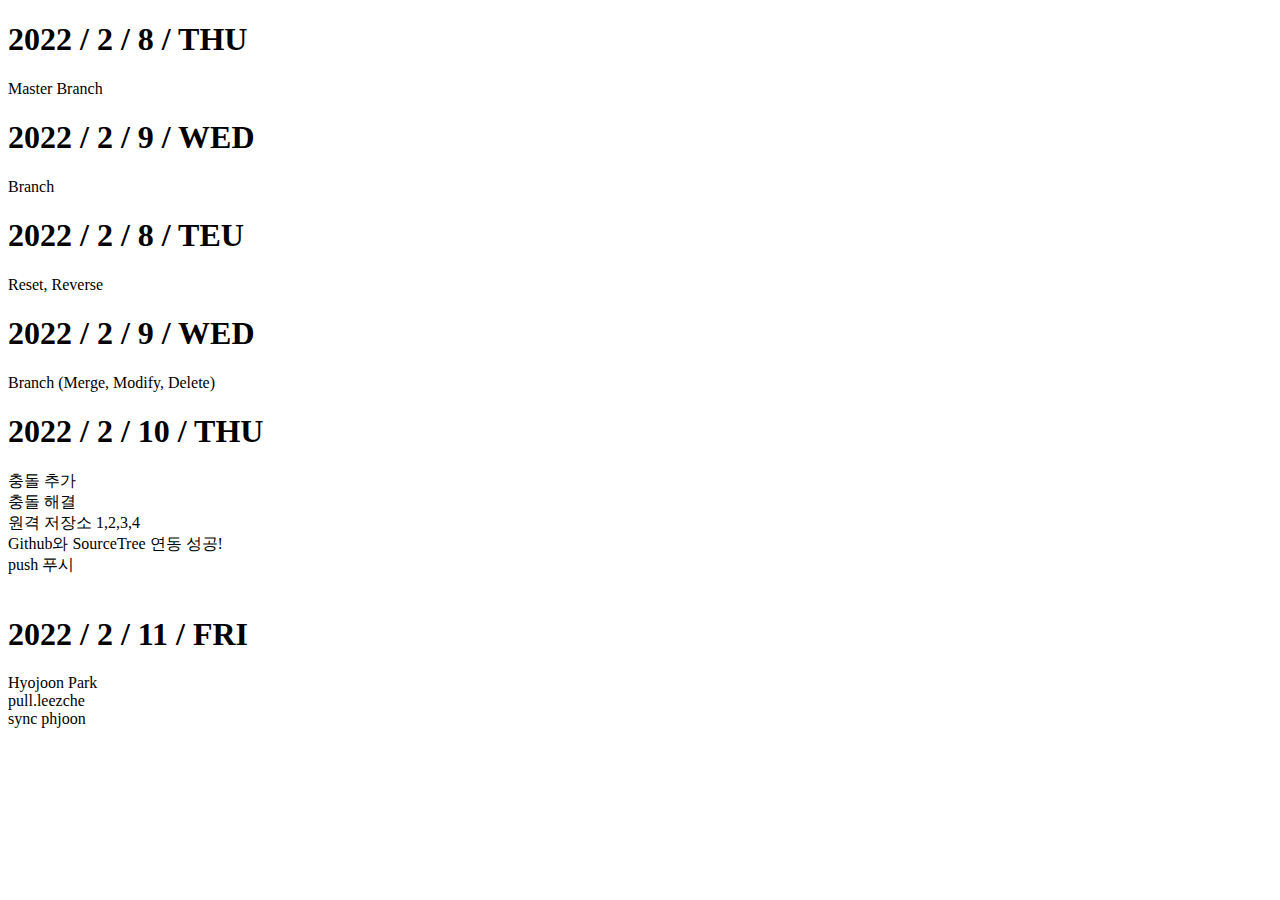
<file: index.html>
<!DOCTYPE html>
<html lang="en">
<head>
    <link rel="stylesheet" href="">
    <title>Experiment3 Branch</title>
</head>
<body>
    <h1>2022 / 2 / 8 / THU</h1>
    <head>Master Branch</head>

    <h1>2022 / 2 / 9 / WED</h1>
    <head>Branch</head>

    <h1>2022 / 2 / 8 / TEU</h1>
    <head>Reset, Reverse</head>

    <h1>2022 / 2 / 9 / WED</h1>
    <head>Branch (Merge, Modify, Delete)</head>

    <h1>2022 / 2 / 10 / THU</h1>
    <div>충돌 추가</div>
    <div>충돌 해결</div>
    <div>원격 저장소 1,2,3,4</div>

    <li>Github와 SourceTree 연동 성공!</li>
    <li>push 푸시</li>
    <li></li>

    <h1>2022 / 2 / 11 / FRI</h1>
    <div>Hyojoon Park</div>
    <li>pull.leezche</li>
    <li>sync phjoon</li>
</body>
</html>
</file>
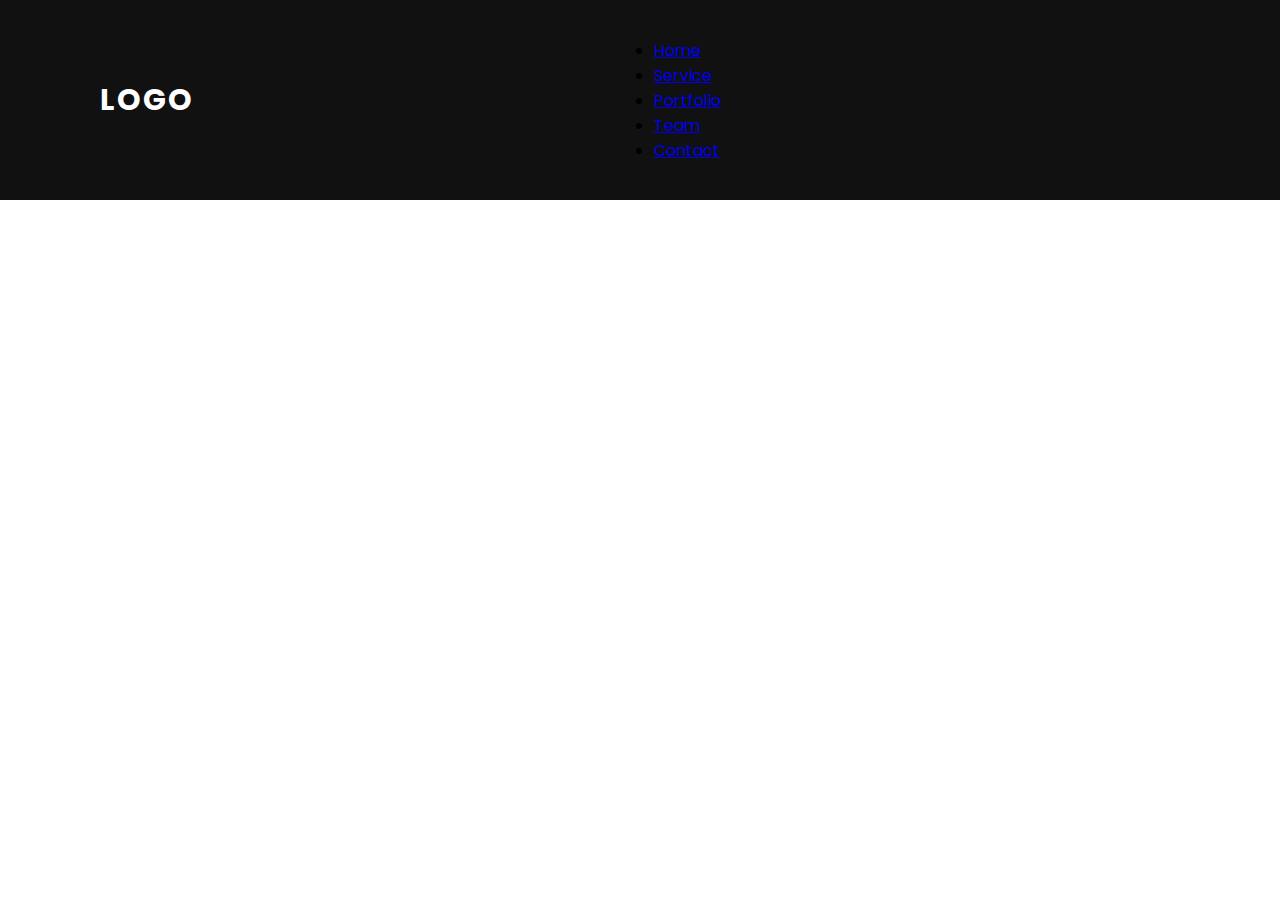
<file: 03-ResponsiveMenu.html>
<!DOCTYPE html>
<html lang="en">
<head>
    <meta charset="UTF-8">
    <link rel="stylesheet" href="03-ResponsiveMenu.css">
    <title>03-ResponsiveMenu</title>
</head>
<body>
    <header id="header">
        <a href="#" class="logo">LOGO</a>
        <ul>
            <li><a href="#home" class="active">Home</a></li>
            <li><a href="#service">Service</a></li>
            <li><a href="#portfolio">Portfolio</a></li>
            <li><a href="#team">Team</a></li>
            <li><a href="#contact">Contact</a></li>
        </ul>
        <div class="toggle"></div>
        <!-- <section id="home">
            <div>
                <h2>03-Responsive Website Menu</h2>
                <p>
                    t is a long established fact that a reader will be distracted by the readable content of a page when looking at its layout. The point of using Lorem Ipsum is that it has a more-or-less normal distribution of letters, as opposed to using 'Content here, content here', making it look like readable English. Many desktop publishing packages and web page editors now use Lorem Ipsum as their default model text, and a search for 'lorem ipsum' will uncover many web sites still in their infancy. Various versions have evolved over the years, sometimes by accident, sometimes on purpose (injected humour and the like).
                </p>
                <a href="#">Read More</a>
                <img src="img/1.jpg" alt="" srcset="">
            </div>
        </section> -->
    </header>
</body>
</html>
</file>
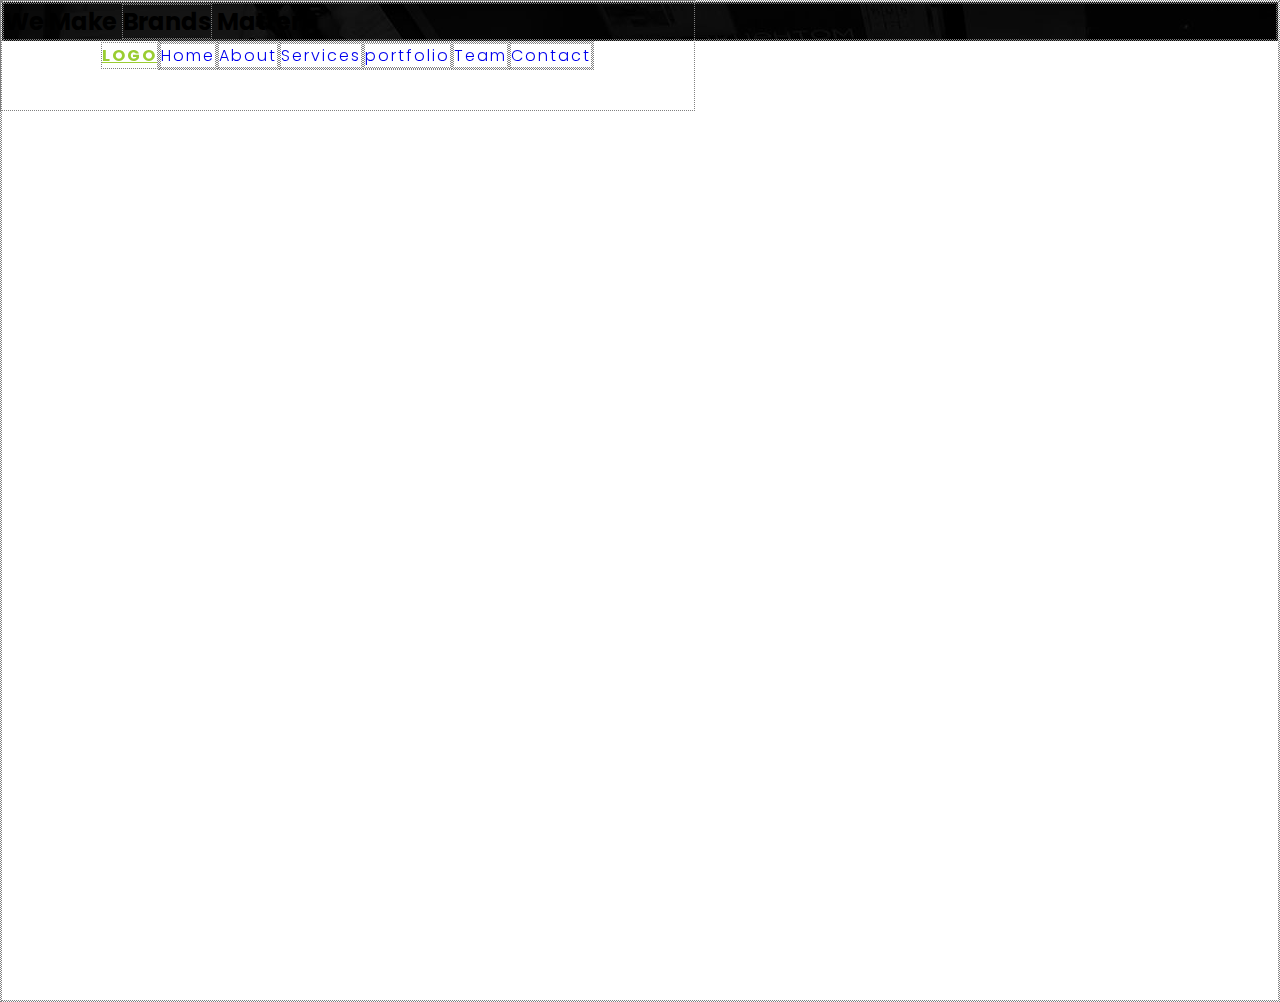
<file: 20220213(2).html>
<!DOCTYPE html>
<html lang="en">
<head>
    <meta name="viewport" content="width=device-width, initial-scale=1.0">
    <meta charset="UTF-8">
    <link rel="stylesheet" href="20220213(2).css">
    <title>Responsive Website2</title>
</head>
<body>
    <!-- Header -->
    <header id="header" class="sticky">
        <a href="#" class="logo">logo</a>
        <ul>
            <li><a href="#">Home</a></li>
            <li><a href="#">About</a></li>
            <li><a href="#">Services</a></li>
            <li><a href="#">portfolio</a></li>
            <li><a href="#">Team</a></li>
            <li><a href="#">Contact</a></li>
        </ul>
    </header>
    <!-- Banner -->
    <section class="banner" id="home">
        <h2>We Make <span>Brands</span> Matter</h2>
    </section>
    <!-- About -->
    <!-- Services -->
    <!-- Stats -->
    <!-- Portfolio -->
    <!-- Team -->
    <!-- Contact -->
    <!-- <script type="text/javascript">
        window.addEventListener("scroll", function() {
            var header = document.querySelector("header");
            header.classList.toggle("sticky", window.scrollY > 0);
        })
    </script> -->
</body>
</html>
</file>
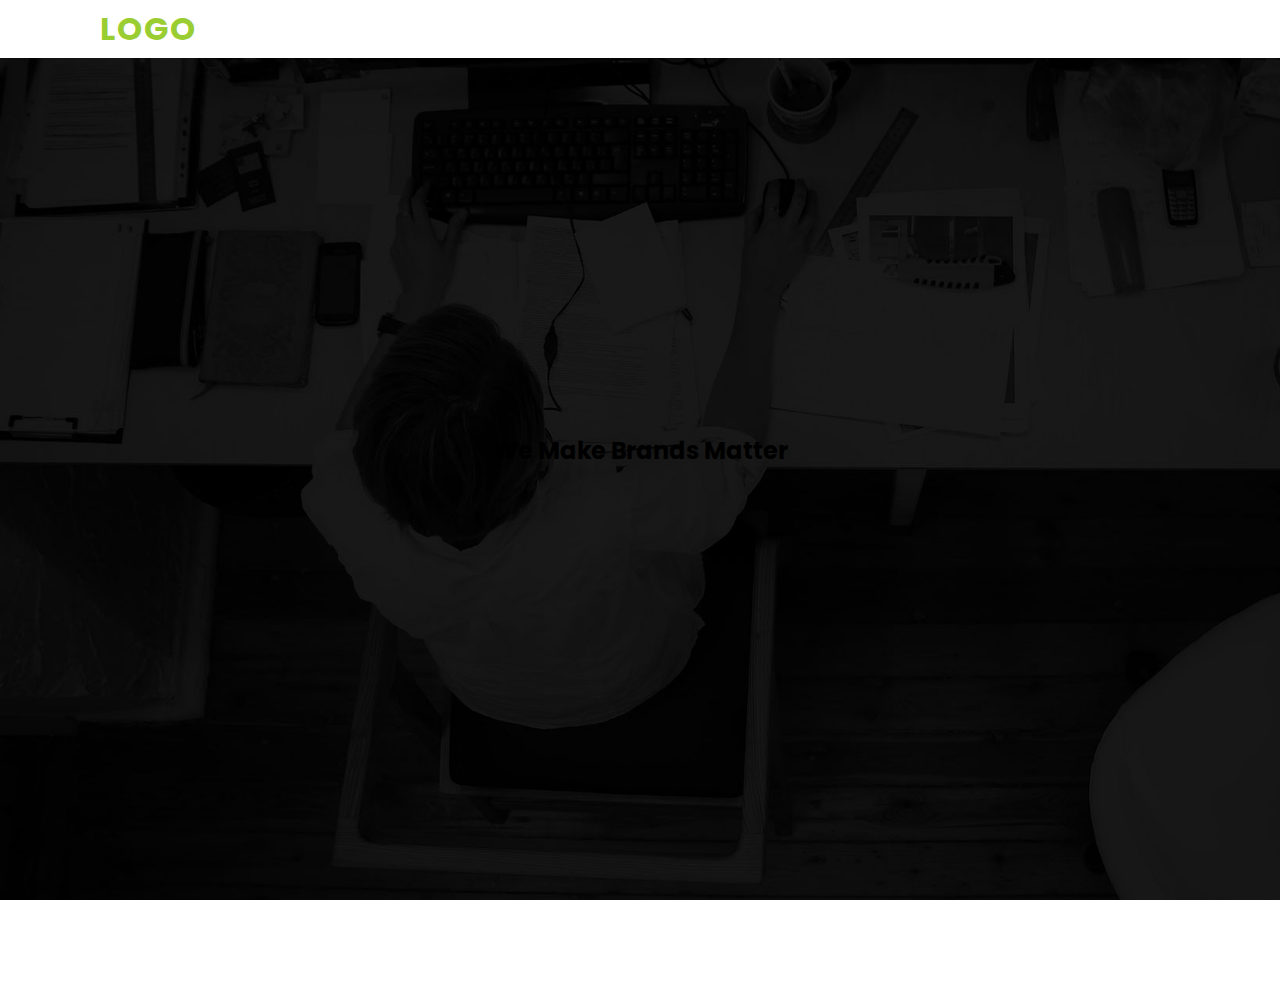
<file: 20220213.html>
<!DOCTYPE html>
<html lang="en">
<head>
    <meta name="viewport" content="width=device-width, initial-scale=1.0">
    <meta charset="UTF-8">
    <link rel="stylesheet" href="20220213.css">
    <title>Responsive Website1</title>
</head>
<body>
    <!-- Header -->
    <header id="header" class="sticky">
        <a href="#" class="logo">logo</a>
        <ul>
            <li><a href="#home">home</a></li>
            <li><a href="#about">about</a></li>
            <li><a href="#services">services</a></li>
            <li><a href="#portfolio">portfolio</a></li>
            <li><a href="#team">team</a></li>
            <li><a href="#contact">contact</a></li>
        </ul>
    </header>

    <!-- header exer? -->

    <!-- Banner -->
    <section class="banner" id="home">
        <h2>We Make <span>Brands</span> Matter</h2>
    </section>
    <!-- About -->
    <!-- Services -->
    <!-- Stats -->
    <!-- Portfolio -->
    <!-- Team -->
    <!-- Contact -->
    <script type="text/javascript">
        window.addEventListener("scroll", function() {
            var header = document.querySelector("header");
            header.classList.toggle("sticky", window.scrollY > 0);
        })
    </script>
</body>
</html>
</file>
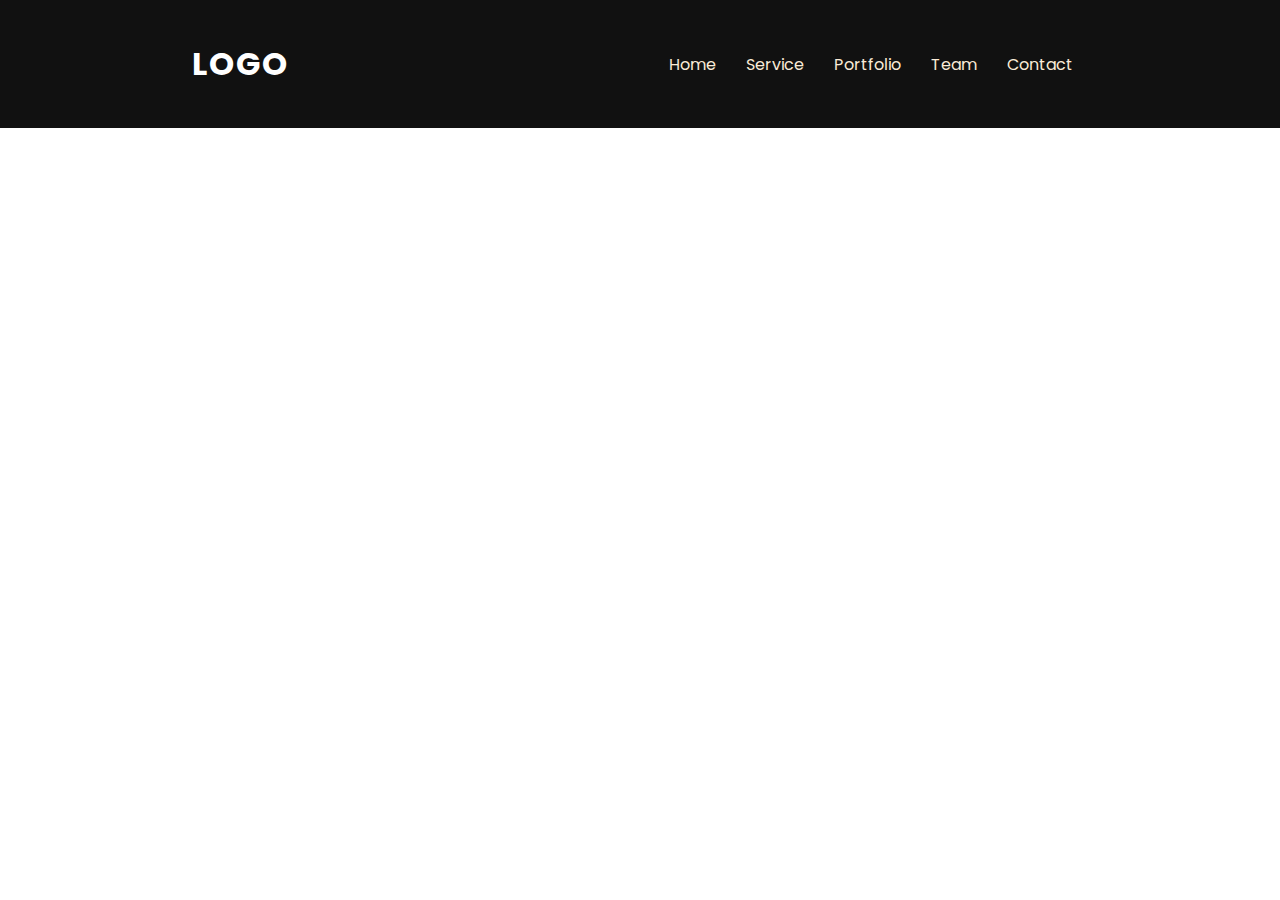
<file: delete.html>
<!DOCTYPE html>
<html lang="en">
<head>
    <link rel="stylesheet" href="delete.css">
    <title>delete</title>
</head>
<body>
    <header>
        <a href="#" class="logo">LOGO</a>
        <ul>
            <li><a href="#home" class="active">Home</a></li>
            <li><a href="#service">Service</a></li>
            <li><a href="#portfolio">Portfolio</a></li>
            <li><a href="#team">Team</a></li>
            <li><a href="#contact">Contact</a></li>
        </ul>
        <div class="toggle"></div>
    </header>
    <!-- <section id="home">
        <h2>Responsive Website delete File</h2>
    </section> -->
</body>
</html>
</file>
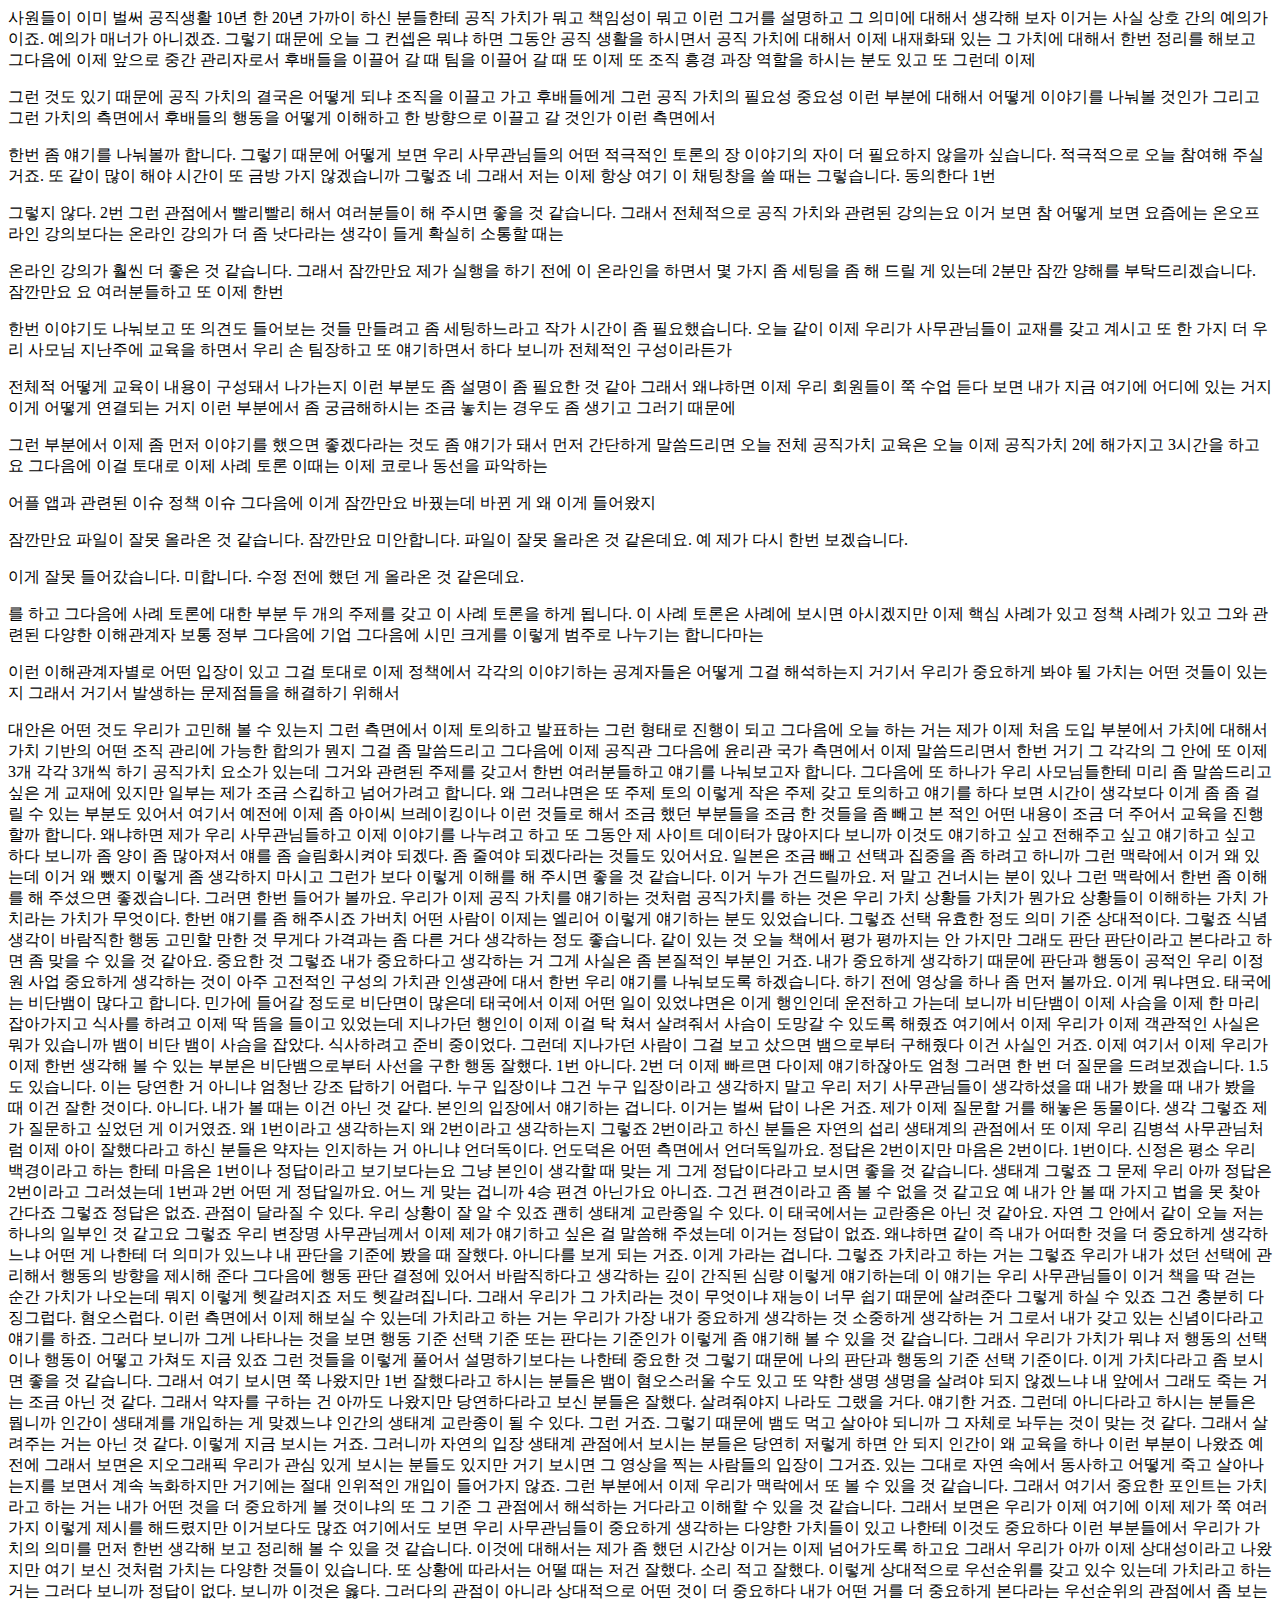
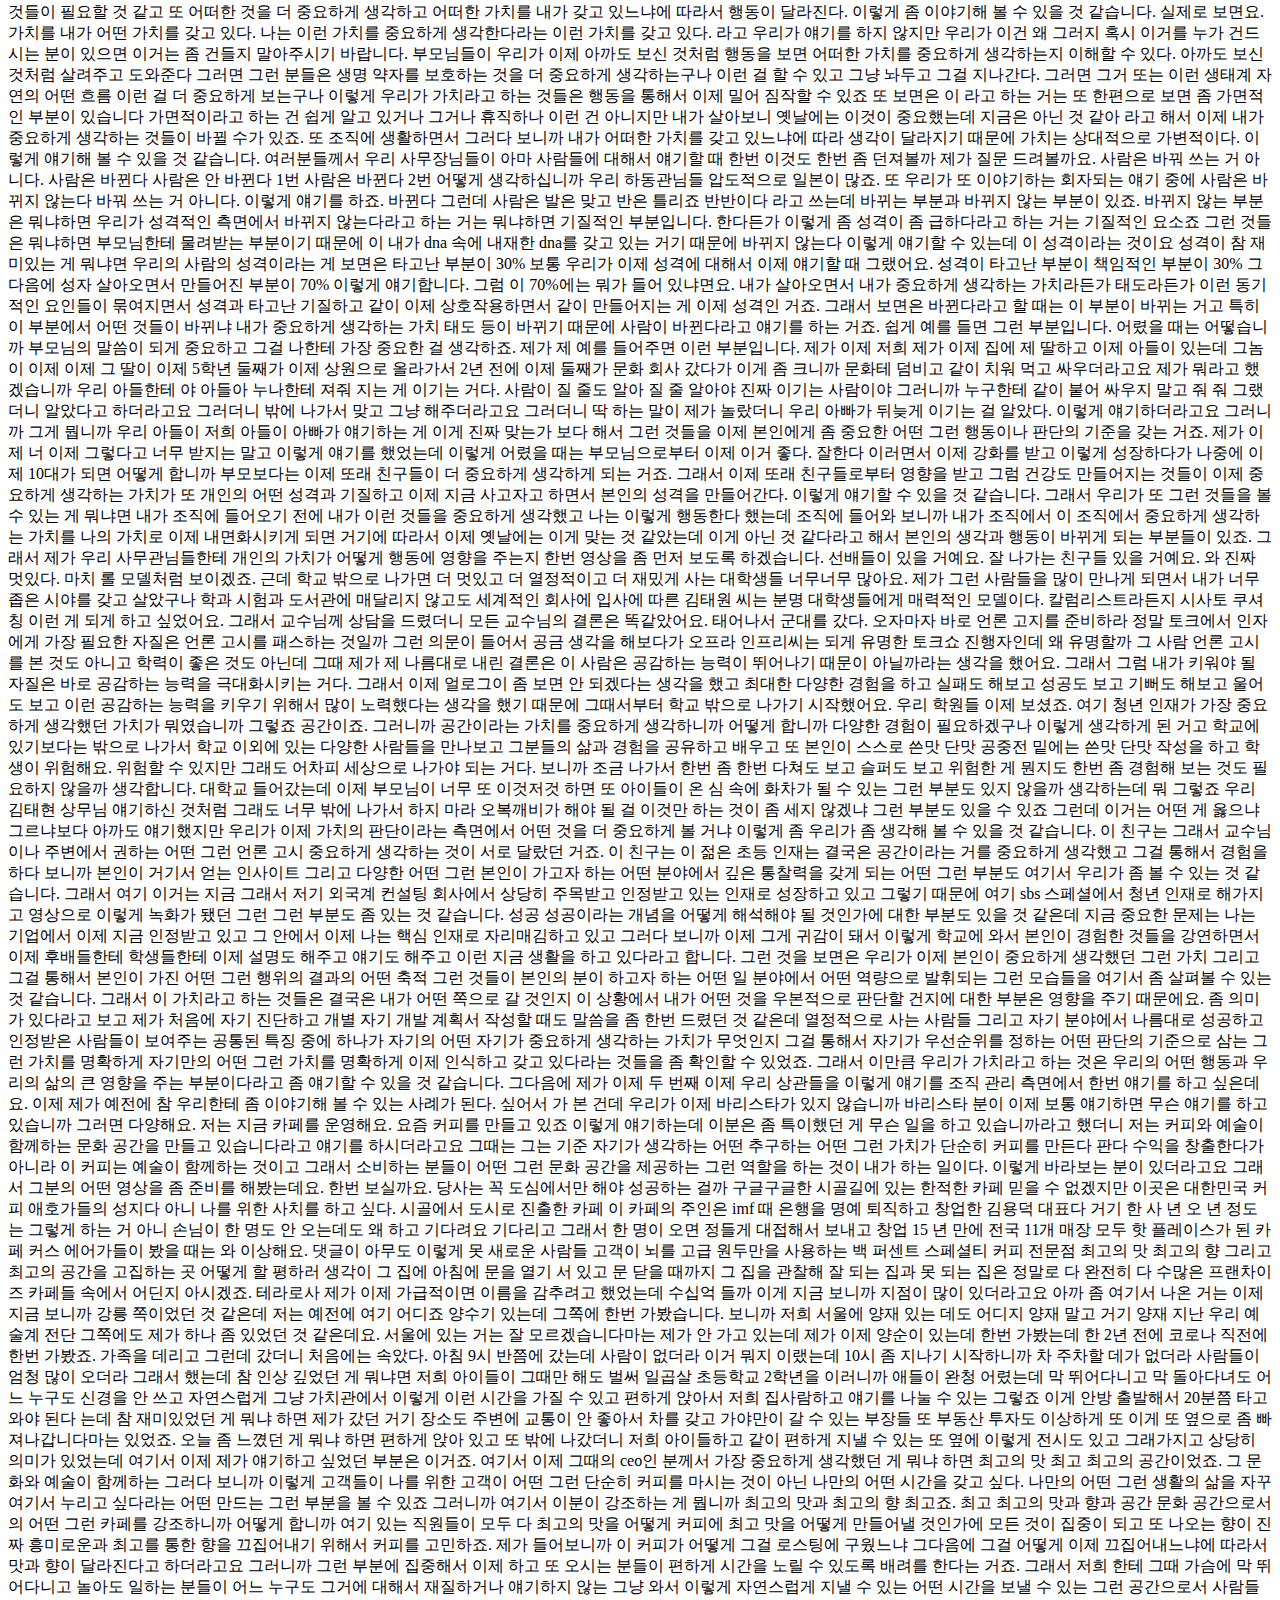
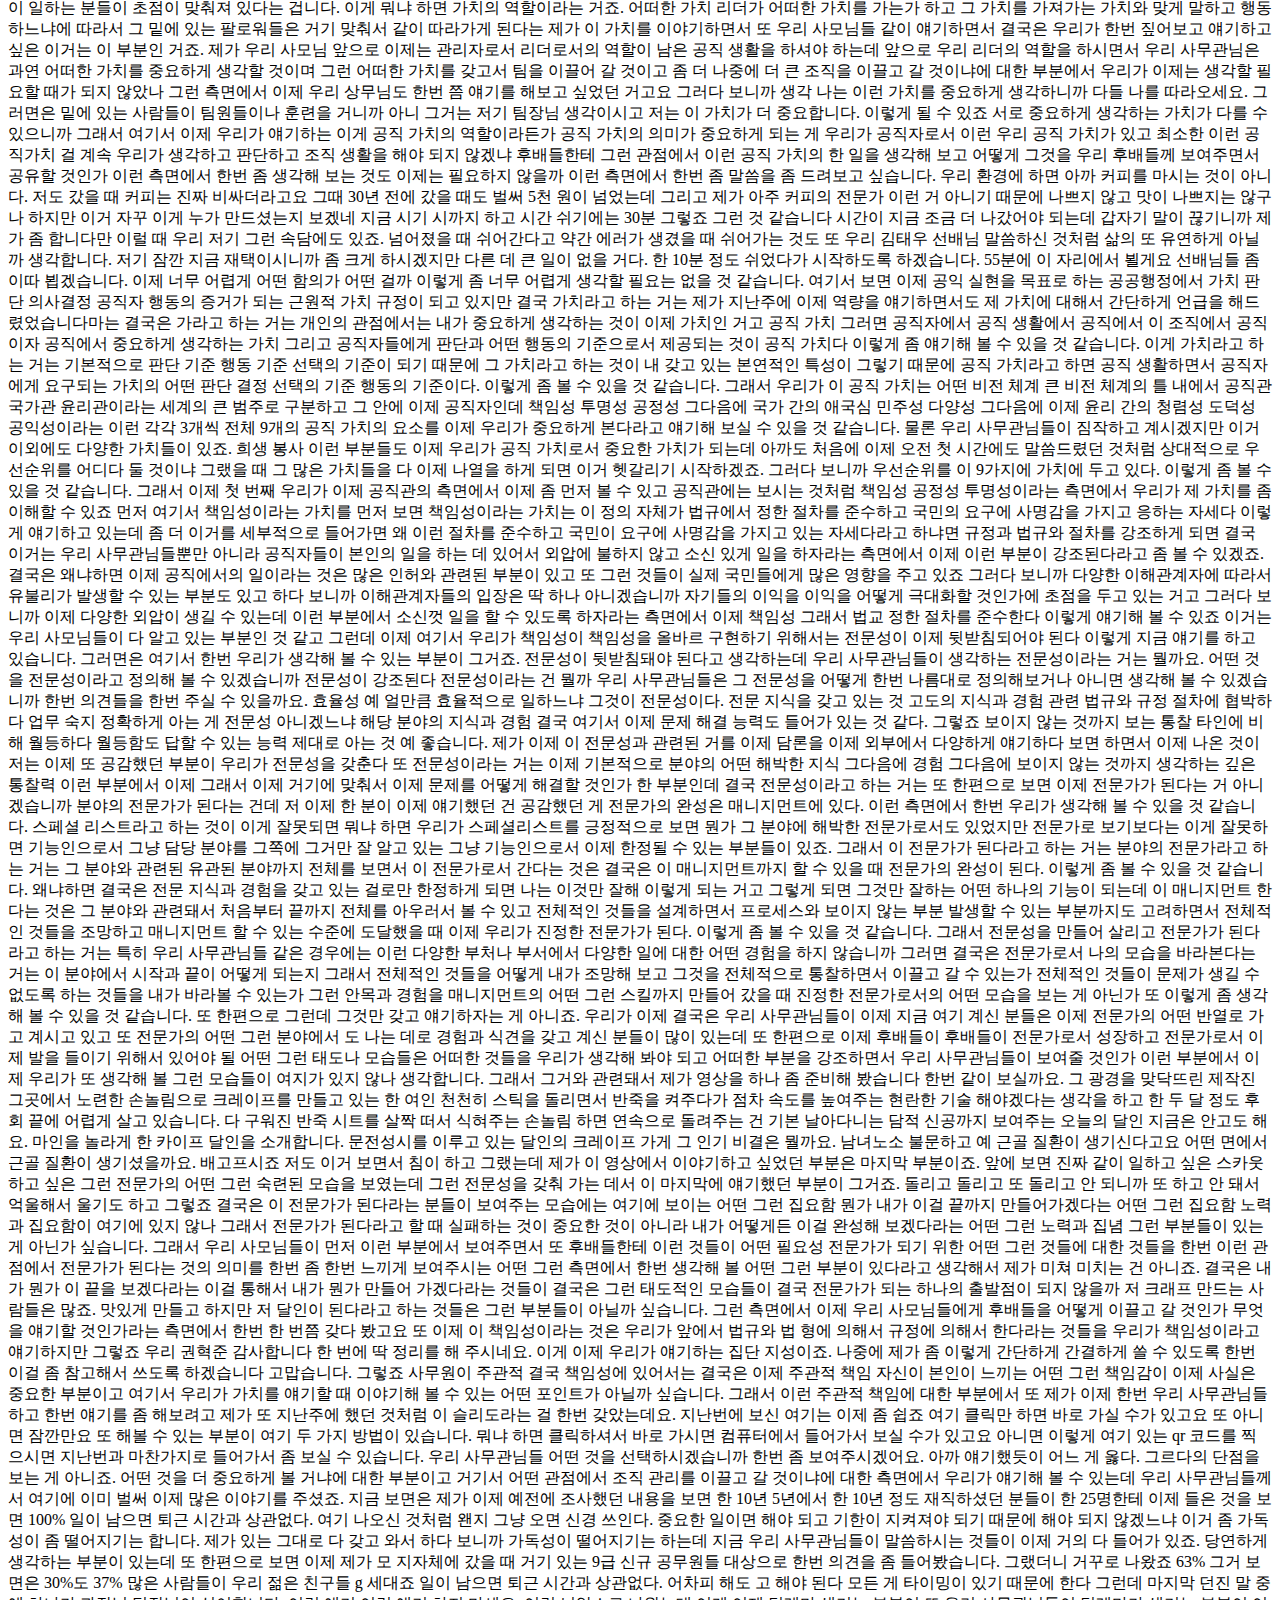
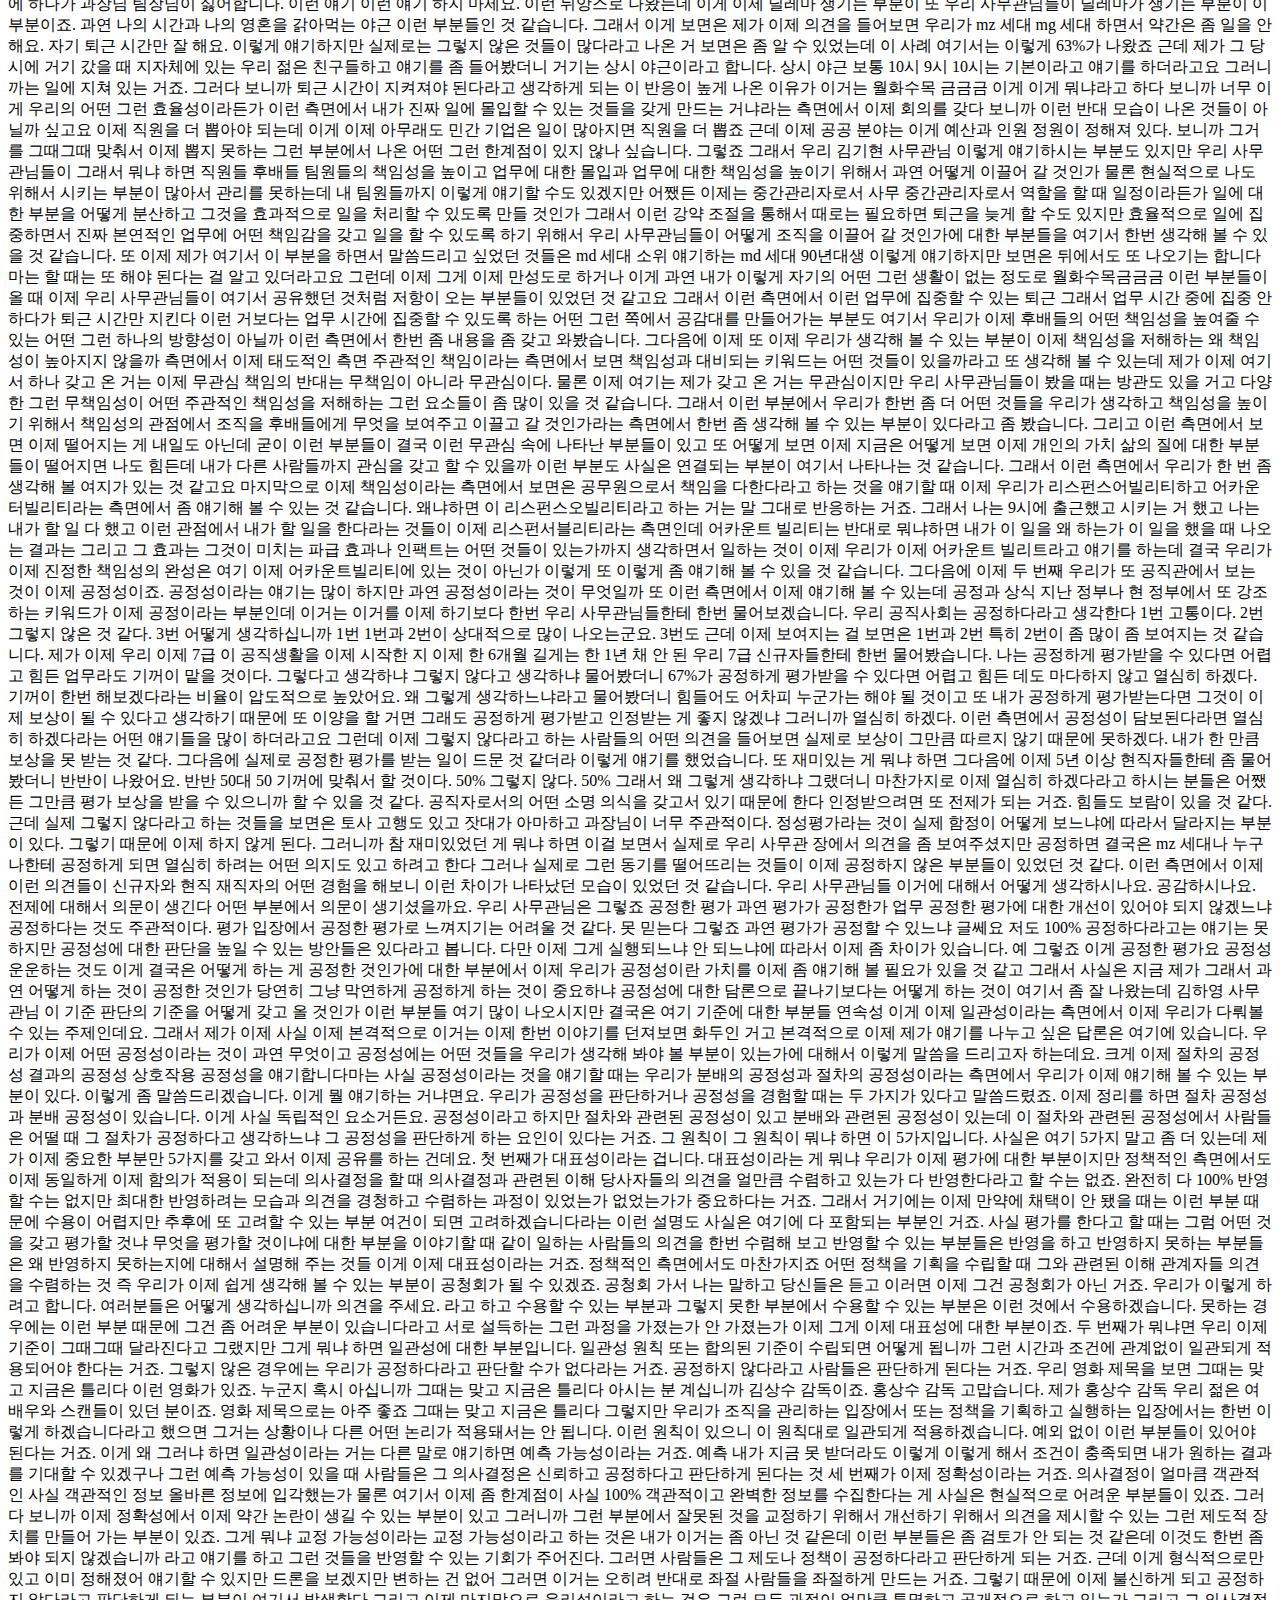
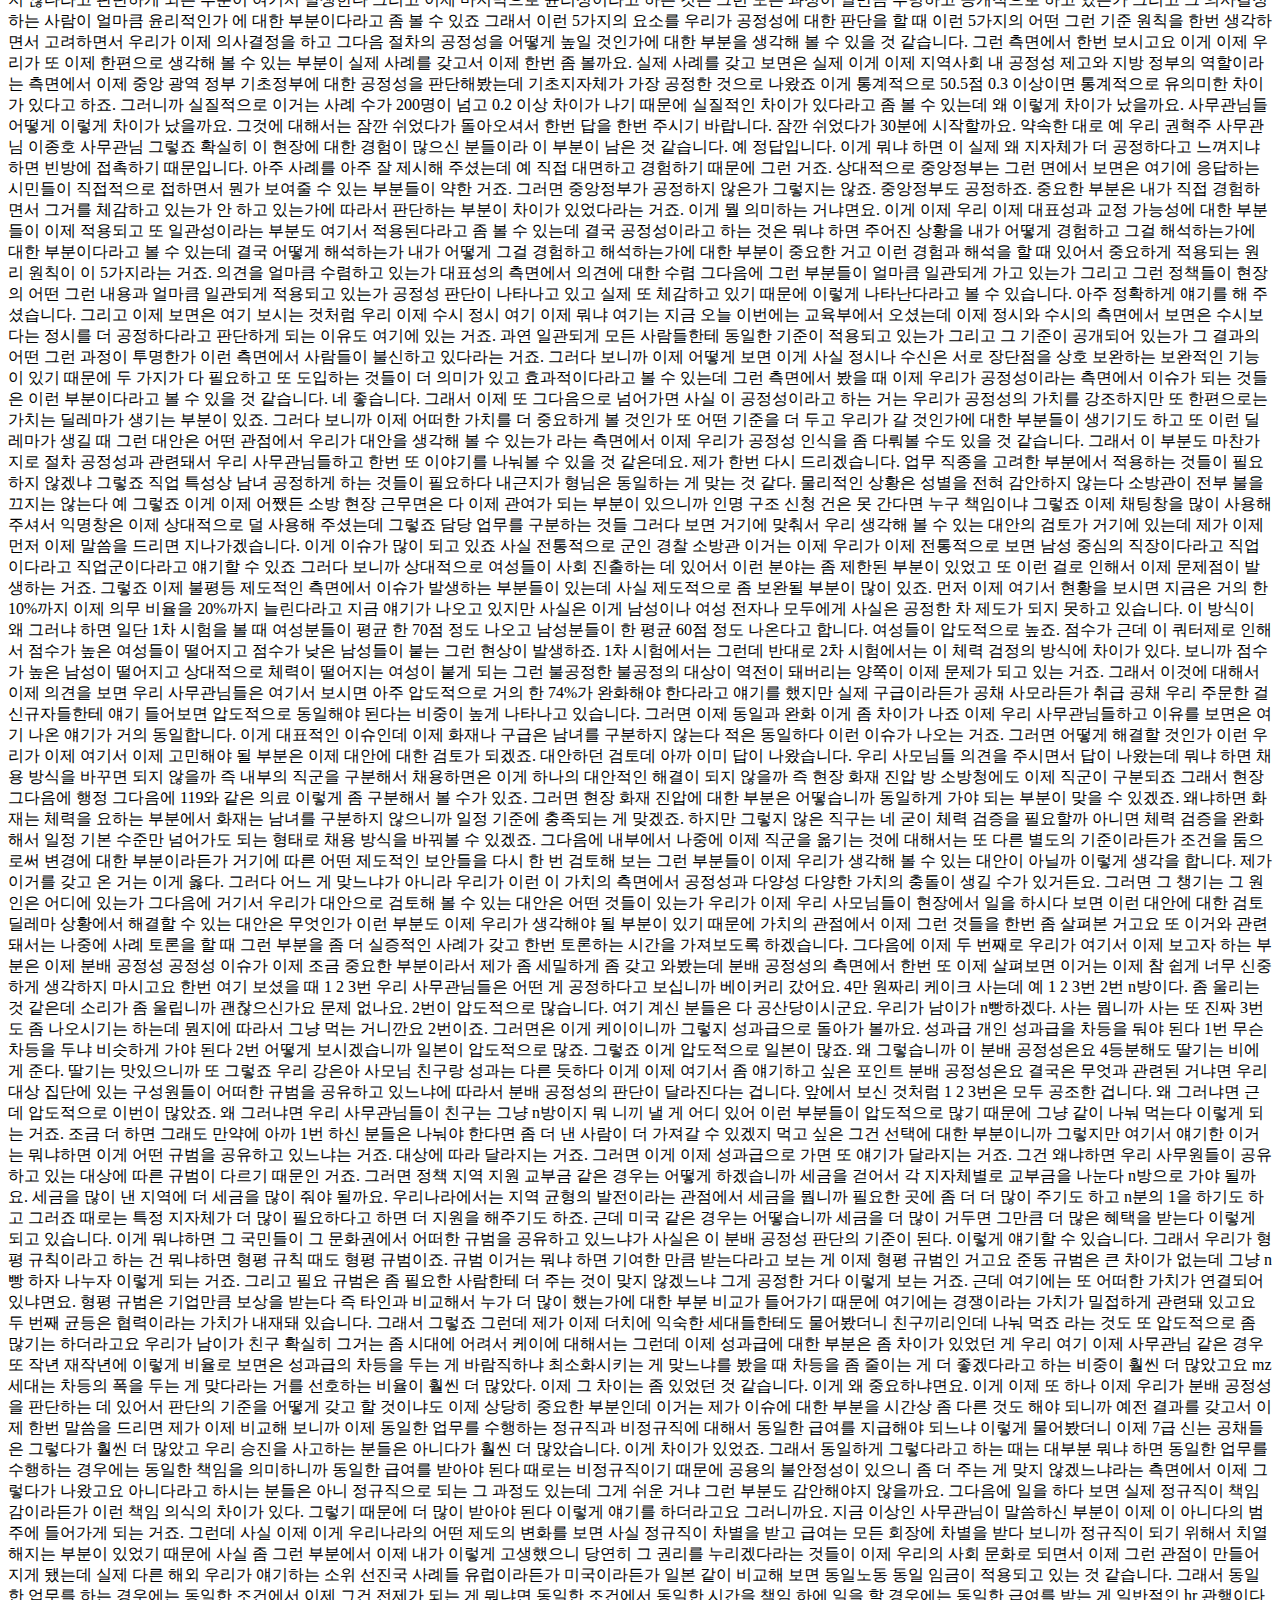
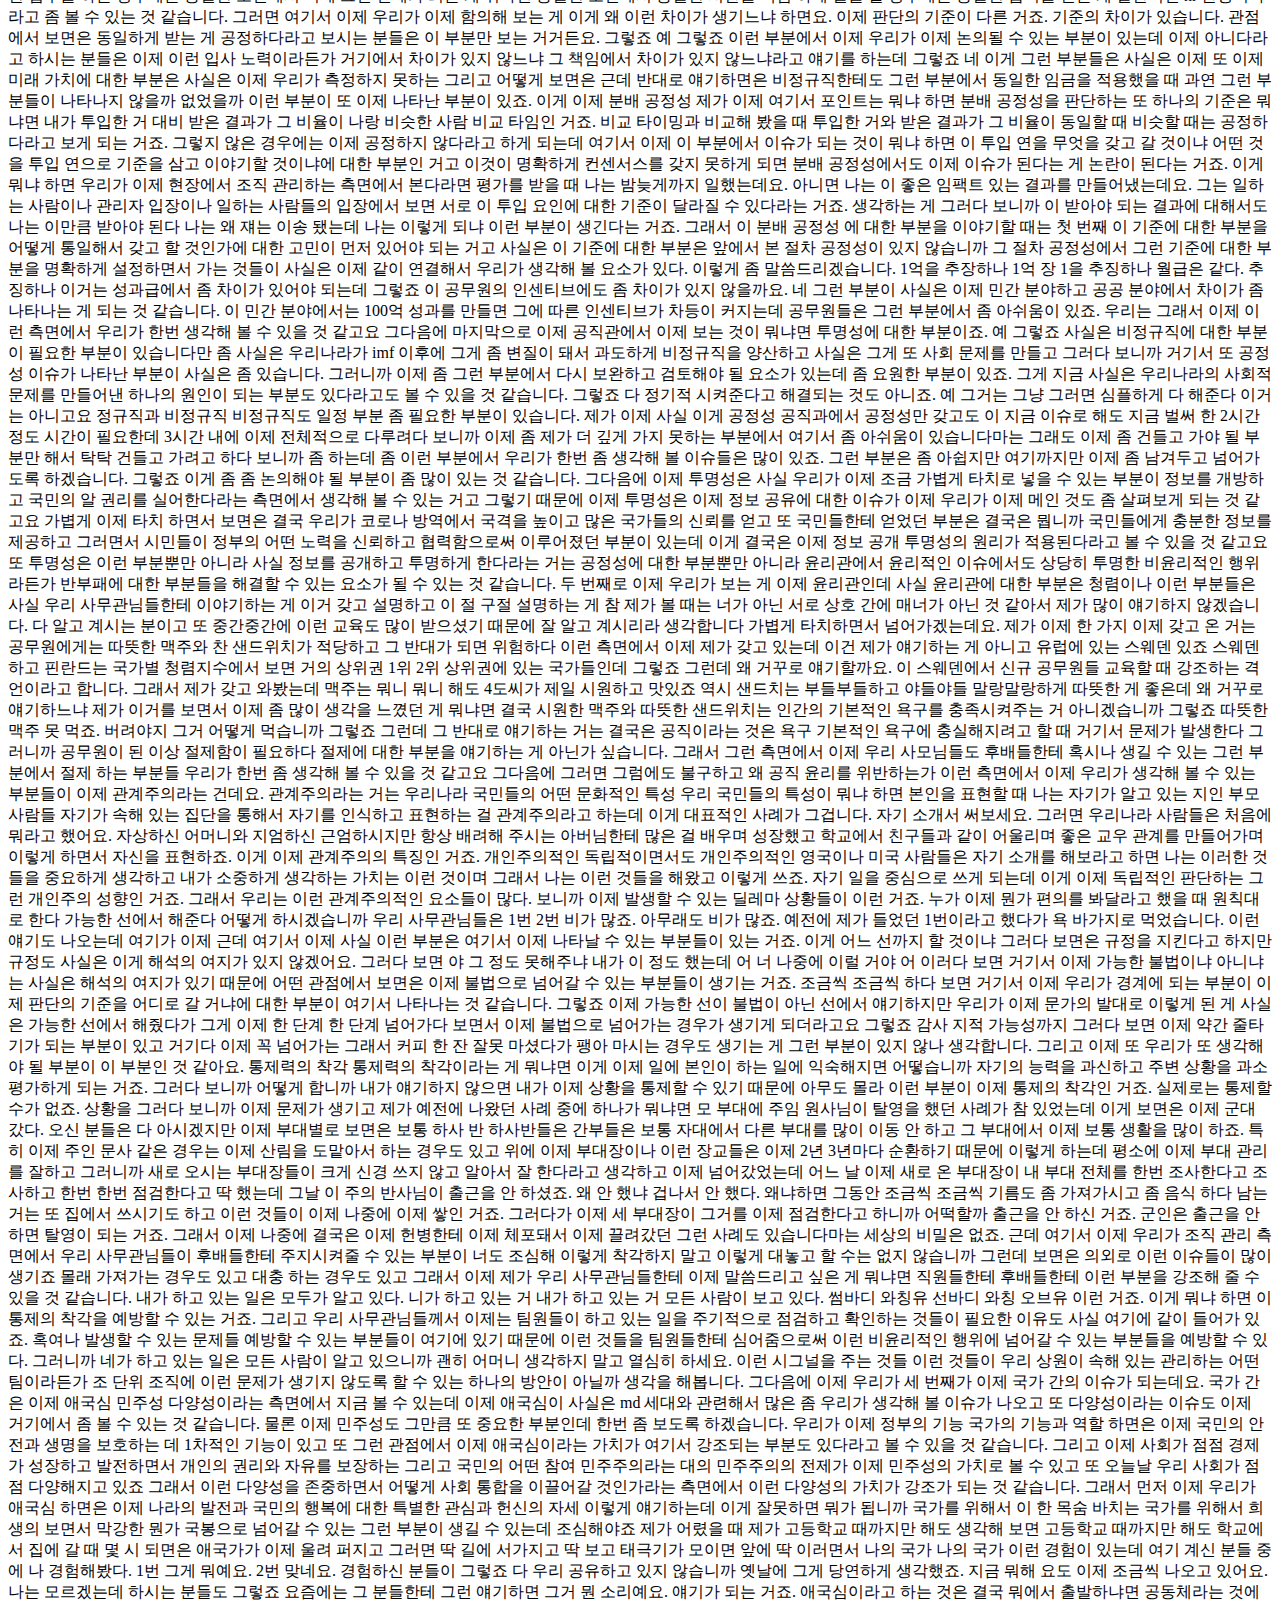
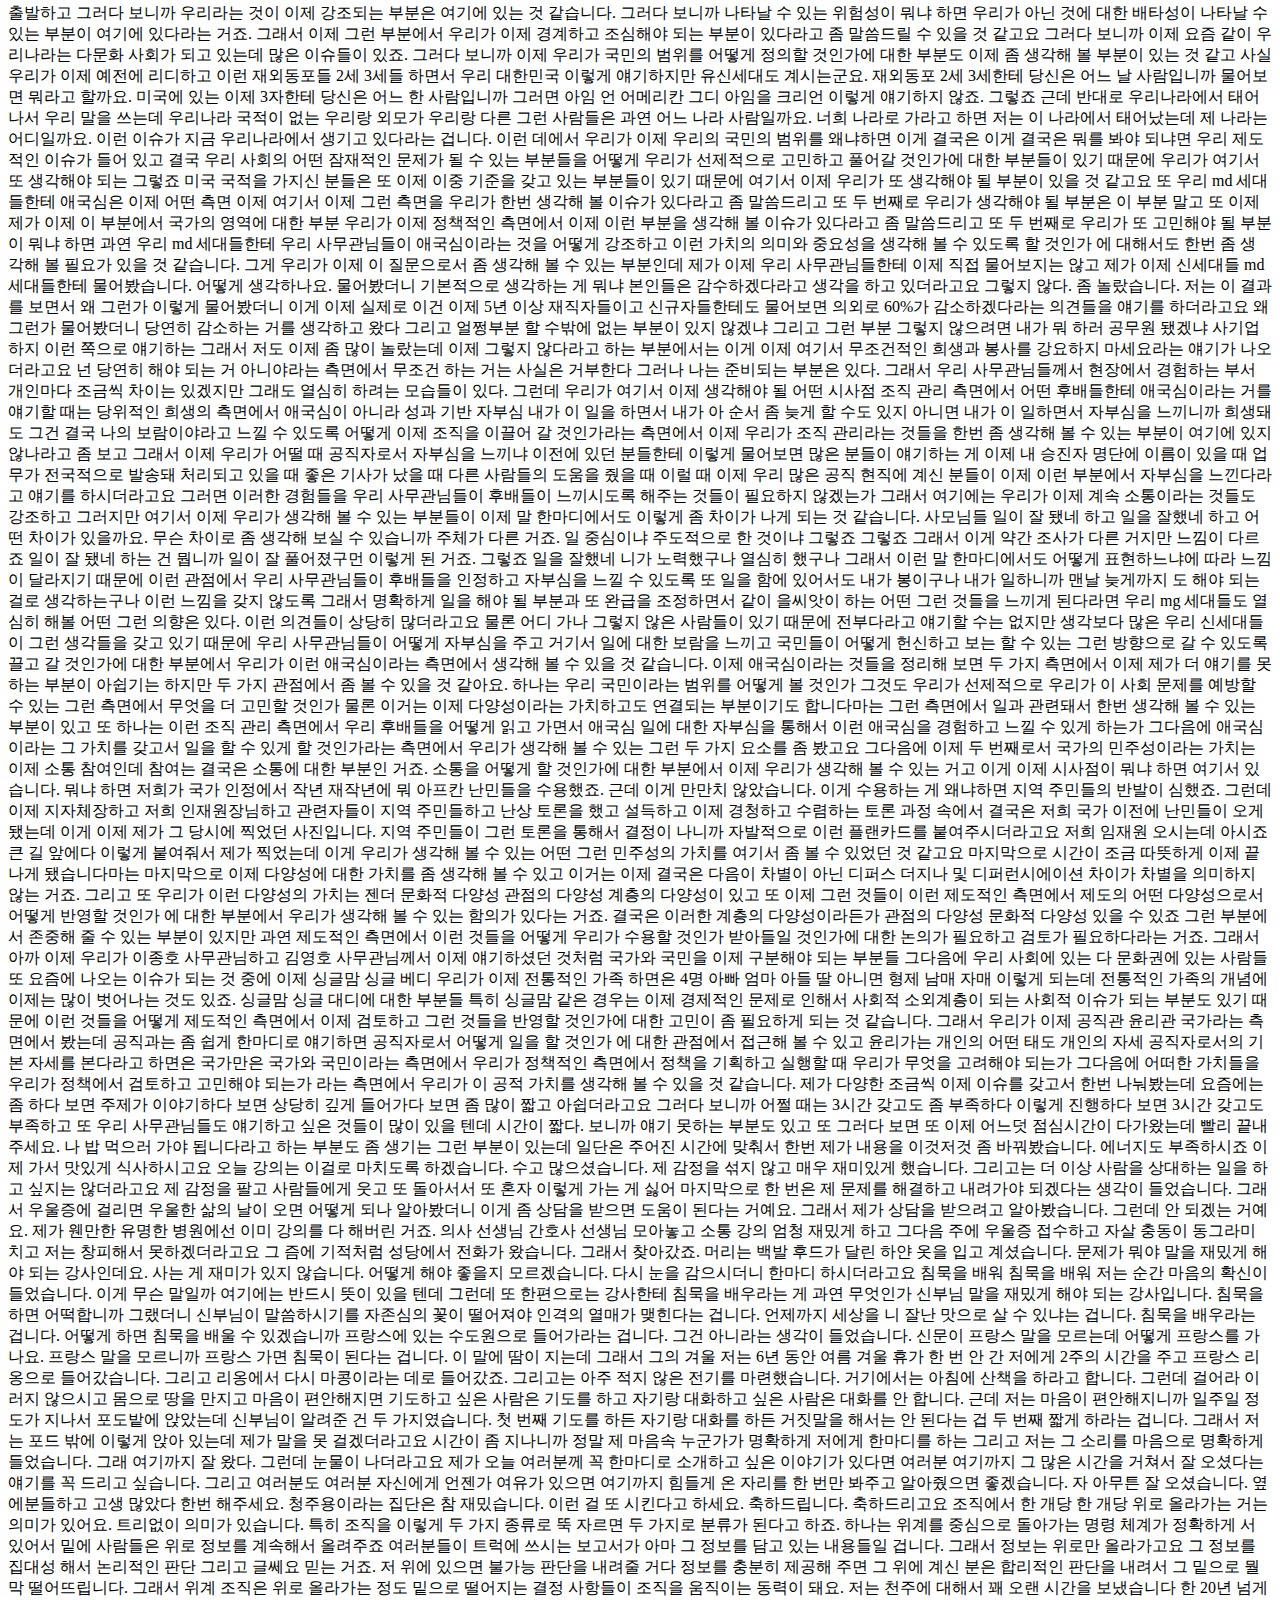
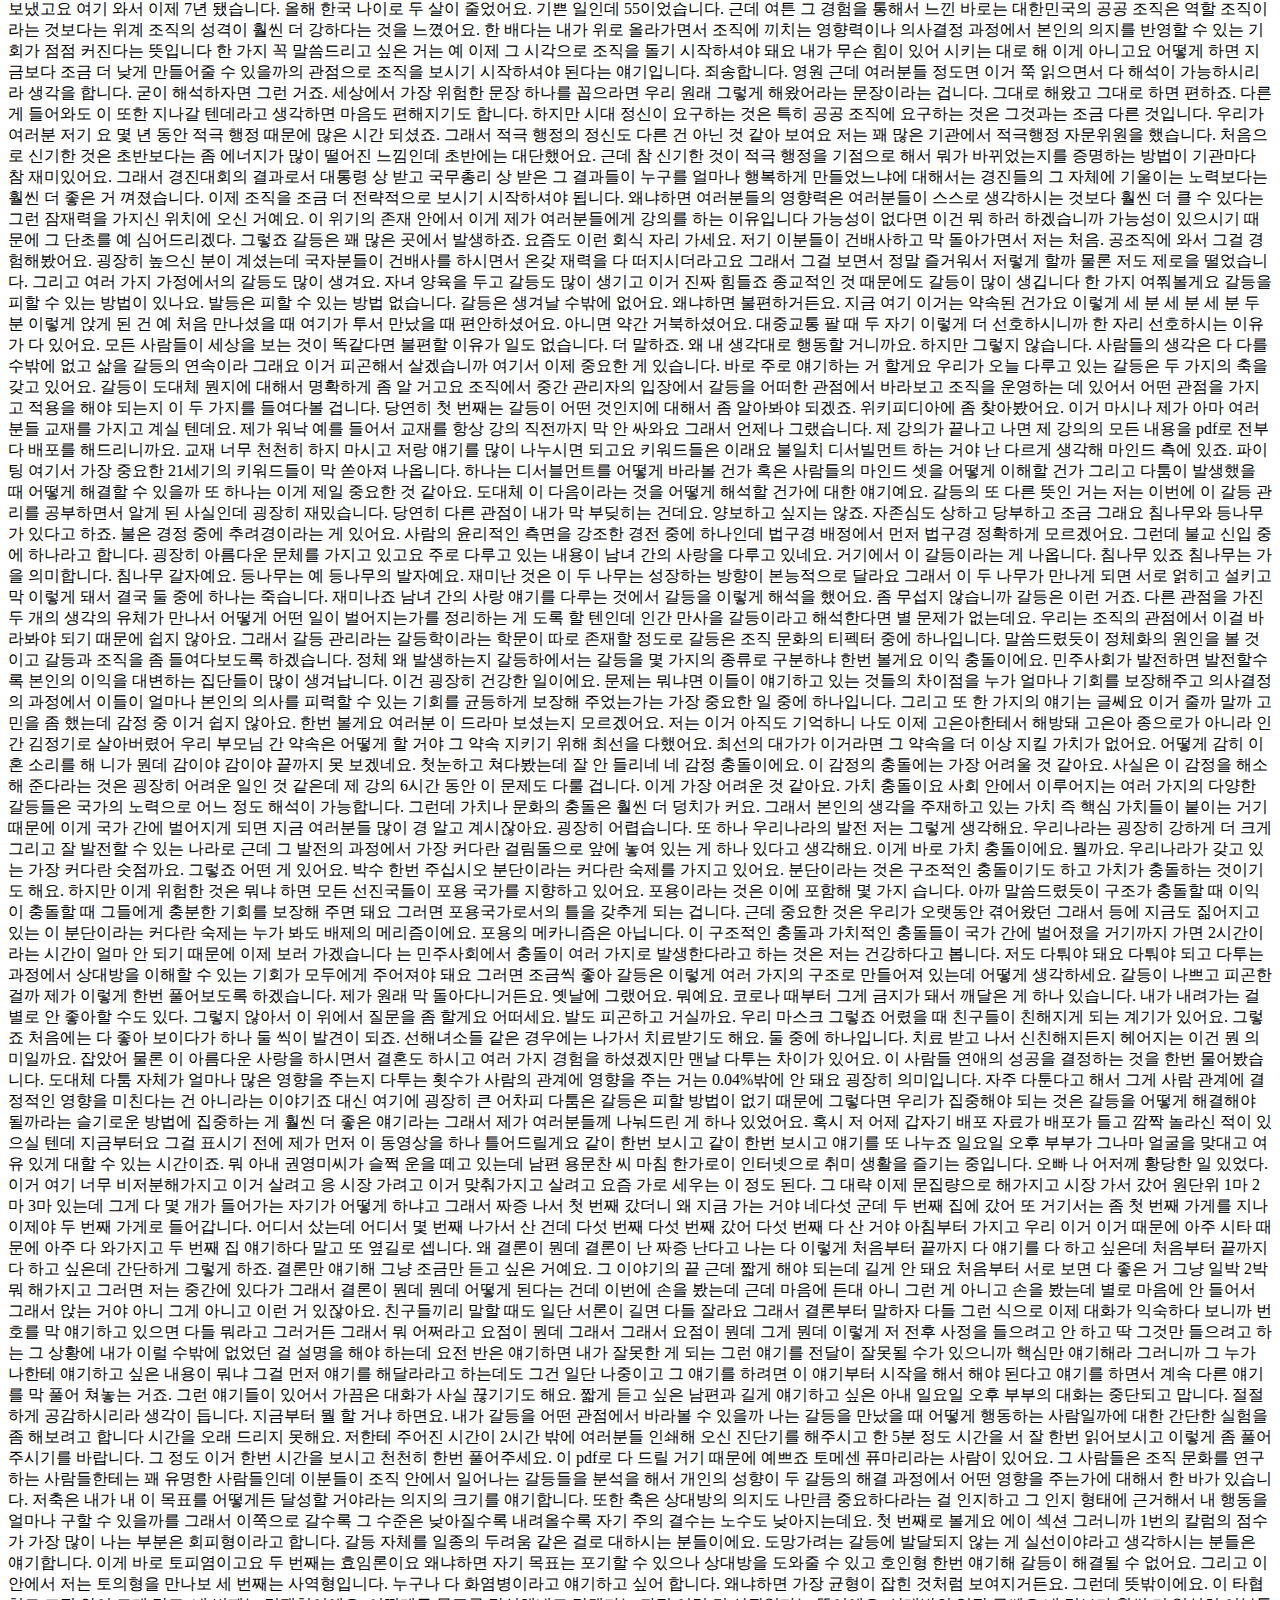
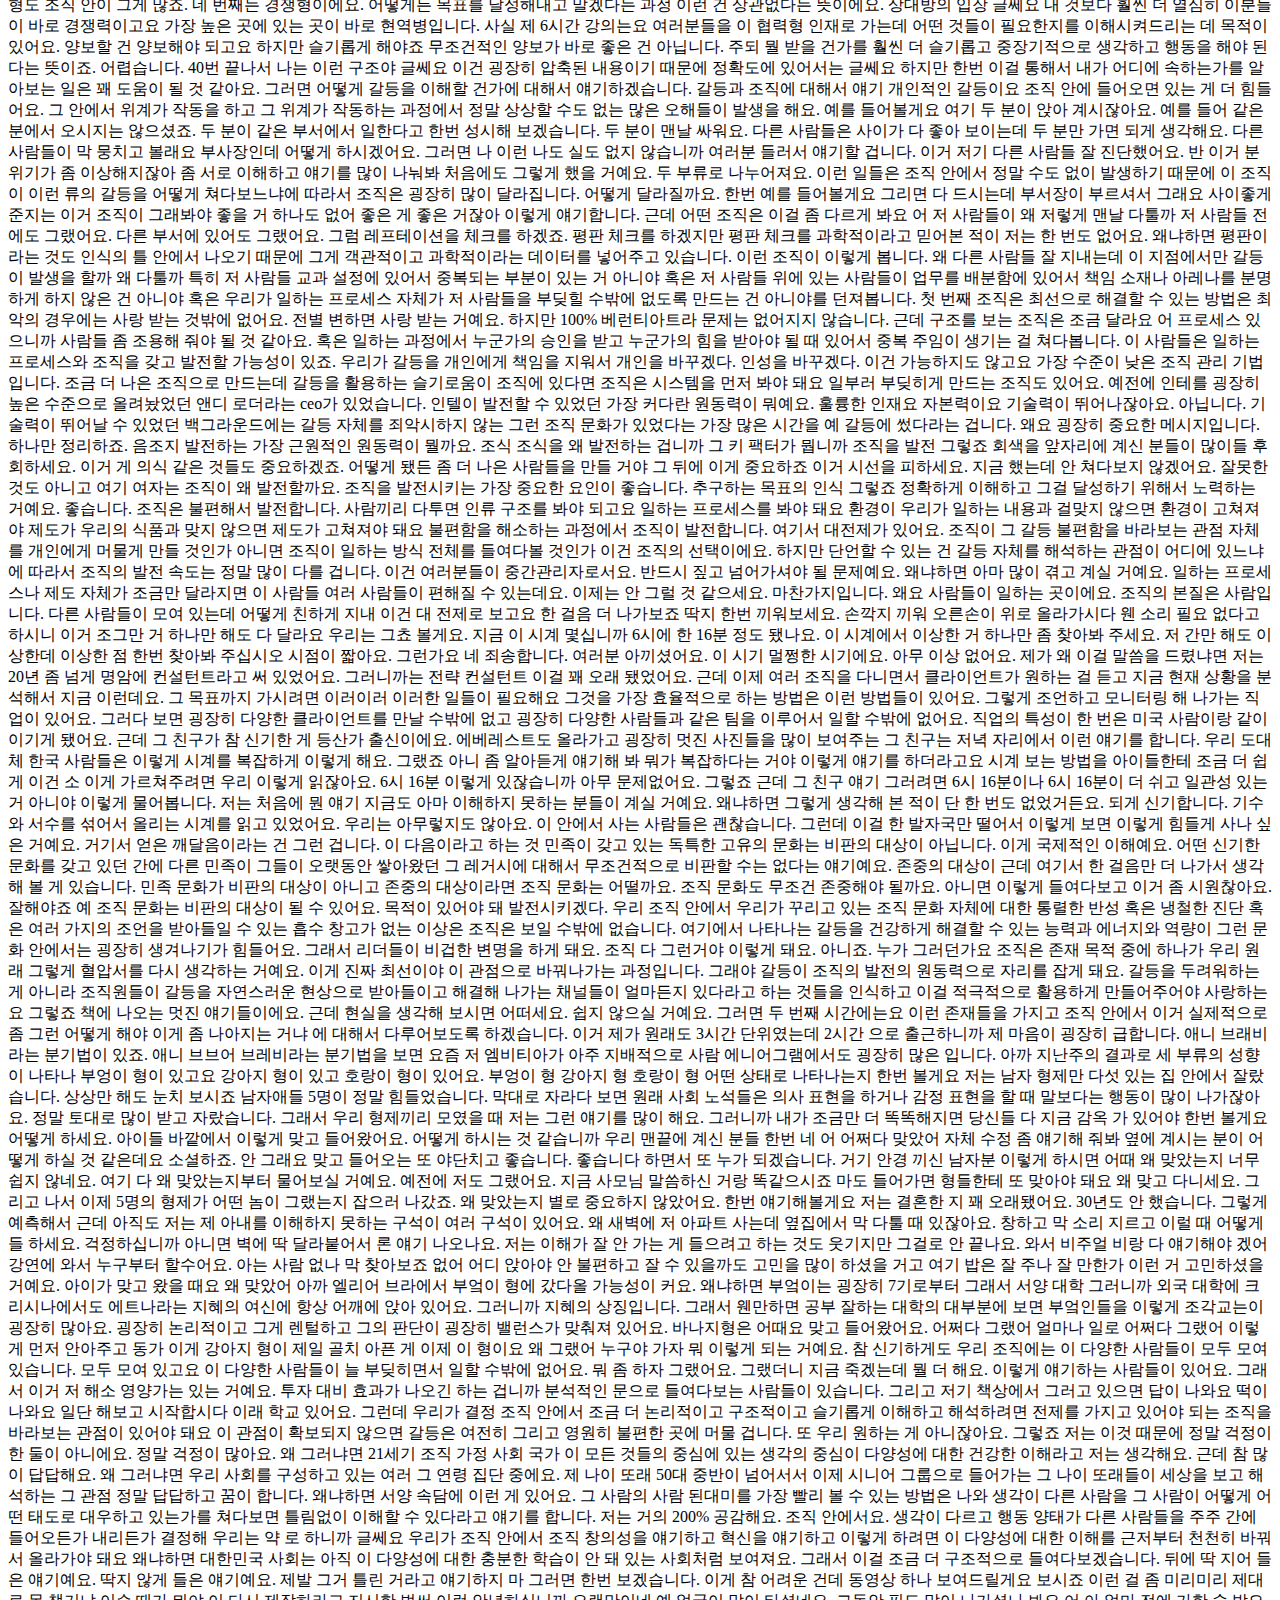
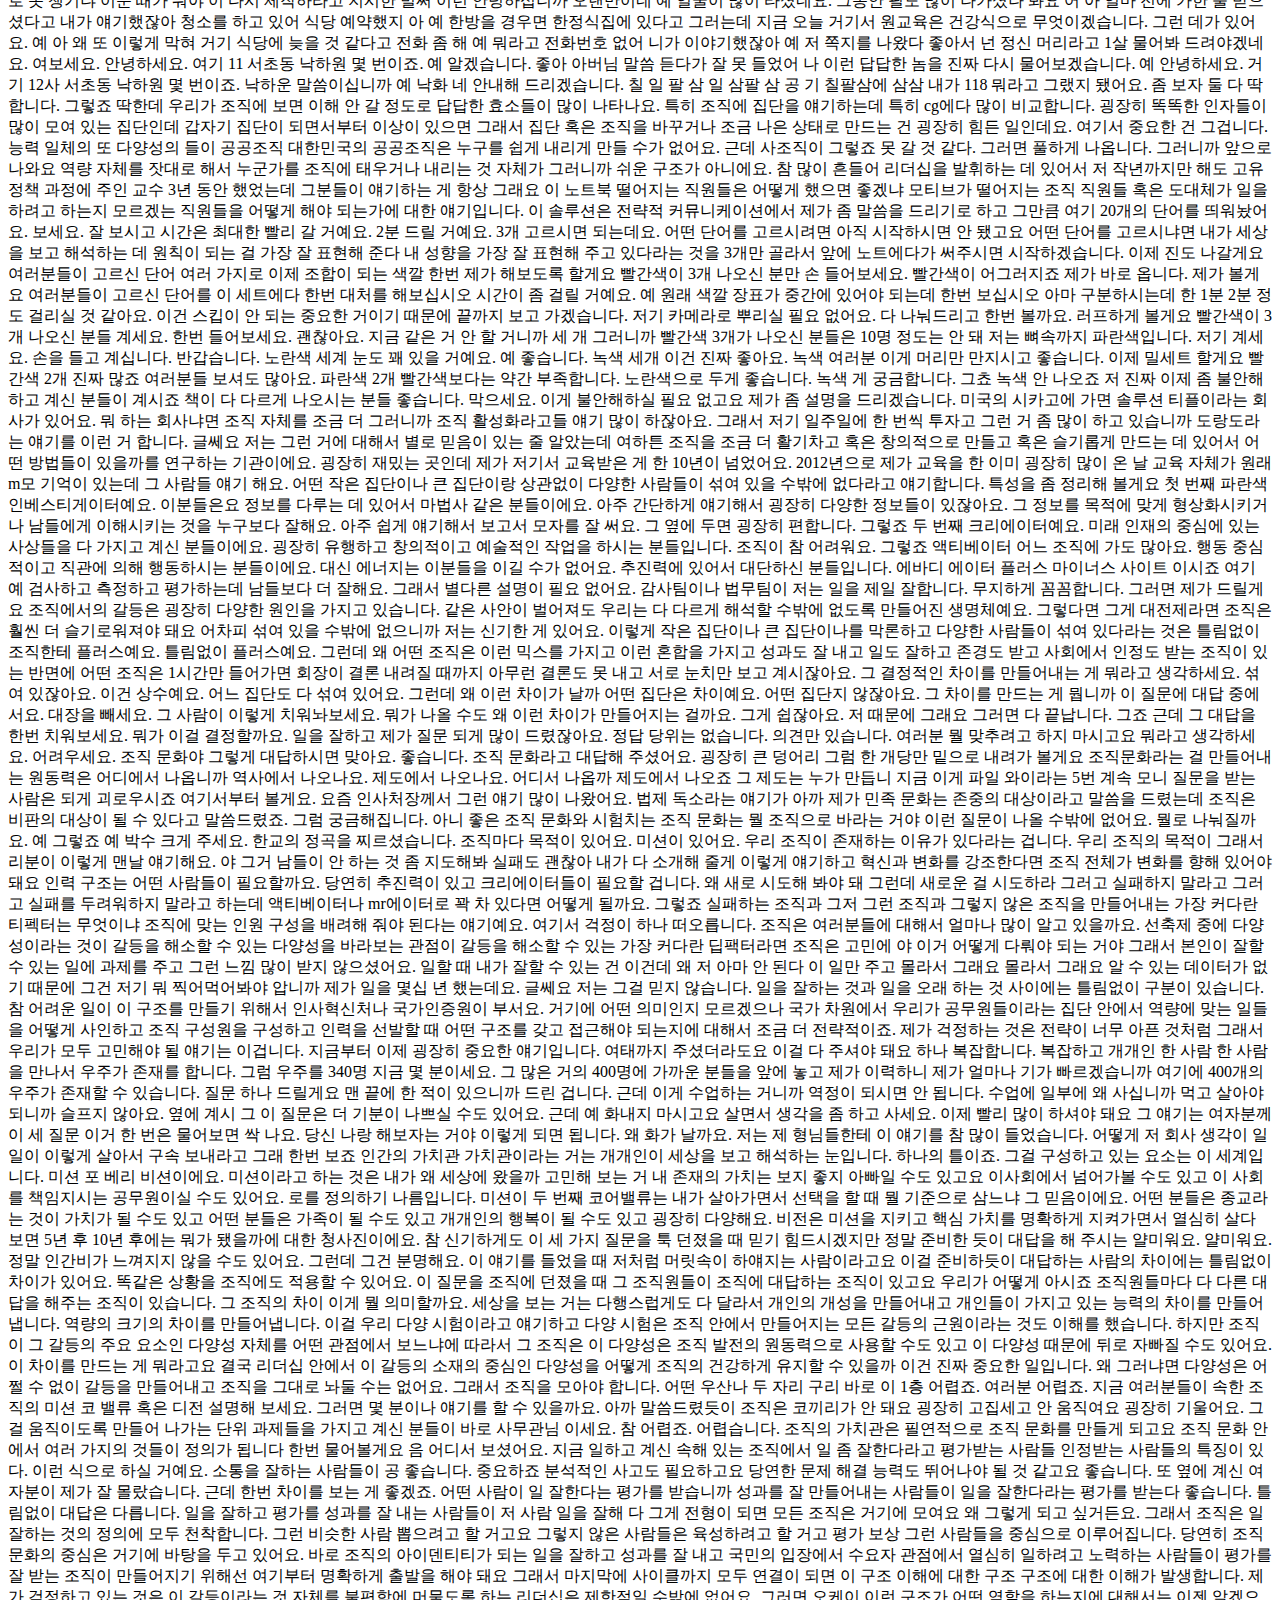
<file: text.html>
<!DOCTYPE html>
<html lang="en">
<head>
    <meta charset="UTF-8">
    <meta http-equiv="X-UA-Compatible" content="IE=edge">
    <meta name="viewport" content="width=device-width, initial-scale=1.0">
    <title>Document</title>
</head>
<body>
    

사원들이 이미 벌써 공직생활 10년 한 20년 가까이 하신 분들한테 공직 가치가 뭐고 책임성이 뭐고 이런 그거를 설명하고 그 의미에 대해서 생각해 보자 이거는 사실 상호 간의 예의가이죠. 
예의가 매너가 아니겠죠. 그렇기 때문에 오늘 그 컨셉은 뭐냐 하면 그동안 공직 생활을 하시면서 공직 가치에 대해서 이제 내재화돼 있는 그 가치에 대해서 한번 정리를 해보고 그다음에 이제 앞으로 중간 관리자로서 후배들을 이끌어 갈 때 팀을 이끌어 갈 때 또 이제 또 조직 흥경 과장 역할을 하시는 분도 있고 또 그런데 이제
<p>
그런 것도 있기 때문에 공직 가치의 결국은 어떻게 되냐 조직을 이끌고 가고 후배들에게 그런 공직 가치의 필요성 중요성 이런 부분에 대해서 어떻게 이야기를 나눠볼 것인가 그리고 그런 가치의 측면에서 후배들의 행동을 어떻게 이해하고 한 방향으로 이끌고 갈 것인가 이런 측면에서
<p></p>
한번 좀 얘기를 나눠볼까 합니다. 그렇기 때문에 어떻게 보면 우리 사무관님들의 어떤 적극적인 토론의 장 이야기의 자이 더 필요하지 않을까 싶습니다. 
적극적으로 오늘 참여해 주실 거죠. 또 같이 많이 해야 시간이 또 금방 가지 않겠습니까 그렇죠 네 그래서 저는 이제 항상 여기 이 채팅창을 쓸 때는 그렇습니다. 
동의한다 1번
<p></p>
그렇지 않다. 2번 그런 관점에서 빨리빨리 해서 여러분들이 해 주시면 좋을 것 같습니다. 
그래서 전체적으로 공직 가치와 관련된 강의는요 이거 보면 참 어떻게 보면 요즘에는 온오프라인 강의보다는 온라인 강의가 더 좀 낫다라는 생각이 들게 확실히 소통할 때는
<p></p>
온라인 강의가 훨씬 더 좋은 것 같습니다. 
그래서 잠깐만요 제가 실행을 하기 전에 이 온라인을 하면서 몇 가지 좀 세팅을 좀 해 드릴 게 있는데 2분만 잠깐 양해를 부탁드리겠습니다. 
잠깐만요 요 여러분들하고 또 이제 한번
<p></p>
한번 이야기도 나눠보고 또 의견도 들어보는 것들 만들려고 좀 세팅하느라고 작가 시간이 좀 필요했습니다. 
오늘 같이 이제 우리가 사무관님들이 교재를 갖고 계시고 또 한 가지 더 우리 사모님 지난주에 교육을 하면서 우리 손 팀장하고 또 얘기하면서 하다 보니까 전체적인 구성이라든가
<p></p>
전체적 어떻게 교육이 내용이 구성돼서 나가는지 이런 부분도 좀 설명이 좀 필요한 것 같아 그래서 왜냐하면 이제 우리 회원들이 쭉 수업 듣다 보면 내가 지금 여기에 어디에 있는 거지 이게 어떻게 연결되는 거지 이런 부분에서 좀 궁금해하시는 조금 놓치는 경우도 좀 생기고 그러기 때문에
<p></p>
그런 부분에서 이제 좀 먼저 이야기를 했으면 좋겠다라는 것도 좀 얘기가 돼서 먼저 간단하게 말씀드리면 오늘 전체 공직가치 교육은 오늘 이제 공직가치 2에 해가지고 3시간을 하고요 그다음에 이걸 토대로 이제 사례 토론 이때는 이제 코로나 동선을 파악하는
<p></p>
어플 앱과 관련된 이슈 정책 이슈 그다음에 이게 잠깐만요 바꿨는데 바뀐 게 왜 이게 들어왔지
<p></p>
잠깐만요 파일이 잘못 올라온 것 같습니다. 
잠깐만요 미안합니다. 파일이 잘못 올라온 것 같은데요. 
예 제가 다시 한번 보겠습니다.
<p></p>
이게 잘못 들어갔습니다. 미합니다. 수정 전에 했던 게 올라온 것 같은데요.
<p></p>
를 하고 그다음에 사례 토론에 대한 부분 두 개의 주제를 갖고 이 사례 토론을 하게 됩니다. 
이 사례 토론은 사례에 보시면 아시겠지만 이제 핵심 사례가 있고 정책 사례가 있고 그와 관련된 다양한 이해관계자 보통 정부 그다음에 기업 그다음에 시민 크게를 이렇게 범주로 나누기는 합니다마는
<p></p>
이런 이해관계자별로 어떤 입장이 있고 그걸 토대로 이제 정책에서 각각의 이야기하는 공계자들은 어떻게 그걸 해석하는지 거기서 우리가 중요하게 봐야 될 가치는 어떤 것들이 있는지 그래서 거기서 발생하는 문제점들을 해결하기 위해서
<p></p>
대안은 어떤 것도 우리가 고민해 볼 수 있는지 그런 측면에서 이제 토의하고 발표하는 그런 형태로 진행이 되고 그다음에 오늘 하는 거는 제가 이제 처음 도입 부분에서 가치에 대해서 가치 기반의 어떤 조직 관리에 가능한 합의가 뭔지 그걸 좀 말씀드리고 그다음에 이제 공직관 그다음에 윤리관

국가 측면에서 이제 말씀드리면서 한번 거기 그 각각의 그 안에 또 이제 3개 각각 3개씩 하기 공직가치 요소가 있는데 그거와 관련된 주제를 갖고서 한번 여러분들하고 얘기를 나눠보고자 합니다. 
그다음에 또 하나가 우리 사모님들한테 미리 좀 말씀드리고 싶은 게 교재에 있지만 일부는 제가 조금 스킵하고 넘어가려고 합니다. 
왜 그러냐면은

또 주제 토의 이렇게 작은 주제 갖고 토의하고 얘기를 하다 보면 시간이 생각보다 이게 좀 좀 걸릴 수 있는 부분도 있어서 여기서 예전에 이제 좀 아이씨 브레이킹이나 이런 것들로 해서 조금 했던 부분들을 조금 한 것들을 좀 빼고

본 적인 어떤 내용이 조금 더 주어서 교육을 진행할까 합니다. 
왜냐하면 제가 우리 사무관님들하고 이제 이야기를 나누려고 하고 또 그동안 제 사이트 데이터가 많아지다 보니까 이것도 얘기하고 싶고 전해주고 싶고 얘기하고 싶고 하다 보니까 좀 양이 좀 많아져서 얘를 좀 슬림화시켜야 되겠다. 
좀 줄여야 되겠다라는 것들도 있어서요.

일본은 조금 빼고 선택과 집중을 좀 하려고 하니까 그런 맥락에서 이거 왜 있는데 이거 왜 뺐지 이렇게 좀 생각하지 마시고 그런가 보다 이렇게 이해를 해 주시면 좋을 것 같습니다. 
이거 누가 건드릴까요. 저 말고 건너시는 분이 있나 그런 맥락에서 한번 좀 이해를 해 주셨으면 좋겠습니다. 
그러면 한번 들어가 볼까요.

우리가 이제 공직 가치를 얘기하는 것처럼 공직가치를 하는 것은 우리 가치 상황들 가치가 뭔가요 상황들이 이해하는 가치 가치라는 가치가 무엇이다. 
한번 얘기를 좀 해주시죠 가버치 어떤 사람이 이제는 엘리어 이렇게 얘기하는 분도 있었습니다. 
그렇죠 선택

유효한 정도 의미 기준 상대적이다. 그렇죠 식념 생각이 바람직한 행동 고민할 만한 것

무게다 가격과는 좀 다른 거다 생각하는 정도 좋습니다. 
같이 있는 것 오늘 책에서 평가 평까지는 안 가지만 그래도 판단 판단이라고 본다라고 하면 좀 맞을 수 있을 것 같아요. 
중요한 것 그렇죠 내가 중요하다고 생각하는 거 그게 사실은 좀 본질적인 부분인 거죠. 
내가 중요하게 생각하기 때문에 판단과 행동이 공적인

우리 이정원 사업 중요하게 생각하는 것이 아주 고전적인 구성의 가치관 인생관에 대서 한번 우리 얘기를 나눠보도록 하겠습니다. 
하기 전에 영상을 하나 좀 먼저 볼까요.

이게 뭐냐면요. 태국에는 비단뱀이 많다고 합니다. 
민가에 들어갈 정도로 비단면이 많은데 태국에서 이제 어떤 일이 있었냐면은 이게 행인인데 운전하고 가는데 보니까 비단뱀이 이제 사슴을 이제 한 마리 잡아가지고 식사를 하려고 이제 딱 뜸을 들이고 있었는데 지나가던 행인이 이제 이걸

탁 쳐서 살려줘서 사슴이 도망갈 수 있도록 해줬죠 여기에서 이제 우리가 이제 객관적인 사실은 뭐가 있습니까 뱀이 비단 뱀이 사슴을 잡았다. 
식사하려고 준비 중이었다. 그런데 지나가던 사람이 그걸 보고 샀으면 뱀으로부터 구해줬다 이건 사실인 거죠.

이제 여기서 이제 우리가 이제 한번 생각해 볼 수 있는 부분은 비단뱀으로부터 사선을 구한 행동 잘했다. 
1번 아니다. 2번 더 이제 빠르면 다이제 얘기하잖아도

엄청 그러면 한 번 더 질문을 드려보겠습니다. 
1.5도 있습니다. 이는 당연한 거 아니냐 엄청난 강조 답하기 어렵다. 
누구 입장이냐 그건 누구 입장이라고 생각하지 말고 우리 저기 사무관님들이 생각하셨을 때 내가 봤을 때 내가 봤을 때 이건 잘한 것이다.

아니다. 내가 볼 때는 이건 아닌 것 같다. 
본인의 입장에서 얘기하는 겁니다. 이거는 벌써 답이 나온 거죠. 
제가 이제 질문할 거를 해놓은 동물이다. 
생각 그렇죠 제가 질문하고 싶었던 게 이거였죠. 
왜 1번이라고 생각하는지 왜 2번이라고 생각하는지

그렇죠 2번이라고 하신 분들은 자연의 섭리 생태계의 관점에서 또 이제 우리 김병석 사무관님처럼 이제 아이 잘했다라고 하신 분들은 약자는 인지하는 거 아니냐 언더독이다. 
언도덕은 어떤 측면에서 언더독일까요. 
정답은 2번이지만 마음은 2번이다. 1번이다.

신정은 평소 우리 백경이라고 하는 한테 마음은 1번이나 정답이라고 보기보다는요 그냥 본인이 생각할 때 맞는 게 그게 정답이다라고 보시면 좋을 것 같습니다. 
생태계 그렇죠 그 문제 우리 아까 정답은 2번이라고 그러셨는데 1번과 2번 어떤 게 정답일까요. 
어느 게 맞는 겁니까

4승 편견 아닌가요 아니죠. 그건 편견이라고 좀 볼 수 없을 것 같고요 예 내가 안 볼 때 가지고 법을 못 찾아간다죠 그렇죠 정답은 없죠. 
관점이 달라질 수 있다. 우리 상황이 잘 알 수 있죠 괜히 생태계 교란종일 수 있다. 
이 태국에서는 교란종은 아닌 것 같아요. 
자연 그 안에서 같이 오늘 저는

하나의 일부인 것 같고요 그렇죠 우리 변장명 사무관님께서 이제 제가 얘기하고 싶은 걸 말씀해 주셨는데 이거는 정답이 없죠. 
왜냐하면 같이 즉 내가 어떠한 것을 더 중요하게 생각하느냐 어떤 게 나한테 더 의미가 있느냐 내 판단을 기준에 봤을 때 잘했다. 
아니다를 보게 되는 거죠. 이게

가라는 겁니다. 그렇죠 가치라고 하는 거는 그렇죠 우리가 내가 섰던 선택에 관리해서 행동의 방향을 제시해 준다 그다음에 행동 판단 결정에 있어서 바람직하다고 생각하는 깊이 간직된 심량 이렇게 얘기하는데 이 얘기는 우리 사무관님들이 이거 책을 딱 걷는 순간

가치가 나오는데 뭐지 이렇게 헷갈려지죠 저도 헷갈려집니다. 
그래서 우리가 그 가치라는 것이 무엇이냐 재능이 너무 쉽기 때문에 살려준다 그렇게 하실 수 있죠 그건 충분히 다 징그럽다. 
혐오스럽다. 이런 측면에서 이제 해보실 수 있는데 가치라고 하는 거는 우리가 가장 내가 중요하게 생각하는 것 소중하게 생각하는 거

그로서 내가 갖고 있는 신념이다라고 얘기를 하죠. 
그러다 보니까 그게 나타나는 것을 보면 행동 기준 선택 기준 또는 판다는 기준인가 이렇게 좀 얘기해 볼 수 있을 것 같습니다. 
그래서 우리가 가치가 뭐냐 저 행동의 선택이나 행동이 어떻고 가쳐도 지금 있죠 그런 것들을 이렇게 풀어서 설명하기보다는 나한테 중요한 것 그렇기 때문에 나의 판단과 행동의 기준

선택 기준이다. 이게 가치다라고 좀 보시면 좋을 것 같습니다. 
그래서 여기 보시면 쭉 나왔지만 1번 잘했다라고 하시는 분들은 뱀이 혐오스러울 수도 있고 또 약한 생명 생명을 살려야 되지 않겠느냐 내 앞에서 그래도 죽는 거는 조금 아닌 것 같다. 
그래서 약자를 구하는 건 아까도 나왔지만 당연하다라고 보신 분들은 잘했다. 
살려줘야지

나라도 그랬을 거다. 얘기한 거죠. 그런데 아니다라고 하시는 분들은 뭡니까 인간이 생태계를 개입하는 게 맞겠느냐 인간의 생태계 교란종이 될 수 있다. 
그런 거죠. 그렇기 때문에 뱀도 먹고 살아야 되니까 그 자체로 놔두는 것이 맞는 것 같다. 
그래서 살려주는 거는 아닌 것 같다. 
이렇게 지금 보시는 거죠. 그러니까

자연의 입장 생태계 관점에서 보시는 분들은 당연히 저렇게 하면 안 되지 인간이 왜 교육을 하나 이런 부분이 나왔죠 예전에 그래서 보면은 지오그래픽 우리가 관심 있게 보시는 분들도 있지만 거기 보시면 그 영상을 찍는 사람들의 입장이 그거죠. 
있는 그대로 자연 속에서 동사하고 어떻게 죽고 살아나는지를 보면서 계속 녹화하지만

거기에는 절대 인위적인 개입이 들어가지 않죠. 
그런 부분에서 이제 우리가 맥락에서 또 볼 수 있을 것 같습니다. 
그래서 여기서 중요한 포인트는 가치라고 하는 거는 내가 어떤 것을 더 중요하게 볼 것이냐의 또 그 기준 그 관점에서 해석하는 거다라고 이해할 수 있을 것 같습니다. 
그래서 보면은

우리가 이제 여기에 이제 제가 쭉 여러 가지 이렇게 제시를 해드렸지만 이거보다도 많죠 여기에서도 보면 우리 사무관님들이 중요하게 생각하는 다양한 가치들이 있고 나한테 이것도 중요하다 이런 부분들에서 우리가 가치의 의미를 먼저 한번 생각해 보고 정리해 볼 수 있을 것 같습니다. 
이것에 대해서는 제가 좀 했던 시간상 이거는 이제

넘어가도록 하고요 그래서 우리가 아까 이제 상대성이라고 나왔지만 여기 보신 것처럼 가치는 다양한 것들이 있습니다. 
또 상황에 따라서는 어떨 때는 저건 잘했다. 
소리 적고 잘했다. 이렇게 상대적으로 우선순위를 갖고 있수 있는데

가치라고 하는 거는 그러다 보니까 정답이 없다. 
보니까 이것은 옳다. 그러다의 관점이 아니라 상대적으로 어떤 것이 더 중요하다 내가 어떤 거를 더 중요하게 본다라는 우선순위의 관점에서 좀 보는 것들이 필요할 것 같고 또 어떠한 것을 더 중요하게 생각하고 어떠한 가치를 내가 갖고 있느냐에 따라서 행동이 달라진다.

이렇게 좀 이야기해 볼 수 있을 것 같습니다. 
실제로 보면요. 가치를 내가 어떤 가치를 갖고 있다. 
나는 이런 가치를 중요하게 생각한다라는 이런 가치를 갖고 있다. 
라고 우리가 얘기를 하지 않지만 우리가 이건 왜 그러지

혹시 이거를 누가 건드시는 분이 있으면 이거는 좀 건들지 말아주시기 바랍니다.

부모님들이

우리가 이제 아까도 보신 것처럼 행동을 보면 어떠한 가치를 중요하게 생각하는지 이해할 수 있다. 
아까도 보신 것처럼 살려주고 도와준다 그러면 그런 분들은 생명 약자를 보호하는 것을 더 중요하게 생각하는구나 이런 걸 할 수 있고 그냥 놔두고 그걸 지나간다. 
그러면 그거 또는 이런 생태계 자연의 어떤 흐름 이런 걸 더 중요하게 보는구나

이렇게 우리가 가치라고 하는 것들은 행동을 통해서 이제 밀어 짐작할 수 있죠 또 보면은 이 라고 하는 거는 또 한편으로 보면 좀 가면적인 부분이 있습니다 가면적이라고 하는 건 쉽게 알고 있거나 그거나 휴직하나 이런 건 아니지만 내가 살아보니 옛날에는 이것이 중요했는데 지금은 아닌 것 같아

라고 해서 이제 내가 중요하게 생각하는 것들이 바뀔 수가 있죠. 
또 조직에 생활하면서 그러다 보니까 내가 어떠한 가치를 갖고 있느냐에 따라 생각이 달라지기 때문에 가치는 상대적으로 가변적이다. 
이렇게 얘기해 볼 수 있을 것 같습니다. 
여러분들께서 우리 사무장님들이 아마 사람들에 대해서 얘기할 때 한번 이것도 한번 좀 던져볼까 제가 질문 드려볼까요.

사람은 바꿔 쓰는 거 아니다. 사람은 바뀐다 사람은 안 바뀐다 1번 사람은 바뀐다 2번 어떻게 생각하십니까 우리 하동관님들 압도적으로 일본이 많죠. 
또 우리가 또 이야기하는 회자되는 얘기 중에 사람은 바뀌지 않는다 바꿔 쓰는 거 아니다.

이렇게 얘기를 하죠. 바뀐다 그런데 사람은 발은 맞고 반은 틀리죠 반반이다 라고 쓰는데 바뀌는 부분과 바뀌지 않는 부분이 있죠. 
바뀌지 않는 부분은 뭐냐하면 우리가 성격적인 측면에서 바뀌지 않는다라고 하는 거는 뭐냐하면 기질적인 부분입니다. 
한다든가 이렇게 좀 성격이 좀 급하다라고 하는 거는 기질적인 요소죠 그런 것들은 뭐냐하면

부모님한테 물려받는 부분이기 때문에 이 내가 dna 속에 내재한 dna를 갖고 있는 거기 때문에 바뀌지 않는다 이렇게 얘기할 수 있는데 이 성격이라는 것이요 성격이 참 재미있는 게 뭐냐면 우리의 사람의 성격이라는 게 보면은 타고난 부분이 30% 보통 우리가 이제 성격에 대해서 이제 얘기할 때 그랬어요. 
성격이 타고난 부분이 책임적인 부분이 30%

그다음에 성자 살아오면서 만들어진 부분이 70% 이렇게 얘기합니다. 
그럼 이 70%에는 뭐가 들어 있냐면요. 
내가 살아오면서 내가 중요하게 생각하는 가치라든가 태도라든가 이런 동기적인 요인들이 묶여지면서 성격과 타고난 기질하고 같이 이제 상호작용하면서 같이 만들어지는 게 이제 성격인 거죠. 
그래서 보면은 바뀐다라고 할 때는 이 부분이 바뀌는 거고

특히 이 부분에서 어떤 것들이 바뀌냐 내가 중요하게 생각하는 가치 태도 등이 바뀌기 때문에 사람이 바뀐다라고 얘기를 하는 거죠. 
쉽게 예를 들면 그런 부분입니다. 어렸을 때는 어떻습니까 부모님의 말씀이 되게 중요하고 그걸 나한테 가장 중요한 걸 생각하죠. 
제가 제 예를 들어주면 이런 부분입니다. 
제가 이제 저희 제가 이제 집에 제 딸하고 이제 아들이 있는데 그놈이 이제 이제 그 딸이 이제 5학년

둘째가 이제 상원으로 올라가서 2년 전에 이제 둘째가 문화 회사 갔다가 이게 좀 크니까 문화테 덤비고 같이 치워 먹고 싸우더라고요 제가 뭐라고 했겠습니까 우리 아들한테 야 아들아 누나한테 져줘 지는 게 이기는 거다. 
사람이 질 줄도 알아 질 줄 알아야 진짜 이기는 사람이야 그러니까 누구한테 같이 붙어 싸우지 말고 줘 줘 그랬더니 알았다고 하더라고요

그러더니 밖에 나가서 맞고 그냥 해주더라고요 그러더니 딱 하는 말이 제가 놀랐더니 우리 아빠가 뒤늦게 이기는 걸 알았다. 
이렇게 얘기하더라고요 그러니까 그게 뭡니까 우리 아들이 저희 아들이 아빠가 얘기하는 게 이게 진짜 맞는가 보다 해서 그런 것들을 이제 본인에게 좀 중요한 어떤 그런 행동이나 판단의 기준을 갖는 거죠.

제가 이제 너 이제 그렇다고 너무 받지는 말고 이렇게 얘기를 했었는데 이렇게 어렸을 때는 부모님으로부터 이제 이거 좋다. 
잘한다 이러면서 이제 강화를 받고 이렇게 성장하다가 나중에 이제 10대가 되면 어떻게 합니까 부모보다는 이제 또래 친구들이 더 중요하게 생각하게 되는 거죠. 
그래서 이제 또래 친구들로부터 영향을 받고

그럼 건강도 만들어지는 것들이 이제 중요하게 생각하는 가치가 또 개인의 어떤 성격과 기질하고 이제 지금 사고자고 하면서 본인의 성격을 만들어간다. 
이렇게 얘기할 수 있을 것 같습니다. 
그래서 우리가 또 그런 것들을 볼 수 있는 게 뭐냐면 내가 조직에 들어오기 전에 내가 이런 것들을 중요하게 생각했고 나는 이렇게 행동한다 했는데 조직에 들어와 보니까

내가 조직에서 이 조직에서 중요하게 생각하는 가치를 나의 가치로 이제 내면화시키게 되면 거기에 따라서 이제 옛날에는 이게 맞는 것 같았는데 이게 아닌 것 같다라고 해서 본인의 생각과 행동이 바뀌게 되는 부분들이 있죠. 
그래서 제가 우리 사무관님들한테 개인의 가치가 어떻게 행동에 영향을 주는지

한번 영상을 좀 먼저 보도록 하겠습니다.

선배들이 있을 거예요. 잘 나가는 친구들 있을 거예요. 
와 진짜 멋있다. 마치 롤 모델처럼 보이겠죠. 
근데 학교 밖으로 나가면 더 멋있고 더 열정적이고 더 재밌게 사는 대학생들 너무너무 많아요. 
제가 그런 사람들을 많이 만나게 되면서 내가 너무 좁은 시야를 갖고 살았구나

학과 시험과

도서관에 매달리지 않고도

세계적인 회사에 입사에 따른 김태원 씨는 분명 대학생들에게 매력적인 모델이다.

칼럼리스트라든지 시사토 쿠셔칭 이런 게 되게 하고 싶었어요. 
그래서 교수님께 상담을 드렸더니 모든 교수님의 결론은 똑같았어요. 
태어나서 군대를 갔다. 오자마자 바로 언론 고지를 준비하라 정말 토크에서 인자에게 가장 필요한 자질은 언론 고시를 패스하는 것일까 그런 의문이 들어서 공금 생각을 해보다가

오프라 인프리씨는 되게 유명한 토크쇼 진행자인데 왜 유명할까 그 사람 언론 고시를 본 것도 아니고 학력이 좋은 것도 아닌데 그때 제가 제 나름대로 내린 결론은 이 사람은 공감하는 능력이 뛰어나기 때문이 아닐까라는 생각을 했어요. 
그래서 그럼 내가 키워야 될 자질은 바로 공감하는 능력을 극대화시키는 거다. 
그래서 이제 얼로그이 좀 보면 안 되겠다는 생각을 했고 최대한 다양한 경험을 하고

실패도 해보고 성공도 보고 기뻐도 해보고 울어도 보고 이런 공감하는 능력을 키우기 위해서 많이 노력했다는 생각을 했기 때문에 그때서부터 학교 밖으로 나가기 시작했어요.

우리 학원들 이제 보셨죠. 여기 청년 인재가 가장 중요하게 생각했던 가치가 뭐였습니까

그렇죠 공간이죠. 그러니까 공간이라는 가치를 중요하게 생각하니까 어떻게 합니까 다양한 경험이 필요하겠구나 이렇게 생각하게 된 거고 학교에 있기보다는 밖으로 나가서 학교 이외에 있는 다양한 사람들을 만나보고 그분들의 삶과 경험을 공유하고 배우고

또 본인이 스스로 쓴맛 단맛 공중전 밑에는 쓴맛 단맛 작성을 하고 학생이 위험해요. 
위험할 수 있지만 그래도 어차피 세상으로 나가야 되는 거다. 
보니까 조금 나가서 한번 좀 한번 다쳐도 보고 슬퍼도 보고

위험한 게 뭔지도 한번 좀 경험해 보는 것도 필요하지 않을까 생각합니다. 
대학교 들어갔는데 이제 부모님이 너무 또 이것저것 하면 또 아이들이 온 심 속에 화차가 될 수 있는 그런 부분도 있지 않을까 생각하는데 뭐 그렇죠 우리 김태현 상무님 얘기하신 것처럼 그래도 너무 밖에 나가서 하지 마라 오복깨비가 해야 될 걸 이것만 하는 것이 좀 세지 않겠냐

그런 부분도 있을 수 있죠 그런데 이거는 어떤 게 옳으냐 그르냐보다 아까도 얘기했지만 우리가 이제 가치의 판단이라는 측면에서 어떤 것을 더 중요하게 볼 거냐 이렇게 좀 우리가 좀 생각해 볼 수 있을 것 같습니다. 
이 친구는 그래서 교수님이나 주변에서 권하는 어떤 그런 언론 고시 중요하게 생각하는 것이 서로 달랐던 거죠.

이 친구는 이 젊은 초등 인재는 결국은 공간이라는 거를 중요하게 생각했고 그걸 통해서 경험을 하다 보니까 본인이 거기서 얻는 인사이트 그리고 다양한 어떤 그런 본인이 가고자 하는 어떤 분야에서 깊은 통찰력을 갖게 되는 어떤 그런 부분도 여기서 우리가 좀 볼 수 있는 것 같습니다.

그래서 여기 이거는 지금 그래서 저기 외국계 컨설팅 회사에서 상당히 주목받고 인정받고 있는 인재로 성장하고 있고 그렇기 때문에 여기 sbs 스페셜에서 청년 인재로 해가지고

영상으로 이렇게 녹화가 됐던 그런 그런 부분도 좀 있는 것 같습니다. 
성공 성공이라는 개념을 어떻게 해석해야 될 것인가에 대한 부분도 있을 것 같은데 지금 중요한 문제는

나는 기업에서 이제 지금 인정받고 있고 그 안에서 이제 나는 핵심 인재로 자리매김하고 있고 그러다 보니까 이제 그게 귀감이 돼서 이렇게 학교에 와서 본인이 경험한 것들을 강연하면서 이제 후배들한테 학생들한테 이제 설명도 해주고 얘기도 해주고 이런 지금 생활을 하고 있다라고 합니다. 
그런 것을 보면은 우리가 이제

본인이 중요하게 생각했던 그런 가치 그리고 그걸 통해서 본인이 가진 어떤 그런 행위의 결과의 어떤 축적 그런 것들이 본인의 분이 하고자 하는 어떤 일 분야에서 어떤 역량으로 발휘되는 그런 모습들을 여기서 좀 살펴볼 수 있는 것 같습니다. 
그래서 이 가치라고 하는 것들은 결국은 내가

어떤 쪽으로 갈 것인지 이 상황에서 내가 어떤 것을 우본적으로 판단할 건지에 대한 부분은 영향을 주기 때문에요. 
좀 의미가 있다라고 보고 제가 처음에 자기 진단하고 개별 자기 개발 계획서 작성할 때도 말씀을 좀 한번 드렸던 것 같은데 열정적으로 사는 사람들 그리고 자기 분야에서 나름대로 성공하고 인정받은 사람들이

보여주는 공통된 특징 중에 하나가 자기의 어떤 자기가 중요하게 생각하는 가치가 무엇인지 그걸 통해서 자기가 우선순위를 정하는 어떤 판단의 기준으로 삼는 그런 가치를 명확하게 자기만의 어떤 그런 가치를 명확하게 이제 인식하고 갖고 있다라는 것들을 좀 확인할 수 있었죠.

그래서 이만큼 우리가 가치라고 하는 것은 우리의 어떤 행동과 우리의 삶의 큰 영향을 주는 부분이다라고 좀 얘기할 수 있을 것 같습니다. 
그다음에 제가 이제 두 번째 이제 우리 상관들을 이렇게 얘기를 조직 관리 측면에서 한번 얘기를 하고 싶은데요. 
이제 제가 예전에 참

우리한테 좀 이야기해 볼 수 있는 사례가 된다. 
싶어서 가 본 건데 우리가 이제 바리스타가 있지 않습니까 바리스타 분이 이제 보통 얘기하면 무슨 얘기를 하고 있습니까 그러면 다양해요. 
저는 지금 카페를 운영해요. 요즘 커피를 만들고 있죠 이렇게 얘기하는데

이분은 좀 특이했던 게 무슨 일을 하고 있습니까라고 했더니 저는 커피와 예술이 함께하는 문화 공간을 만들고 있습니다라고 얘기를 하시더라고요 그때는 그는 기준 자기가 생각하는 어떤 추구하는 어떤 그런 가치가 단순히 커피를 만든다 판다 수익을 창출한다가 아니라

이 커피는 예술이 함께하는 것이고 그래서 소비하는 분들이 어떤 그런 문화 공간을 제공하는 그런 역할을 하는 것이 내가 하는 일이다. 
이렇게 바라보는 분이 있더라고요 그래서 그분의 어떤 영상을 좀 준비를 해봤는데요. 
한번 보실까요.

당사는 꼭 도심에서만 해야 성공하는 걸까 구글구글한 시골길에 있는 한적한 카페 믿을 수 없겠지만 이곳은 대한민국 커피 애호가들의 성지다

아니 나를 위한 사치를 하고 싶다.

시골에서 도시로 진출한 카페 이 카페의 주인은 imf 때 은행을 명예 퇴직하고 창업한 김용덕 대표다

거기 한 사 년 오 년 정도는 그렇게 하는 거 아니 손님이 한 명도 안 오는데도 왜 하고 기다려요

기다리고 그래서 한 명이 오면 정들게 대접해서 보내고

창업 15 년 만에 전국 11개 매장 모두 핫 플레이스가 된 카페

커스 에어가들이 봤을 때는 와 이상해요. 
댓글이 아무도 이렇게 못 새로운 사람들 고객이 뇌를

고급 원두만을 사용하는 백 퍼센트 스페셜티 커피 전문점 최고의 맛 최고의 향

그리고

최고의 공간을 고집하는 곳 어떻게 할 평하러 생각이

그 집에 아침에 문을 열기

서 있고 문 닫을 때까지 그 집을 관찰해

잘 되는 집과 못 되는 집은 정말로 다 완전히 다

수많은 프랜차이즈 카페들 속에서

어딘지 아시겠죠. 테라로사 제가 이제 가급적이면 이름을 감추려고 했었는데 수십억 들까 이게 지금 보니까 지점이 많이 있더라고요 아까 좀 여기서 나온 거는 이제 지금 보니까 강릉 쪽이었던 것 같은데 저는 예전에 여기 어디죠 양수기 있는데 그쪽에

한번 가봤습니다. 보니까 저희 서울에 양재 있는 데도 어디지 양재 말고 거기 양재 지난 우리 예술계 전단 그쪽에도 제가 하나 좀 있었던 것 같은데요. 
서울에 있는 거는 잘 모르겠습니다마는 제가 안 가고 있는데 제가 이제 양순이 있는데 한번 가봤는데 한 2년 전에

코로나 직전에 한번 가봤죠. 가족을 데리고 그런데 갔더니 처음에는 속았다. 
아침 9시 반쯤에 갔는데 사람이 없더라 이거 뭐지 이랬는데 10시 좀 지나기 시작하니까 차 주차할 데가 없더라 사람들이 엄청 많이 오더라 그래서 했는데 참 인상 깊었던 게 뭐냐면 저희 아이들이 그때만 해도 벌써 일곱살

초등학교 2학년을 이러니까 애들이 완청 어렸는데 막 뛰어다니고 막 돌아다녀도 어느 누구도 신경을 안 쓰고 자연스럽게 그냥 가치관에서 이렇게 이런 시간을 가질 수 있고 편하게 앉아서 저희 집사람하고 얘기를 나눌 수 있는 그렇죠 이게 안방 출발해서 20분쯤 타고 와야 된다 는데 참 재미있었던 게 뭐냐 하면 제가 갔던 거기 장소도

주변에 교통이 안 좋아서 차를 갖고 가야만이 갈 수 있는 부장들 또 부동산 투자도 이상하게 또 이게 또 옆으로 좀 빠져나갑니다마는 있었죠. 
오늘 좀 느꼈던 게 뭐냐 하면 편하게 앉아 있고 또 밖에 나갔더니 저희 아이들하고 같이 편하게 지낼 수 있는 또 옆에 이렇게 전시도 있고 그래가지고 상당히 의미가 있었는데

여기서 이제 제가 얘기하고 싶었던 부분은 이거죠. 
여기서 이제

그때의 ceo인 분께서 가장 중요하게 생각했던 게 뭐냐 하면 최고의 맛 최고 최고의 공간이었죠. 
그 문화와 예술이 함께하는 그러다 보니까 이렇게 고객들이 나를 위한 고객이 어떤 그런 단순히 커피를 마시는 것이 아닌 나만의 어떤 시간을 갖고 싶다. 
나만의 어떤 그런 생활의 삶을 자꾸 여기서 누리고 싶다라는

어떤 만드는 그런 부분을 볼 수 있죠 그러니까 여기서 이분이 강조하는 게 뭡니까 최고의 맛과 최고의 향 최고죠. 
최고 최고의 맛과 향과 공간 문화 공간으로서의 어떤 그런 카페를 강조하니까 어떻게 합니까 여기 있는 직원들이 모두 다 최고의 맛을 어떻게 커피에 최고 맛을 어떻게 만들어낼 것인가에

모든 것이 집중이 되고 또 나오는 향이 진짜 흥미로운과 최고를 통한 향을 끄집어내기 위해서 커피를 고민하죠. 
제가 들어보니까 이 커피가 어떻게 그걸 로스팅에 구웠느냐 그다음에 그걸 어떻게 이제 끄집어내느냐에 따라서 맛과 향이 달라진다고 하더라고요 그러니까 그런 부분에 집중해서 이제 하고

또 오시는 분들이 편하게 시간을 노릴 수 있도록 배려를 한다는 거죠. 
그래서 저희 한테 그때 가슴에 막 뛰어다니고 놀아도 일하는 분들이 어느 누구도 그거에 대해서 재질하거나 얘기하지 않는 그냥 와서 이렇게 자연스럽게 지낼 수 있는 어떤 시간을 보낼 수 있는 그런 공간으로서 사람들이 일하는 분들이 초점이 맞춰져 있다는 겁니다. 
이게 뭐냐 하면 가치의 역할이라는 거죠.

어떠한 가치 리더가 어떠한 가치를 가는가 하고 그 가치를 가져가는 가치와 맞게 말하고 행동하느냐에 따라서 그 밑에 있는 팔로워들은 거기 맞춰서 같이 따라가게 된다는 제가 이 가치를 이야기하면서 또 우리 사모님들 같이 얘기하면서 결국은 우리가 한번 짚어보고 얘기하고 싶은

이거는 이 부분인 거죠. 제가 우리 사모님 앞으로 이제는 관리자로서 리더로서의 역할이 남은 공직 생활을 하셔야 하는데 앞으로 우리 리더의 역할을 하시면서 우리 사무관님은 과연 어떠한 가치를 중요하게 생각할 것이며 그런 어떠한 가치를 갖고서 팀을 이끌어 갈 것이고 좀 더 나중에 더 큰 조직을 이끌고 갈 것이냐에 대한 부분에서 우리가

이제는 생각할 필요할 때가 되지 않았나 그런 측면에서 이제 우리 상무님도 한번 쯤 얘기를 해보고 싶었던 거고요 그러다 보니까 생각 나는 이런 가치를 중요하게 생각하니까 다들 나를 따라오세요. 
그러면은 밑에 있는 사람들이 팀원들이나 훈련을 거니까 아니 그거는 저기 팀장님 생각이시고 저는 이 가치가 더 중요합니다. 
이렇게 될 수 있죠 서로 중요하게 생각하는 가치가 다를 수 있으니까 그래서 여기서 이제 우리가 얘기하는

이게 공직 가치의 역할이라든가 공직 가치의 의미가 중요하게 되는 게 우리가 공직자로서 이런 우리 공직 가치가 있고 최소한 이런 공직가치 걸 계속 우리가 생각하고 판단하고 조직 생활을 해야 되지 않겠냐 후배들한테 그런 관점에서 이런 공직 가치의 한 일을 생각해 보고 어떻게 그것을 우리 후배들께 보여주면서 공유할 것인가

이런 측면에서 한번 좀 생각해 보는 것도 이제는 필요하지 않을까 이런 측면에서 한번 좀 말씀을 좀 드려보고 싶습니다. 
우리 환경에 하면 아까 커피를 마시는 것이 아니다. 
저도 갔을 때 커피는 진짜 비싸더라고요 그때 30년 전에 갔을 때도 벌써 5천 원이 넘었는데 그리고 제가 아주 커피의 전문가 이런 거 아니기 때문에 나쁘지 않고 맛이 나쁘지는 않구나 하지만 이거 자꾸 이게

누가 만드셨는지 보겠네

지금 시기 시까지 하고 시간 쉬기에는 30분 그렇죠 그런 것 같습니다 시간이 지금 조금 더 나갔어야 되는데 갑자기 말이 끊기니까 제가 좀 합니다만 이럴 때 우리 저기 그런 속담에도 있죠. 
넘어졌을 때 쉬어간다고 약간 에러가 생겼을 때 쉬어가는 것도 또 우리 김태우 선배님 말씀하신 것처럼 삶의 또 유연하게 아닐까 생각합니다.

저기 잠깐 지금 재택이시니까 좀 크게 하시겠지만 다른 데 큰 일이 없을 거다. 
한 10분 정도 쉬었다가 시작하도록 하겠습니다. 
55분에 이 자리에서 뵐게요 선배님들 좀 이따 뵙겠습니다.


이제 너무 어렵게 어떤 함의가 어떤 걸까 이렇게 좀 너무 어렵게 생각할 필요는 없을 것 같습니다. 
여기서 보면 이제 공익 실현을 목표로 하는 공공행정에서 가치 판단 의사결정 공직자 행동의 증거가 되는 근원적 가치 규정이 되고 있지만 결국 가치라고 하는 거는 제가

지난주에 이제 역량을 얘기하면서도 제 가치에 대해서 간단하게 언급을 해드렸었습니다마는 결국은 가라고 하는 거는 개인의 관점에서는 내가 중요하게 생각하는 것이 이제 가치인 거고 공직 가치 그러면 공직자에서 공직 생활에서 공직에서 이 조직에서 공직이자 공직에서 중요하게 생각하는 가치

그리고 공직자들에게 판단과 어떤 행동의 기준으로서 제공되는 것이 공직 가치다 이렇게 좀 얘기해 볼 수 있을 것 같습니다. 
이게 가치라고 하는 거는 기본적으로 판단 기준 행동 기준 선택의 기준이 되기 때문에 그 가치라고 하는 것이 내 갖고 있는 본연적인 특성이 그렇기 때문에

공직 가치라고 하면 공직 생활하면서 공직자에게 요구되는 가치의 어떤 판단 결정 선택의 기준 행동의 기준이다. 
이렇게 좀 볼 수 있을 것 같습니다. 
그래서 우리가 이 공직 가치는 어떤 비전 체계 큰 비전 체계의 틀 내에서 공직관

국가관 윤리관이라는 세계의 큰 범주로 구분하고 그 안에 이제 공직자인데 책임성 투명성 공정성 그다음에 국가 간의 애국심 민주성 다양성 그다음에 이제 윤리 간의 청렴성 도덕성 공익성이라는 이런 각각 3개씩 전체 9개의

공직 가치의 요소를 이제 우리가 중요하게 본다라고 얘기해 보실 수 있을 것 같습니다. 
물론 우리 사무관님들이 짐작하고 계시겠지만 이거 이외에도 다양한 가치들이 있죠. 
희생 봉사 이런 부분들도 이제 우리가 공직 가치로서 중요한 가치가 되는데

아까도 처음에 이제 오전 첫 시간에도 말씀드렸던 것처럼 상대적으로 우선순위를 어디다 둘 것이냐 그랬을 때 그 많은 가치들을 다 이제 나열을 하게 되면 이거 헷갈리기 시작하겠죠. 
그러다 보니까 우선순위를 이 9가지에 가치에 두고 있다. 
이렇게 좀 볼 수 있을 것 같습니다.

그래서 이제 첫 번째 우리가 이제 공직관의 측면에서 이제 좀 먼저 볼 수 있고 공직관에는 보시는 것처럼 책임성 공정성 투명성이라는 측면에서 우리가 제 가치를 좀 이해할 수 있죠 먼저 여기서 책임성이라는 가치를 먼저 보면

책임성이라는 가치는 이 정의 자체가 법규에서 정한 절차를 준수하고 국민의 요구에 사명감을 가지고 응하는 자세다 이렇게 얘기하고 있는데 좀 더 이거를 세부적으로 들어가면 왜 이런 절차를 준수하고 국민이 요구에 사명감을 가지고 있는 자세다라고 하냐면

규정과 법규와 절차를 강조하게 되면 결국 이거는 우리 사무관님들뿐만 아니라 공직자들이 본인의 일을 하는 데 있어서 외압에 불하지 않고 소신 있게 일을 하자라는 측면에서 이제 이런 부분이 강조된다라고 좀 볼 수 있겠죠. 
결국은

왜냐하면 이제 공직에서의 일이라는 것은 많은 인허와 관련된 부분이 있고 또 그런 것들이 실제 국민들에게 많은 영향을 주고 있죠 그러다 보니까 다양한 이해관계자에 따라서 유불리가 발생할 수 있는 부분도 있고 하다 보니까 이해관계자들의 입장은 딱 하나 아니겠습니까 자기들의 이익을 이익을 어떻게

극대화할 것인가에 초점을 두고 있는 거고 그러다 보니까 이제 다양한 외압이 생길 수 있는데 이런 부분에서 소신껏 일을 할 수 있도록 하자라는 측면에서 이제 책임성 그래서 법교 정한 절차를 준수한다 이렇게 얘기해 볼 수 있죠 이거는 우리 사모님들이 다 알고 있는 부분인 것 같고

그런데 이제 여기서 우리가 책임성이 책임성을 올바르 구현하기 위해서는 전문성이 이제 뒷받침되어야 된다 이렇게 지금 얘기를 하고 있습니다. 
그러면은 여기서 한번 우리가 생각해 볼 수 있는 부분이 그거죠. 
전문성이 뒷받침돼야 된다고 생각하는데 우리 사무관님들이 생각하는 전문성이라는 거는 뭘까요. 
어떤 것을 전문성이라고 정의해 볼 수 있겠습니까

전문성이 강조된다 전문성이라는 건 뭘까 우리 사무관님들은 그 전문성을 어떻게 한번 나름대로 정의해보거나 아니면 생각해 볼 수 있겠습니까 한번 의견들을 한번 주실 수 있을까요.

효율성 예 얼만큼 효율적으로 일하느냐 그것이 전문성이다. 
전문 지식을 갖고 있는 것 고도의 지식과 경험 관련 법규와 규정 절차에 협박하다 업무 숙지 정확하게 아는 게 전문성 아니겠느냐 해당 분야의 지식과 경험 결국 여기서 이제

문제 해결 능력도 들어가 있는 것 같다. 
그렇죠

보이지 않는 것까지 보는 통찰 타인에 비해 월등하다 월등함도

답할 수 있는 능력 제대로 아는 것 예 좋습니다. 
제가 이제 이 전문성과 관련된 거를 이제 담론을 이제 외부에서 다양하게 얘기하다 보면 하면서 이제 나온 것이 저는 이제 또 공감했던 부분이 우리가 전문성을 갖춘다 또 전문성이라는 거는 이제 기본적으로 분야의 어떤 해박한 지식 그다음에

경험 그다음에 보이지 않는 것까지 생각하는 깊은 통찰력 이런 부분에서 이제 그래서 이제 거기에 맞춰서 이제 문제를 어떻게 해결할 것인가 한 부분인데 결국 전문성이라고 하는 거는 또 한편으로 보면 이제 전문가가 된다는 거 아니겠습니까 분야의 전문가가 된다는 건데 저 이제 한 분이 이제 얘기했던 건 공감했던 게 전문가의 완성은 매니지먼트에 있다.

이런 측면에서 한번 우리가 생각해 볼 수 있을 것 같습니다. 
스페셜 리스트라고 하는 것이 이게 잘못되면 뭐냐 하면 우리가 스페셜리스트를 긍정적으로 보면 뭔가 그 분야에 해박한 전문가로서도 있었지만 전문가로 보기보다는 이게 잘못하면 기능인으로서 그냥 담당 분야를 그쪽에 그거만 잘 알고 있는

그냥 기능인으로서 이제 한정될 수 있는 부분들이 있죠. 
그래서 이 전문가가 된다라고 하는 거는 분야의 전문가라고 하는 거는 그 분야와 관련된 유관된 분야까지 전체를 보면서 이 전문가로서 간다는 것은 결국은 이 매니지먼트까지 할 수 있을 때 전문가의 완성이 된다. 
이렇게 좀 볼 수 있을 것 같습니다. 
왜냐하면

결국은 전문 지식과 경험을 갖고 있는 걸로만 한정하게 되면 나는 이것만 잘해 이렇게 되는 거고 그렇게 되면 그것만 잘하는 어떤 하나의 기능이 되는데 이 매니지먼트 한다는 것은 그 분야와 관련돼서 처음부터 끝까지 전체를 아우러서 볼 수 있고 전체적인 것들을 설계하면서 프로세스와 보이지 않는 부분 발생할 수 있는 부분까지도 고려하면서 전체적인 것들을 조망하고 매니지먼트 할 수 있는

수준에 도달했을 때 이제 우리가 진정한 전문가가 된다. 
이렇게 좀 볼 수 있을 것 같습니다. 
그래서 전문성을 만들어 살리고 전문가가 된다라고 하는 거는 특히 우리 사무관님들 같은 경우에는 이런 다양한 부처나 부서에서 다양한 일에 대한 어떤 경험을 하지 않습니까

그러면 결국은 전문가로서 나의 모습을 바라본다는 거는 이 분야에서 시작과 끝이 어떻게 되는지 그래서 전체적인 것들을 어떻게 내가 조망해 보고 그것을 전체적으로 통찰하면서 이끌고 갈 수 있는가 전체적인 것들이 문제가 생길 수 없도록 하는 것들을 내가

바라볼 수 있는가 그런 안목과 경험을 매니지먼트의 어떤 그런 스킬까지 만들어 갔을 때 진정한 전문가로서의 어떤 모습을 보는 게 아닌가 또 이렇게 좀 생각해 볼 수 있을 것 같습니다. 
또 한편으로 그런데 그것만 갖고 얘기하자는 게 아니죠. 
우리가 이제 결국은 우리 사무관님들이 이제 지금 여기 계신 분들은 이제 전문가의 어떤 반열로 가고 계시고 있고 또 전문가의 어떤 그런 분야에서 도 나는 데로

경험과 식견을 갖고 계신 분들이 많이 있는데 또 한편으로 이제 후배들이 후배들이 전문가로서 성장하고 전문가로서 이제 발을 들이기 위해서 있어야 될 어떤 그런 태도나 모습들은 어떠한 것들을 우리가

생각해 봐야 되고 어떠한 부분을 강조하면서 우리 사무관님들이 보여줄 것인가 이런 부분에서 이제 우리가 또 생각해 볼 그런 모습들이 여지가 있지 않나 생각합니다. 
그래서 그거와 관련돼서 제가 영상을 하나 좀 준비해 봤습니다 한번 같이 보실까요.

그 광경을 맞닥뜨린 제작진 그곳에서 노련한 손놀림으로 크레이프를 만들고 있는 한 여인 천천히 스틱을 돌리면서 반죽을 켜주다가 점차 속도를 높여주는 현란한 기술

해야겠다는 생각을 하고 한 두 달 정도 후회 끝에 어렵게 살고 있습니다.

다 구워진 반죽 시트를 살짝 떠서 식혀주는 손놀림 하면 연속으로 돌려주는 건 기본 날아다니는 담적 신공까지 보여주는 오늘의 달인 지금은 안고도 해요. 
마인을 놀라게 한 카이프 달인을 소개합니다. 
문전성시를 이루고 있는 달인의 크레이프 가게 그 인기 비결은 뭘까요. 
남녀노소 불문하고

예 근골 질환이 생기신다고요 어떤 면에서 근골 질환이 생기셨을까요. 
배고프시죠 저도 이거 보면서 침이 하고 그랬는데 제가 이 영상에서 이야기하고 싶었던 부분은 마지막 부분이죠. 
앞에 보면 진짜 같이 일하고 싶은 스카웃하고 싶은 그런 전문가의 어떤 그런 숙련된 모습을 보였는데

그런 전문성을 갖춰 가는 데서 이 마지막에 얘기했던 부분이 그거죠. 
돌리고 돌리고 또 돌리고 안 되니까 또 하고 안 돼서 억울해서 울기도 하고 그렇죠 결국은 이 전문가가 된다라는 분들이 보여주는 모습에는

여기에 보이는 어떤 그런 집요함 뭔가 내가 이걸 끝까지 만들어가겠다는 어떤 그런 집요함 노력과 집요함이 여기에 있지 않나 그래서 전문가가 된다라고 할 때 실패하는 것이 중요한 것이 아니라 내가 어떻게든 이걸 완성해 보겠다라는 어떤 그런

노력과 집념 그런 부분들이 있는 게 아닌가 싶습니다. 
그래서 우리 사모님들이 먼저 이런 부분에서 보여주면서 또 후배들한테 이런 것들이 어떤 필요성 전문가가 되기 위한 어떤 그런 것들에 대한 것들을 한번 이런 관점에서 전문가가 된다는 것의 의미를 한번 좀 한번 느끼게

보여주시는 어떤 그런 측면에서 한번 생각해 볼 어떤 그런 부분이 있다라고 생각해서 제가 미쳐 미치는 건 아니죠. 
결국은 내가 뭔가 이 끝을 보겠다라는 이걸 통해서 내가 뭔가 만들어 가겠다라는 것들이 결국은 그런 태도적인 모습들이 결국 전문가가 되는 하나의 출발점이 되지 않을까

저 크래프 만드는 사람들은 많죠. 맛있게 만들고 하지만 저 달인이 된다라고 하는 것들은 그런 부분들이 아닐까 싶습니다. 
그런 측면에서 이제 우리 사모님들에게 후배들을 어떻게 이끌고 갈 것인가 무엇을 얘기할 것인가라는 측면에서 한번 한 번쯤 갖다 봤고요 또 이제 이 책임성이라는 것은 우리가 앞에서 법규와 법

형에 의해서 규정에 의해서 한다라는 것들을 우리가 책임성이라고 얘기하지만 그렇죠 우리 권혁준 감사합니다 한 번에 딱 정리를 해 주시네요. 
이게 이제 우리가 얘기하는 집단 지성이죠. 
나중에 제가 좀 이렇게 간단하게 간결하게 쓸 수 있도록 한번 이걸 좀 참고해서 쓰도록 하겠습니다 고맙습니다.

그렇죠 사무원이 주관적 결국 책임성에 있어서는 결국은 이제 주관적 책임 자신이 본인이 느끼는 어떤 그런 책임감이 이제 사실은 중요한 부분이고 여기서 우리가 가치를 얘기할 때 이야기해 볼 수 있는 어떤 포인트가 아닐까 싶습니다. 
그래서 이런 주관적 책임에 대한 부분에서 또 제가 이제

한번 우리 사무관님들하고 한번 얘기를 좀 해보려고 제가 또 지난주에 했던 것처럼 이 슬리도라는 걸 한번 갖았는데요. 
지난번에 보신 여기는 이제 좀 쉽죠 여기 클릭만 하면 바로 가실 수가 있고요 또 아니면 잠깐만요 또 해볼 수 있는 부분이 여기 두 가지 방법이 있습니다. 
뭐냐 하면

클릭하셔서 바로 가시면 컴퓨터에서 들어가서 보실 수가 있고요 아니면 이렇게 여기 있는 qr 코드를 찍으시면 지난번과 마찬가지로 들어가서 좀 보실 수 있습니다. 
우리 사무관님들 어떤 것을 선택하시겠습니까 한번 좀 보여주시겠어요.

아까 얘기했듯이 어느 게 옳다. 그르다의 단점을 보는 게 아니죠. 
어떤 것을 더 중요하게 볼 거냐에 대한 부분이고 거기서 어떤 관점에서 조직 관리를 이끌고 갈 것이냐에 대한 측면에서 우리가 얘기해 볼 수 있는데 우리 사무관님들께서 여기에 이미 벌써 이제 많은 이야기를 주셨죠. 
지금 보면은

제가 이제 예전에 조사했던 내용을 보면 한 10년 5년에서 한 10년 정도 재직하셨던 분들이 한 25명한테 이제 들은 것을 보면 100% 일이 남으면 퇴근 시간과 상관없다. 
여기 나오신 것처럼

왠지 그냥 오면 신경 쓰인다. 중요한 일이면 해야 되고 기한이 지켜져야 되기 때문에 해야 되지 않겠느냐 이거 좀 가독성이 좀 떨어지기는 합니다. 
제가 있는 그대로 다 갖고 와서 하다 보니까 가독성이 떨어지기는 하는데 지금 우리 사무관님들이 말씀하시는 것들이 이제 거의 다 들어가 있죠. 
당연하게 생각하는 부분이 있는데 또 한편으로 보면 이제 제가

모 지자체에 갔을 때 거기 있는 9급 신규 공무원들 대상으로 한번 의견을 좀 들어봤습니다. 
그랬더니 거꾸로 나왔죠 63% 그거 보면은 30%도 37% 많은 사람들이 우리 젊은 친구들 g 세대죠 일이 남으면 퇴근 시간과 상관없다. 
어차피 해도 고

해야 된다 모든 게 타이밍이 있기 때문에 한다 그런데 마지막 던진 말 중에 하나가 과장님 팀장님이 싫어합니다. 
이런 얘기 이런 얘기 하지 마세요. 이런 뉘앙스로 나왔는데 이게 이제 딜레마 생기는 부분이 또 우리 사무관님들이 딜레마가 생기는 부분이 이 부분이죠. 
과연 나의 시간과 나의 영혼을 갉아먹는

야근 이런 부분들인 것 같습니다. 그래서 이게 보면은 제가 이제 의견을 들어보면 우리가 mz 세대 mg 세대 하면서 약간은 좀 일을 안 해요. 
자기 퇴근 시간만 잘 해요. 이렇게 얘기하지만

실제로는 그렇지 않은 것들이 많다라고 나온 거 보면은 좀 알 수 있었는데 이 사례 여기서는 이렇게 63%가 나왔죠 근데 제가 그 당시에 거기 갔을 때 지자체에 있는 우리 젊은 친구들하고 얘기를 좀 들어봤더니 거기는 상시 야근이라고 합니다. 
상시 야근 보통 10시 9시 10시는 기본이라고 얘기를 하더라고요 그러니까는 일에 지쳐 있는 거죠.

그러다 보니까 퇴근 시간이 지켜져야 된다라고 생각하게 되는 이 반응이 높게 나온 이유가 이거는 월화수목 금금금 이게 이게 뭐냐라고 하다 보니까 너무 이게 우리의 어떤 그런 효율성이라든가 이런 측면에서 내가 진짜 일에 몰입할 수 있는 것들을

갖게 만드는 거냐라는 측면에서 이제 회의를 갖다 보니까 이런 반대 모습이 나온 것들이 아닐까 싶고요 이제 직원을 더 뽑아야 되는데 이게 이제 아무래도 민간 기업은 일이 많아지면 직원을 더 뽑죠 근데 이제 공공 분야는 이게 예산과 인원 정원이 정해져 있다. 
보니까 그거를 그때그때 맞춰서 이제 뽑지 못하는 그런 부분에서 나온 어떤 그런

한계점이 있지 않나 싶습니다. 그렇죠 그래서 우리 김기현 사무관님 이렇게 얘기하시는 부분도 있지만 우리 사무관님들이 그래서 뭐냐 하면 직원들 후배들 팀원들의 책임성을 높이고 업무에 대한 몰입과 업무에 대한 책임성을 높이기 위해서 과연 어떻게 이끌어 갈 것인가 물론

현실적으로 나도 위해서 시키는 부분이 많아서 관리를 못하는데 내 팀원들까지 이렇게 얘기할 수도 있겠지만 어쨌든 이제는 중간관리자로서 사무 중간관리자로서 역할을 할 때 일정이라든가 일에 대한 부분을 어떻게 분산하고 그것을 효과적으로 일을 처리할 수 있도록 만들 것인가

그래서 이런 강약 조절을 통해서 때로는 필요하면 퇴근을 늦게 할 수도 있지만 효율적으로 일에 집중하면서 진짜 본연적인 업무에 어떤 책임감을 갖고 일을 할 수 있도록 하기 위해서 우리 사무관님들이 어떻게 조직을 이끌어 갈 것인가에 대한 부분들을 여기서 한번 생각해 볼 수 있을 것 같습니다. 
또 이제 제가 여기서 이 부분을

하면서 말씀드리고 싶었던 것들은 md 세대 소위 얘기하는 md 세대 90년대생 이렇게 얘기하지만 보면은 뒤에서도 또 나오기는 합니다마는 할 때는 또 해야 된다는 걸 알고 있더라고요 그런데 이제 그게 이제 만성도로 하거나 이게 과연 내가 이렇게 자기의 어떤 그런 생활이 없는 정도로 월화수목금금금

이런 부분들이 올 때 이제 우리 사무관님들이 여기서 공유했던 것처럼 저항이 오는 부분들이 있었던 것 같고요 그래서 이런 측면에서 이런 업무에 집중할 수 있는 퇴근 그래서 업무 시간 중에 집중 안 하다가 퇴근 시간만 지킨다 이런 거보다는 업무 시간에 집중할 수 있도록

하는 어떤 그런 쪽에서 공감대를 만들어가는 부분도 여기서 우리가 이제 후배들의 어떤 책임성을 높여줄 수 있는 어떤 그런 하나의 방향성이 아닐까 이런 측면에서 한번 좀 내용을 좀 갖고 와봤습니다. 
그다음에 이제 또 이제 우리가 생각해 볼 수 있는 부분이 이제 책임성을 저해하는 왜 책임성이 높아지지 않을까

측면에서 이제 태도적인 측면 주관적인 책임이라는 측면에서 보면 책임성과 대비되는 키워드는 어떤 것들이 있을까라고 또 생각해 볼 수 있는데 제가 이제 여기서 하나 갖고 온 거는 이제 무관심 책임의 반대는 무책임이 아니라 무관심이다. 
물론 이제 여기는 제가 갖고 온 거는 무관심이지만 우리 사무관님들이 봤을 때는 방관도 있을 거고

다양한 그런 무책임성이 어떤 주관적인 책임성을 저해하는 그런 요소들이 좀 많이 있을 것 같습니다. 
그래서 이런 부분에서 우리가 한번 좀 더 어떤 것들을 우리가 생각하고 책임성을 높이기 위해서 책임성의 관점에서 조직을

후배들에게 무엇을 보여주고 이끌고 갈 것인가라는 측면에서 한번 좀 생각해 볼 수 있는 부분이 있다라고 좀 봤습니다. 
그리고 이런 측면에서 보면 이제 떨어지는 게 내일도 아닌데 굳이 이런 부분들이 결국 이런 무관심 속에 나타난 부분들이 있고 또 어떻게 보면 이제 지금은 어떻게 보면 이제 개인의 가치 삶의 질에 대한 부분들이 떨어지면 나도 힘든데 내가

다른 사람들까지 관심을 갖고 할 수 있을까 이런 부분도 사실은 연결되는 부분이 여기서 나타나는 것 같습니다. 
그래서 이런 측면에서 우리가 한 번 좀 생각해 볼 여지가 있는 것 같고요 마지막으로 이제 책임성이라는 측면에서 보면은 공무원으로서 책임을 다한다라고 하는 것을 얘기할 때

이제 우리가 리스펀스어빌리티하고 어카운터빌리티라는 측면에서 좀 얘기해 볼 수 있는 것 같습니다. 
왜냐하면 이 리스펀스오빌리티라고 하는 거는 말 그대로 반응하는 거죠. 
그래서 나는 9시에 출근했고 시키는 거 했고 나는 내가 할 일 다 했고 이런 관점에서 내가 할 일을 한다라는 것들이 이제 리스펀서블리티라는 측면인데

어카운트 빌리티는 반대로 뭐냐하면 내가 이 일을 왜 하는가 이 일을 했을 때 나오는 결과는 그리고 그 효과는 그것이 미치는 파급 효과나 인팩트는 어떤 것들이 있는가까지 생각하면서 일하는 것이 이제 우리가 이제 어카운트 빌리트라고 얘기를 하는데 결국 우리가 이제 진정한 책임성의 완성은

여기 이제 어카운트빌리티에 있는 것이 아닌가 이렇게 또 이렇게 좀 얘기해 볼 수 있을 것 같습니다. 
그다음에 이제 두 번째 우리가 또 공직관에서 보는 것이 이제 공정성이죠. 
공정성이라는 얘기는 많이 하지만 과연 공정성이라는 것이 무엇일까 또 이런 측면에서 이제

얘기해 볼 수 있는데 공정과 상식 지난 정부나 현 정부에서 또 강조하는 키워드가 이제 공정이라는 부분인데 이거는 이거를 이제 하기보다 한번 우리 사무관님들한테 한번 물어보겠습니다. 
우리 공직사회는 공정하다라고 생각한다 1번

고통이다. 2번 그렇지 않은 것 같다. 
3번 어떻게 생각하십니까

1번 1번과 2번이 상대적으로 많이 나오는군요. 
3번도 근데 이제 보여지는 걸 보면은 1번과 2번 특히 2번이 좀 많이 좀 보여지는 것 같습니다. 
제가 이제

우리 이제 7급 이 공직생활을 이제 시작한 지 이제 한 6개월 길게는 한 1년 채 안 된 우리 7급 신규자들한테 한번 물어봤습니다. 
나는 공정하게 평가받을 수 있다면 어렵고 힘든 업무라도 기꺼이 맡을 것이다.

그렇다고 생각하냐 그렇지 않다고 생각하냐 물어봤더니 67%가 공정하게 평가받을 수 있다면 어렵고 힘든 데도 마다하지 않고 열심히 하겠다. 
기꺼이 한번 해보겠다라는 비율이 압도적으로 높았어요. 
왜 그렇게 생각하느냐라고 물어봤더니 힘들어도 어차피 누군가는 해야 될 것이고

또 내가 공정하게 평가받는다면 그것이 이제 보상이 될 수 있다고 생각하기 때문에 또 이양을 할 거면 그래도 공정하게 평가받고 인정받는 게 좋지 않겠냐 그러니까 열심히 하겠다. 
이런 측면에서 공정성이 담보된다라면 열심히 하겠다라는 어떤 얘기들을 많이 하더라고요

그런데 이제 그렇지 않다라고 하는 사람들의 어떤 의견을 들어보면 실제로 보상이 그만큼 따르지 않기 때문에 못하겠다. 
내가 한 만큼 보상을 못 받는 것 같다. 
그다음에 실제로 공정한 평가를 받는 일이 드문 것 같더라 이렇게 얘기를 했었습니다. 
또 재미있는 게 뭐냐 하면 그다음에 이제

5년 이상 현직자들한테 좀 물어봤더니 반반이 나왔어요. 
반반 50대 50 기꺼에 맞춰서 할 것이다. 
50% 그렇지 않다. 50% 그래서 왜 그렇게 생각하냐 그랬더니 마찬가지로 이제 열심히 하겠다라고 하시는 분들은 어쨌든 그만큼 평가 보상을 받을 수 있으니까

할 수 있을 것 같다. 공직자로서의 어떤 소명 의식을 갖고서 있기 때문에 한다 인정받으려면 또 전제가 되는 거죠. 
힘들도 보람이 있을 것 같다. 근데 실제 그렇지 않다라고 하는 것들을 보면은 토사 고행도 있고 잣대가 아마하고 과장님이 너무 주관적이다. 
정성평가라는 것이

실제 함정이 어떻게 보느냐에 따라서 달라지는 부분이 있다. 
그렇기 때문에 이제 하지 않게 된다. 
그러니까 참 재미있었던 게 뭐냐 하면 이걸 보면서 실제로 우리 사무관 장에서 의견을 좀 보여주셨지만 공정하면 결국은 mz 세대나 누구나한테 공정하게 되면 열심히 하려는 어떤 의지도 있고

하려고 한다 그러나 실제로 그런 동기를 떨어뜨리는 것들이 이제 공정하지 않은 부분들이 있었던 것 같다. 
이런 측면에서 이제 이런 의견들이 신규자와 현직 재직자의 어떤 경험을 해보니 이런 차이가 나타났던 모습이 있었던 것 같습니다. 
우리 사무관님들 이거에 대해서 어떻게 생각하시나요. 
공감하시나요.

전제에 대해서 의문이 생긴다 어떤 부분에서 의문이 생기셨을까요. 
우리 사무관님은

그렇죠 공정한 평가 과연 평가가 공정한가 업무 공정한 평가에 대한 개선이 있어야 되지 않겠느냐 공정하다는 것도 주관적이다. 
평가 입장에서 공정한 평가로 느껴지기는 어려울 것 같다. 
못 믿는다 그렇죠 과연 평가가 공정할 수 있느냐

글쎄요 저도 100% 공정하다라고는 얘기는 못하지만 공정성에 대한 판단을 높일 수 있는 방안들은 있다라고 봅니다. 
다만 이제 그게 실행되느냐 안 되느냐에 따라서 이제 좀 차이가 있습니다. 
예 그렇죠 이게 공정한 평가요 공정성 운운하는 것도 이게 결국은

어떻게 하는 게 공정한 것인가에 대한 부분에서 이제 우리가 공정성이란 가치를 이제 좀 얘기해 볼 필요가 있을 것 같고 그래서 사실은 지금 제가 그래서 과연 어떻게 하는 것이 공정한 것인가 당연히 그냥 막연하게 공정하게 하는 것이 중요하냐 공정성에 대한 담론으로 끝나기보다는

어떻게 하는 것이 여기서 좀 잘 나왔는데 김하영 사무관님 이 기준 판단의 기준을 어떻게 갖고 올 것인가 이런 부분들 여기 많이 나오시지만 결국은 여기 기준에 대한 부분들 연속성 이게 이제 일관성이라는 측면에서 이제 우리가 다뤄볼 수 있는 주제인데요. 
그래서 제가 이제 사실 이제 본격적으로 이거는 이제 한번 이야기를 던져보면 화두인 거고

본격적으로 이제 제가 얘기를 나누고 싶은 답론은 여기에 있습니다. 
우리가 이제 어떤 공정성이라는 것이 과연 무엇이고 공정성에는 어떤 것들을 우리가 생각해 봐야 볼 부분이 있는가에 대해서 이렇게 말씀을 드리고자 하는데요. 
크게 이제 절차의 공정성 결과의 공정성 상호작용 공정성을 얘기합니다마는

사실 공정성이라는 것을 얘기할 때는 우리가 분배의 공정성과 절차의 공정성이라는 측면에서 우리가 이제 얘기해 볼 수 있는 부분이 있다. 
이렇게 좀 말씀드리겠습니다. 이게 뭘 얘기하는 거냐면요. 
우리가 공정성을 판단하거나 공정성을 경험할 때는 두 가지가 있다고 말씀드렸죠. 
이제 정리를 하면

절차 공정성과 분배 공정성이 있습니다. 
이게 사실 독립적인 요소거든요. 공정성이라고 하지만 절차와 관련된 공정성이 있고 분배와 관련된 공정성이 있는데 이 절차와 관련된 공정성에서 사람들은 어떨 때 그 절차가 공정하다고 생각하느냐 그 공정성을 판단하게 하는

요인이 있다는 거죠. 그 원칙이 그 원칙이 뭐냐 하면 이 5가지입니다. 
사실은 여기 5가지 말고 좀 더 있는데 제가 이제 중요한 부분만 5가지를 갖고 와서 이제 공유를 하는 건데요. 
첫 번째가 대표성이라는 겁니다. 대표성이라는 게 뭐냐 우리가 이제 평가에 대한 부분이지만 정책적인 측면에서도 이제 동일하게 이제 함의가 적용이 되는데

의사결정을 할 때 의사결정과 관련된 이해 당사자들의 의견을 얼만큼 수렴하고 있는가 다 반영한다라고 할 수는 없죠. 
완전히 다 100% 반영할 수는 없지만 최대한 반영하려는 모습과 의견을 경청하고 수렴하는 과정이 있었는가 없었는가가 중요하다는 거죠. 
그래서 거기에는 이제

만약에 채택이 안 됐을 때는 이런 부분 때문에 수용이 어렵지만 추후에 또 고려할 수 있는 부분 여건이 되면 고려하겠습니다라는 이런 설명도 사실은 여기에 다 포함되는 부분인 거죠. 
사실 평가를 한다고 할 때는 그럼 어떤 것을 갖고 평가할 것냐 무엇을 평가할 것이냐에 대한 부분을 이야기할 때

같이 일하는 사람들의 의견을 한번 수렴해 보고 반영할 수 있는 부분들은 반영을 하고 반영하지 못하는 부분들은 왜 반영하지 못하는지에 대해서 설명해 주는 것들 이게 이제 대표성이라는 거죠. 
정책적인 측면에서도 마찬가지죠 어떤 정책을 기획을 수립할 때 그와 관련된 이해 관계자들

의견을 수렴하는 것 즉 우리가 이제 쉽게 생각해 볼 수 있는 부분이 공청회가 될 수 있겠죠. 
공청회 가서 나는 말하고 당신들은 듣고 이러면 이제 그건 공청회가 아닌 거죠. 
우리가 이렇게 하려고 합니다. 여러분들은 어떻게 생각하십니까 의견을 주세요. 
라고 하고 수용할 수 있는 부분과 그렇지 못한 부분에서 수용할 수 있는 부분은 이런 것에서 수용하겠습니다.

못하는 경우에는 이런 부분 때문에 그건 좀 어려운 부분이 있습니다라고 서로 설득하는 그런 과정을 가졌는가 안 가졌는가 이제 그게 이제 대표성에 대한 부분이죠. 
두 번째가 뭐냐면 우리 이제 기준이 그때그때 달라진다고 그랬지만 그게 뭐냐 하면 일관성에 대한 부분입니다. 
일관성 원칙 또는 합의된 기준이 수립되면 어떻게 됩니까

그런 시간과 조건에 관계없이 일관되게 적용되어야 한다는 거죠. 
그렇지 않은 경우에는 우리가 공정하다라고 판단할 수가 없다라는 거죠. 
공정하지 않다라고 사람들은 판단하게 된다는 거죠. 
우리 영화 제목을 보면 그때는 맞고 지금은 틀리다 이런 영화가 있죠. 
누군지 혹시 아십니까 그때는 맞고 지금은 틀리다 아시는 분 계십니까

김상수 감독이죠. 홍상수 감독 고맙습니다. 
제가 홍상수 감독 우리 젊은 여배우와 스캔들이 있던 분이죠. 
영화 제목으로는 아주 좋죠 그때는 맞고 지금은 틀리다 그렇지만 우리가 조직을 관리하는 입장에서 또는 정책을 기획하고 실행하는 입장에서는

한번 이렇게 하겠습니다라고 했으면 그거는 상황이나 다른 어떤 논리가 적용돼서는 안 됩니다. 
이런 원칙이 있으니 이 원칙대로 일관되게 적용하겠습니다. 
예외 없이 이런 부분들이 있어야 된다는 거죠. 
이게 왜 그러냐 하면 일관성이라는 거는 다른 말로 얘기하면 예측 가능성이라는 거죠. 
예측

내가 지금 못 받더라도 이렇게 이렇게 해서 조건이 충족되면 내가 원하는 결과를 기대할 수 있겠구나 그런 예측 가능성이 있을 때 사람들은 그 의사결정은 신뢰하고 공정하다고 판단하게 된다는 것 세 번째가 이제 정확성이라는 거죠. 
의사결정이 얼마큼 객관적인 사실

객관적인 정보 올바른 정보에 입각했는가 물론 여기서 이제 좀 한계점이 사실 100% 객관적이고 완벽한 정보를 수집한다는 게 사실은 현실적으로 어려운 부분들이 있죠. 
그러다 보니까 이제 정확성에서 이제 약간 논란이 생길 수 있는 부분이 있고 그러니까 그런 부분에서 잘못된 것을

교정하기 위해서 개선하기 위해서 의견을 제시할 수 있는 그런 제도적 장치를 만들어 가는 부분이 있죠. 
그게 뭐냐 교정 가능성이라는 교정 가능성이라고 하는 것은 내가 이거는 좀 아닌 것 같은데 이런 부분들은 좀 검토가 안 되는 것 같은데 이것도 한번 좀 봐야 되지 않겠습니까 라고 얘기를 하고 그런 것들을 반영할 수 있는 기회가 주어진다. 
그러면 사람들은 그 제도나 정책이

공정하다라고 판단하게 되는 거죠. 근데 이게 형식적으로만 있고 이미 정해졌어 얘기할 수 있지만 드론을 보겠지만 변하는 건 없어 그러면 이거는 오히려 반대로 좌절 사람들을 좌절하게 만드는 거죠. 
그렇기 때문에 이제 불신하게 되고 공정하지 않다라고 판단하게 되는 부분이 여기서 발생한다 그리고 이제 마지막으로 윤리성이라고 하는 것은

그런 모든 과정이 얼만큼 투명하고 공개적으로 하고 있는가 그리고 그 의사결정하는 사람이 얼마큼 윤리적인가 에 대한 부분이다라고 좀 볼 수 있죠 그래서 이런 5가지의 요소를 우리가 공정성에 대한 판단을 할 때 이런 5가지의 어떤 그런 기준 원칙을 한번 생각하면서 고려하면서

우리가 이제 의사결정을 하고 그다음 절차의 공정성을 어떻게 높일 것인가에 대한 부분을 생각해 볼 수 있을 것 같습니다. 
그런 측면에서 한번 보시고요 이게 이제 우리가 또 이제 한편으로 생각해 볼 수 있는 부분이 실제 사례를 갖고서 이제 한번 좀 볼까요. 
실제 사례를 갖고 보면은 실제 이게 이제 지역사회 내 공정성 제고와 지방 정부의

역할이라는 측면에서 이제 중앙 광역 정부 기초정부에 대한 공정성을 판단해봤는데 기초지자체가 가장 공정한 것으로 나왔죠 이게 통계적으로 50.5점 0.3 이상이면 통계적으로 유의미한 차이가 있다고 하죠. 
그러니까 실질적으로 이거는

사례 수가 200명이 넘고 0.2 이상 차이가 나기 때문에 실질적인 차이가 있다라고 좀 볼 수 있는데 왜 이렇게 차이가 났을까요. 
사무관님들 어떻게 이렇게 차이가 났을까요. 
그것에 대해서는 잠깐 쉬었다가 돌아오셔서 한번 답을 한번 주시기 바랍니다. 
잠깐 쉬었다가 30분에 시작할까요. 약속한 대로

예 우리 권혁주 사무관님 이종호 사무관님 그렇죠 확실히 이 현장에 대한 경험이 많으신 분들이라 이 부분이 남은 것 같습니다. 
예 정답입니다. 이게 뭐냐 하면 이 실제 왜 지자체가 더 공정하다고 느껴지냐 하면 빈방에 접촉하기 때문입니다. 
아주 사례를

아주 잘 제시해 주셨는데 예 직접 대면하고 경험하기 때문에 그런 거죠. 
상대적으로 중앙정부는 그런 면에서 보면은 여기에 응답하는 시민들이 직접적으로 접하면서 뭔가 보여줄 수 있는 부분들이 약한 거죠. 
그러면 중앙정부가 공정하지 않은가 그렇지는 않죠. 
중앙정부도 공정하죠.

중요한 부분은 내가 직접 경험하면서 그거를 체감하고 있는가 안 하고 있는가에 따라서 판단하는 부분이 차이가 있었다라는 거죠. 
이게 뭘 의미하는 거냐면요. 이게 이제 우리 이제 대표성과 교정 가능성에 대한 부분들이 이제 적용되고 또 일관성이라는 부분도 여기서 적용된다라고 좀 볼 수 있는데

결국 공정성이라고 하는 것은 뭐냐 하면 주어진 상황을 내가 어떻게 경험하고 그걸 해석하는가에 대한 부분이다라고 볼 수 있는데 결국 어떻게 해석하는가 내가 어떻게 그걸 경험하고 해석하는가에 대한 부분이 중요한 거고

이런 경험과 해석을 할 때 있어서 중요하게 적용되는 원리 원칙이 이 5가지라는 거죠. 
의견을 얼마큼 수렴하고 있는가 대표성의 측면에서 의견에 대한 수렴 그다음에 그런 부분들이 얼마큼 일관되게 가고 있는가 그리고 그런 정책들이 현장의 어떤 그런 내용과 얼마큼 일관되게 적용되고 있는가

공정성 판단이 나타나고 있고 실제 또 체감하고 있기 때문에 이렇게 나타난다라고 볼 수 있습니다. 
아주 정확하게 얘기를 해 주셨습니다. 
그리고 이제 보면은 여기 보시는 것처럼 우리 이제 수시 정시 여기 이제 뭐냐 여기는 지금 오늘 이번에는 교육부에서 오셨는데 이제 정시와 수시의 측면에서 보면은

수시보다는 정시를 더 공정하다라고 판단하게 되는 이유도 여기에 있는 거죠. 
과연 일관되게 모든 사람들한테 동일한 기준이 적용되고 있는가 그리고 그 기준이 공개되어 있는가 그 결과의 어떤 그런 과정이 투명한가 이런 측면에서 사람들이 불신하고 있다라는 거죠. 
그러다 보니까 이제 어떻게 보면 이게 사실 정시나 수신은 서로

장단점을 상호 보완하는 보완적인 기능이 있기 때문에 두 가지가 다 필요하고 또 도입하는 것들이 더 의미가 있고 효과적이다라고 볼 수 있는데 그런 측면에서 봤을 때 이제 우리가 공정성이라는 측면에서 이슈가 되는 것들은 이런 부분이다라고 볼 수 있을 것 같습니다.

네 좋습니다. 그래서 이제 또 그다음으로 넘어가면 사실 이 공정성이라고 하는 거는 우리가 공정성의 가치를 강조하지만 또 한편으로는 가치는 딜레마가 생기는 부분이 있죠. 
그러다 보니까 이제 어떠한 가치를 더 중요하게 볼 것인가 또 어떤 기준을 더 두고 우리가 갈 것인가에 대한 부분들이 생기기도 하고 또 이런 딜레마가 생길 때

그런 대안은 어떤 관점에서 우리가 대안을 생각해 볼 수 있는가 라는 측면에서 이제 우리가 공정성 인식을 좀 다뤄볼 수도 있을 것 같습니다. 
그래서 이 부분도 마찬가지로 절차 공정성과 관련돼서 우리 사무관님들하고 한번 또 이야기를 나눠볼 수 있을 것 같은데요. 
제가 한번

다시 드리겠습니다.

업무 직종을 고려한 부분에서 적용하는 것들이 필요하지 않겠냐 그렇죠 직업 특성상 남녀 공정하게 하는 것들이 필요하다 내근지가 형님은 동일하는 게 맞는 것 같다. 
물리적인 상황은 성별을 전혀 감안하지 않는다 소방관이 전부 불을 끄지는 않는다

예 그렇죠 이게 이제 어쨌든 소방 현장 근무면은 다 이제 관여가 되는 부분이 있으니까 인명 구조 신청 건은 못 간다면 누구 책임이냐 그렇죠 이제 채팅창을 많이 사용해 주셔서 익명창은 이제 상대적으로 덜 사용해 주셨는데 그렇죠

담당 업무를 구분하는 것들 그러다 보면 거기에 맞춰서 우리 생각해 볼 수 있는 대안의 검토가 거기에 있는데 제가 이제 먼저 이제 말씀을 드리면 지나가겠습니다. 
이게 이슈가 많이 되고 있죠 사실 전통적으로 군인 경찰 소방관 이거는 이제

우리가 이제 전통적으로 보면 남성 중심의 직장이다라고 직업이다라고 직업군이다라고 얘기할 수 있죠 그러다 보니까 상대적으로 여성들이 사회 진출하는 데 있어서 이런 분야는 좀 제한된 부분이 있었고 또 이런 걸로 인해서 이제 문제점이 발생하는 거죠.

그렇죠 이제 불평등 제도적인 측면에서 이슈가 발생하는 부분들이 있는데 사실 제도적으로 좀 보완될 부분이 많이 있죠. 
먼저 이제 여기서 현황을 보시면 지금은 거의 한 10%까지 이제 의무 비율을 20%까지 늘린다라고 지금 얘기가 나오고 있지만 사실은

이게 남성이나 여성 전자나 모두에게 사실은 공정한 차 제도가 되지 못하고 있습니다. 
이 방식이 왜 그러냐 하면 일단 1차 시험을 볼 때 여성분들이 평균 한 70점 정도 나오고 남성분들이 한 평균 60점 정도 나온다고 합니다. 
여성들이 압도적으로 높죠. 점수가

근데 이 쿼터제로 인해서 점수가 높은 여성들이 떨어지고 점수가 낮은 남성들이 붙는 그런 현상이 발생하죠. 
1차 시험에서는 그런데 반대로 2차 시험에서는 이 체력 검정의 방식에 차이가 있다. 
보니까 점수가 높은 남성이 떨어지고

상대적으로 체력이 떨어지는 여성이 붙게 되는 그런 불공정한 불공정의 대상이 역전이 돼버리는 양쪽이 이제 문제가 되고 있는 거죠. 
그래서 이것에 대해서 이제 의견을 보면 우리 사무관님들은 여기서 보시면 아주 압도적으로 거의 한 74%가 완화해야 한다라고 얘기를 했지만 실제

구급이라든가 공채 사모라든가 취급 공채 우리 주문한 걸 신규자들한테 얘기 들어보면 압도적으로 동일해야 된다는 비중이 높게 나타나고 있습니다. 
그러면 이제 동일과 완화 이게 좀 차이가 나죠 이제 우리 사무관님들하고 이유를 보면은 여기 나온 얘기가 거의 동일합니다. 
이게 대표적인 이슈인데 이제 화재나 구급은 남녀를 구분하지 않는다

적은 동일하다 이런 이슈가 나오는 거죠. 
그러면 어떻게 해결할 것인가 이런 우리가 이제 여기서 이제 고민해야 될 부분은 이제 대안에 대한 검토가 되겠죠. 
대안하던 검토데 아까 이미 답이 나왔습니다. 
우리 사모님들 의견을 주시면서 답이 나왔는데 뭐냐 하면

채용 방식을 바꾸면 되지 않을까 즉 내부의 직군을 구분해서 채용하면은 이게 하나의 대안적인 해결이 되지 않을까 즉 현장 화재 진압 방 소방청에도 이제 직군이 구분되죠 그래서 현장 그다음에 행정 그다음에 119와 같은 의료 이렇게 좀 구분해서 볼 수가 있죠.

그러면 현장 화재 진압에 대한 부분은 어떻습니까 동일하게 가야 되는 부분이 맞을 수 있겠죠. 
왜냐하면 화재는 체력을 요하는 부분에서 화재는 남녀를 구분하지 않으니까 일정 기준에 충족되는 게 맞겠죠. 
하지만 그렇지 않은 직구는 네 굳이 체력 검증을 필요할까 아니면 체력 검증을 완화해서 일정 기본 수준만 넘어가도

되는 형태로 채용 방식을 바꿔볼 수 있겠죠. 
그다음에 내부에서 나중에 이제 직군을 옮기는 것에 대해서는 또 다른 별도의 기준이라든가 조건을 둠으로써 변경에 대한 부분이라든가 거기에 따른 어떤 제도적인 보안들을 다시 한 번 검토해 보는 그런 부분들이 이제 우리가

생각해 볼 수 있는 대안이 아닐까 이렇게 생각을 합니다. 
제가 이거를 갖고 온 거는 이게 옳다. 
그러다 어느 게 맞느냐가 아니라 우리가 이런 이 가치의 측면에서 공정성과 다양성 다양한 가치의 충돌이 생길 수가 있거든요. 
그러면 그 챙기는 그 원인은 어디에 있는가 그다음에 거기서 우리가 대안으로 검토해 볼 수 있는 대안은 어떤 것들이 있는가

우리가 이제 우리 사모님들이 현장에서 일을 하시다 보면 이런 대안에 대한 검토 딜레마 상황에서 해결할 수 있는 대안은 무엇인가 이런 부분도 이제 우리가 생각해야 될 부분이 있기 때문에 가치의 관점에서 이제 그런 것들을 한번 좀 살펴본 거고요 또 이거와 관련돼서는 나중에

사례 토론을 할 때 그런 부분을 좀 더 실증적인 사례가 갖고 한번 토론하는 시간을 가져보도록 하겠습니다. 
그다음에 이제 두 번째로 우리가 여기서 이제 보고자 하는 부분은 이제 분배 공정성 공정성 이슈가 이제 조금 중요한 부분이라서 제가 좀 세밀하게 좀 갖고 와봤는데

분배 공정성의 측면에서 한번 또 이제 살펴보면 이거는 이제 참 쉽게 너무 신중하게 생각하지 마시고요 한번 여기 보셨을 때 1 2 3번 우리 사무관님들은 어떤 게 공정하다고 보십니까 베이커리 갔어요. 
4만 원짜리 케이크 사는데 예 1 2 3번 2번 n방이다. 
좀 울리는 것 같은데 소리가 좀 울립니까 괜찮으신가요 문제 없나요.

2번이 압도적으로 많습니다. 여기 계신 분들은 다 공산당이시군요. 
우리가 남이가 n빵하겠다. 사는 뭡니까 사는 또 진짜 3번도 좀 나오시기는 하는데

뭔지에 따라서 그냥 먹는 거니깐요 2번이죠. 
그러면은 이게 케이이니까 그렇지 성과급으로 돌아가 볼까요. 
성과급 개인 성과급을 차등을 둬야 된다 1번 무슨 차등을 두냐 비슷하게 가야 된다 2번

어떻게 보시겠습니까 일본이 압도적으로 많죠. 
그렇죠 이게 압도적으로 일본이 많죠. 
왜 그렇습니까 이 분배 공정성은요 4등분해도 딸기는 비에게 준다. 
딸기는 맛있으니까 또 그렇죠

우리 강은아 사모님 친구랑 성과는 다른 듯하다 이게 이제 여기서 좀 얘기하고 싶은 포인트 분배 공정성은요 결국은 무엇과 관련된 거냐면 우리 대상 집단에 있는 구성원들이 어떠한 규범을 공유하고 있느냐에 따라서 분배 공정성의 판단이 달라진다는 겁니다. 
앞에서 보신 것처럼 1 2 3번은 모두 공조한 겁니다.

왜 그러냐면 근데 압도적으로 이번이 많았죠. 
왜 그러냐면 우리 사무관님들이 친구는 그냥 n방이지 뭐 니끼 낼 게 어디 있어 이런 부분들이 압도적으로 많기 때문에 그냥 같이 나눠 먹는다 이렇게 되는 거죠. 
조금 더 하면 그래도 만약에 아까 1번 하신 분들은 나눠야 한다면 좀 더 낸 사람이 더 가져갈 수 있겠지 먹고 싶은 그건 선택에 대한 부분이니까 그렇지만 여기서 얘기한

이거는 뭐냐하면 이게 어떤 규범을 공유하고 있느냐는 거죠. 
대상에 따라 달라지는 거죠. 그러면 이게 이제 성과급으로 가면 또 얘기가 달라지는 거죠. 
그건 왜냐하면 우리 사무원들이 공유하고 있는 대상에 따른 규범이 다르기 때문인 거죠. 
그러면 정책 지역 지원 교부금 같은 경우는 어떻게 하겠습니까 세금을 걷어서

각 지자체별로 교부금을 나눈다 n방으로 가야 될까요. 
세금을 많이 낸 지역에 더 세금을 많이 줘야 될까요. 
우리나라에서는 지역 균형의 발전이라는 관점에서 세금을 뭡니까 필요한 곳에 좀 더 더 많이 주기도 하고 n분의 1을 하기도 하고 그러죠 때로는 특정 지자체가 더 많이 필요하다고 하면 더 지원을 해주기도 하죠.

근데 미국 같은 경우는 어떻습니까 세금을 더 많이 거두면 그만큼 더 많은 혜택을 받는다 이렇게 되고 있습니다. 
이게 뭐냐하면 그 국민들이 그 문화권에서 어떠한 규범을 공유하고 있느냐가 사실은 이 분배 공정성 판단의 기준이 된다. 
이렇게 얘기할 수 있습니다.

그래서 우리가 형평 규칙이라고 하는 건 뭐냐하면 형평 규칙 때도 형평 규범이죠. 
규범 이거는 뭐냐 하면 기여한 만큼 받는다라고 보는 게 이제 형평 규범인 거고요 준동 규범은 큰 차이가 없는데 그냥 n빵 하자 나누자 이렇게 되는 거죠. 
그리고 필요 규범은 좀 필요한 사람한테 더 주는 것이 맞지 않겠느냐

그게 공정한 거다 이렇게 보는 거죠. 
근데 여기에는 또 어떠한 가치가 연결되어 있냐면요. 
형평 규범은 기업만큼 보상을 받는다 즉 타인과 비교해서 누가 더 많이 했는가에 대한 부분 비교가 들어가기 때문에 여기에는 경쟁이라는 가치가 밀접하게 관련돼 있고요 두 번째 균등은

협력이라는 가치가 내재돼 있습니다. 그래서 그렇죠 그런데 제가 이제 더치에 익숙한 세대들한테도 물어봤더니 친구끼리인데 나눠 먹죠 라는 것도 또 압도적으로 좀 많기는 하더라고요 우리가 남이가 친구 확실히 그거는 좀

시대에 어려서 케이에 대해서는 그런데 이제 성과급에 대한 부분은 좀 차이가 있었던 게 우리 여기 이제 사무관님 같은 경우 또 작년 재작년에 이렇게 비율로 보면은 성과급의 차등을 두는 게 바람직하냐 최소화시키는 게 맞느냐를 봤을 때 차등을 좀 줄이는 게 더 좋겠다라고 하는 비중이

훨씬 더 많았고요 mz 세대는 차등의 폭을 두는 게 맞다라는 거를 선호하는 비율이 훨씬 더 많았다. 
이제 그 차이는 좀 있었던 것 같습니다. 
이게 왜 중요하냐면요. 이게 이제 또 하나 이제 우리가 분배 공정성을 판단하는 데 있어서 판단의 기준을 어떻게 갖고 할 것이냐도 이제 상당히 중요한 부분인데 이거는

제가 이슈에 대한 부분을 시간상 좀 다른 것도 해야 되니까 예전 결과를 갖고서 이제 한번 말씀을 드리면 제가 이제 비교해 보니까 이제 동일한 업무를 수행하는 정규직과 비정규직에 대해서 동일한 급여를 지급해야 되느냐 이렇게 물어봤더니

이제 7급 신는 공채들은 그렇다가 훨씬 더 많았고 우리 승진을 사고하는 분들은 아니다가 훨씬 더 많았습니다. 
이게 차이가 있었죠. 그래서 동일하게 그렇다라고 하는 때는 대부분 뭐냐 하면 동일한 업무를 수행하는 경우에는 동일한 책임을 의미하니까 동일한 급여를 받아야 된다

때로는 비정규직이기 때문에 공용의 불안정성이 있으니 좀 더 주는 게 맞지 않겠느냐라는 측면에서 이제 그렇다가 나왔고요 아니다라고 하시는 분들은 아니 정규직으로 되는 그 과정도 있는데 그게 쉬운 거냐 그런 부분도 감안해야지 않을까요. 
그다음에 일을 하다 보면 실제 정규직이 책임감이라든가

이런 책임 의식의 차이가 있다. 그렇기 때문에 더 많이 받아야 된다 이렇게 얘기를 하더라고요 그러니까요. 
지금 이상인 사무관님이 말씀하신 부분이 이제 이 아니다의 범주에 들어가게 되는 거죠. 
그런데 사실 이제 이게 우리나라의 어떤 제도의 변화를 보면 사실

정규직이 차별을 받고 급여는 모든 회장에 차별을 받다 보니까 정규직이 되기 위해서 치열해지는 부분이 있었기 때문에 사실 좀 그런 부분에서 이제 내가 이렇게 고생했으니 당연히 그 권리를 누리겠다라는 것들이 이제 우리의 사회 문화로 되면서 이제 그런 관점이 만들어지게 됐는데

실제 다른 해외 우리가 얘기하는 소위 선진국 사례들 유럽이라든가 미국이라든가 일본 같이 비교해 보면 동일노동 동일 임금이 적용되고 있는 것 같습니다. 
그래서 동일한 업무를 하는 경우에는 동일한 조건에서 이제 그건 전제가 되는 게 뭐냐면 동일한 조건에서 동일한 시간을 책임 하에 일을 할 경우에는 동일한 급여를 받는 게

일반적인 hr 관행이다라고 좀 볼 수 있는 것 같습니다. 
그러면 여기서 이제 우리가 이제 함의해 보는 게 이게 왜 이런 차이가 생기느냐 하면요. 
이제 판단의 기준이 다른 거죠. 기준의 차이가 있습니다. 
관점에서 보면은 동일하게 받는 게 공정하다라고 보시는 분들은 이 부분만 보는 거거든요.

그렇죠 예 그렇죠 이런 부분에서 이제 우리가 이제 논의될 수 있는 부분이 있는데 이제 아니다라고 하시는 분들은 이제 이런 입사 노력이라든가 거기에서 차이가 있지 않느냐 그 책임에서 차이가 있지 않느냐라고 얘기를 하는데 그렇죠 네 이게

그런 부분들은 사실은 이제 또 이제 미래 가치에 대한 부분은 사실은 이제 우리가 측정하지 못하는 그리고 어떻게 보면은 근데 반대로 얘기하면은 비정규직한테도 그런 부분에서 동일한 임금을 적용했을 때 과연 그런 부분들이 나타나지 않을까 없었을까 이런 부분이 또 이제 나타난 부분이 있죠.

이게 이제 분배 공정성 제가 이제 여기서 포인트는 뭐냐 하면 분배 공정성을 판단하는 또 하나의 기준은 뭐냐면 내가 투입한 거 대비 받은 결과가 그 비율이 나랑 비슷한 사람 비교 타임인 거죠. 
비교 타이밍과 비교해 봤을 때 투입한 거와 받은 결과가 그 비율이 동일할 때

비슷할 때는 공정하다라고 보게 되는 거죠. 
그렇지 않은 경우에는 이제 공정하지 않다라고 하게 되는데 여기서 이제 이 부분에서 이슈가 되는 것이 뭐냐 하면 이 투입 연을 무엇을 갖고 갈 것이냐 어떤 것을 투입 연으로 기준을 삼고 이야기할 것이냐에 대한 부분인 거고 이것이 명확하게 컨센서스를 갖지 못하게 되면 분배 공정성에서도

이제 이슈가 된다는 게 논란이 된다는 거죠. 
이게 뭐냐 하면 우리가 이제 현장에서 조직 관리하는 측면에서 본다라면 평가를 받을 때 나는 밤늦게까지 일했는데요. 
아니면 나는 이 좋은 임팩트 있는 결과를 만들어냈는데요. 
그는 일하는 사람이나 관리자 입장이나 일하는 사람들의 입장에서 보면 서로 이 투입 요인에 대한 기준이

달라질 수 있다라는 거죠. 생각하는 게 그러다 보니까 이 받아야 되는 결과에 대해서도 나는 이만큼 받아야 된다 나는 왜 쟤는 이송 됐는데 나는 이렇게 되냐 이런 부분이 생긴다는 거죠. 
그래서 이 분배 공정성 에 대한 부분을 이야기할 때는 첫 번째 이 기준에 대한 부분을 어떻게 통일해서 갖고 할 것인가에 대한 고민이 먼저 있어야 되는 거고

사실은 이 기준에 대한 부분은 앞에서 본 절차 공정성이 있지 않습니까 그 절차 공정성에서 그런 기준에 대한 부분을 명확하게 설정하면서 가는 것들이 사실은 이제 같이 연결해서 우리가 생각해 볼 요소가 있다. 
이렇게 좀 말씀드리겠습니다. 1억을 추장하나 1억 장 1을 추징하나 월급은 같다. 
추징하나 이거는

성과급에서 좀 차이가 있어야 되는데 그렇죠 이 공무원의 인센티브에도 좀 차이가 있지 않을까요. 
네 그런 부분이 사실은 이제 민간 분야하고 공공 분야에서 차이가 좀 나타나는 게 되는 것 같습니다. 
이 민간 분야에서는 100억 성과를 만들면 그에 따른 인센티브가 차등이 커지는데 공무원들은 그런 부분에서 좀 아쉬움이 있죠. 
우리는

그래서 이제 이런 측면에서 우리가 한번 생각해 볼 수 있을 것 같고요 그다음에 마지막으로 이제 공직관에서 이제 보는 것이 뭐냐면 투명성에 대한 부분이죠.

예 그렇죠 사실은 비정규직에 대한 부분이 필요한 부분이 있습니다만 좀 사실은 우리나라가 imf 이후에 그게 좀 변질이 돼서 과도하게 비정규직을 양산하고 사실은 그게 또 사회 문제를 만들고 그러다 보니까 거기서 또 공정성 이슈가 나타난 부분이 사실은 좀 있습니다. 
그러니까 이제 좀 그런 부분에서

다시 보완하고 검토해야 될 요소가 있는데 좀 요원한 부분이 있죠. 
그게 지금 사실은 우리나라의 사회적 문제를 만들어낸 하나의 원인이 되는 부분도 있다라고도 볼 수 있을 것 같습니다. 
그렇죠 다 정기적 시켜준다고 해결되는 것도 아니죠. 
예 그거는 그냥 그러면 심플하게 다 해준다 이거는 아니고요

정규직과 비정규직 비정규직도 일정 부분 좀 필요한 부분이 있습니다. 
제가 이제 사실 이게 공정성 공직과에서 공정성만 갖고도 이 지금 이슈로 해도 지금 벌써 한 2시간 정도 시간이 필요한데 3시간 내에 이제 전체적으로 다루려다 보니까 이제 좀 제가 더 깊게 가지 못하는 부분에서 여기서 좀 아쉬움이 있습니다마는

그래도 이제 좀 건들고 가야 될 부분만 해서 탁탁 건들고 가려고 하다 보니까 좀 하는데 좀 이런 부분에서 우리가 한번 좀 생각해 볼 이슈들은 많이 있죠. 
그런 부분은 좀 아쉽지만 여기까지만 이제 좀 남겨두고 넘어가도록 하겠습니다. 
그렇죠 이게 좀 좀 논의해야 될 부분이 좀 많이 있는 것 같습니다.

그다음에 이제 투명성은 사실 우리가 이제 조금 가볍게 타치로 넣을 수 있는 부분이 정보를 개방하고 국민의 알 권리를 실어한다라는 측면에서 생각해 볼 수 있는 거고 그렇기 때문에 이제 투명성은 이제 정보 공유에 대한 이슈가 이제 우리가 이제 메인 것도 좀 살펴보게 되는 것 같고요 가볍게 이제 타치 하면서 보면은 결국 우리가

코로나 방역에서 국격을 높이고 많은 국가들의 신뢰를 얻고 또 국민들한테 얻었던 부분은 결국은 뭡니까 국민들에게 충분한 정보를 제공하고 그러면서 시민들이 정부의 어떤 노력을 신뢰하고 협력함으로써 이루어졌던 부분이 있는데 이게 결국은 이제 정보 공개 투명성의 원리가 적용된다라고 볼 수 있을 것 같고요 또 투명성은

이런 부분뿐만 아니라 사실 정보를 공개하고 투명하게 한다라는 거는 공정성에 대한 부분뿐만 아니라 윤리관에서 윤리적인 이슈에서도 상당히 투명한 비윤리적인 행위라든가 반부패에 대한 부분들을 해결할 수 있는 요소가 될 수 있는 것 같습니다. 
두 번째로 이제 우리가 보는 게 이제 윤리관인데 사실 윤리관에 대한 부분은 청렴이나 이런 부분들은

사실 우리 사무관님들한테 이야기하는 게 이거 갖고 설명하고 이 절 구절 설명하는 게 참 제가 볼 때는 너가 아닌 서로 상호 간에 매너가 아닌 것 같아서 제가 많이 얘기하지 않겠습니다. 
다 알고 계시는 분이고 또 중간중간에 이런 교육도 많이 받으셨기 때문에 잘 알고 계시리라 생각합니다 가볍게 타치하면서 넘어가겠는데요.

제가 이제 한 가지 이제 갖고 온 거는 공무원에게는 따뜻한 맥주와 찬 샌드위치가 적당하고 그 반대가 되면 위험하다 이런 측면에서 이제 제가 갖고 있는데 이건 제가 얘기하는 게 아니고 유럽에 있는 스웨덴 있죠 스웨덴하고 핀란드는 국가별 청렴지수에서 보면 거의 상위권 1위 2위 상위권에 있는 국가들인데

그렇죠 그런데 왜 거꾸로 얘기할까요. 
이 스웨덴에서 신규 공무원들 교육할 때 강조하는 격언이라고 합니다. 
그래서 제가 갖고 와봤는데 맥주는 뭐니 뭐니 해도 4도씨가 제일 시원하고 맛있죠 역시 샌드치는 부들부들하고 야들야들 말랑말랑하게 따뜻한 게 좋은데 왜 거꾸로 얘기하느냐 제가 이거를 보면서 이제 좀 많이 생각을 느꼈던 게 뭐냐면 결국 시원한 맥주와

따뜻한 샌드위치는 인간의 기본적인 욕구를 충족시켜주는 거 아니겠습니까 그렇죠 따뜻한 맥주 못 먹죠. 
버려야지 그거 어떻게 먹습니까 그렇죠 그런데 그 반대로 얘기하는 거는 결국은 공직이라는 것은 욕구 기본적인 욕구에 충실해지려고 할 때 거기서 문제가 발생한다 그러니까 공무원이 된 이상

절제함이 필요하다 절제에 대한 부분을 얘기하는 게 아닌가 싶습니다. 
그래서 그런 측면에서 이제 우리 사모님들도 후배들한테 혹시나 생길 수 있는 그런 부분에서 절제 하는 부분들 우리가 한번 좀 생각해 볼 수 있을 것 같고요 그다음에 그러면 그럼에도 불구하고 왜 공직 윤리를 위반하는가 이런 측면에서 이제 우리가

생각해 볼 수 있는 부분들이 이제 관계주의라는 건데요. 
관계주의라는 거는 우리나라 국민들의 어떤 문화적인 특성 우리 국민들의 특성이 뭐냐 하면 본인을 표현할 때 나는 자기가 알고 있는 지인 부모 사람들 자기가 속해 있는 집단을 통해서 자기를 인식하고 표현하는 걸 관계주의라고 하는데 이게 대표적인 사례가 그겁니다.

자기 소개서 써보세요. 그러면 우리나라 사람들은 처음에 뭐라고 했어요. 
자상하신 어머니와 지엄하신 근엄하시지만 항상 배려해 주시는 아버님한테 많은 걸 배우며 성장했고 학교에서 친구들과 같이 어울리며 좋은 교우 관계를 만들어가며 이렇게 하면서 자신을 표현하죠.

이게 이제 관계주의의 특징인 거죠. 개인주의적인 독립적이면서도 개인주의적인 영국이나 미국 사람들은 자기 소개를 해보라고 하면 나는 이러한 것들을 중요하게 생각하고 내가 소중하게 생각하는 가치는 이런 것이며

그래서 나는 이런 것들을 해왔고 이렇게 쓰죠. 
자기 일을 중심으로 쓰게 되는데 이게 이제 독립적인 판단하는 그런 개인주의 성향인 거죠. 
그래서 우리는 이런 관계주의적인 요소들이 많다. 
보니까 이제 발생할 수 있는 딜레마 상황들이 이런 거죠. 
누가 이제 뭔가 편의를 봐달라고 했을 때 원칙대로 한다

가능한 선에서 해준다 어떻게 하시겠습니까 우리 사무관님들은 1번 2번 비가 많죠. 
아무래도 비가 많죠. 예전에 제가 들었던 1번이라고 했다가 욕 바가지로 먹었습니다. 
이런 얘기도 나오는데 여기가 이제 근데 여기서 이제 사실 이런 부분은 여기서 이제 나타날 수 있는 부분들이 있는 거죠. 
이게 어느 선까지 할 것이냐

그러다 보면은 규정을 지킨다고 하지만 규정도 사실은 이게 해석의 여지가 있지 않겠어요. 
그러다 보면 야 그 정도 못해주냐 내가 이 정도 했는데 어 너 나중에 이럴 거야 어 이러다 보면 거기서 이제 가능한 불법이냐 아니냐는 사실은

해석의 여지가 있기 때문에 어떤 관점에서 보면은 이제 불법으로 넘어갈 수 있는 부분들이 생기는 거죠. 
조금씩 조금씩 하다 보면 거기서 이제 우리가 경계에 되는 부분이 이제 판단의 기준을 어디로 갈 거냐에 대한 부분이 여기서 나타나는 것 같습니다. 
그렇죠 이제 가능한 선이 불법이 아닌 선에서 얘기하지만 우리가 이제 문가의 발대로 이렇게 된 게 사실은 가능한 선에서 해줬다가

그게 이제 한 단계 한 단계 넘어가다 보면서 이제 불법으로 넘어가는 경우가 생기게 되더라고요 그렇죠 감사 지적 가능성까지 그러다 보면 이제 약간 줄타기가 되는 부분이 있고 거기다 이제 꼭 넘어가는 그래서 커피 한 잔 잘못 마셨다가 팽아 마시는 경우도 생기는 게 그런 부분이 있지 않나 생각합니다. 
그리고 이제 또 우리가 또 생각해야 될 부분이 이 부분인 것 같아요. 
통제력의 착각

통제력의 착각이라는 게 뭐냐면 이게 이제 일에 본인이 하는 일에 익숙해지면 어떻습니까 자기의 능력을 과신하고 주변 상황을 과소 평가하게 되는 거죠. 
그러다 보니까 어떻게 합니까 내가 얘기하지 않으면 내가 이제 상황을 통제할 수 있기 때문에 아무도 몰라 이런 부분이 이제 통제의 착각인 거죠. 
실제로는 통제할 수가 없죠. 상황을

그러다 보니까 이제 문제가 생기고 제가 예전에 나왔던 사례 중에 하나가 뭐냐면 모 부대에 주임 원사님이 탈영을 했던 사례가 참 있었는데 이게 보면은 이제 군대 갔다. 
오신 분들은 다 아시겠지만 이제 부대별로 보면은 보통 하사 반 하사반들은 간부들은

보통 자대에서 다른 부대를 많이 이동 안 하고 그 부대에서 이제 보통 생활을 많이 하죠. 
특히 이제 주인 문사 같은 경우는 이제 산림을 도맡아서 하는 경우도 있고 위에 이제 부대장이나 이런 장교들은 이제 2년 3년마다 순환하기 때문에 이렇게 하는데 평소에 이제 부대 관리를 잘하고 그러니까 새로 오시는 부대장들이 크게 신경 쓰지 않고 알아서 잘 한다라고 생각하고 이제 넘어갔었는데

어느 날 이제 새로 온 부대장이 내 부대 전체를 한번 조사한다고 조사하고 한번 한번 점검한다고 딱 했는데 그날 이 주의 반사님이 출근을 안 하셨죠. 
왜 안 했냐 겁나서 안 했다. 왜냐하면 그동안 조금씩 조금씩 기름도 좀 가져가시고 좀 음식 하다 남는 거는 또 집에서 쓰시기도 하고 이런 것들이 이제 나중에 이제 쌓인 거죠.

그러다가 이제 세 부대장이 그거를 이제 점검한다고 하니까 어떡할까 출근을 안 하신 거죠. 
군인은 출근을 안 하면 탈영이 되는 거죠. 
그래서 이제 나중에 결국은 이제 헌병한테 이제 체포돼서 이제 끌려갔던 그런 사례도 있습니다마는 세상의 비밀은 없죠. 
근데 여기서 이제 우리가 조직 관리 측면에서 우리 사무관님들이

후배들한테 주지시켜줄 수 있는 부분이 너도 조심해 이렇게 착각하지 말고 이렇게 대놓고 할 수는 없지 않습니까 그런데 보면은 의외로 이런 이슈들이 많이 생기죠 몰래 가져가는 경우도 있고 대충 하는 경우도 있고 그래서 이제 제가 우리 사무관님들한테 이제 말씀드리고 싶은 게 뭐냐면

직원들한테 후배들한테 이런 부분을 강조해 줄 수 있을 것 같습니다. 
내가 하고 있는 일은 모두가 알고 있다. 
니가 하고 있는 거 내가 하고 있는 거 모든 사람이 보고 있다. 
썸바디 와칭유 선바디 와칭 오브유 이런 거죠. 
이게 뭐냐 하면 이 통제의 착각을 예방할 수 있는 거죠. 
그리고 우리 사무관님들께서 이제는 팀원들이 하고 있는 일을 주기적으로 점검하고

확인하는 것들이 필요한 이유도 사실 여기에 같이 들어가 있죠. 
혹여나 발생할 수 있는 문제들 예방할 수 있는 부분들이 여기에 있기 때문에 이런 것들을 팀원들한테 심어줌으로써 이런 비윤리적인 행위에 넘어갈 수 있는 부분들을 예방할 수 있다.

그러니까 네가 하고 있는 일은 모든 사람이 알고 있으니까 괜히 어머니 생각하지 말고 열심히 하세요. 
이런 시그널을 주는 것들 이런 것들이 우리 상원이 속해 있는 관리하는 어떤 팀이라든가 조 단위 조직에 이런 문제가 생기지 않도록 할 수 있는 하나의 방안이 아닐까 생각을 해봅니다.

그다음에 이제 우리가 세 번째가 이제 국가 간의 이슈가 되는데요. 
국가 간은 이제 애국심 민주성 다양성이라는 측면에서 지금 볼 수 있는데 이제 애국심이 사실은 md 세대와 관련해서 많은 좀 우리가 생각해 볼 이슈가 나오고 또 다양성이라는 이슈도 이제 거기에서 좀 볼 수 있는 것 같습니다. 
물론 이제 민주성도 그만큼 또 중요한 부분인데

한번 좀 보도록 하겠습니다. 우리가 이제 정부의 기능 국가의 기능과 역할 하면은 이제 국민의 안전과 생명을 보호하는 데 1차적인 기능이 있고 또 그런 관점에서 이제 애국심이라는 가치가 여기서 강조되는 부분도 있다라고 볼 수 있을 것 같습니다.

그리고 이제 사회가 점점 경제가 성장하고 발전하면서 개인의 권리와 자유를 보장하는 그리고 국민의 어떤 참여 민주주의라는 대의 민주주의의 전제가 이제 민주성의 가치로 볼 수 있고 또 오늘날 우리 사회가 점점 다양해지고 있죠 그래서 이런 다양성을 존중하면서 어떻게 사회 통합을 이끌어갈 것인가라는 측면에서 이런 다양성의 가치가

강조가 되는 것 같습니다. 그래서 먼저 이제 우리가 애국심 하면은 이제 나라의 발전과 국민의 행복에 대한 특별한 관심과 헌신의 자세 이렇게 얘기하는데 이게 잘못하면 뭐가 됩니까 국가를 위해서 이 한 목숨 바치는 국가를 위해서 희생의 보면서 막강한 뭔가 국봉으로 넘어갈 수 있는 그런 부분이 생길 수 있는데

조심해야죠 제가 어렸을 때 제가 고등학교 때까지만 해도 생각해 보면 고등학교 때까지만 해도 학교에서 집에 갈 때 몇 시 되면은 애국가가 이제 울려 퍼지고 그러면 딱 길에 서가지고 딱 보고 태극기가 모이면 앞에 딱 이러면서 나의 국가 나의 국가 이런 경험이 있는데 여기 계신 분들 중에 나 경험해봤다. 
1번

그게 뭐예요. 2번 맞네요. 경험하신 분들이 그렇죠 다 우리 공유하고 있지 않습니까 옛날에 그게 당연하게 생각했죠. 
지금 뭐해 요도 이제 조금씩 나오고 있어요. 
나는 모르겠는데 하시는 분들도 그렇죠 요즘에는 그 분들한테 그런 얘기하면 그거 뭔 소리예요. 
얘기가 되는 거죠.

애국심이라고 하는 것은 결국 뭐에서 출발하냐면 공동체라는 것에 출발하고 그러다 보니까 우리라는 것이 이제 강조되는 부분은 여기에 있는 것 같습니다. 
그러다 보니까 나타날 수 있는 위험성이 뭐냐 하면 우리가 아닌 것에 대한 배타성이 나타날 수 있는 부분이 여기에 있다라는 거죠.

그래서 이제 그런 부분에서 우리가 이제 경계하고 조심해야 되는 부분이 있다라고 좀 말씀드릴 수 있을 것 같고요 그러다 보니까 이제 요즘 같이 우리나라는 다문화 사회가 되고 있는데 많은 이슈들이 있죠. 
그러다 보니까 이제 우리가 국민의 범위를 어떻게 정의할 것인가에 대한 부분도 이제 좀 생각해 볼 부분이 있는 것 같고 사실

우리가 이제 예전에 리디하고 이런 재외동포들 2세 3세들 하면서 우리 대한민국 이렇게 얘기하지만 유신세대도 계시는군요. 
재외동포 2세 3세한테 당신은 어느 날 사람입니까 물어보면 뭐라고 할까요. 
미국에 있는 이제 3자한테

당신은 어느 한 사람입니까 그러면 아임 언 어메리칸 그디 아임을 크리언 이렇게 얘기하지 않죠. 
그렇죠 근데 반대로 우리나라에서 태어나서 우리 말을 쓰는데 우리나라 국적이 없는 우리랑 외모가 우리랑 다른 그런 사람들은

과연 어느 나라 사람일까요. 너희 나라로 가라고 하면 저는 이 나라에서 태어났는데 제 나라는 어디일까요. 
이런 이슈가 지금 우리나라에서 생기고 있다라는 겁니다. 
이런 데에서 우리가 이제 우리의 국민의 범위를 왜냐하면 이게 결국은 이게 결국은 뭐를 봐야 되냐면 우리 제도적인 이슈가 들어 있고

결국 우리 사회의 어떤 잠재적인 문제가 될 수 있는 부분들을 어떻게 우리가 선제적으로 고민하고 풀어갈 것인가에 대한 부분들이 있기 때문에 우리가 여기서 또 생각해야 되는 그렇죠 미국 국적을 가지신 분들은 또 이제 이중 기준을 갖고 있는 부분들이 있기 때문에 여기서 이제 우리가 또 생각해야 될 부분이 있을 것 같고요

또 우리 md 세대들한테 애국심은 이제 어떤 측면 이제 여기서 이제 그런 측면을 우리가 한번 생각해 볼 이슈가 있다라고 좀 말씀드리고 또 두 번째로 우리가 생각해야 될 부분은 이 부분 말고 또 이제 제가 이제 이 부분에서 국가의 영역에 대한 부분 우리가 이제 정책적인 측면에서 이제 이런 부분을 생각해 볼 이슈가 있다라고 좀 말씀드리고

또 두 번째로 우리가 또 고민해야 될 부분이 뭐냐 하면 과연 우리 md 세대들한테 우리 사무관님들이 애국심이라는 것을 어떻게 강조하고 이런 가치의 의미와 중요성을 생각해 볼 수 있도록 할 것인가 에 대해서도 한번 좀 생각해 볼 필요가 있을 것 같습니다. 
그게 우리가 이제 이 질문으로서 좀 생각해 볼 수 있는 부분인데

제가 이제 우리 사무관님들한테 이제 직접 물어보지는 않고 제가 이제 신세대들 md 세대들한테 물어봤습니다. 
어떻게 생각하나요. 물어봤더니 기본적으로 생각하는 게 뭐냐 본인들은 감수하겠다라고 생각을 하고 있더라고요 그렇지 않다. 
좀 놀랐습니다. 저는 이 결과를 보면서 왜 그런가 이렇게 물어봤더니 이게 이제

실제로 이건 이제 5년 이상 재직자들이고 신규자들한테도 물어보면 의외로 60%가 감소하겠다라는 의견들을 얘기를 하더라고요 왜 그런가 물어봤더니 당연히 감소하는 거를 생각하고 왔다

그리고 얼쩡부분 할 수밖에 없는 부분이 있지 않겠냐 그리고 그런 부분 그렇지 않으려면 내가 뭐 하러 공무원 됐겠냐 사기업하지 이런 쪽으로 얘기하는 그래서 저도 이제 좀 많이 놀랐는데 이제 그렇지 않다라고 하는 부분에서는 이게 이제 여기서 무조건적인 희생과 봉사를 강요하지 마세요라는 얘기가 나오더라고요 넌 당연히 해야 되는 거 아니야라는 측면에서

무조건 하는 거는 사실은 거부한다 그러나 나는 준비되는 부분은 있다. 
그래서 우리 사무관님들께서 현장에서 경험하는 부서 개인마다 조금씩 차이는 있겠지만 그래도 열심히 하려는 모습들이 있다. 
그런데 우리가 여기서 이제 생각해야 될 어떤 시사점 조직 관리 측면에서 어떤 후배들한테 애국심이라는 거를

얘기할 때는 당위적인 희생의 측면에서 애국심이 아니라 성과 기반 자부심 내가 이 일을 하면서 내가 아 순서 좀 늦게 할 수도 있지 아니면 내가 이 일하면서 자부심을 느끼니까 희생돼도 그건 결국 나의 보람이야라고 느낄 수 있도록 어떻게 이제 조직을 이끌어 갈 것인가라는 측면에서 이제 우리가

조직 관리라는 것들을 한번 좀 생각해 볼 수 있는 부분이 여기에 있지 않나라고 좀 보고 그래서 이제 우리가 어떨 때 공직자로서 자부심을 느끼냐 이전에 있던 분들한테 이렇게 물어보면 많은 분들이 얘기하는 게 이제 내 승진자 명단에 이름이 있을 때 업무가 전국적으로 발송돼 처리되고 있을 때 좋은 기사가 났을 때

다른 사람들의 도움을 줬을 때 이럴 때 이제 우리 많은 공직 현직에 계신 분들이 이제 이런 부분에서 자부심을 느낀다라고 얘기를 하시더라고요 그러면 이러한 경험들을 우리 사무관님들이 후배들이 느끼시도록 해주는 것들이 필요하지 않겠는가 그래서 여기에는 우리가 이제 계속 소통이라는 것들도 강조하고 그러지만 여기서 이제 우리가 생각해 볼 수 있는 부분들이 이제 말 한마디에서도 이렇게 좀 차이가 나게 되는 것 같습니다.

사모님들 일이 잘 됐네 하고 일을 잘했네 하고 어떤 차이가 있을까요. 
무슨 차이로 좀 생각해 보실 수 있습니까

주체가 다른 거죠. 일 중심이냐 주도적으로 한 것이냐 그렇죠 그렇죠 그래서 이게 약간 조사가 다른 거지만 느낌이 다르죠 일이 잘 됐네 하는 건 뭡니까 일이 잘 풀어졌구먼 이렇게 된 거죠. 
그렇죠 일을 잘했네 니가 노력했구나 열심히 했구나 그래서

이런 말 한마디에서도 어떻게 표현하느냐에 따라 느낌이 달라지기 때문에 이런 관점에서 우리 사무관님들이 후배들을 인정하고 자부심을 느낄 수 있도록 또 일을 함에 있어서도 내가 봉이구나 내가 일하니까 맨날 늦게까지 도 해야 되는 걸로 생각하는구나 이런 느낌을 갖지 않도록 그래서

명확하게 일을 해야 될 부분과 또 완급을 조정하면서 같이 을씨앗이 하는 어떤 그런 것들을 느끼게 된다라면 우리 mg 세대들도 열심히 해볼 어떤 그런 의향은 있다. 
이런 의견들이 상당히 많더라고요 물론 어디 가나 그렇지 않은 사람들이 있기 때문에 전부다라고 얘기할 수는 없지만 생각보다 많은 우리 신세대들이 그런 생각들을 갖고 있기 때문에

우리 사무관님들이 어떻게 자부심을 주고 거기서 일에 대한 보람을 느끼고 국민들이 어떻게 헌신하고 보는 할 수 있는 그런 방향으로 갈 수 있도록 끌고 갈 것인가에 대한 부분에서 우리가 이런 애국심이라는 측면에서 생각해 볼 수 있을 것 같습니다. 
이제 애국심이라는 것들을 정리해 보면 두 가지 측면에서 이제 제가 더 얘기를 못하는 부분이 아쉽기는 하지만 두 가지 관점에서 좀 볼 수 있을 것 같아요. 
하나는

우리 국민이라는 범위를 어떻게 볼 것인가 그것도 우리가 선제적으로 우리가 이 사회 문제를 예방할 수 있는 그런 측면에서 무엇을 더 고민할 것인가 물론 이거는 이제 다양성이라는 가치하고도 연결되는 부분이기도 합니다마는 그런 측면에서 일과 관련돼서 한번 생각해 볼 수 있는 부분이 있고 또 하나는 이런 조직 관리 측면에서 우리 후배들을

어떻게 읽고 가면서 애국심 일에 대한 자부심을 통해서 이런 애국심을 경험하고 느낄 수 있게 하는가 그다음에 애국심이라는 그 가치를 갖고서 일을 할 수 있게 할 것인가라는 측면에서 우리가 생각해 볼 수 있는 그런 두 가지 요소를 좀 봤고요 그다음에 이제

두 번째로서 국가의 민주성이라는 가치는 이제 소통 참여인데 참여는 결국은 소통에 대한 부분인 거죠. 
소통을 어떻게 할 것인가에 대한 부분에서 이제 우리가 생각해 볼 수 있는 거고 이게 이제 시사점이 뭐냐 하면 여기서 있습니다. 
뭐냐 하면 저희가 국가 인정에서 작년 재작년에

뭐 아프칸 난민들을 수용했죠. 근데 이게 만만치 않았습니다. 
이게 수용하는 게 왜냐하면 지역 주민들의 반발이 심했죠. 
그런데 이제 지자체장하고 저희 인재원장님하고 관련자들이 지역 주민들하고 난상 토론을 했고 설득하고 이제 경청하고 수렴하는 토론 과정 속에서 결국은 저희 국가 이전에 난민들이 오게 됐는데

이게 이제 제가 그 당시에 찍었던 사진입니다. 
지역 주민들이 그런 토론을 통해서 결정이 나니까 자발적으로 이런 플랜카드를 붙여주시더라고요 저희 임재원 오시는데 아시죠 큰 길 앞에다 이렇게 붙여줘서 제가 찍었는데 이게 우리가 생각해 볼 수 있는 어떤 그런 민주성의 가치를 여기서 좀 볼 수 있었던 것 같고요 마지막으로 시간이 조금

따뜻하게 이제 끝나게 됐습니다마는 마지막으로 이제 다양성에 대한 가치를 좀 생각해 볼 수 있고 이거는 이제 결국은 다음이 차별이 아닌 디퍼스 더지나 및 디퍼런시에이션 차이가 차별을 의미하지 않는 거죠. 
그리고 또 우리가 이런 다양성의 가치는 젠더 문화적 다양성 관점의 다양성 계층의 다양성이 있고

또 이제 그런 것들이 이런 제도적인 측면에서 제도의 어떤 다양성으로서 어떻게 반영할 것인가 에 대한 부분에서 우리가 생각해 볼 수 있는 함의가 있다는 거죠. 
결국은 이러한 계층의 다양성이라든가 관점의 다양성 문화적 다양성 있을 수 있죠

그런 부분에서 존중해 줄 수 있는 부분이 있지만 과연 제도적인 측면에서 이런 것들을 어떻게 우리가 수용할 것인가 받아들일 것인가에 대한 논의가 필요하고 검토가 필요하다라는 거죠. 
그래서 아까 이제 우리가 이종호 사무관님하고 김영호 사무관님께서 이제 얘기하셨던 것처럼 국가와 국민을 이제 구분해야 되는 부분들 그다음에 우리 사회에 있는 다 문화권에 있는 사람들

또 요즘에 나오는 이슈가 되는 것 중에 이제 싱글맘 싱글 베디 우리가 이제 전통적인 가족 하면은 4명 아빠 엄마 아들 딸 아니면 형제 남매 자매 이렇게 되는데 전통적인 가족의 개념에 이제는 많이 벗어나는 것도 있죠. 
싱글맘 싱글 대디에 대한 부분들 특히 싱글맘 같은 경우는 이제 경제적인 문제로 인해서 사회적 소외계층이

되는 사회적 이슈가 되는 부분도 있기 때문에 이런 것들을 어떻게 제도적인 측면에서 이제 검토하고 그런 것들을 반영할 것인가에 대한 고민이 좀 필요하게 되는 것 같습니다. 
그래서 우리가 이제 공직관 윤리관 국가라는 측면에서 봤는데 공직과는 좀 쉽게 한마디로 얘기하면 공직자로서 어떻게 일을 할 것인가

에 대한 관점에서 접근해 볼 수 있고 윤리가는 개인의 어떤 태도 개인의 자세 공직자로서의 기본 자세를 본다라고 하면은 국가만은 국가와 국민이라는 측면에서 우리가 정책적인 측면에서 정책을 기획하고 실행할 때 우리가 무엇을 고려해야 되는가 그다음에 어떠한 가치들을 우리가 정책에서 검토하고 고민해야 되는가

라는 측면에서 우리가 이 공적 가치를 생각해 볼 수 있을 것 같습니다. 
제가 다양한 조금씩 이제 이슈를 갖고서 한번 나눠봤는데 요즘에는 좀 하다 보면 주제가 이야기하다 보면 상당히 깊게 들어가다 보면 좀 많이 짧고 아쉽더라고요 그러다 보니까

어쩔 때는 3시간 갖고도 좀 부족하다 이렇게 진행하다 보면 3시간 갖고도 부족하고 또 우리 사무관님들도 얘기하고 싶은 것들이 많이 있을 텐데 시간이 짧다. 
보니까 얘기 못하는 부분도 있고 또 그러다 보면 또 이제 어느덧 점심시간이 다가왔는데 빨리 끝내주세요. 
나 밥 먹으러 가야 됩니다라고 하는 부분도 좀 생기는 그런 부분이 있는데

일단은 주어진 시간에 맞춰서 한번 제가 내용을 이것저것 좀 바꿔봤습니다. 
에너지도 부족하시죠 이제 가서 맛있게 식사하시고요 오늘 강의는 이걸로 마치도록 하겠습니다. 
수고 많으셨습니다.

제 감정을 섞지 않고 매우 재미있게 했습니다. 
그리고는 더 이상 사람을 상대하는 일을 하고 싶지는 않더라고요 제 감정을 팔고 사람들에게 웃고 또 돌아서서 또 혼자 이렇게 가는 게 싫어 마지막으로 한 번은 제 문제를 해결하고 내려가야 되겠다는 생각이 들었습니다. 
그래서 우울증에 걸리면 우울한 삶의 날이 오면 어떻게 되나 알아봤더니

이게 좀 상담을 받으면 도움이 된다는 거예요. 
그래서 제가 상담을 받으려고 알아봤습니다. 
그런데 안 되겠는 거예요. 제가 웬만한 유명한 병원에선 이미 강의를 다 해버린 거죠. 
의사 선생님 간호사 선생님 모아놓고 소통 강의 엄청 재밌게 하고 그다음 주에 우울증 접수하고 자살 충동이 동그라미 치고 저는 창피해서 못하겠더라고요 그 즘에 기적처럼

성당에서 전화가 왔습니다. 그래서 찾아갔죠. 
머리는 백발 후드가 달린 하얀 옷을 입고 계셨습니다. 
문제가 뭐야 말을 재밌게 해야 되는 강사인데요. 
사는 게 재미가 있지 않습니다. 어떻게 해야 좋을지 모르겠습니다. 
다시 눈을 감으시더니 한마디 하시더라고요 침묵을 배워 침묵을 배워 저는 순간 마음의 확신이 들었습니다.

이게 무슨 말일까 여기에는 반드시 뜻이 있을 텐데 그런데 또 한편으로는 강사한테 침묵을 배우라는 게 과연 무엇인가 신부님 말을 재밌게 해야 되는 강사입니다. 
침묵을 하면 어떡합니까 그랬더니 신부님이 말씀하시기를 자존심의 꽃이 떨어져야 인격의 열매가 맺힌다는 겁니다. 
언제까지 세상을 니 잘난 맛으로 살 수 있냐는 겁니다.

침묵을 배우라는 겁니다. 어떻게 하면 침묵을 배울 수 있겠습니까 프랑스에 있는 수도원으로 들어가라는 겁니다. 
그건 아니라는 생각이 들었습니다. 신문이 프랑스 말을 모르는데 어떻게 프랑스를 가나요. 
프랑스 말을 모르니까 프랑스 가면 침묵이 된다는 겁니다. 
이 말에 땀이 지는데 그래서 그의 겨울

저는 6년 동안 여름 겨울 휴가 한 번 안 간 저에게 2주의 시간을 주고 프랑스 리옹으로 들어갔습니다. 
그리고 리옹에서 다시 마콩이라는 데로 들어갔죠. 
그리고는 아주 적지 않은 전기를 마련했습니다. 
거기에서는 아침에 산책을 하라고 합니다. 
그런데 걸어라 이러지 않으시고

몸으로 땅을 만지고 마음이 편안해지면 기도하고 싶은 사람은 기도를 하고 자기랑 대화하고 싶은 사람은 대화를 안 합니다. 
근데 저는 마음이 편안해지니까 일주일 정도가 지나서 포도밭에 앉았는데 신부님이 알려준 건 두 가지였습니다. 
첫 번째 기도를 하든 자기랑 대화를 하든

거짓말을 해서는 안 된다는 겁 두 번째 짧게 하라는 겁니다. 
그래서 저는 포드 밖에 이렇게 앉아 있는데 제가 말을 못 걸겠더라고요 시간이 좀 지나니까 정말 제 마음속 누군가가 명확하게 저에게 한마디를 하는 그리고 저는 그 소리를 마음으로 명확하게 들었습니다. 
그래 여기까지 잘 왔다.

그런데 눈물이 나더라고요

제가 오늘 여러분께 꼭 한마디로 소개하고 싶은 이야기가 있다면 여러분 여기까지 그 많은 시간을 거쳐서 잘 오셨다는 얘기를 꼭 드리고 싶습니다. 
그리고 여러분도 여러분 자신에게 언젠가 여유가 있으면 여기까지 힘들게 온 자리를 한 번만 봐주고 알아줬으면 좋겠습니다.

자

아무튼 잘 오셨습니다. 옆에분들하고 고생 많았다 한번 해주세요.

청주용이라는 집단은 참 재밌습니다. 이런 걸 또 시킨다고 하세요. 
축하드립니다. 축하드리고요 조직에서 한 개당 한 개당 위로 올라가는 거는 의미가 있어요. 
트리없이 의미가 있습니다. 특히 조직을 이렇게 두 가지 종류로 뚝 자르면 두 가지로 분류가 된다고 하죠. 
하나는 위계를 중심으로 돌아가는

명령 체계가 정확하게 서 있어서 밑에 사람들은 위로 정보를 계속해서 올려주죠 여러분들이 트럭에 쓰시는 보고서가 아마 그 정보를 담고 있는 내용들일 겁니다. 
그래서 정보는 위로만 올라가고요 그 정보를 집대성 해서 논리적인 판단 그리고 글쎄요 믿는 거죠. 
저 위에 있으면 불가능 판단을 내려줄 거다

정보를 충분히 제공해 주면 그 위에 계신 분은 합리적인 판단을 내려서 그 밑으로 뭘 막 떨어뜨립니다. 
그래서 위계 조직은 위로 올라가는 정도 밑으로 떨어지는 결정 사항들이 조직을 움직이는 동력이 돼요. 
저는 천주에 대해서 꽤 오랜 시간을 보냈습니다 한 20년 넘게 보냈고요 여기 와서 이제 7년 됐습니다. 
올해 한국 나이로

두 살이 줄었어요. 기쁜 일인데 55이었습니다. 
근데 여튼 그 경험을 통해서 느낀 바로는 대한민국의 공공 조직은 역할 조직이라는 것보다는 위계 조직의 성격이 훨씬 더 강하다는 것을 느꼈어요. 
한 배다는 내가 위로 올라가면서 조직에 끼치는 영향력이나 의사결정 과정에서

본인의 의지를 반영할 수 있는 기회가 점점 커진다는 뜻입니다 한 가지 꼭 말씀드리고 싶은 거는 예 이제 그 시각으로 조직을 돌기 시작하셔야 돼요 내가 무슨 힘이 있어 시키는 대로 해 이게 아니고요 어떻게 하면 지금보다 조금 더 낮게 만들어줄 수 있을까의 관점으로 조직을 보시기 시작하셔야 된다는 얘기입니다. 
죄송합니다. 영원 근데

여러분들 정도면 이거 쭉 읽으면서 다 해석이 가능하시리라 생각을 합니다. 
굳이 해석하자면 그런 거죠. 세상에서 가장 위험한 문장 하나를 꼽으라면 우리 원래 그렇게 해왔어라는 문장이라는 겁니다. 
그대로 해왔고 그대로 하면 편하죠. 다른 게 들어와도 이 또한 지나갈 텐데라고 생각하면 마음도 편해지기도 합니다.

하지만 시대 정신이 요구하는 것은 특히 공공 조직에 요구하는 것은 그것과는 조금 다른 것입니다. 
우리가 여러분 저기 요 몇 년 동안 적극 행정 때문에 많은 시간 되셨죠. 
그래서 적극 행정의 정신도 다른 건 아닌 것 같아 보여요 저는 꽤 많은 기관에서 적극행정 자문위원을 했습니다.

처음으로 신기한 것은 초반보다는 좀 에너지가 많이 떨어진 느낌인데 초반에는 대단했어요. 
근데 참 신기한 것이 적극 행정을 기점으로 해서 뭐가 바뀌었는지를 증명하는 방법이 기관마다 참 재미있어요.

그래서 경진대회의 결과로서 대통령 상 받고 국무총리 상 받은 그 결과들이 누구를 얼마나 행복하게 만들었느냐에 대해서는 경진들의 그 자체에 기울이는 노력보다는 훨씬 더 좋은 거 껴졌습니다. 
이제 조직을 조금 더 전략적으로 보시기 시작하셔야 됩니다. 
왜냐하면 여러분들의 영향력은 여러분들이 스스로 생각하시는 것보다

훨씬 더 클 수 있다는 그런 잠재력을 가지신 위치에 오신 거예요. 
이 위기의 존재 안에서 이게 제가 여러분들에게 강의를 하는 이유입니다 가능성이 없다면 이건 뭐 하러 하겠습니까 가능성이 있으시기 때문에 그 단초를 예 심어드리겠다. 
그렇죠 갈등은 꽤 많은 곳에서 발생하죠. 
요즘도 이런 회식 자리 가세요.

저기 이분들이 건배사하고 막 돌아가면서 저는 처음. 
공조직에 와서 그걸 경험해봤어요. 굉장히 높으신 분이 계셨는데 국자분들이 건배사를 하시면서 온갖 재력을 다 떠지시더라고요 그래서 그걸 보면서

정말 즐거워서 저렇게 할까 물론 저도 제로을 떨었습니다. 
그리고 여러 가지 가정에서의 갈등도 많이 생겨요. 
자녀 양육을 두고 갈등도 많이 생기고 이거 진짜 힘들죠 종교적인 것 때문에도 갈등이 많이 생깁니다 한 가지 여쭤볼게요

갈등을

피할 수 있는 방법이 있나요. 발등은 피할 수 있는 방법

없습니다.

갈등은 생겨날 수밖에 없어요. 왜냐하면 불편하거든요. 
지금 여기 이거는 약속된 건가요 이렇게 세 분 세 분 세 분 두 분 이렇게 앉게 된 건

예

처음 만나셨을 때 여기가 투서 만났을 때 편안하셨어요. 
아니면 약간 거북하셨어요. 대중교통 팔 때 두 자기 이렇게 더 선호하시니까 한 자리 선호하시는 이유가 다 있어요. 
모든 사람들이 세상을 보는 것이 똑같다면 불편할 이유가 일도 없습니다. 
더 말하죠.

왜

내 생각대로 행동할 거니까요. 하지만 그렇지 않습니다. 
사람들의 생각은 다 다를 수밖에 없고

삶을

갈등의 연속이라 그래요 이거 피곤해서 살겠습니까 여기서 이제 중요한 게 있습니다. 
바로 주로 얘기하는 거 할게요 우리가 오늘 다루고 있는 갈등은 두 가지의 축을 갖고 있어요. 
갈등이 도대체 뭔지에 대해서 명확하게 좀 알 거고요 조직에서 중간 관리자의 입장에서 갈등을 어떠한 관점에서 바라보고

조직을 운영하는 데 있어서 어떤 관점을 가지고 적용을 해야 되는지 이 두 가지를 들여다볼 겁니다. 
당연히 첫 번째는 갈등이 어떤 것인지에 대해서 좀 알아봐야 되겠죠. 
위키피디아에 좀 찾아봤어요. 이거 마시나 제가 아마 여러분들 교재를 가지고 계실 텐데요. 
제가 워낙 예를 들어서 교재를

항상 강의 직전까지 막 안 싸와요 그래서 언제나 그랬습니다. 
제 강의가 끝나고 나면 제 강의의 모든 내용을 pdf로 전부 다 배포를 해드리니까요. 
교재 너무 천천히 하지 마시고 저랑 얘기를 많이 나누시면 되고요 키워드들은 이래요 불일치 디서빌먼트 하는 거야 난 다르게 생각해

마인드 측에 있죠. 파이팅

여기서 가장 중요한 21세기의 키워드들이 막 쏟아져 나옵니다. 
하나는 디서블먼트를 어떻게 바라볼 건가 혹은 사람들의 마인드 셋을 어떻게 이해할 건가 그리고 다툼이 발생했을 때 어떻게 해결할 수 있을까 또 하나는 이게 제일 중요한 것 같아요.

도대체 이 다음이라는 것을 어떻게 해석할 건가에 대한 얘기예요. 
갈등의 또 다른 뜻인 거는 저는 이번에 이 갈등 관리를 공부하면서 알게 된 사실인데 굉장히 재밌습니다. 
당연히 다른 관점이 내가 막 부딪히는 건데요. 
양보하고 싶지는 않죠. 자존심도 상하고 당부하고 조금 그래요

침나무와 등나무가 있다고 하죠. 불은 경정 중에 추려경이라는 게 있어요. 
사람의 윤리적인 측면을 강조한 경전 중에 하나인데 법구경 배정에서 먼저 법구경

정확하게 모르겠어요.

그런데 불교 신입 중에 하나라고 합니다. 
굉장히 아름다운 문체를 가지고 있고요 주로 다루고 있는 내용이 남녀 간의 사랑을 다루고 있네요. 
거기에서 이 갈등이라는 게 나옵니다. 
침나무 있죠 침나무는 가을 의미합니다. 
침나무 갈자예요. 등나무는 예 등나무의 발자예요. 
재미난 것은 이 두 나무는 성장하는 방향이 본능적으로 달라요 그래서

이 두 나무가 만나게 되면 서로 얽히고 설키고 막 이렇게 돼서 결국 둘 중에 하나는 죽습니다. 
재미나죠 남녀 간의 사랑 얘기를 다루는 것에서 갈등을 이렇게 해석을 했어요. 
좀 무섭지 않습니까 갈등은 이런 거죠. 
다른 관점을 가진 두 개의 생각의 유체가 만나서 어떻게 어떤 일이 벌어지는가를 정리하는 게 도록 할 텐인데

인간 만사을 갈등이라고 해석한다면 별 문제가 없는데요. 
우리는 조직의 관점에서 이걸 바라봐야 되기 때문에 쉽지 않아요. 
그래서 갈등 관리라는 갈등학이라는 학문이 따로 존재할 정도로 갈등은 조직 문화의 티펙터 중에 하나입니다. 
말씀드렸듯이 정체화의 원인을 볼 것이고 갈등과 조직을 좀 들여다보도록 하겠습니다. 
정체

왜 발생하는지 갈등하에서는 갈등을 몇 가지의 종류로 구분하냐 한번 볼게요 이익 충돌이에요. 
민주사회가 발전하면 발전할수록 본인의 이익을 대변하는 집단들이 많이 생겨납니다. 
이건 굉장히 건강한 일이에요. 문제는 뭐냐면 이들이 얘기하고 있는 것들의 차이점을 누가

얼마나 기회를 보장해주고 의사결정의 과정에서 이들이 얼마나 본인의 의사를 피력할 수 있는 기회를 균등하게 보장해 주었는가는 가장 중요한 일 중에 하나입니다. 
그리고 또 한 가지의 얘기는 글쎄요 이거 줄까 말까 고민을 좀 했는데

감정 중

이거 쉽지 않아요. 한번 볼게요 여러분 이 드라마 보셨는지 모르겠어요. 
저는 이거 아직도 기억하니

나도 이제 고은아한테서 해방돼 고은아 종으로가 아니라

인간 김정기로 살아버렸어

우리 부모님 간 약속은 어떻게 할 거야

그 약속 지키기 위해 최선을 다했어요.

최선의 대가가 이거라면 그 약속을 더 이상 지킬 가치가 없어요.

어떻게 감히 이혼 소리를 해

니가 뭔데 감이야 감이야

끝까지 못 보겠네요. 첫눈하고 쳐다봤는데 잘 안 들리네 네 감정 충돌이에요. 
이 감정의 충돌에는 가장 어려울 것 같아요. 
사실은 이 감정을 해소해 준다라는 것은 굉장히 어려운 일인 것 같은데 제 강의 6시간 동안 이 문제도 다룰 겁니다. 
이게 가장 어려운 것 같아요. 가치 충돌이요 사회 안에서 이루어지는 여러 가지의 다양한 갈등들은

국가의 노력으로 어느 정도 해석이 가능합니다. 
그런데 가치나 문화의 충돌은 훨씬 더 덩치가 커요. 
그래서 본인의 생각을 주재하고 있는 가치 즉 핵심 가치들이 붙이는 거기 때문에 이게 국가 간에 벌어지게 되면 지금 여러분들 많이 경

알고 계시잖아요.

굉장히 어렵습니다. 또 하나 우리나라의 발전 저는 그렇게 생각해요. 
우리나라는 굉장히 강하게 더 크게 그리고 잘 발전할 수 있는 나라로 근데 그 발전의 과정에서 가장 커다란 걸림돌으로 앞에 놓여 있는 게 하나 있다고 생각해요. 
이게 바로 가치 충돌이에요. 뭘까요.

우리나라가 갖고 있는 가장 커다란 숫점까요.

그렇죠

어떤 게 있어요. 박수 한번 주십시오 분단이라는 커다란 숙제를 가지고 있어요. 
분단이라는 것은 구조적인 충돌이기도 하고 가치가 충돌하는 것이기도 해요. 
하지만 이게 위험한 것은 뭐냐 하면 모든 선진국들이 포용 국가를 지향하고 있어요. 
포용이라는 것은 이에 포함해 몇 가지 습니다. 
아까 말씀드렸듯이

구조가 충돌할 때 이익이 충돌할 때 그들에게 충분한 기회를 보장해 주면 돼요 그러면 포용국가로서의 틀을 갖추게 되는 겁니다. 
근데 중요한 것은 우리가 오랫동안 겪어왔던 그래서 등에 지금도 짊어지고 있는 이 분단이라는 커다란 숙제는 누가 봐도 배제의 메리즘이에요. 
포용의 메카니즘은 아닙니다. 이 구조적인 충돌과 가치적인 충돌들이 국가 간에 벌어졌을

거기까지 가면 2시간이라는 시간이 얼마 안 되기 때문에 이제 보러 가겠습니다 는 민주사회에서 충돌이 여러 가지로 발생한다라고 하는 것은 저는 건강하다고 봅니다. 
저도 다퉈야 돼요 다퉈야 되고 다투는 과정에서 상대방을 이해할 수 있는 기회가 모두에게 주어져야 돼요 그러면 조금씩 좋아

갈등은 이렇게 여러 가지의 구조로 만들어져 있는데 어떻게 생각하세요. 
갈등이 나쁘고 피곤한 걸까 제가 이렇게 한번 풀어보도록 하겠습니다. 
제가 원래 막 돌아다니거든요. 옛날에 그랬어요. 
뭐예요. 코로나 때부터 그게 금지가 돼서 깨달은 게 하나 있습니다. 
내가 내려가는 걸 별로 안 좋아할 수도 있다. 
그렇지 않아서 이 위에서 질문을 좀 할게요

어떠세요. 발도 피곤하고 거실까요. 우리 마스크

그렇죠

어렸을 때 친구들이 친해지게 되는 계기가 있어요. 
그렇죠 처음에는 다 좋아 보이다가 하나 둘 씩이 발견이 되죠. 
선해녀소들 같은 경우에는 나가서 치료받기도 해요.

둘 중에 하나입니다.

치료 받고 나서 신친해지든지 헤어지는 이건 뭔 의미일까요.

잡았어

물론 이 아름다운 사랑을 하시면서 결혼도 하시고 여러 가지 경험을 하셨겠지만 맨날 다투는 차이가 있어요. 
이 사람들 연애의 성공을 결정하는 것을 한번 물어봤습니다. 
도대체 다툼 자체가 얼마나 많은 영향을 주는지 다투는 횟수가 사람의 관계에 영향을 주는 거는 0.04%밖에 안 돼요 굉장히 의미입니다.

자주 다툰다고 해서 그게 사람 관계에 결정적인 영향을 미친다는 건 아니라는 이야기죠 대신 여기에 굉장히 큰 어차피 다툼은 갈등은 피할 방법이 없기 때문에 그렇다면 우리가 집중해야 되는 것은 갈등을 어떻게 해결해야 될까라는 슬기로운 방법에 집중하는 게 훨씬 더 좋은 얘기라는

그래서 제가 여러분들께 나눠드린 게 하나 있었어요. 
혹시 저 어제 갑자기 배포 자료가 배포가 들고 깜짝 놀라신 적이 있으실 텐데 지금부터요 그걸 표시기 전에 제가 먼저 이 동영상을 하나 틀어드릴게요 같이 한번 보시고 같이 한번 보시고 얘기를 또 나누죠

일요일 오후 부부가 그나마 얼굴을 맞대고 여유 있게 대할 수 있는 시간이죠. 
뭐 아내 권영미씨가 슬쩍 운을 떼고 있는데 남편 용문찬 씨 마침 한가로이 인터넷으로 취미 생활을 즐기는 중입니다. 
오빠 나 어저께 황당한 일 있었다. 이거 여기 너무 비저분해가지고 이거 살려고

응

시장 가려고 이거 맞춰가지고 살려고 요즘 가로 세우는 이 정도 된다. 
그 대략 이제 문집량으로 해가지고 시장 가서 갔어 원단위 1마 2마 3마 있는데 그게 다 몇 개가 들어가는 자기가 어떻게 하냐고 그래서 짜증 나서 첫 번째 갔더니

왜 지금 가는 거야

네다섯 군데 두 번째 집에 갔어 또 거기서는 좀 첫 번째 가게를 지나 이제야 두 번째 가게로 들어갑니다.

어디서 샀는데 어디서 몇 번째 나가서 산 건데

다섯 번째 다섯 번째 갔어 다섯 번째 다 산 거야 아침부터 가지고 우리 이거 이거 때문에 아주 시타 때문에 아주 다 와가지고 두 번째 집 얘기하다 말고 또 옆길로 셉니다.

왜 결론이 뭔데 결론이

난 짜증 난다고 나는 다 이렇게 처음부터 끝까지 다 얘기를 다 하고 싶은데 처음부터 끝까지 다 하고 싶은데 간단하게 그렇게 하죠. 
결론만 얘기해 그냥 조금만 듣고 싶은 거예요. 
그 이야기의 끝

근데 짧게 해야 되는데 길게 안 돼요

처음부터 서로 보면 다 좋은 거

그냥 일박 2박 뭐 해가지고 그러면 저는 중간에 있다가 그래서 결론이 뭔데 뭔데 어떻게 된다는 건데

이번에 손을 봤는데 근데 마음에 든대 아니 그런 게 아니고 손을 봤는데 별로 마음에 안 들어서 그래서 앉는 거야 아니 그게 아니고 이런 거 있잖아요.

친구들끼리 말할 때도 일단 서론이 길면 다들 잘라요

그래서 결론부터 말하자

다들 그런 식으로 이제 대화가 익숙하다 보니까

번호를 막 얘기하고 있으면 다들 뭐라고 그러거든

그래서 뭐 어쩌라고

요점이 뭔데 그래서 그래서 요점이 뭔데 그게 뭔데 이렇게 저 전후 사정을 들으려고

안 하고 딱 그것만 들으려고 하는

그 상황에 내가 이럴 수밖에 없었던 걸 설명을 해야 하는데 요전 반은 얘기하면 내가 잘못한 게 되는 그런 얘기를 전달이 잘못될 수가 있으니까

핵심만 얘기해라

그러니까 그

누가 나한테 얘기하고 싶은 내용이 뭐냐 그걸 먼저 얘기를 해달라라고 하는데도 그건 일단 나중이고 그 얘기를 하려면 이 얘기부터 시작을 해서 해야 된다고 얘기를 하면서 계속 다른 얘기를 막 풀어 쳐놓는 거죠. 
그런 얘기들이 있어서 가끔은 대화가 사실 끊기기도 해요.

짧게 듣고 싶은 남편과 길게 얘기하고 싶은 아내 일요일 오후 부부의 대화는 중단되고 맙니다.

절절하게 공감하시리라 생각이 듭니다. 
지금부터 뭘 할 거냐 하면요. 내가 갈등을 어떤 관점에서 바라볼 수 있을까 나는 갈등을 만났을 때 어떻게 행동하는 사람일까에 대한 간단한 실험을 좀 해보려고 합니다 시간을 오래 드리지 못해요. 
저한테 주어진 시간이 2시간 밖에

여러분들 인쇄해 오신 진단기를 해주시고 한 5분 정도 시간을 서 잘 한번 읽어보시고 이렇게 좀 풀어주시기를 바랍니다.

그 정도 이거 한번 시간을 보시고 천천히 한번 풀어주세요. 
이 pdf로 다 드릴 거기 때문에 예쁘죠 토메센 퓨마리라는 사람이 있어요. 
그 사람들은 조직 문화를 연구하는 사람들한테는 꽤 유명한 사람들인데 이분들이 조직 안에서 일어나는 갈등들을 분석을 해서 개인의 성향이 두 갈등의 해결 과정에서 어떤 영향을 주는가에 대해서 한 바가 있습니다.

저축은 내가 내 이 목표를 어떻게든 달성할 거야라는 의지의 크기를 얘기합니다. 
또한 축은 상대방의 의지도 나만큼 중요하다라는 걸 인지하고 그 인지 형태에 근거해서 내 행동을 얼마나 구할 수 있을까를

그래서 이쪽으로 갈수록 그 수준은 낮아질수록 내려올수록 자기 주의 결수는 노수도 낮아지는데요. 
첫 번째로 볼게요 에이 섹션 그러니까 1번의 칼럼의 점수가 가장 많이 나는 부분은 회피형이라고 합니다. 
갈등 자체를 일종의 두려움 같은 걸로 대하시는 분들이에요. 
도망가려는

갈등에 발달되지 않는 게 실선이야라고 생각하시는 분들은 얘기합니다. 
이게 바로 토피염이고요 두 번째는 효임론이요 왜냐하면 자기 목표는 포기할 수 있으나 상대방을 도와줄 수 있고

호인형

한번 얘기해 갈등이 해결될 수 없어요.

그리고

이 안에서 저는 토의형을 만나보 세 번째는 사역형입니다. 
누구나 다 화염병이라고 얘기하고 싶어 합니다. 
왜냐하면 가장 균형이 잡힌 것처럼 보여지거든요. 
그런데 뜻밖이에요. 이 타협형도 조직 안이 그게 많죠. 
네 번째는 경쟁형이에요. 어떻게든 목표를 달성해내고 말겠다는

과정 이런 건 상관없다는 뜻이에요. 상대방의 입장 글쎄요 내 것보다 훨씬 더 열심히 이분들이 바로 경쟁력이고요 가장 높은 곳에 있는 곳이 바로 현역병입니다. 
사실 제 6시간 강의는요 여러분들을 이 협력형 인재로 가는데 어떤 것들이 필요한지를 이해시켜드리는 데 목적이 있어요.

양보할 건 양보해야 되고요 하지만 슬기롭게 해야죠 무조건적인 양보가 바로 좋은 건 아닙니다. 
주되 뭘 받을 건가를 훨씬 더 슬기롭고 중장기적으로 생각하고 행동을 해야 된다는 뜻이죠. 
어렵습니다. 40번 끝나서 나는 이런 구조야 글쎄요 이건 굉장히 압축된 내용이기 때문에 정확도에 있어서는 글쎄요 하지만

한번 이걸 통해서 내가 어디에 속하는가를 알아보는 일은 꽤 도움이 될 것 같아요. 
그러면 어떻게 갈등을 이해할 건가에 대해서 얘기하겠습니다. 
갈등과 조직에 대해서 얘기 개인적인 갈등이요 조직 안에 들어오면 있는 게 더 힘들어요.

그 안에서 위계가 작동을 하고 그 위계가 작동하는 과정에서 정말 상상할 수도 없는 많은 오해들이 발생을 해요. 
예를 들어볼게요 여기 두 분이 앉아 계시잖아요. 
예를 들어 같은 분에서 오시지는 않으셨죠. 
두 분이 같은 부서에서 일한다고 한번 성시해 보겠습니다. 
두 분이 맨날 싸워요.

다른 사람들은 사이가 다 좋아 보이는데 두 분만 가면 되게 생각해요. 
다른 사람들이 막 뭉치고 볼래요 부사장인데 어떻게 하시겠어요. 
그러면 나 이런 나도 실도 없지 않습니까 여러분 들러서 얘기할 겁니다. 
이거 저기 다른 사람들 잘 진단했어요. 
반 이거 분위기가 좀 이상해지잖아 좀 서로 이해하고 얘기를 많이 나눠봐 처음에도 그렇게 했을 거예요. 
두 부류로 나누어져요.

이런 일들은 조직 안에서 정말 수도 없이 발생하기 때문에 이 조직이 이런 류의 갈등을 어떻게 쳐다보느냐에 따라서 조직은 굉장히 많이 달라집니다. 
어떻게 달라질까요. 한번 예를 들어볼게요 그리면 다 드시는데 부서장이 부르셔서 그래요 사이좋게 준지는 이거 조직이 그래봐야 좋을 거 하나도 없어 좋은 게 좋은 거잖아 이렇게 얘기합니다. 
근데 어떤 조직은 이걸 좀 다르게 봐요

어

저 사람들이 왜 저렇게 맨날 다툴까 저 사람들 전에도 그랬어요. 
다른 부서에 있어도 그랬어요. 그럼 레프테이션을 체크를 하겠죠. 
평판 체크를 하겠지만 평판 체크를 과학적이라고 믿어본 적이 저는 한 번도 없어요. 
왜냐하면 평판이라는 것도 인식의 틀 안에서 나오기 때문에 그게 객관적이고 과학적이라는 데이터를 넣어주고 있습니다. 
이런 조직이 이렇게 봅니다.

왜 다른 사람들 잘 지내는데 이 지점에서만 갈등이 발생을 할까 왜 다툴까 특히 저 사람들 교과 설정에 있어서 중복되는 부분이 있는 거 아니야 혹은 저 사람들 위에 있는 사람들이 업무를 배분함에 있어서 책임 소재나 아레나를 분명하게 하지 않은 건 아니야 혹은 우리가 일하는 프로세스 자체가 저 사람들을 부딪힐 수밖에 없도록 만드는 건 아니야를 던져봅니다. 
첫 번째 조직은

최선으로 해결할 수 있는 방법은 최악의 경우에는 사랑 받는 것밖에 없어요. 
전별 변하면 사랑 받는 거예요. 하지만 100% 베런티아트라 문제는 없어지지 않습니다. 
근데 구조를 보는 조직은 조금 달라요

어

프로세스 있으니까 사람들 좀 조용해 줘야 될 것 같아요. 
혹은 일하는 과정에서 누군가의 승인을 받고 누군가의 힘을 받아야 될 때 있어서 중복 주임이 생기는 걸 쳐다봅니다. 
이 사람들은 일하는 프로세스와 조직을 갖고 발전할 가능성이 있죠. 
우리가 갈등을

개인에게 책임을 지워서 개인을 바꾸겠다. 
인성을 바꾸겠다. 이건 가능하지도 않고요 가장 수준이 낮은 조직 관리 기법입니다. 
조금 더 나은 조직으로 만드는데 갈등을 활용하는 슬기로움이 조직에 있다면 조직은 시스템을 먼저 봐야 돼요 일부러 부딪히게 만드는 조직도 있어요. 
예전에 인테를 굉장히 높은 수준으로 올려놨었던 앤디 로더라는 ceo가 있었습니다.

인텔이 발전할 수 있었던 가장 커다란 원동력이 뭐예요. 
훌륭한 인재요 자본력이요 기술력이 뛰어나잖아요. 
아닙니다. 기술력이 뛰어날 수 있었던 백그라운드에는 갈등 자체를 죄악시하지 않는 그런 조직 문화가 있었다는 가장 많은 시간을 예 갈등에 썼다라는 겁니다. 
왜요 굉장히 중요한 메시지입니다. 하나만 정리하죠.

음조지

발전하는 가장 근원적인 원동력이 뭘까요. 
조식 조식을 왜 발전하는 겁니까 그 키 팩터가 뭡니까 조직을 발전 그렇죠 회색을 앞자리에 계신 분들이 많이들 후회하세요. 
이거 게

의식 같은 것들도 중요하겠죠. 어떻게 됐든 좀 더 나은 사람들을 만들 거야 그 뒤에 이게 중요하죠 이거 시선을 피하세요. 
지금 했는데 안 쳐다보지 않겠어요. 잘못한 것도 아니고 여기 여자는 조직이 왜 발전할까요. 
조직을 발전시키는 가장 중요한 요인이

좋습니다. 추구하는 목표의 인식 그렇죠 정확하게 이해하고 그걸 달성하기 위해서 노력하는 거예요. 
좋습니다. 조직은 불편해서 발전합니다. 
사람끼리 다투면 인류 구조를 봐야 되고요 일하는 프로세스를 봐야 돼요 환경이 우리가 일하는 내용과 걸맞지 않으면 환경이 고쳐져야 제도가 우리의 식품과 맞지 않으면 제도가 고쳐져야 돼요 불편함을 해소하는 과정에서 조직이 발전합니다. 
여기서 대전제가 있어요.

조직이 그 갈등 불편함을 바라보는 관점 자체를 개인에게 머물게 만들 것인가 아니면 조직이 일하는 방식 전체를 들여다볼 것인가 이건 조직의 선택이에요. 
하지만 단언할 수 있는 건 갈등 자체를 해석하는 관점이 어디에 있느냐에 따라서 조직의 발전 속도는 정말 많이 다를 겁니다.

이건 여러분들이 중간관리자로서요. 반드시 짚고 넘어가셔야 될 문제예요. 
왜냐하면 아마 많이 겪고 계실 거예요. 
일하는 프로세스나 제도 자체가 조금만 달라지면 이 사람들 여러 사람들이 편해질 수 있는데요. 
이제는 안 그럴 것 같으세요.

마찬가지입니다. 왜요

사람들이 일하는 곳이에요. 조직의 본질은 사람입니다. 
다른 사람들이 모여 있는데 어떻게 친하게 지내 이건 대 전제로 보고요 한 걸음 더 나가보죠 딱지 한번 끼워보세요. 
손깍지 끼워 오른손이 위로 올라가시다 웬 소리 필요 없다고 하시니 이거 조그만 거 하나만 해도 다 달라요 우리는 그쵸 볼게요. 
지금 이 시계 몇십니까

6시에 한 16분 정도 됐나요. 이 시계에서 이상한 거 하나만 좀 찾아봐 주세요. 
저 간만 해도 이상한데 이상한 점 한번 찾아봐 주십시오

시점이 짧아요. 그런가요 네

죄송합니다. 여러분 아끼셨어요. 이 시기 멀쩡한 시기에요. 
아무 이상 없어요. 제가 왜 이걸 말씀을 드렸냐면 저는 20년 좀 넘게 명암에 컨설턴트라고 써 있었어요. 
그러니까는 전략 컨설턴트 이걸 꽤 오래 됐었어요. 
근데 이제 여러 조직을 다니면서 클라이언트가 원하는 걸 듣고 지금 현재 상황을 분석해서 지금 이런데요. 
그 목표까지 가시려면 이러이러

이러한 일들이 필요해요

그것을 가장 효율적으로 하는 방법은 이런 방법들이 있어요. 
그렇게 조언하고 모니터링 해 나가는 직업이 있어요. 
그러다 보면 굉장히 다양한 클라이언트를 만날 수밖에 없고 굉장히 다양한 사람들과 같은 팀을 이루어서 일할 수밖에 없어요. 
직업의 특성이 한 번은 미국 사람이랑 같이 이기게 됐어요. 
근데 그 친구가 참 신기한 게 등산가 출신이에요. 
에베레스트도 올라가고 굉장히 멋진 사진들을 많이 보여주는

그 친구는 저녁 자리에서 이런 얘기를 합니다. 
우리 도대체 한국 사람들은 이렇게 시계를 복잡하게 이렇게 해요. 
그랬죠 아니 좀 알아듣게 얘기해 봐 뭐가 복잡하다는 거야 이렇게 얘기를 하더라고요 시계 보는 방법을 아이들한테 조금 더 쉽게 이건 소 이게 가르쳐주려면 우리 이렇게 읽잖아요. 
6시 16분 이렇게 있잖습니까 아무 문제없어요. 
그렇죠 근데 그 친구 얘기

그러려면 6시 16분이나 6시 16분이 더 쉬고 일관성 있는 거 아니야 이렇게 물어봅니다. 
저는 처음에 뭔 얘기 지금도 아마 이해하지 못하는 분들이 계실 거예요. 
왜냐하면 그렇게 생각해 본 적이 단 한 번도 없었거든요. 
되게 신기합니다. 기수와 서수를 섞어서 올리는 시계를 읽고 있었어요. 
우리는 아무렇지도 않아요. 이 안에서 사는 사람들은 괜찮습니다.

그런데 이걸 한 발자국만 떨어서 이렇게 보면 이렇게 힘들게 사나 싶은 거예요. 
거기서 얻은 깨달음이라는 건 그런 겁니다. 
이 다음이라고 하는 것 민족이 갖고 있는 독특한 고유의 문화는 비판의 대상이 아닙니다. 
이게 국제적인 이해예요.

어떤 신기한 문화를 갖고 있던 간에 다른 민족이 그들이 오랫동안 쌓아왔던 그 레거시에 대해서 무조건적으로 비판할 수는 없다는 얘기예요. 
존중의 대상이 근데 여기서 한 걸음만 더 나가서 생각해 볼 게 있습니다. 
민족 문화가 비판의 대상이 아니고 존중의 대상이라면 조직 문화는 어떨까요. 
조직 문화도 무조건 존중해야 될까요. 
아니면 이렇게 들여다보고 이거 좀 시원찮아요. 
잘해야죠 예 조직 문화는 비판의 대상이 될 수 있어요.

목적이 있어야 돼

발전시키겠다.

우리 조직 안에서 우리가 꾸리고 있는 조직 문화 자체에 대한 통렬한 반성 혹은 냉철한 진단 혹은 여러 가지의 조언을 받아들일 수 있는 흡수 창고가 없는 이상은 조직은 보일 수밖에 없습니다. 
여기에서 나타나는 갈등을 건강하게 해결할 수 있는 능력과 에너지와 역량이 그런 문화 안에서는 굉장히 생겨나기가 힘들어요.

그래서 리더들이 비겁한 변명을 하게 돼요. 
조직 다 그런거야

이렇게 돼요.

아니죠. 누가 그러던가요 조직은 존재 목적 중에 하나가 우리 원래 그렇게 혈압서를 다시 생각하는 거예요. 
이게 진짜 최선이야 이 관점으로 바꿔나가는 과정입니다. 
그래야 갈등이 조직의 발전의 원동력으로 자리를 잡게 돼요. 
갈등을 두려워하는 게 아니라

조직원들이 갈등을 자연스러운 현상으로 받아들이고 해결해 나가는 채널들이 얼마든지 있다라고 하는 것들을 인식하고 이걸 적극적으로 활용하게 만들어주어야 사랑하는 요 그렇죠 책에 나오는 멋진 얘기들이에요. 
근데 현실을 생각해 보시면 어떠세요. 
쉽지 않으실 거예요. 그러면 두 번째 시간에는요 이런 존재들을 가지고 조직 안에서 이거 실제적으로 좀 그런 어떻게 해야 이게 좀 나아지는 거냐

에 대해서 다루어보도록 하겠습니다. 이거 제가 원래도 3시간 단위였는데 2시간 으로 출근하니까 제 마음이 굉장히 급합니다. 


애니 브래비라는 분기법이 있죠. 애니 브브어 브레비라는 분기법을 보면 요즘 저 엠비티아가 아주 지배적으로 사람 에니어그램에서도 굉장히 많은 입니다. 
아까 지난주의 결과로 세 부류의 성향이 나타나 부엉이 형이 있고요 강아지 형이 있고 호랑이 형이 있어요. 
부엉이 형 강아지 형 호랑이 형 어떤 상태로 나타나는지 한번 볼게요

저는 남자 형제만 다섯 있는 집 안에서 잘랐습니다. 
상상만 해도 눈치 보시죠 남자애들 5명이 정말 힘들었습니다. 
막대로 자라다 보면 원래 사회 노석들은 의사 표현을 하거나 감정 표현을 할 때 말보다는 행동이 많이 나가잖아요.

정말 토대로 많이 받고 자랐습니다. 그래서 우리 형제끼리 모였을 때 저는 그런 얘기를 많이 해요. 
그러니까 내가 조금만 더 똑똑해지면 당신들 다 지금 감옥 가 있어야 한번 볼게요 어떻게 하세요. 
아이들 바깥에서 이렇게 맞고 들어왔어요. 
어떻게 하시는 것 같습니까 우리 맨끝에 계신 분들 한번

네

어

어쩌다 맞았어 자체 수정 좀 얘기해 줘봐 옆에 계시는 분이 어떻게 하실 것 같은데요 소셜하죠.

안 그래요

맞고 들어오는 또 야단치고 좋습니다. 
좋습니다 하면서 또 누가 되겠습니다. 
거기 안경 끼신 남자분 이렇게 하시면 어때

왜 맞았는지 너무 쉽지 않네요. 여기 다 왜 맞았는지부터 물어보실 거예요. 
예전에 저도 그랬어요. 지금 사모님 말씀하신 거랑 똑같으시죠 마도 들어가면 형들한테 또 맞아야 돼요 왜 맞고 다니세요. 
그리고 나서 이제 5명의 형제가 어떤 놈이 그랬는지 잡으러 나갔죠. 
왜 맞았는지 별로 중요하지 않았어요. 
한번 얘기해볼게요

저는 결혼한 지 꽤 오래됐어요. 30년도 안 했습니다. 
그렇게 예측해서 근데 아직도 저는 제 아내를 이해하지 못하는 구석이 여러 구석이 있어요. 
왜 새벽에 저 아파트 사는데 옆집에서 막 다툴 때 있잖아요. 
창하고 막 소리 지르고 이럴 때 어떻게들 하세요. 
걱정하십니까 아니면 벽에 딱 달라붙어서 론 얘기 나오나요. 
저는 이해가 잘 안 가는 게

들으려고 하는 것도 웃기지만 그걸로 안 끝나요. 
와서 비주얼 비랑 다 얘기해야 겠어 강연에 와서 누구부터 할수어요. 
아는 사람 없나 막 찾아보죠 없어 어디 앉아야 안 불편하고 잘 수 있을까도 고민을 많이 하셨을 거고 여기 밥은 잘 주나 잘 만한가 이런 거 고민하셨을 거예요.

아이가 맞고 왔을 때요 왜 맞았어 아까 엘리어 브라에서 부엌이 형에 갔다올 가능성이 커요. 
왜냐하면 부엌이는 굉장히 7기로부터 그래서 서양 대학 그러니까 외국 대학에 크리시나에서도 에트나라는 지혜의 여신에 항상 어깨에 앉아 있어요. 
그러니까

지혜의 상징입니다. 그래서 웬만하면 공부 잘하는 대학의 대부분에 보면 부엌인들을 이렇게 조각교는이 굉장히 많아요. 
굉장히 논리적이고 그게 렌털하고 그의 판단이 굉장히 밸런스가 맞춰져 있어요. 
바나지형은 어때요 맞고 들어왔어요. 어쩌다 그랬어 얼마나 일로 어쩌다 그랬어 이렇게 먼저 안아주고 동가

이게 강아지 형이 제일 골치 아픈 게 이제 이 형이요 왜 그랬어 누구야 가자 뭐 이렇게 되는 거예요. 
참 신기하게도 우리 조직에는 이 다양한 사람들이 모두 모여 있습니다. 
모두 모여 있고요 이 다양한 사람들이 늘 부딪히면서 일할 수밖에 없어요.

뭐 좀 하자 그랬어요. 그랬더니 지금 죽겠는데 뭘 더 해요. 
이렇게 얘기하는 사람들이 있어요. 그래서 이거 저 해소 영양가는 있는 거예요. 
투자 대비 효과가 나오긴 하는 겁니까 분석적인 문으로 들여다보는 사람들이 있습니다. 
그리고 저기 책상에서 그러고 있으면 답이 나와요 떡이 나와요 일단 해보고 시작합시다

이래 학교 있어요.

그런데 우리가 결정 조직 안에서 조금 더 논리적이고 구조적이고 슬기롭게 이해하고 해석하려면 전제를 가지고 있어야 되는 조직을 바라보는 관점이 있어야 돼요 이 관점이 확보되지 않으면 갈등은 여전히 그리고 영원히 불편한 곳에 머물 겁니다. 
또 우리 원하는 게 아니잖아요.

그렇죠

저는 이것 때문에 정말 걱정이 한 둘이 아니에요. 
정말 걱정이 많아요. 왜 그러냐면 21세기 조직 가정 사회 국가 이 모든 것들의 중심에 있는 생각의 중심이 다양성에 대한 건강한 이해라고 저는 생각해요. 
근데 참 많이 답답해요. 왜 그러냐면

우리 사회를 구성하고 있는 여러

그

연령 집단 중에요. 제 나이 또래 50대 중반이 넘어서서 이제 시니어 그룹으로 들어가는 그 나이 또래들이 세상을 보고 해석하는 그 관점 정말 답답하고 꿈이 합니다. 
왜냐하면 서양 속담에 이런 게 있어요. 
그 사람의 사람 된대미를

가장 빨리 볼 수 있는 방법은 나와 생각이 다른 사람을 그 사람이 어떻게 어떤 태도로 대우하고 있는가를 쳐다보면 틀림없이 이해할 수 있다라고 얘기를 합니다. 
저는 거의 200% 공감해요. 조직 안에서요. 
생각이 다르고 행동 양태가 다른 사람들을

주주 간에 들어오든가 내리든가 결정해 우리는 약 로 하니까 글쎄요 우리가 조직 안에서 조직 창의성을 얘기하고 혁신을 얘기하고 이렇게 하려면 이 다양성에 대한 이해를 근저부터 천천히 바꿔서 올라가야 돼요 왜냐하면 대한민국 사회는

아직 이 다양성에 대한 충분한 학습이 안 돼 있는 사회처럼 보여져요. 
그래서 이걸 조금 더 구조적으로 들여다보겠습니다. 
뒤에 딱 지어 들은 얘기예요. 딱지 않게 들은 얘기예요. 
제발 그거 틀린 거라고 얘기하지 마 그러면 한번 보겠습니다. 
이게 참 어려운 건데 동영상 하나 보여드릴게요 보시죠

이런 걸 좀 미리미리 제대로 못 챙기냐 이순 때가 뭐야

이 다시 제작하라고 지시한 벌써 이런

안녕하십니까

오랜만이네

예 얼굴이 많이 타셨네요. 그동안 필도 많이 나가셨나 봐요 어 아 얼마 전에 가한 술 받으셨다고 내가 얘기했잖아 청소를 하고 있어 식당 예약했지 아 예 한방을 경우면 한정식집에 있다고 그러는데 지금 오늘 거기서 원교육은 건강식으로 무엇이겠습니다.

그런 데가 있어요.

예 아 왜 또 이렇게 막혀 거기 식당에 늦을 것 같다고 전화 좀 해

예

뭐라고

전화번호 없어 니가 이야기했잖아 예 저 쪽지를 나왔다 좋아서 넌 정신 머리라고 1살 물어봐 드려야겠네요. 
여보세요.

안녕하세요.

여기 11 서초동 낙하원 몇 번이죠.

예 알겠습니다. 좋아

아버님 말씀

듣다가 잘 못 들었어 나 이런 답답한 놈을 진짜 다시 물어보겠습니다.

예 안녕하세요. 거기 12사 서초동 낙하원 몇 번이죠. 
낙하운 말씀이십니까 예 낙화

네 안내해 드리겠습니다.

칠 일 팔 삼 일 삼팔 삼 공 기 칠팔삼에 삼삼

내가 118 뭐라고 그랬지 됐어요. 좀 보자

둘 다 딱합니다. 그렇죠 딱한데 우리가 조직에 보면 이해 안 갈 정도로 답답한 효소들이 많이 나타나요. 
특히 조직에

집단을 얘기하는데

특히 cg에다 많이 비교합니다. 굉장히 똑똑한 인자들이 많이 모여 있는 집단인데 갑자기 집단이 되면서부터 이상이 있으면 그래서 집단 혹은 조직을 바꾸거나 조금 나은 상태로 만드는 건 굉장히 힘든 일인데요. 
여기서 중요한 건 그겁니다. 능력 일체의 또 다양성의

들이

공공조직 대한민국의 공공조직은 누구를 쉽게 내리게 만들 수가 없어요. 
근데 사조직이 그렇죠 못 갈 것 같다. 
그러면 풀하게 나옵니다. 그러니까 앞으로 나와요

역량 자체를 잣대로 해서 누군가를 조직에 태우거나 내리는 것 자체가 그러니까 쉬운 구조가 아니에요. 
참 많이 흔들어 리더십을 발휘하는 데 있어서 저 작년까지만 해도 고유 정책 과정에 주인 교수

3년 동안 했었는데

그분들이 얘기하는 게 항상 그래요 이 노트북 떨어지는 직원들은 어떻게 했으면 좋겠냐 모티브가 떨어지는 조직 직원들 혹은 도대체가 일을 하려고 하는지 모르겠는 직원들을 어떻게 해야 되는가에 대한 얘기입니다. 
이 솔루션은 전략적 커뮤니케이션에서 제가 좀 말씀을 드리기로 하고

그만큼 여기 20개의 단어를 띄워놨어요. 
보세요. 잘 보시고 시간은 최대한 빨리 갈 거예요. 
2분 드릴 거예요. 3개 고르시면 되는데요. 
어떤 단어를 고르시려면 아직 시작하시면 안 됐고요 어떤 단어를 고르시냐면 내가 세상을 보고 해석하는 데 원칙이 되는 걸 가장 잘 표현해 준다 내 성향을 가장 잘 표현해 주고 있다라는 것을 3개만 골라서 앞에 노트에다가 써주시면

시작하겠습니다.

이제 진도 나갈게요 여러분들이 고르신 단어 여러 가지로 이제 조합이 되는 색깔 한번 제가 해보도록 할게요 빨간색이 3개 나오신 분만 손 들어보세요. 
빨간색이 어그러지죠 제가 바로 옵니다.

제가 볼게요

여러분들이 고르신 단어를 이 세트에다 한번 대처를 해보십시오 시간이 좀 걸릴 거예요. 
예 원래 색깔 장표가 중간에 있어야 되는데 한번 보십시오 아마 구분하시는데 한 1분 2분 정도 걸리실 것 같아요. 
이건 스킵이 안 되는 중요한 거이기 때문에 끝까지 보고 가겠습니다.

저기 카메라로 뿌리실 필요 없어요. 다 나눠드리고 한번 볼까요. 
러프하게 볼게요 빨간색이 3개 나오신 분들 계세요. 
한번 들어보세요. 괜찮아요. 지금 같은 거 안 할 거니까 세 개 그러니까 빨간색 3개가 나오신 분들은 10명 정도는 안 돼

저는 뼈속까지 파란색입니다. 저기 계세요. 
손을 들고 계십니다. 반갑습니다. 노란색 세계 눈도 꽤 있을 거예요. 
예 좋습니다. 녹색 세개 이건 진짜 좋아요. 
녹색 여러분 이게 머리만 만지시고 좋습니다. 
이제 밀세트 할게요 빨간색 2개 진짜 많죠 여러분들 보셔도 많아요. 
파란색 2개

빨간색보다는 약간 부족합니다. 노란색으로 두게 좋습니다. 
녹색 게 궁금합니다. 그쵸 녹색 안 나오죠 저

진짜

이제 좀 불안해하고 계신 분들이 계시죠 책이 다 다르게 나오시는 분들 좋습니다. 
막으세요. 이게 불안해하실 필요 없고요 제가 좀 설명을 드리겠습니다. 
미국의 시카고에 가면 솔루션 티플이라는 회사가 있어요. 
뭐 하는 회사냐면

조직 자체를 조금 더 그러니까 조직 활성화라고들 얘기 많이 하잖아요. 
그래서 저기 일주일에 한 번씩 투자고 그런 거 좀 많이 하고 있습니까 도랑도라는 얘기를 이런 거 합니다. 
글쎄요 저는 그런 거에 대해서 별로 믿음이 있는 줄 알았는데 여하튼 조직을 조금 더 활기차고 혹은 창의적으로 만들고 혹은 슬기롭게 만드는 데 있어서

어떤 방법들이 있을까를 연구하는 기관이에요. 
굉장히 재밌는 곳인데 제가 저기서 교육받은 게 한 10년이 넘었어요. 
2012년으로 제가 교육을 한 이미 굉장히 많이 온 날 교육 자체가 원래 m모 기억이 있는데 그 사람들 얘기 해요. 
어떤 작은 집단이나 큰 집단이랑 상관없이 다양한 사람들이 섞여 있을 수밖에 없다라고 얘기합니다. 
특성을 좀 정리해 볼게요

첫 번째 파란색 인베스티게이터예요. 이분들은요 정보를 다루는 데 있어서 마법사 같은 분들이에요. 
아주 간단하게 얘기해서 굉장히 다양한 정보들이 있잖아요. 
그 정보를 목적에 맞게 형상화시키거나 남들에게 이해시키는 것을 누구보다 잘해요. 
아주 쉽게 얘기해서 보고서 모자를 잘 써요. 
그 옆에 두면 굉장히 편합니다. 그렇죠 두 번째 크리에이터예요.

미래 인재의 중심에 있는 사상들을 다 가지고 계신 분들이에요. 
굉장히 유행하고 창의적이고 예술적인 작업을 하시는 분들입니다. 
조직이 참 어려워요. 그렇죠 액티베이터 어느 조직에 가도 많아요. 
행동 중심적이고 직관에 의해 행동하시는 분들이에요. 
대신 에너지는 이분들을 이길 수가 없어요. 
추진력에 있어서 대단하신 분들입니다. 
에바디 에이터 플러스 마이너스 사이트 이시죠 여기

예

검사하고 측정하고 평가하는데 남들보다 더 잘해요. 
그래서 별다른 설명이 필요 없어요. 감사팀이나 법무팀이 저는 일을 제일 잘합니다. 
무지하게 꼼꼼합니다. 그러면 제가 드릴게요 조직에서의 갈등은 굉장히 다양한 원인을 가지고 있습니다.

같은 사안이 벌어져도 우리는 다 다르게 해석할 수밖에 없도록 만들어진 생명체예요. 
그렇다면 그게 대전제라면 조직은 훨씬 더 슬기로워져야 돼요 어차피 섞여 있을 수밖에 없으니까 저는 신기한 게 있어요. 
이렇게 작은 집단이나 큰 집단이나를 막론하고 다양한 사람들이 섞여 있다라는 것은 틀림없이 조직한테 플러스예요. 
틀림없이 플러스예요.

그런데 왜 어떤 조직은 이런 믹스를 가지고 이런 혼합을 가지고 성과도 잘 내고 일도 잘하고 존경도 받고 사회에서 인정도 받는 조직이 있는 반면에 어떤 조직은 1시간만 들어가면 회장이 결론 내려질 때까지 아무런 결론도 못 내고 서로 눈치만 보고 계시잖아요. 
그 결정적인 차이를 만들어내는 게 뭐라고 생각하세요.

섞여 있잖아요. 이건 상수예요. 어느 집단도 다 섞여 있어요. 
그런데 왜 이런 차이가 날까 어떤 집단은 차이예요. 
어떤 집단지 않잖아요. 그 차이를 만드는 게 뭡니까 이 질문에 대답 중에서요. 
대장을 빼세요. 그 사람이 이렇게 치워놔보세요. 
뭐가 나올 수도 왜 이런 차이가 만들어지는 걸까요. 
그게 쉽잖아요. 저 때문에 그래요 그러면 다 끝납니다. 
그죠 근데 그 대답을 한번 치워보세요.

뭐가 이걸 결정할까요. 일을 잘하고

제가 질문 되게 많이 드렸잖아요. 정답 당위는 없습니다. 
의견만 있습니다. 여러분 뭘 맞추려고 하지 마시고요 뭐라고 생각하세요.

어려우세요. 조직 문화야 그렇게 대답하시면 맞아요. 
좋습니다. 조직 문화라고 대답해 주셨어요. 
굉장히 큰 덩어리 그럼 한 개당만 밑으로 내려가 볼게요 조직문화라는 걸 만들어내는 원동력은 어디에서 나옵니까 역사에서 나오나요. 
제도에서 나오나요. 어디서 나옵까 제도에서 나오죠 그 제도는 누가 만듭니 지금 이게 파일 와이라는

5번 계속 모니 질문을 받는 사람은 되게 괴로우시죠

여기서부터 볼게요. 요즘

인사처장께서 그런 얘기 많이 나왔어요. 
법제 독소라는 얘기가 아까 제가 민족 문화는 존중의 대상이라고 말씀을 드렸는데 조직은 비판의 대상이 될 수 있다고 말씀드렸죠. 
그럼 궁금해집니다. 아니 좋은 조직 문화와 시험치는 조직 문화는 뭘 조직으로 바라는 거야 이런 질문이 나올 수밖에 없어요. 
뭘로 나눠질까요.

예 그렇죠 예

박수 크게 주세요. 한교의 정곡을 찌르셨습니다. 
조직마다 목적이 있어요. 미션이 있어요. 
우리 조직이 존재하는 이유가 있다라는 겁니다. 
우리 조직의 목적이 그래서 리분이 이렇게 맨날 얘기해요. 
야 그거 남들이 안 하는 것 좀 지도해봐 실패도 괜찮아 내가 다 소개해 줄게 이렇게 얘기하고 혁신과 변화를 강조한다면 조직 전체가

변화를 향해 있어야 돼요 인력 구조는 어떤 사람들이 필요할까요. 
당연히 추진력이 있고 크리에이터들이 필요할 겁니다. 
왜 새로 시도해 봐야 돼 그런데 새로운 걸 시도하라 그러고 실패하지 말라고 그러고 실패를 두려워하지 말라고 하는데 액티베이터나 mr에이터로 꽉 차 있다면 어떻게 될까요. 
그렇죠 실패하는 조직과 그저 그런 조직과 그렇지 않은 조직을 만들어내는 가장 커다란 티펙터는 무엇이냐

조직에 맞는 인원 구성을 배려해 줘야 된다는 얘기예요. 
여기서 걱정이 하나 떠오릅니다. 조직은 여러분들에 대해서 얼마나 많이 알고 있을까요.

선축제 중에 다양성이라는 것이 갈등을 해소할 수 있는 다양성을 바라보는 관점이 갈등을 해소할 수 있는 가장 커다란 딥팩터라면 조직은 고민에 야 이거 어떻게 다뤄야 되는 거야 그래서 본인이 잘할 수 있는 일에 과제를 주고

그런 느낌 많이 받지 않으셨어요. 일할 때 내가 잘할 수 있는 건 이건데 왜 저 아마 안 된다 이 일만 주고 몰라서 그래요 몰라서 그래요 알 수 있는 데이터가 없기 때문에 그건 저기 뭐 찍어먹어봐야 압니까 제가 일을 몇십 년 했는데요. 
글쎄요 저는 그걸 믿지 않습니다. 일을 잘하는 것과 일을 오래 하는 것 사이에는 틀림없이 구분이 있습니다. 
참 어려운 일이

이 구조를 만들기 위해서 인사혁신처나 국가인증원이 부서요. 
거기에 어떤 의미인지 모르겠으나 국가 차원에서 우리가 공무원들이라는 집단 안에서 역량에 맞는 일들을 어떻게 사인하고 조직 구성원을 구성하고 인력을 선발할 때 어떤 구조를 갖고 접근해야 되는지에 대해서 조금 더 전략적이죠.

제가 걱정하는 것은 전략이 너무 아픈 것처럼 그래서 우리가 모두 고민해야 될 얘기는 이겁니다. 
지금부터 이제 굉장히 중요한 얘기입니다. 
여태까지 주셨더라도요 이걸 다 주셔야 돼요 하나 복잡합니다. 
복잡하고 개개인 한 사람 한 사람을 만나서 우주가 존재를 합니다. 
그럼 우주를 340명 지금 몇 분이세요.

그 많은 거의 400명에 가까운 분들을 앞에 놓고 제가 이력하니 제가 얼마나 기가 빠르겠습니까 여기에 400개의 우주가 존재할 수 있습니다. 
질문 하나 드릴게요 맨 끝에 한 적이 있으니까 드린 겁니다. 
근데 이게 수업하는 거니까 역정이 되시면 안 됩니다. 
수업에 일부에 왜 사십니까

먹고 살아야 되니까 슬프지 않아요. 옆에 계시

그

이 질문은 더 기분이 나쁘실 수도 있어요. 
근데 예 화내지 마시고요 살면서 생각을 좀 하고 사세요. 
이제 빨리 많이 하셔야 돼요 그 얘기는 여자분께

이 세 질문 이거 한 번은 물어보면 싹 나요. 
당신 나랑 해보자는 거야 이렇게 되면 됩니다. 
왜 화가 날까요. 저는 제 형님들한테 이 얘기를 참 많이 들었습니다. 
어떻게 저 회사 생각이 일일이 이렇게 살아서 구속 보내라고 그래 한번 보죠 인간의 가치관 가치관이라는 거는 개개인이 세상을 보고 해석하는 눈입니다. 
하나의 틀이죠.

그걸 구성하고 있는 요소는 이 세계입니다. 
미션 포 베리 비션이에요. 미션이라고 하는 것은 내가 왜 세상에 왔을까 고민해 보는 거 내 존재의 가치는 보지 좋지 아빠일 수도 있고요

이사회에서 넘어가볼 수도 있고

이 사회를 책임지시는 공무원이실 수도 있어요. 
로를 정의하기 나름입니다. 미션이 두 번째 코어밸류는 내가 살아가면서 선택을 할 때 뭘 기준으로 삼느냐 그 믿음이에요. 
어떤 분들은 종교라는 것이 가치가 될 수도 있고 어떤 분들은 가족이 될 수도 있고 개개인의 행복이 될 수도 있고 굉장히 다양해요. 
비전은

미션을 지키고 핵심 가치를 명확하게 지켜가면서 열심히 살다 보면 5년 후 10년 후에는 뭐가 됐을까에 대한 청사진이에요. 
참 신기하게도 이 세 가지 질문을 툭 던졌을 때 믿기 힘드시겠지만 정말 준비한 듯이 대답을 해 주시는

얄미워요. 얄미워요. 정말 인간비가 느껴지지 않을 수도 있어요. 
그런데 그건 분명해요. 이 얘기를 들었을 때 저처럼 머릿속이 하얘지는 사람이라고요 이걸 준비하듯이 대답하는 사람의 차이에는 틀림없이 차이가 있어요. 
똑같은 상황을

조직에도 적용할 수 있어요. 이 질문을 조직에 던졌을 때 그 조직원들이 조직에 대답하는 조직이 있고요 우리가 어떻게 아시죠 조직원들마다 다 다른 대답을 해주는 조직이 있습니다. 
그 조직의 차이 이게 뭘 의미할까요. 
세상을 보는 거는 다행스럽게도 다 달라서 개인의 개성을 만들어내고

개인들이 가지고 있는 능력의 차이를 만들어냅니다. 
역량의 크기의 차이를 만들어냅니다. 이걸 우리 다양 시험이라고 얘기하고 다양 시험은 조직 안에서 만들어지는 모든 갈등의 근원이라는 것도 이해를 했습니다. 
하지만 조직이 그 갈등의 주요 요소인 다양성 자체를 어떤 관점에서 보느냐에 따라서 그 조직은

이 다양성은 조직 발전의 원동력으로 사용할 수도 있고 이 다양성 때문에 뒤로 자빠질 수도 있어요. 
이 차이를 만드는 게 뭐라고요 결국 리더십 안에서 이 갈등의 소재의 중심인 다양성을 어떻게 조직의 건강하게 유지할 수 있을까 이건 진짜 중요한 일입니다. 
왜 그러냐면 다양성은 어쩔 수 없이 갈등을 만들어내고 조직을 그대로 놔둘 수는 없어요. 
그래서 조직을 모아야 합니다.

어떤 우산나 두 자리 구리

바로

이 1층 어렵죠. 여러분 어렵죠. 지금 여러분들이 속한 조직의 미션 코 밸류 혹은 디전 설명해 보세요. 
그러면 몇 분이나 얘기를 할 수 있을까요. 
아까 말씀드렸듯이 조직은 코끼리가 안 돼요 굉장히 고집세고 안 움직여요 굉장히 기울어요.

그걸 움직이도록 만들어 나가는 단위 과제들을 가지고 계신 분들이 바로 사무관님 이세요. 
참 어렵죠. 어렵습니다. 조직의 가치관은 필연적으로 조직 문화를 만들게 되고요 조직 문화 안에서 여러 가지의 것들이 정의가 됩니다 한번 물어볼게요

음

어디서 보셨어요. 지금 일하고 계신 속해 있는 조직에서 일 좀 잘한다라고 평가받는 사람들 인정받는 사람들의 특징이 있다.

이런 식으로 하실 거예요.

소통을 잘하는 사람들이 공 좋습니다. 
중요하죠 분석적인 사고도 필요하고요 당연한 문제 해결 능력도 뛰어나야 될 것 같고요 좋습니다. 
또 옆에 계신 여자분이 제가 잘 몰랐습니다. 
근데 한번 차이를 보는 게 좋겠죠. 어떤 사람이 일 잘한다는 평가를 받습니까

성과를 잘 만들어내는 사람들이 일을 잘한다라는 평가를 받는다 좋습니다. 
틀림없이 대답은 다릅니다. 일을 잘하고 평가를 성과를 잘 내는 사람들이 저 사람 일을 잘해 다 그게 전형이 되면 모든 조직은 거기에 모여요 왜 그렇게 되고 싶거든요. 
그래서 조직은 일 잘하는 것의 정의에 모두 천착합니다.

그런 비슷한 사람 뽑으려고 할 거고요 그렇지 않은 사람들은 육성하려고 할 거고 평가 보상 그런 사람들을 중심으로 이루어집니다. 
당연히 조직 문화의 중심은 거기에 바탕을 두고 있어요. 
바로 조직의 아이덴티티가 되는 일을 잘하고 성과를 잘 내고 국민의 입장에서 수요자 관점에서 열심히 일하려고 노력하는 사람들이 평가를 잘 받는 조직이 만들어지기 위해선 여기부터 명확하게 출발을 해야 돼요 그래서 마지막에 사이클까지 모두 연결이 되면

이 구조 이해에 대한 구조 구조에 대한 이해가 발생합니다. 
제가 걱정하고 있는 것은 이 갈등이라는 것 자체를 불편함에 머물도록 하는 리더십은 제한적일 수밖에 없어요. 
그러면 오케이 이런 구조가 어떤 역할을 하는지에 대해서는 이젠 알겠으니 이제 공공 조직 안에서

갈등 행위입니다. 어떻게 작용하고 있는 한번 보도록 하겠습니다. 
빨리 달려갈게요 여러분 이거 많이 보셨죠. 
뭡니까 이게 뭡니까 이 액자에 써 있는 얘기예요. 
다시 도약하는 대한민국 함께 잘사는 국민의 나라입니다. 
우리 지금 현 정부의 국정 모든 정부는 출범하면서 굉장히 큰 꿈을 지니고 기술위원회를 만들고 많은 프로젝트들을 진행을 합니다.

현정부도 마찬가지죠 6개의 국정 무력 대 이렇게 수많은 프로젝트를 진행하고 있어요. 
아마 여러분들도 이 중간에 속해 계실 겁니다. 
한번 볼게요 모든 정부들은 이걸 강조합니다. 
대내외 상황이 엄정하다라고 얘기를 해요. 
한번 여쭐게요 지금 대한민국 사회를 가장 힘들게 만드는 것 아까 구조적으로 분단이라고 말씀을 해 주셨고요 또 하나를 뽑으라면 뭐라고 물어보시겠어요. 
어떤 게 있나

정치적 수준 이런 것들은

할 말이 많습니다. 그리고 또

어떤 게 있을까요. 혹시 이 재미없는 책을 끝까지 읽어보신 분 계십니까 저는 공무원이 돼서 그래도 좀 이렇게 발전사에 대해서 알아야 되니까 사회계는 오늘 도전을 여러 번 했어요. 
진짜 힘들어요. 끝까지 느낌 정말 힘든데 거기에서 몇 문장이 제 기억에 딱 남아서 가끔 강의에 활용합니다.

영토에 골고루 주비리 설계하라 어디를 가나 똑같은 권리를 누리게 하라 어디에서는 풍요와 활기를 똑같이 향유하게 하라 그렇게 하면 국가는 가장 강력하게 되는 동시에 최대한 잘 다스려질 것이다. 
제가 네 문장 읽었어요. 가장 많이 반복되는 단어가 뭡니까 골고루 똑같죠. 
똑같이

마치 250년 전에 어떤 현인이 국가의 역할에 대해서 고민하면서 적어놨던 얘기예요. 
아마 봐도 그럴 것 같거든요. 잘 사는 사람들은 계속 잘 사는 것 같고 못 사는 사람들은 계속 그러는 것 같아요. 
그러다 보니 사회적인 분위기가 별로 좋지가 않아요.

걱정하는 겁니다.

250년이 흐른 후에 대한민국 사회를 가장 많이 괴롭히고 있는 건 뭘까요. 
제가 볼 때는 양극화예요. 이 부분 면적은 11.8%인데 이 안에서 지진 곡도 일어나는 일들이 장난이 아니죠. 
국수의 5분의 3이 여기서 거치고 고용의 64% 신용카드 80% 대기업 분서 깜짝 놀랐어요. 
대한민국 100대 기업의 본사가 수도권에 91개가 있답니다.

얼마 전에 제가 강의하려고 저 남쪽 지방을 태그마을까지 제가 한번 몰았어요. 
저한테 너무 좋은 기억이 었어요. 그런데 속 이상한 옷들이 있었어요. 
정말 마을에 아이들이 없어요. 정말 마을에 아이들이 없고요 없어요. 
정말 많이 속상했습니다.

사무관님께서 말씀해 주셨듯이 우리는 많은 문제점들을 가지고 아마 대대의 상황이 엄중하다라는 것은 이걸 모두 우리가 이해하고 있고 더 걱정되는 것은 이 추세가 점점 좋아지는 게 아니라 점점점 만만치 않아진다라는 거

그리고 우리는 공동 조직에서 국민의 삶에 직접적인 영향을 줄 수 있는 정책을 만든 당연히 이 관점에서 걱정하는 일은 너무나도 당연한 일이다. 
이걸 난제라고 해요. 그러면 난제를 정의할 때요 복잡한 문제를 정의할 때 학자들은 이 프랜을 씁니다. 
복잡성 불확실성 가치의 다양성

이게 바로 약점을 만들어낸다라는 건데 아까도 말씀드렸듯이 갈등이라고 하는 것은 그 뿌리를 이 세 가지에 모두 두고 있어요. 
그러면 운동 조직의 관점에서 도시 보를 어떻게 하라는 얘기예요. 
지금 이거 빨리 진행할게요 현 정부에서는 유능한 정보를 굉장히 강조하고 있어요. 
난제를 돌파해야 하기 때문에 그래서 유능한 정부만으로는

좋지 이런 얘기를 합니다. 그럼 뭐가 더 필요한데요.

이 얘기를 합니다.

국민들의 적극적인 지지와 협조가 필요하다 이건 너무 상식적이고 단단한 근데 인내의 희생까지 나왔어요.

예

갈등을 기반으로 한 사회 안에서는 이거 되게 어려워요. 
왜냐하면 서로 믿지 못하기 때문에 누가 만만

그러면 당연히 돈 없어 부르죠. 근데 이 친구에 대한 믿음이 있어요. 
집말하면 좀 어플에 앞서 줍니다. 왜요 같이 갈 수 있다는 믿음이 있기 때문이에요. 
현 정부는 이렇게 얘기합니다. 정부에 대한 신뢰가 어느 때보다 좋다 지금부터 우리 냉정하게 한번 살펴볼게요 에이그만 리포트라는 곳은 특정 사회가 얼마나 깊은 그리고 수준 높은 신뢰 구조를 가지고 있는가를 측정하는

국제적으로 가장 인정받는 데이터입니다. 
22년 데이터예요. 대한민국은 점수가 그다지 높지 않아요. 
그다 좋지 않아요. 근데 문제는 어디에 있냐면 색깔이 있어요. 
하얀색이 뭐라고요 불씬 분다라는 뜻이에요. 
서로 잘 믿지 못한다는 뜻이에요. 문제는 뭐냐면 여기에 머무르지 않고 추위 자체가 점점 나빠져요. 
이래서

문제예요. 또 하나

그러니까 기업체 기업들 그다음에 공공 주식들 둘 중에서 그걸 또 믿어 물어 보 이게 역전이 됐어요. 
이제는 퍼블릭 섹터보다는 프라비 섹터를 더 믿는다는 뜻이에요. 
이거 생각보다 굉장히 커다란 문제다 갈등 사회적인 갈등 구조적인 갈등 혹은 조직 안에서의 영향을 바라보는 데 있어서

우리는 이 현상들이 어떻게 연결이 돼 있는가를 예 이해할 필요가 있습니다. 
지금 더 볼게요 굉장히 또 고맙죠 순천회들 좋아하세요. 
굉장히 환해지십니다. 저 좋아해요. 자다가 벌떡 일어날 정도로 좋아하는데 저는 아주 힘들어하는 게 있어요. 
얘랑 이렇게 눈 마주치면서 먹은 건 도저히 못 먹겠어요. 
정말 이해를 못하겠어요. 왜 도대체 회를 이렇게 무섭게 갖고 나오는 겁니까

그리고 여러분 이 안에 아가미 색깔 보셨어요. 
정말 빨간색도 들어 빨간 색이 없어요. 
그래서 이제 별 얘기를 다 했죠. 그날 먹고 어떻게 그렇게 싫어

힘들죠

또한 곰탕 설렁탕 식감이 이런 거 자주 보시죠 우리는 국물 먹을 때 이렇게 주겠어요. 
이 가게는 돈이 좀 많은 모양이에요. 
10억 주겠어요. 밥물 끝나듯이 그 비싼 한우 좀 먹으러 가면 예외 없이는 못 하고 있어요. 
근데 마지막 가게는 좀 심한 것 같아요.

가게를 통째로 이게 참 웃고 이렇게 넘길 얘기 같아 보이는데요. 
저는 우리나라랑 비슷한 덩치를 가진 선진국 얘기뿐만이 아니라 다른 나라를 여행하면서 이런 사인을 본 적이 거의 없는 것 같아요. 
우리나라에만 존재하는 얘기 같아요. 되게 슬퍼요

그래서 제가 슬픈 파업이라고 써놓은 거예요. 
왜 도대체 사람을 믿지 못할까요. 이렇게 되면 조직을 발전시키는 데 있어서 능력이 떨어질 수밖에 없어요. 
그래서 이걸 신뢰 적자 상태라고 불러요 어떤 사회가 특정한 신뢰 수준을 담보하지 못했을 때 그 신뢰 수준을 유지하기 위해서 쓸 수밖에 없는 돈이 신뢰 비용이에요.

가장 가깝게 생각할 수 있는 게 오찰구예요. 
선진국을 여행해 보신 분들은 아마 느끼셨겠지만 대중교통을 탈 때 사회적인 신뢰 수준이 높으면 높을수록 대체 이 그만큼 사회적인 약속이 작동하리라는 공감대가 있기 때문이에요. 
한번 볼게요

이게 부족하면 결국은 세금으로 메꿀 수밖에 없다는 얘기인데 지금서부터 보여드리는 동영상은 약간 주의 깊게 봐주시기 바랍니다.

덴마크는 이웃의 신뢰 못지않게 정부에 대한 신뢰도 매우 높습니다. 
덴마크 국민들은 약 35%에서 50%의 높은 세금을 내고 있는데요. 
대학에서 행정업무를 보고 있는 이다. 
씨 역시 지난해 월급의 절반가량을 세금으로 냈습니다.

덴마크 사람들은 자신이 내는 세금이 다른 곳으로 세지 않고 결국 나를 위해 쓰일 것이라는 강력한 믿음이 있습니다. 
정부가 세금을 제대로 쓰고 있다는 것을 모두가 경험해 왔기 때문이죠.

스크몰

프러스 사야지

정부와 시민들 사이에 신뢰가 없었다면 덴마크의 세금 정책은 불가능한 일이었을 겁니다.

제가 잠깐 포즈했는데요. 지금 나오는 얘기 굉장히 좋아하니까 한번 집중해서 들어주시기 바랍니다.

정치인들의 높은 청렴도는 덴마크의 자랑 중 하나죠 이곳의 국회의원들은 특혜와 특권을 거부하고 보통의 시민들과 다르지 않은 생활을 하고 있습니다. 
그들의 소박한 생활은 출퇴근길에서도 쉽게 볼 수 있습니다.

국회의사당에는 넓은 자전거 주차대가 자리하고 있는데요. 
대부분의 국회의원들은 고급 자동차 대신 자전거를 이용하기 때문이죠.

여기까지 볼게요 이 동영상의 특징은 식하게 보면 볼수록 기분이 나빠진다는 데 있습니다. 
어떠세요. 정부에 대한 신뢰도가 95% 정도 되면 어떨 것 같으세요. 
정부가 겁날 게 있을까요. 아까 얘기했듯이 그 정부가 추진하는 모든 노력들이 다 구현 가능한 거예요. 
왜요 견딜 수 있거든요.

제가 아까 여성 공무원의 얘기를 잠깐 멈췄던 곡이 있습니다. 
우리가 갈등을 바라보는 관점 자체를 모든 이슈들이 그렇겠지만 너무 책처럼 바라봐 그래서 책을 바라보면서 이렇게 많이 보이네요. 
그렇게 하면 안 되죠 모든 조직에는

문제점들이 있고 그 문제점들은 조직 문화를 뿌리로 내리고 있어요. 
제가 처음에 강의 우리는 아직 역할 조직으로까지 못 갔어요. 
위계가 중심이 되어 있는 위계가 중심으로 움직여지는 조직의 특징 위로 올라가고 밑으로 내려가는 그 모든 구조 안에서 조직원들이

이게 주인의식을 갖고 혹은 책임감을 좀 더 강하게 갖고 가치를 생각하면서 일하기에 아직도 구조가 너무 딱딱한 듯이 보여줘요. 
사실은 이 모든 것들은 조직원들이 나타내고 조직원들 사이에 발생하는 모든 갈등의 주요 원인들은 바로 그 프로세스와 조직의 수준에 있어요. 
이걸 교모하게 들여다봐야 된다는 얘기예요. 
그래서 만약에 그게 아니라면

이걸 고칠 수 있는 방법들이 어떤 것들이 있는가를 본격적으로 우리가 고민해 봐야 된다는 얘기입니다. 
왜요 여러분 이제 리더세요. 리더 그래서 이제 결론을 내려야 되는데 4분밖에 안 어서 한번 볼게요 갈등을 이해하고 갈등을 원동력으로 삼는 좋은 공조직의 조건은 뭐라고 생각하십니까 결론적으로 하나 얘기를 해보시죠 뭐가 있어야 인류 공조직

세 번째 줄에 하얀 프리시 입으시니 안경 프레시 하얀 바스 예 당첨되셨습니다. 
뭐가 있어야 일류 공조직이라고 인정받을 수 있을까 아직도 그 표정이 뭐죠 예 맞습니다.

네

조직의 목표가 뚜렷해야 되고 국민의 신뢰를 받아야 된다 한 계단만 더 해볼게요 익숙하세요. 
혹시 이런 저도 이런 질문 있어요. 네 국민학교 까지 잊어버렸고 중고등학교 또 다이이에요. 
여기에 이거 돌려 있죠 그분 기억하고 계신 분 계십니까 최근에 졸업하셨죠. 
비교적 미안해요. 그분 기억하세요.

안 나시죠 저도 기억 안 나요. 그것도 제 기억합니다. 
저런 비슷한 가고 써있었을 텐데 보자 이게 요즘 아이들이 걸은 요즘 심하지 않습니까 학교를 오라는 얘기예요. 
말라는 얘기예요. 저 학교 안 갈 것 같아요. 
그러면 크게 외칠까요.

그런데 이런 거 걸려 있었다고 얘기하면 저는 아마 지금도 기억하고 있을 가능성이 커요. 
잘 모르겠는데 아무튼 공감되는 가장 습니까 근면 성실 이런 거 하나도 기억 안 나는 이유는 다른 데 있는 거 아니죠. 
그게 저한테 영향을 준다는 뜻이에요.

이 액자는 어떠세요. 여러분들에게 이 액자는 분명 상실에 가깝습니까 아니면 창 밖의 선생님에 가깝습니까

좀 그래요

그

고위 정책 과정에 들어온 고창자들이죠. 
6발과 4년 지난 연관 있으니까 물어봐 이 자리에 오실 때까지 공무원 원장 얼마나 많이 이렇게 얘기하고 싶어요. 
이 자리에 오실 때까지 이거 몇 번 안 쳐다보고도 올 수 있었다면 그게 더 이상한 거 아닙니까라고 물어봅니다. 
국민들이 공공조직에 요구하는 게 뭘까요.

뜻밖에 굉장히 단순해요. 일관성이 안에서 지고 보고 어떤 갈등을 어떻게 해석하는지는 국민들은 관심이 없어요. 
파이널 프로덕트를 제대로 내놓으라는 거예요. 
이건 정책이에요. 이게 참 어려운 게 아까 제가 개인의 가치부터 출발해서 조직의 아이덴티티가 만들어지는 과정 그리고 각각의 역할에 대해서 설명을 드렸는데

제가 정말 숙제처럼 느끼고 있는 것 그리고 제가 일하는 사명처럼 느끼고 있는 것은 우리는 의사결정의 기준으로 일려소를 사용해 합니다. 
1년 반마다 바뀌는 리더들을 보는 게 아니라 이 액자를 기준으로 어떤 판단 기준을 세워야 할까를 모두가 같이 고민해야 된다는 것이에요. 
그래서

이게

명문들이 우리 시선에 닿는 그 모든 것에 붙어 있고 여러분들이 사용하고 계신 교재 맨 앞 페이지에 인쇄되는 이유는 이런 곳에 있는 이 갈등은 결론적으로 말씀드리자면 사람을 발전시키는 원동력이 됩니다. 
굉장히 괴롭고요 그 과정을 통해서 우리는 성장합니다.

근데 그 성장 과정에서 발생하는 여러 가지 시행착오나 실패들은 다른 데로 안 가고요 고스란히 자양분으로 남죠. 
우리 모두가 살고 있습니다. 조직이 사람하고 다르다라고 절대 생각하지 마십시오 조직은 사람의 집합이에요. 
조직이 성장하는 원동력은 갈등을 통한 깨달음이 고통을 통한 깨달음이고 거기에서 발생한 개선에 대한 의지입니다.

이걸 얼마나 여러분들이 꾸리에 뿌리고 계신 다위 출신의 부하 직원들로 하여금 자주 느낄 수 있도록 만들어주는 거는 여러분들이 존재하는 이유이기도

왜요

이제 저기 대장님이 계셔서 당의 조직을 팀장으로서 이끄시는 이미 이끌고 계신 분들도 많이 계실 겁니다. 
그래서 오늘 갈등의 정체 그리고 갈등의 역할 그리고 이걸 어떤 관점에서 쳐다봐야 되는지까지를 정리를 해드렸고요 이제 6시간을 저랑 같이 공부하셔야 될 겁니다.

전략적 커뮤니케이션이라는 과목을 통해서 또 들여다볼 텐데 연결되는 선상에 있다고 보시면 되고요 또 하나 제하는 과제 따위는 없습니다. 
그래서 이걸 박수 쳐야 되는 게 더 슬프지 않으세요. 
여튼 간에 강의 시간에만 집중해 주시고요 저하고 굉장히 많은 얘기를 나눌 수 있는 준비만 해오시면 됩니다. 

(권한위임)

실제로 잘 안 되는 이유는 어디에 있는지 그다음에 마지막으로 그 효과적으로 그 권한 이임을 잘 활용할 수 있는 방안들이 어떤 것들이 있는지 그런 관점에서 한번 좀 내용을 좀 구성을 해봤습니다. 
고나님은 어떻게 보면 이제 일과 사람 이 두 양측을

잘 고려해서 실제 조직의 어떤 목표를 만들어가는 데 있어서 효과적인 리더십을 발휘하는 그런 리더의 어떤 그런 역량이다라고 볼 수도 있을 것 같습니다. 
그래서 한번 그런 맥락에서 한번 좀 보고요

전체 이제 먼저 우리 관리의 기초 체계라는 측면에서 한번 좀 내용을 좀 볼까 합니다. 
우리가 이제 보통 리더의 역할 리더십이다라고 하면은 지난번 리더십 이론 기본에서 제 얘기를 했었지만 결국은 리더의

리더십이라고 하는 거는 목표 달성을 위해서 구성원들에게 영향력을 미치고 그 목표를 달성할 수 있게 하는 게 이제 리더십이다라고 했는데 결국은 이제 그러다 보면 어떻게 영향력을 발휘할 것인가 그래서 어떻게 목표를 달성할 것인가에 대한 부분이 이제 리더의 고민이 여기에 있는 거고

또 거기에는 또 우리 사무관님들의 앞으로의 고민이 거기에 있지 않나 이렇게 생각합니다. 
그래서 두 가지 측면에서 보면은 첫 번째 어떻게 하면 팀원이 열심히 일하면서 성과를 만들 수 있을까 결국은 이제 일과 관련된 부분인 거죠. 
그다음에 이제 두 번째는 어떻게 하면 우리 팀이 효과적으로 일하면서

자율적인 협력을 통해 성과를 만들 수 있을까 이거는 결국은 관계를 통해서 관계 관리 조직의 어떤 그런 사람들과 관련된 그런 관계를 어떻게 잘 내가 매니징 하면서 또는 필요하면 조정을 하면서 팀원들 간의 협력 필요할 때는 협력을 하고 또 때로는 경쟁도 하고 그런 협력과 경쟁의 어떤 그런 밸런스를 잘

만들어 가면서 우리의 어떤 성과를 만들어갈 수 있는가 이게 결국 근원적인 리더의 고민이 있지 않을까 생각합니다. 
물론 이제 우리 사무관님들도 현장에서 이게 케이스 바이 케이스라 모든 케이스에 다 적용돼서 이렇게 얘기하기는 좀 어려운 부분들이 있지만 또 그런 것들은 또 우리 사무관님들이

이 채팅창을 통해서 또 다양하게 의견을 내면서 한번 이야기해 볼 수 있는 부분도 있지 않을까 이렇게 생각을 합니다. 
그래서 결국은 우리가 리더에 있어서 중요한 부분이 이제 결국은 매니지먼트 에 대한 부분이고 조직을 어떻게 관리할 것인가라는 측면에서 이제 고민이 되고 그래서 이제 결국은 이런 관리의 어떤 그런

abc의 기본적인 어떤 프레임을 보면 결국은 일과 관련된 부분이 있고 결국은 이제 업무를 어떻게 관리할 것인가 그다음에 부분부분 일을 하면서 불필요한 것들이라든가 비효율적인 것들을 어떻게 개선하면서 효율성을 높일 것인가 이런 측면에서 이제 일과 관련된 부분으로 볼 수 있고

또 두 번째로 이제 사람과 관련된 측면에서는 가장 힘든 게 관계에 대한 부분이죠. 
인간관계 또 이제 갈등에 대한 부분들 이런 갈등에 대한 것을 어떻게 잘 매니지 할 것인가 사실 이게 생각보다 쉽지가 않죠. 
또 그 갈등의 원인이 어디에 있느냐 다양한 원인들

생길 수가 있기 때문에 이렇게 하면 된다 그 정답은 없는 것 같습니다. 
이게 좀 쉽지 않은 부분이 왜냐하면 갈등에 대한 부분들이 보면은 그냥 단순한 게 한두 가지 요인에 의해서 만들어진다기보다는 때로는 어떤 성격적인 측면에서 서로 안 맞다 보니까

거의 부딪히는 부분이 있죠. 성격적인 측면에서 갈등이 왜 생기는지를 조금 효율적으로 설명하는 게 이제 mbti 검사인데 사실 그걸 어떻게 해석하느냐 하는 것들은 사실 한두 번 배우고 진단해 봤다고 해서 알 수 있는 부분이 아니죠. 
사실은 그걸 하려면 숙련된 경험과 지식이 필요한데 저도 사실

때로는 제 스스로 갈등에 당사자가 되어 있는 경우도 있기 때문에 mbti나 이런 기지의 성격을 다 이해하고 있다고 그래서 모든 걸 다 효과적으로 푸느냐 결코 그렇지는 않은 것 같습니다. 
솔직하게 같이 얘기를 한다고 보면 그런 점이 있는 것 같고요

또 이 사람과 관련된 측면에서 이제 우리 사무관님들이 또 하나 고민해야 되는 부분들이 결국은 이 부분인 것 같습니다. 
후배 육성 우리가 이거는 보면은 민간 기업이나 공공 분야나 중앙 정부 부처뿐만 아니라 산하 기관들도

관리자가 된다라고 했을 때 관리자로서 역할을 잘하는가의 측면에서 보면 중요한 중간 관리자의 중요한 역량 중에 하나는 결국 후배를 어떻게 잘 육성하는가 육성 마인드를 갖고 있는가 그래서 어떻게 후배를 잘 육성하는가에 대한 부분이

중요한 부분이고 그런 육성 후배를 육성하면서 또 팀원들과의 관계를 잘 다독이면서 조직의 목표를 달성하는 게 리더의 역할이고 또 그게 어떻게 보면 조직 관리자로서 출발할 때 관리의 어떤 기본 abc다 이렇게 얘기해 볼 수 있을 것 같습니다.

그래서 이런 부분들을 조금 더 세분화시켜서 이제 제가 이제 내용을 보면 결국은 일 관리라고 하는 거는 결국 목표를 어떻게 수립할 것인가 목표 설정 목표에 대한 계획 이런 부분들이 들어갈 수 있고 그걸 통해서 성과를 목표를 달성하기 위해서 성과 관리를 어떻게 할 것인가

그다음에 중간중간에 필요한 의사결정을 어떻게 할 것인가 그리고 그런 과정에서 발생하는 문제들 사전에 어떻게 예방할 것인가 그다음에 그거를 효과적으로 풀어감으로써 목표를 달성해 갈 것인가 이런 부분들이 결국 일과 관련된 측면이다라고 볼 수 있을 것 같고

결국 또 사람과 관련된 부분에서는 이제 공감 후배들 팀원들을 공감하고 이해해 주고 또 이제 아까도 얘기했던 그런 갈등 관리에 대한 부분들 또 그런 부분들을 어떻게 관리할 것인가 그다음에 세 번째 중요한 부분이 이 동기 부여 인거죠. 
사실 동기 부여를 할 수 있는 방법들은 사실 그게 워낙에 많아서

이것도 무 자르듯이 이렇게 정확하게 얘기할 수 있는 부분은 없습니다마는 이게 워낙에 사람에 따라 상황에 따라 다른 부분이 있죠. 
그 얘기는 뭐냐 하면 상황에 따라서는 그냥 단순 칭찬함으로써 동기 부여할 수 있는 부분도 있고 또 구체적으로 업무를 어떻게 해야 하는지

알려줌으로써 동기부여할 수 있는 것도 있고 또 자율적으로 스스로 일을 도전적인 일을 할 수 있도록 기회를 제공하면서 이제 동기부여할 수 있는 방법도 있고 동기부여 방법들은 이제 또 다양하기 때문에 이거다 이렇게만 해야 동기부여된다 그렇게 이야기는 좀 어려운 부분도 있는 것 같습니다. 
그러다 보니까는

가끔 이렇게 이런 사례별로 이렇게 얘기해 볼 수 있는 부분들도 있겠지만 딱 무 자르듯이 이런 방법이 좋다. 
라고 얘기하기는 좀 어려운 부분이 있죠. 
그다음에 이제 마지막으로 이제 코칭 면담을 통해서 이제 후배들을 육성하는 그리고 또 이런 코칭 면담도 사전 동기 부여하고 밀접하게 관련되어 있는 것 같습니다.

그래서 오늘 이 권한 위임이라고 하는 거는 결국은 이런 일과 이런 사람들과 관련된 부분들을 같이 이제 아울러서 좀 같이 종합적으로 고려해 볼 수 있는 것들이 우리가 권한 위임인 것 같고요 두 가지 측면을 함께 고려해서 이제 우리 리더로서 어떻게 권한 위임을 할 것인가 그런 측면에서 이제 생각해 볼 수 있을 것 같습니다.

여기에 있는 협업이라든가 자기 관리는 이 일과 사람과 중간에서 어떻게 잘 일을 매니저 할 것인가 그런 와중에 본인의 어떤 결론을 어떻게 할 것인가 하는 것들이 이제 우리 사무관님들이 앞으로 일을 하면서 고민해보고 또 이제 생각해 보는데 어떻게 내가 할 것인지를 준비하고 고민해보고 준비해 보는 그런 하나의 기본적인 틀로서 좀 볼 수 있을 것 같습니다.

그래서 오늘 제가 앞부분에서 이런 관리 체계와 관리의 사이클에 대한 부분을 갖고 온 이유는 결국은 권한 위임을 한다라고 하는 거는 결국 효과적으로 어떻게 이런 일과 관련된 부분에서 관리를 할 것인가 그다음에 사람과 관련된 부분에서 무엇을 또 고려해야 되는가 이 두 가지를 종합적으로 검토해 보고 이제 거기서 이제

어떻게 할 것인가에 대한 방향성을 잡을 때 거기서 어떤 효과적인 권한 위임에 대한 어떤 그런 방법들을 생각해 볼 수 있을 것 같아서 여기서 이제 이런 것들을 갖고 왔고 또 한번 하나씩 하나씩 살펴보도록 하겠습니다. 
먼저 일과 관련된 측면에서 이제 한번 이야기를 해보면

우리가 관리의 일반적인 일과 관련돼서 관리의 사이클이다라고 하면 이거는 기본 틀을 우리가 보통 이렇게 계획할당 지 통제라는 측면에서 이제 우리가 생각해 볼 수 있을 것 같고요 그래서 이런 어떻게 일에 대한 어떤 계획 할당 그다음에 이 모든 그 안에는

또 이제 사람들과 관련된 부분들이 이제 어떻게 계획할 것인가 계획에는 무엇을 할 것인가 누가 한들 갈 것인가 어떻게 할 것인가에 대한 부분들이 들어가고 어떻게 그걸 할당할 것인가 어떤 방식으로 지시할 것인가 통제는 하다 보면 그 안에 이제 조정 각각의 과정 속에서 조정해야 되는 부분들이 이제 나오게 되는데 이게 이제 기본적인 관리에 사이클이

되고 이런 형태로 이렇게 흘러간다. 이렇게 얘기해 볼 수 있을 것 같습니다. 
그래서 우리가 일과 관련돼서 볼 때는 처음 이제 계획이라는 측면에서 보면은 이제 계획을 세우고 목표 달성에 어떤 자원을 관리 어떻게 할 것이냐 그다음에 그래서 이제 이 계획을 관리한다는 건 결국은

우리가 어떤 방향으로 가겠다라는 측면에서 이제 우리가 생각해 볼 수 있는 부분들이 있다라고 얘기해 볼 수 있을 것 같고요 그래서 이 계획을 세운다라고 하는 거는 결국은 이제 목표를 명확하게 만들어가는 부분들이 우리가 이제 생각해 볼 수 있는 부분인데 결국은 이 목표를 가기 위해서는 결국 우리가 고려해야 될 부분들이 무엇을 얼마만큼 만들어갈 것인가

어떻게 할 것인가 언제까지 할 것인가 그러한 것들을 이제 우리가 고려를 해봐야 되는 부분들이 있고 또 이런 것들을 얼마만큼 할 것인가 어떻게 할 것인가 이제 언제까지 할 것인가에 대한 부분들을 가려면 처음. 
출발이 어디서 들어가냐 이 현황 분석에서 이것이 출발한다 그래서

사실 우리가 이제 현황 분석에 대한 것들이 상당히 중요하다라고 볼 수 있고 그런 현황 분석을 토대로 우리가 이제 어떤 방향성의 어떤 그런 기초 이런 부분들을 만들어갈 수 있죠 그래서 지난번에 우리 사무관님들이 역량에 대한 이론 물론 이제 다음 주에 실습도 하시겠지만 그때 역량에 대한 이론을 얘기하면서

정보를 수집하고 분석하고 대안을 만들어가는 것들은 결국은 이 현황 분석과 관련된 부분에서 이제 의미를 찾아볼 수 있는데 우리가 이제 필요한 자료들을 어떻게 수집할 것인가 그리고 분류할 것인가 이런 그래서 그걸 통해서 어떤 방향으로 나갈 것인지를

결정하는 그런 측면에서 우리가 현황 분석이라는 것들의 어떤 함의를 생각해 볼 수 있는 것 같습니다. 
그래서 현황 분석을 할 때 이런 가장 일반적으로 쓰는 게 이제 수학 분석이거든요. 
혹시 우리 사무관님도 어제 보니까는 좀 많이 익숙하신 분도 있고 또 그렇지 않은 분들도 있는 것 같은데

우리 사무관님들은 어떻게 수학 분석에 대해서 좀 친숙하십니까 친숙하다 잘 알고 있다. 
1번 그거 뭔가요 처음인 것 같은데 2번 익숙하신 분들도 있고 상당히 이거 뭐냐 그래서 좀 얘기하시는 것 같은데 좋습니다.

이게 이게 그러니까 이게 조금 강의가 우리가 이제 상황들이 좀 그런 부분이 있는 것 같습니다. 
뭐냐 하면은 이런 것도 많이 해오시고 친숙한 분들은 그거 아는데 뭐 합니까 이렇게 해서 좀 재미가 좀 없으실 수도 있고 처음 보신 분들 그래서 이거 아시죠 넘어가려면 그거 뭐예요. 
나 처음 보는데 이거 뭡니까 얘기도 안 해주고 그냥 갑니까 이렇게 하다 보니까

이게 이제 교수자 입장에서는 좀 고민이 되는 부분이 있죠. 
좀 비슷하게 되시면 좀 자세하게 좀 더 들어가던가 아니면 그냥 넘어가든가 이렇게 되는데 우리 이문원 사무관님은 조직 진단할 때 이거 많이 해보셨나 보네요. 
15 하시는 거 보니까 그렇죠 이 조직 진단할 때도 많이 사용하고 이거는 이제 어떤 일을 계획하고 준비할 때도 사용하는

사실은 이 수학 분석은 아주 기본 abc가 되고 있죠 이 수학 분석이라고 하는 건 뭐냐 하면 일을 하면서 우리 팀의 아니면 우리 조직 크게는 이제 조직 진단을 할 때는 우리 조직 예를 들면 여기서 통계청 아니면 관세청 이렇게 해서 큰 조직 단위에서 수합 분석할 수도 있고

그 안에 있는 하위 부서 단위에서도 할 수 있고 여기는 좀 하면 우리 사무관님 같은 경우는 나 과장의 역할을 하신 경우는 과 단위에서 아니면 팀 단위에서 우리가 팀 해봐야 서너 명밖에 없는데 저하고 한 명 두 명밖에 없어요. 
할 수도 있지만

사실 그 안에서도 사실은 수학 분석은 충분히 해볼 수 있다. 
이렇게 얘기하는 거죠. 그 얘기는 뭐냐 하면 딱 우리 사무관님들이 이제 기본적으로 팀을 관리하는 팀장이다라는 전제 하에 한번 우리가 알 여기 국세청에 오신 분이 많으니까 국세청은 또 지방 사무소로 가면은

과장 역할을 하시니까 조직 단위가 될 수도 있겠구나 그렇게 되면 직접 하시기보다는 이제 밑에 있는 직원들한테 좀 한번 해보자라고 시키실 수도 있을 것 같은데 그래도 기본 콘셉트을 알고 계시면 좋으니까 예 도움이 될 수 있을 것 같습니다. 
그래서 이게 뭐냐면 우리 이제 조직의

내가 속해 있는 조직의 어떤 특징을 먼저 분석을 해보는 거죠. 
우리가 무엇을 할 것인가 어떤 방향을 할 것인가 이 방향성을 잡아가고 목표를 설정할 때 처음. 
하는 게 이제 수학 분석인데 정보를 수집하는 거죠. 
우리가 어떤 과제가 주어지고 무엇을 달성해야 된다라는 어떤 그런 큰 틀에서의 목표가 이제 할당이 됐을 때 그러면 그거를

어떻게 만들어 갈 것인가를 생각해 볼 때 처음. 
해보는 게 이제 수학 분석인데 여기서 보신 것처럼 수학이라는 게 뭡니까 강점 스트랜스 약점 위크니스 오퍼 트윈트 기회 요인은 뭐고 위험 요인은 무엇이냐 이렇게 보는 거죠. 
그래서 강점이다라고 하는 거는 우리 조직이 현재 갖고 있는 장점이냐

그러면 여기에는 우리 조직의 우리 팀의 팀원들은 이 로열티가 상당히 강하다 일에 대한 열정이 높다. 
그 일에 대한 숙련도가 뛰어나다 이런 측면에서 볼 수 있고 또 우리 팀원들은 팀웍이 좋다. 
그런 것도 하나의 강점이 되는 거죠. 
그리고 그래서 우리가 뭔가 일을 할 때 우리의 어떤 역량을 발휘하면서 있어서 우리가

충분히 발휘할 수 있도록 해주는 어떤 그런 특징들을 우리가 이제 강점이라고 얘기하는 거죠. 
그러면 이제 이런 강점들을 이렇게 한번 쭉쭉 나열을 해보는 겁니다. 
우리가 갖고 있는 강점 그래서 이제 하나씩 하나씩 열거를 해보고 그다음에 약점 약점은 이제 아까 얘기했던 것처럼 반대가 될 수 있죠 우리의 약점은 외부 네트워크가 약하다 이런 것도 될 수 있고

지금 신입들로만 이루어져 있다. 그다음에 일을 처음. 
하다 보니 일에 대한 내용은 지식이나 경험이 부족하다 이런 것들 우리가 갖고 있는 현재의 한계점 일을 제대로 수행하는 데 있어서 내부적인 인력이 갖고 있는 약점 또는 여기에는 그런 부분도 들어갈 수 있죠 외부에서

지원해주거나 이런 것들을 우리가 갖지 못하는 것이 우리의 약점이다. 
이렇게 해서 우리가 일을 할 때 발생하는 내부적인 어떤 그런 제한 요인들을 약점으로 볼 수 있는 거죠. 
그다음에 이제 기회 요인은 뭡니까 기회 요인은 현재 우리가 이런 방향에서 새롭게 외부에서 보면 이제 우리가 쓴 제 이게 내부 요인 외부 요인이라고 할 수 있는데 이게 외부적으로 보면 우리에게는 기회가 왔다.

이 얘기 뭡니까 그럼에도 불구하고 우리 기관장님께서 우리에게 관심을 갖고 있고 뭔가 한번 해보려고 하면 적극적으로 밀어줄 의사도 있다. 
이러면 이런 게 뭡니까 이게 하나의 기회 요인이 될 수 있는 거죠. 
그리고서 전폭적인 지지를 받고 있다. 
그다음에 많은 사람들이 우리가 하고자 하는 일에 관심을 갖고 있기 때문에 우리가 상당히

한번 해보면 크게 임팩트도 있고 뭔가 이렇게 만들어갈 수 있는 부분들이 있다. 
그러면 이제 이런 것들이 하나의 어떤 기회 요인이 되는 거죠. 
그리고 이제 위험 요인이라고 하는 거는 우리가 할 때 우리에게 잠재적으로 우리가 이걸 하는 데 있어서 뭔가 외부적으로 걸림돌이 될 수 있는 부분은 이제 위험 요인이라고 하는데 얘기 쉽게 하면 이제

경쟁자가 경쟁이 치열하다 그래서 우리가 이거를 아차하는 순간 놓치는 순간 다른 외부의 어떤 그런 조직이라든가 다른 경쟁 상대에 의해서 우리가 하는 거를 맡길 수 있다. 
이런 부분들이 이제 위험 요인이 되는 거죠. 
외부적인 측면에서 봤을 때 우리가 이를

못하게 되는 어떤 그런 부분들을 이제 위험 요인이라고 얘기하는데 여기서 보면 이제 so 전략 st 전략 wo 전략 wt 전략이라고 하는 건 뭐냐 하면 이렇게 이 내부와 외부의 요인들을 강점과 약점의 측면에서 봤을 때 아니면 이런

약점과 위협에 왔을 때 외부 전략 이런 우리가 갖고 있는 약점은 이거고 외부의 위험률은 이거니까 이런 내부의 한계점과 외부의 어떤 위험 요인을 고려했을 때 우리가 우리 약점을 최소화시키면서 방어할 수 있는 이런 방안들은 어떤 것들을 우리가 생각해 볼 수 있는지 그다음에 이제 wo라는 거는

우리에게 기회 요인이 있는데 현재 우리가 갖고 있는 한계점들이 있으니까 이런 것들은 결국 우리의 내부적인 한계를 외부적인 어떤 그런 기회 요인에 힘을 빌어서 외부의 기운을 받아서 우리가 이런 것들을 한번 이렇게 한번 방안들을 만들어볼 수 있지 않을까 우리는 전략을 또 여기서 so라고 하는 거는 우리의 강점이 있고 또 이제 외부에서 잘해주고 그러니까 우리의 강점과 외부의 지원을 합쳐서

이거는 이제 우리가 최대의 효과를 극대화할 수 있는 방안들 그다음에 이제 st라고 하는 거는 이런 강점과 위험률을 고려했을 때 우리가 이제 강점을 토대로 해가지고 이런 것들을 이제 외부적인 어떤 그런 장애 요인들을 어떻게 극복해 나갈 것인가 이런 각각의 상황들을

종합적으로 이제 고려하면서 거기에 맞는 대응 방안들을 한번 검토를 해보는 겁니다. 
이게 검토가 끝나고 나면 거기서 이런 것 극대화할 수 있는 방안들은 어떤 것들이 있을까 해서 아이디어를 한번 쭉쭉 끄집어내보고 그다음에 이걸 할 수 있는 방안들은 뭘까 한번 쭉쭉쭉 끄집어내보고 이거 끄집어내고 이런 방안들을 이렇게 전체적으로 끄집어내는 거죠. 
그리고 이제 거기가 이제 정책 아이디어 이런 것들은 이런 식으로 해보면 어떨까

이런 식으로 하면 어떨까라고 해서 이제 내부 외부의 어떤 그런 환경 요인들에 대한 것들을 토대로 해가지고 이제 어떤 정책적인 방향성에 대한 것들을 이제 처음 만들어가는 부분이 이제 여기에 있다고 볼 수 있죠 그다음에 이제 그런 아이디어들을 이렇게 쭉쭉쭉 끄집어내면 그다음에 이 많은 아이디어를 바로 실행할 수 없으니까

이제 여기서 이제 실형의 우선순위를 어떻게 갖고 갈 것인가에 대한 부분을 판단하기 위해서 이제 다양한 아이디어 정책 아이디어들을 이제 한번 평가해 보는 거죠. 
그럼 평가할 때 무엇을 갖고 평가할 것이냐 일반적으로 이제 평가하는 요소들이 이제 이런 부분들인 거죠. 
긴급성 영향 요인 인팩트 우리가 했을 때 어떤 인팩트를 가질 수 있느냐

용이성이라고 하는 거는 우리가 이 생각 준비한 대로 좀만 하면 충분히 바로 할 수 있는 것이냐 아니면 내부의 어떤 외부의 어떤 협조라든가 조정이라든가 이런 거 설득 이런 이해 조정을 해야 되는 부분이 있다든가 아니면 법률 개정이나 이런 것들이 필요해서

시간이 좀 필요한 부분들이 있는가 이런 것들을 검토해 보는 거죠. 
그래서 위험 요인이라는 건 결국 이제 장애 요인 에 대한 부분들이고 그다음에 이제 비용이라고 하는 것은 이걸 했을 때 들어가는 기대 비용 이런 것도 들어갈 수 있죠 쉽게 얘기하면 가성비 비용 대비 효익이라는 측면에서 제 이런 것들을 제 각각의 아이디어를 한번 비교를 해보는 겁니다.

그래서 그 부분에서 이제 쭉 한번 검토해서 거기서 실행의 우선순위를 찾는 거죠. 
이거 바로 먼저 하자 그다음에 이걸 하면 이거 끝난 다음에 후행으로 이걸 하자 아니 이걸 하면서 어느 정도 일정 시간 지났을 때 다음 단계에서 1단계가 이 정도 진척이 되면 여기서 두 번째 거 한번 진행해보고 그다음에 세 번째 걸 만들어가고 아니면 동시에 같이 한번 해보고

이런 것들을 한번 후순위를 매기고 이제 실행을 하게 되는 거죠. 
그러면 이러한 계획들이 나오게 되면 어떤 걸 합니까 여기다가 맞는 자원을 활동하게 되는 거죠. 
누가 할 것인가 어느 정도 시간을 공수를 들일 것인가 책임의 비중을 어느 정도 갖고 갈 것인가 이런 부분들이 이제 이런 것들을 검토하고 난 다음에 이제 자원에 대한 할당 우선순위 결정하게 되면

자원의 할당에 대한 부분들이 나오게 되는데 이런 것들이 이제 계획을 수립하고 만들어감에 있어서 우리 사무관님들이 한번 이제 생각해 볼 수 있는 부분들이다. 
좀 얘기해 볼 수 있을 것 같습니다. 
지금 다들 좀 보고 그냥 조용히

뭔 얘기하는지 보자 이렇게 침묵하고 계시는 건가요 지금 저랑 다 같이 계시는 거죠. 
사무관님들 이거와 관련해서 한번 의견을 주실 분이나 저는 이런 것도 있었습니다. 
얘기 같이 나눠주실 분들 없나요. 저 혼자만 얘기하니까 왠지 뭔가 의도한 거는 우리 사무관님들이 같이 얘기하면서 한번 좀 해볼까 했는데 다들 너무 조용히 계시니까는

처음 보는 내용이십니까 예 그렇군요. 
그러면 우리 주 사무관님 어떻게 좀 도움이 됩니까 이게 이런 것들이 사실은 일을 계획하고 관리하는 데에서 상당히 좀 어떻게 보면 어떻게 보면 출발점이 되는 부분들이라서 이런 것들이 처음에 시간이 좀 걸리긴 합니다만 이런 것들이 초반에 잘 적립이 되면

그다음부터는 이제 목표라든가 계획을 만들어가는 데 많이 유용하고 도움이 된다. 
이렇게 좀 얘기해 볼 수 있을 것 같고요 그리고 또 우리가 지금 아마 다 잊어버리시겠지만 그래도 이제 책을 찾아보시면 우리 역량 이론 책에 보시면 논리적 사고에서 정보의 수집 정보의 조직화 그다음에 대안의 발굴 이런 역량의 어떤

틀이 기본 틀이 사실 여기에 있다라고도 같이 좀 말씀드릴 수 있을 것 같습니다. 
또 이런 부분들을 일을 계획하는 데 있어서 우리 사무관님들이 한번 생각해 보실 수 있는 부분들인 것 같습니다. 
그래서 이런 것들 한번 좀 보시면 좋을 것 같고요 두 번째로 이제 우리가 목표를 수립하고 좋은 계획을 만들 때

이게 이제 목표에 대한 부분이기도 하고요 이런 계획을 만들 때 우리가 이제 이 스마트 스페스 픽 매졸브 어치고브 리얼 스틱 타임 바운디드 이렇게 얘기를 하는데 이거는 제가 사실 그때 처음 날 자기 진단하고 자기 개발 계획서 할 때도 거기다 조금 넣어드리기는 했는데 그날 이렇게 설명해 드리면서

마지막에 이제 조금 우리 사무관님들이 시험이 아니냐 당황하시면서 하다가 제가 설명을 해드렸어야 되는데 설명을 조금 못해드린 부분이 있었죠. 
근데 이런 부분에서도 이제 우리가 계획을 만들 때 명확하게 방향을 어떻게 설정할 것인가 할 때

스마트 방법도 상당히 유효한 방법이다라고 좀 말씀드릴 수 있을 것 같습니다. 
그러면은 이 스마트 어떻게 나는 이거 많이 쓰고 있다. 
친숙하다 1번 이거 좀 아리까는데 뭐예요. 
2번 어떻습니까 이거는 또 좀 많이 좀 헷갈리시는군요. 
좋습니다.

우리가 목표나 방향을 설정할 때 얼마큼 구체적이냐 그다음에 그걸 측정 가능할 수 있는가 이제 성취 가능한가 그다음에 현실적인가 이제 그다음에 명확한 시간이 정해져 있는가 이런 부분들이 들어가 있어야 된다는 거거든요. 
그렇지 않을 경우에는

이거 뭐지 해석의 여지가 많아진다는 얘기는 그만큼 어떻게 해야 될까에 대한 부분들이 이제 어려워지는 부분이 생기는 거죠. 
이거는 우리 사무관님들이 본인의 어떤 목표라든가 계획을 수립할 때에 적용해 볼 수 있는 부분도 되고요 또 후배들한테 팀원들한테 이를 지시할 때도 이 방법들을 좀 생각해 보시면서

같이 이제 활용해 보시면 좀 도움이 되지 않을까 이런 생각을 해봅니다. 
이게 구체적이어야 된다는 거는 무엇을 위하는 것이 되어야 된다는 거죠. 
이게 무엇을 할 것인가 그다음에 이제 측정할 수 있다라는 거는 그게 뭔가 우리가 개량화시킬 수 있는 부분들이 있는가 그 결과가

어떠한 결과를 만들 수 있는 개령화에 대한 부분이고 세 번째는 성취할 수 있다라는 부분인데 이게 상당히 중요한 부분이죠. 
성취할 수 있다는 건 내가 노력하면 오늘 내가 만들면 할 수 있을 것 같은데 그럼 어떻게 합니까 사람들은 한번 해볼까 이렇게 되는 거죠.

근데 저건 내가 오늘 해도 안 될 것 같아 그러면 어떻게 해요. 
포기하지 뭐 나중에 하지 이렇게 되는 부분인 거죠. 
예를 들면 오늘 내가 좀 퇴근을 좀 늦게 하 달성한 날짜랑

달성할 날짜죠 달성을 언제까지 하겠다. 
달성할 것이죠. 달성한 달성할 이게 한과 하이 이게 발음이 약간 리은과 리리 좀 발음이 조금 혼동이 있었나 본데 다음 기 타임 마운디드 그러니까는 언제까지 할 것인가 이런 부분이 되는 거죠.

여기에는 이제 사실은 이제 좀 같이 연결되는 부분이 있기 한데 예를 들면 내가 오늘 조금 늦게 하더라도 한 저녁 9시까지 시간 들여서 일을 하면 끝날 수 있을 것 같아 이렇게 되면 좀 늦게라도 한번 해볼까 이렇게 되는 거죠. 
딱 보니까 오늘 12시까지 해도

이거 내가 할 수 있을까 이런 생각이 들면 우리 사무관님들 어떻게 하겠습니까 그냥 6시에 퇴근하시겠습니까 조금 더 남아서 일하시겠습니까 대부분 그냥 퇴근하시겠죠. 
어차피 오늘 해도 안 될 거 그냥 내일 하자 이렇게 되는 거죠. 
남아서 해야 내일 일이 줄기는 하죠. 
그건 이제 현실이기는 한데 제가 이제 이해하기 이제 쉽게 드리는 거는 그렇죠

이게 지금 해도 어차피 안 된다 그러면 사람들은 나중에 하지 조금 어차피 늦어질 거 이렇게 되면 어떻게 합니까 이번 주에 그래서 다음 주 수요일까지 작성해서 완성하세요. 
딱 했는데 우리 사무관님들 딱 보니까 이거는 다음 주 수요일까지 밤새고 뭘 해도 도저히 할 수 없다. 
도저히 내 능력으로 안 될 것 같다. 
그러면 어떻게 하시겠습니까

어차피 이렇게 해도 안 되고 저렇게 해도 안 되는데 그냥 퇴근하고 주말에 좀 쉬고 그때 가서 좀 깨지지 이렇게 할 수도 있죠. 
물론 이제 초인적인 힘을 발휘해서 해볼 수도 있겠지만 여기서 일단 포인트는 그렇죠 내가 할 수 없다고 생각하는 사람들은 그거를 노력을 하지 않고 동기부여가 안 되는 거죠.

같이 도와줄 사람은 찾겠지만 있으면 다행이지만 나중에 술 한 잔 살게 좀 도와줘 이렇게 할 수도 있고 그렇죠 뭐 그 얘기는 뭐냐면 도와줄 사람을 구한다라는 얘기는 누군가 생각하는 사람이 있고 이 사람이 누군가 도와주면 내가 할 수 있다. 
생각이 들면 이제 하게 되는 거죠. 이제 그게 기본적으로 이제 어치 버블에 대한 부분이다라고 얘기할 수 있을 것 같고요 그렇죠 예

그렇죠 그 시간에 맞는 능력에 맞게 할 수 있는가 없는가에 대한 부분도 고려해야 된다는 얘기죠 그다음에 이제 현실적이어야 한다라는 거는 사실은 성취할 수 있어야 하는 거하고 같이 가기는 합니다만 조금 더 차이를 둔다라면 제가 이제 예를 들어 생각했던 예를 우리 사무관님들이 좀 잠깐할지 모르겠는데

일을 해서 완성을 해야 되는데 월화수목 금금금 해가지고 매일 12시까지 야근하고 월화수목 금금금 하면서 이게 3개월 동안 일을 해야 된다 이거면 이건 현실적인 걸까요. 
아닐까요. 제가 좀 약간은 극단적인 예를 드는 거지만요 이거는 이제 현실적이지는 않죠. 
예

하려면 할 수는 있겠죠. 성채 만들려면 이제 15을 하기는 하죠. 
내가 주면 월화수목 금금금 해가지고 밤늦게까지 일하고 해서 성취할 수 지법을 하기는 하지만 노력하면 그러나 현실적인 업무의 행태는 아닌 거죠. 
그런 측면에서 이제 현실적이다라고 하는 거는

우리가 상식적으로 봤을 때 내가 노력을 하고 뭐 그렇죠 실제 그러기 많이 하시죠 우리 사무관님들 특히 지난 몇 년간 그렇게 고생 고생 많이 하지 않았습니까 때로는 과장님들이 우리 강대선 사무관님 측이 승진하려면 이번에 좀 일 좀 열심히 해야지 또 국감 준비되는데 좀 맡아서 잘 해야 되겠지 이런 부분도 있죠.

그렇지만 일반적인 건 아니죠. 그런 것들이 예외적인 거지 일반적이지는 않다. 
현실적이라고 하는 거는 어떻게 보면 일반적인 측면에서 우리가 고려를 해볼 수 있는 부분이다라고 얘기할 수 있을 것 같습니다. 
그다음에 이제 달성한 날짜가 이게 여기서 아까 우리 사무관님이 물어본 게 이 부분인 거군요. 
달성한 날짜인가요 달성을 못하겠습니다.

예리한 우리 예리한 메인으로 한번 오타를 한번 보신 것 같은데 고맙습니다. 
이게 사실 타임 바운디드하기 때문에 달성한 날짜도 사실은 엄밀하게 얘기하면 틀린 말은 아닙니다마는

우리가 이제 쉽게 이해할 수 있는 표현을 보면은 달성할 날짜가 맞겠죠. 
타운 타임 바운디드라고 하는 얘기는 언제까지 언제까지 그거를 한다라는 측면에서 이제 우리가 우리가 이거를 접근해야 되기 때문에 달성할 날짜 이렇게 보는 게 좀 더 정확할 것 같습니다. 
그래서 이렇게만 얘기하니까 좀 사실 좀

와닿지는 않죠. 그렇죠 우리 사무관님들 그래서 제가 조금 우리가 쉽게 해볼 수 있는 것 같고 한번 같이 한번 좀 작업을 하는 형태로 해서 한번 그 의미가 어떤 건지 한번 보도록 하겠습니다. 
제가 이제 쉽게 할 수 있는 예시를 하나 갖고 왔는데요. 
우리 사무관님들 드 지금 드린 자료는 어제 오늘 아침에 나라 베트에서 다 다운받으셨죠.

갖고 계시죠 사모님들 네 좋습니다. 그러면 이거 갖고 한번 볼까요.

목표가 있습니다. 하프말을 통해서 완주할 수 있도록 훈련해보자 이게 구체성의 측면에서 뭐가 빠진 걸까요. 
뭐를 좀 더 보완하면 구체적인 목표가 될 수 있을까요.

언제까지 이제 그건 이제 시간에 대한 부분인 거죠. 
그렇죠 어떤 대회에서 그렇죠 무엇 목적에 대한 부분이 들어간 거죠. 
어떤 대회 우리 김경민 사무관님이 처음 이렇게 딱 꺼내주셨는데 강연 사무관님도 이렇게 얘기해 주시고 그러면 이거를 조금 바꾼다면 어떤 대회 한다니까 어떻게 이걸 바꿔볼 수 있을까요.

구체적으로 좀 더 구체적으로 들어간다면 여기서 이제 이게 이제 누가 참석하느냐는 이제 나의 목표니까 내가 하는 거죠. 
내가 내가 하포를 마르에서 완주할 수 있도록 훈련하겠다. 
이렇게 되는 건데 이게 이제 조금 명확하지가 않죠. 
그러니까 어떻게 합니까 이번에 있는 서울 신문 하프 마라톤에서 완주할 수 있도록 훈련해보자 이렇게 되는 거죠. 
그러면 이제 이게

어떤 대회에서 아니면 어디서 하는 하는 것들이 이제 구체적인 것들이 들어가는 거죠. 
그다음에 시간은 이제 맨 마지막이니까 두 번째로 이제 그렇죠 몇 시간 이내 우리 이재영 이남진 사무관님 그다음에 이재영 사무님 얘기했지만 몇 시간 안에 도착할 수 있는가 이게 뭡니까 레저로 불리죠 측정 가능한가

우리 김명숙 사무관이 1시간 안에 내 졸을 나왔습니다. 
여기서 이제 한 가지가 좀 빠졌죠. 언제 하는 거냐에 대한 부분이 빠지기는 했지만 예 딱 나왔습니다. 
그렇죠 이게 뭡니까 세 번째 매주얼관 서울 신문 하프마라톤에서 2시간 이내에 완주할 수 있도록 훈련하기

어집어버리죠 이게 한 시간에는 좀 힘든 한 시간은 어집어버리는 측면에 보면 리얼리스틱 어치버블 가능할 수는 있겠지만 리얼리스틱하지는 않다고 합니다. 
제가 이렇게 들어보니까 한 시간은 심하죠. 
이제 리얼리스틱하지 않는 게 들어보니까 체계적으로

하프 마라톤 10kg 하프 마라톤 10kg 20kg 하고 뛸 때 체계적으로 훈련받는 일반인 정선이 일반인인 경우에는 한 2시간까지 뛸 수 있다고 합니다. 
이건 저도 제가 뛰어보지는 않았지만 얘기 들어보니까 한 2시간 정도가 적절하다 그렇게 얘기하더라고요 그래서 이제 이게 뭡니까 매졸업을 하면서

어치업을 한 거죠. 내가 노력하면 2시간 내에 뛸 수 있겠다. 
이런 부분이 되는 거죠. 그리고 또 이거는 리얼리스틱 한 거죠. 
현실적으로 한번 해볼 수 있다라는 측면에서 이제 이런 것들이 나올 수 있는 거고요 그다음에 마지막으로 이제 왼 타임 바운디드가드라는 거는 언제까지 2023년 5월에 개최되는 서울신문 하프 말을 통해서

2시간 이내에 완주할 수 있도록 훈련하기 그러니까 그렇죠 이제 거기에는 그러면 이제 어떻게 훈련할 것인가에 대한 상세 계획들이 좀 더 하나씩 하나씩 쪼개지는 거죠. 
그러면 이제 여기서는 아까 나온 것처럼 이 훈련을 할 것인가 이건 이제 방향에 대한 부분들이 구체적으로 나온 거고 예 그렇죠 그러면 이제 그다음에 이제 수학 분석이 들어가겠죠. 
나의 현재 상태는

제가 이제 저를 예를 들면 우리 사무관님들 이미 저의 실제를 다 봤기 때문에 제가 몸무게가 세 자릿수입니다. 
그죠 제가 옛날에 대학교 다닐 때만 해도 몸무게가 한 82 83 허리가 3일 정도 됐는데 지금 거기에 거의 한 3분의 2가 더 불었다. 
그러니까 저 같은 경우는 어떻게 합니까 일단 지금 뛰기 시작하면 물음이 나간다. 
그게 나의 현재 약점이다. 심폐량은

좀 어느 정도 할 만하다 이렇게 되는 거죠. 
그리고 우리 여기 계신 사무관님들은 이 몸무게가 적정하다 그러면 또 다른 훈련 계획이 나올 수 있겠죠. 
이게 뭡니까 나의 강점과 약점과 그다음에 내 업무 현재 일하는 것과 이런 것들을 이제 분석해서

거기서 이제 어떻게 훈련 계획을 짤 건지 개인의 어떤 신체적인 조건 그다음에 현재 가능한 시간 일정 이런 부분들은 이제 다 이제 상대적으로 정보 자료를 수집해야 되는 거죠. 
그런 정보를 자료를 수집하고 그다음에 트레이너는 누가 할 것인가 그다음에 음식 조절은 어떻게 할 것인가 이런 부분들이 이제 계획이 나오겠죠.

그래서 여기 보시는 것처럼 처음에 하프 마라톤에서 완주할 수 있도록 훈련하자 이렇게 되면 이제 막연한 거죠. 
뭘 어떻게 해야 될지 뭘 해야 될지 근데 우리가 이런 스마트한 측면에서 구체적으로 언제까지 측정 가능한 시간 이런 부분들을 들어내서 우리가 이렇게 계획을 짜게 되면 아까 지금 나는 것처럼 이제 상세적으로 어떻게 할 것인가 이런 부분들이 나오게 되는 거죠. 
그래서

이러한 목표 형태로 이렇게 목표를 설정하고 구체적인 방안들을 만들어보다 보면 거기서 이제 방안들이 나오게 되고 지금 나오시는 것처럼 이런 그렇게 만들게 되면 팀원들하고 어떤 방향에서 구체적으로 아이디어를 할 건지에 대한 방안들의 소통에 대한 부분들이 명확하게 정의가 되고 얘기가 될 수 있고

또 그러다 보면 이거는 누가 할 것인지 같이 해야 되는 건지 혼자 할 건지 이런 부분들에 대한 부분도 명확하게 지금 나올 수 있는 거죠. 
그리고 우리가 측정 가능하기 때문에 이것을 언제까지 2시간까지 우리가 여기서 보는 것처럼 5월까지 2시간 이렇게 됐을 때 우리가 5월까지 2시간에서 뛸 수 있다. 
그러면 성공한 거고

근처 왔다 하면 거의 달성률 80% 90% 이런 부분들이 명확하게 됐는지 안 됐는지 알 수가 있는 거죠. 
그리고 그런 측면에서 명확하게 로드맵 어떻게 상세 계획과 총을 준비할 수 있는지 그다음에 이 과정에서 어떤 부분을 우리가 평가의 어떤 지표로 이걸 제대로 가는지에 대한 평가 지표나 이런 것들을 만들 수 있는 부분들이 여기서 나온다라는 거죠.

그래서 이제 이것이 결국은 이제 계획을 하는 그런 측면에서 이제 우리가 한번 생각해 볼 수 있는 부분들일 것 같고요 아마 지금 다 작성하지 못하신 분들도 있지 않을까 싶은데 지난주에 했던 자기개발 계획서 작성하실 때도 이런 부분들을 한번 좀 감안을 하셔서 내가 어떤 방향에서 나의 목표를 잡겠다는 것들을 한번 설정해 보시는 것도

좀 좋지 않을까 생각합니다. 그렇게 하다 보니까 벌써 1시간이 훌쩍 가버렸네요. 
그죠 제가 아까 처음. 시작할 때 말씀드렸던 것처럼 쉬는 시간도 조금 더 여유 있게 갖는다고 했으니 지금은 한 15분 정도 쉬었다가 진행하도록 하겠습니다. 


어떤 일이냐 어떤 일을 하느냐 그다음에 이 일이 얼마큼 중요하냐 상중화 이렇게 좀 구분해 볼 수 있겠죠. 
그다음에 거기에 따라서 이제 소요 시간 시간을 우리가 목표가 언제까지 다음 주 수요일까지 다 정해졌으면 이거 혼자 해도 되겠네 하면 이제 충분히 혼자 가능하다 혼자 할 수 있겠죠. 
근데 혼자 못한다 그러면 이제 나눠야 되겠죠. 
소요 시간을 보고 1인당 할 수 있는

그 부분들에서 검토하고 이거 몇 명이 투입돼야 될 건지 검토하고 그다음에 이제 이런 부분들이 이제 필요한 부분이 이 일을 하는데 요거 되는 어떤 지식이나 스킬 사는 경험들은 어떤 것들이 이제 필요한지 사실 이런 것들이 좀 정확하게 분석이 되면 효과적으로 이를 이제 할당하고

매니징 할 수 있다라는 거죠. 사실 보면은 이제 그런 부분들이 현실적으로는 아직까지 그런 면에서 보면 이거는 요즘에는 어떤지 모르겠습니다. 
예전에 이렇게 경험을 비교해 보면 그렇게까지 체계적으로 이루어지지 못하죠. 
그러다 보니까 우리 사무관님들이 지난 날 돌이켜 보면은 그냥

야근은 기본이에요. 그리고 가끔은 주말에도 나와서 하지요. 
이런 것들이 결국은 이제 일의 양이라든가 그다음에 업무에 대한 어떤 배분을 하다 보면 나는 밤늦게까지 하는데 두 번 퇴근해요. 
이런 일이 생기는 게 그러다 보니까 나만 호갱이 됐어요. 
이런 얘기도 나오는 것들이 생기죠 결국은 이제

이게 일에 대한 어떤 특징이라든가 조건은 이제 명확하게 좀 파악하거나 분석하지 못한 데서 나오는 부분도 있고 그냥 관행적으로 하는 부분에서 나오는 부분도 있는 것 같습니다. 
어떻습니까 우리 사무관님들 예전 경험을 비춰보시면

작년에는 우리 사무관님도 그냥 말 나오기 무섭게 여기다가 제가 하는 도중에도 올라가면서 이런 거 있었습니다. 
이런 거 있었던 데 이번에는 상당히

아니 아직도 윗사람이 남았다고 그냥 함께 남는 그런 그런 관습이 남아있단 말입니까 주말에 거의 일한 듯 주말에는 자주 나와서 일하신다는 얘기군요.

업무 성격이 다르다 보니까 분담하기 어려운 부분도 있다. 
사실은 이거는 동료하고 분담해서 같이 하자 한다라기보다는 때로는 필요하면 이런 것들은 좀 같이 붙여서 이제 그 위에 관리자들이 해줘야 되는데 그런 부분이 안 돼서 그런 거죠. 
업무 과정이 상당히 좀 많은 것 같습니다. 
다른 일 하다 보면 남아 있는 경우도 많다.

그렇죠 그러니까 요즘에 보면은 오히려 민간 기업이 그런 면에서 보면은 좀 일찍 퇴근하고 조금 더 이제 스마트워크 효율적으로 좀 하는 부분들이 좀 많이 남은 것 같습니다. 
그리고 이제 그렇죠 승진자 입장에서는 우리 남현수 사무관님 승진을 할 때 어쨌든 이렇게까지 같이 옆에 있어야 열심히 일하는구나라는 부분 때문에

또 이제 어떻게 보면 관리자들이 그걸 또 이렇게 얘기할 만 하지만 활용하는 부분도 없잖아 있죠 아무래도 이제 잘하는 사람만 계속 시킨다는 게 이제 믿을 만하니까 시키는 거지만 사실은 그게 좋은 것 같지만 어쩌면 해서 보면 좋은 것만은 아닌 것 같다라는 생각이 좀 듭니다. 
제가 이제 옛날에 민간 기업에서도 사실은 좀 그런 부분은

사실 예전에는 큰 차이가 없었던 것 같아요. 
저도 예전에 스 기업에서 이제 근무할 때 내가 처음에 들었던 얘기가 8시 반에 출근하고 8시 40분 50분 출근하면 하는 얘기가 박성훈 씨는 회사에 대한 리얼리티가 없나 봐 아니 왜요. 
그래도 중간을 제가 또 빼면은 좀 8시 반 이전에는 출근해야 되는 거 아니야 이러고

밤에 밥 먹으러 퇴근하는 게 아니라 밥 먹으러 가야지 밥 먹으러 가야지가 아예 그냥 당연한 것처럼 그랬던 그리고 9시 이전에 가면 얘네 뭐야 일 안 해 이런 것들이 일반적인 관행이었는데 작년 재작년에 이런 모습들이 많이 바뀌었죠. 
72

52시간 의무 시간 근무제를 준수하는 지침이 내려가니까 민간 기업들도 요즘에는 그냥 일찍 퇴근해요. 
삶의 질이 좋아졌어요. 이런 것들이 민간 기업에서 이제 많이 들어왔고 제가 아는 사람들도 그런 부분이 많았죠. 
사실 우리 최병식 사무관님 저기 진유신 사무관님

은행 본사는 여시 때문에 다 된다 이게 이제 작년 재작년에 52시간 적용하면서 이제 나왔던 것들이고요 그전에는 민간 기업도 일찍 퇴근하면 너 회사에 어디 다른 데 가려고 하니 이런 게 있었죠. 
그리고 또 보면 우리 최병식 사무관님 얘기하시는 것처럼 제가 알기로는 우리나라 국민들 대비 1인당

국민들 서비스 대상으로 봤을 때 1인당 국민이 대하는 인원을 보면 우리나라가 상당히 높다고 합니다. 
다른 나라에 비해서 우리나라가 현재 공무원이 많다. 
많다라고 하지만 실제로 보면 부족하다 라고 하는 게 좀 나오는 것 같고 그러다 보니까 실제 업무량에 비해서

부족한 건 현실인 것 같습니다. 지금 그래서 생각보다 많다라고 하는 거는 저도 공감합니다. 
우리 최병수 사무관님 얘기하시는 거 보면은 이게 어떨 때는 보면은 한 명 두 명이서 할 수 있는 일이 아닌데 이게 민간 기업은 일이 많아진다. 
그러면 하나님 필요하다 그러면 일을 해야지 그러면 신규 채용하든가 계약직을 고용하든가 해서 이제 충원을 하는데 공공 분야는

정원이 딱 법적으로 정해져 있기 때문에 그 정원 이상으로 이제 채용을 못하는 부분이 있다. 
보니 일은 늘어나는데 사람은 없고 그러다 보니 야 네가 좀 해 이런 식으로 해서 알아서 좀 하지 이런 식으로 그러다 보니까 이제 좀 커지고 또 특히 우리 현장에 계시는 민원인들을 많이 상대하시는 분들은 니들은 내 돈 내가 주는 세금 갖고 일하는데

아니 세금 받는 세금으로 해서 월급이 나온 건 하지만 이게 직장이지 그렇다고 해서 내가 그렇다고 나도 사람인데 나도 직장인인데 이런 거는 좀 이제는 시대가 바뀌었기 때문에 좀 의식의 변화가 좀 필요하지 않나 그리고 악성 민원인에 대한 대응 방식이나 접근 방식도 사실은 좀 바뀌어야 되는 부분이 있지 않나 이런 생각이 듭니다. 
지자체에서는 그런 부분에 참 힘들어하는 부분들이

이제 기관장분들이 선출직이다. 보니까 지역 주민들을 신경 쓸 수밖에 없는 부분들이 있어서 그런 부분들이 나타나기는 하지만 사실 공무원도 직장의 개념으로서 직장인이라는 측면에서 보면은

좀 의식의 변화가 어떤 면에서 필요하지 않나 관리자의 의식 변화가 필요하다라는 측면을 보면 이제 우리 사무관님들도 의식의 변화를 하셔서 후배들한테 나 때는 이랬는데 말이야라고 하시기보다는 좀 더 이런 부분에서 효율적으로 사실은 관리자가 된다라고 하는 거는 이런 조직 관리나 일 관리 측면에서

고민해야 되는 부분들이 많아진다. 그런 부분에서도 이제 앞으로 이제 조직 관리자로서 어떤 역량을 강화하실 때는 예전에 해왔던 관행이 아니라 조금 더 이런 부분을 고민하면서 업무를 할당하고 이를 효율적으로 갈 수 있도록 매니저는 그래서 누군가는 죽어라 이라고 누군가는 조금 슬슬 일하고 이렇게 되는 거는 조금 고민해 볼 여지가 있고 그게 사실은 관리자의

고민 사항이다라고 좀 볼 수 있을 것 같습니다. 
그래서 민간 기업도 그런 부분은 좀 동일한 부분인 것 같고요 그렇죠 공무주행은 노조가 있다. 
보니까 그렇죠 노민혁 사무관님 말씀하신 것처럼 법으로 이게 정원이 딱 정해져 있다. 
보니까

사실 업무량이나 이런 것들 매년 아니면 주기적으로 업무량이라든가 업무를 분석을 해서 업무의 변동 그다음에 업무량의 변동 이런 것들을 검토해서 그만큼 업무량이 증가하면 전체적인 어떤 정원에 대한 부분에서 좀 증가시켜야 되는 부분이 있어야 되는데 사실 이제 공 조직에서 이제 그런 부분을 잘 못하는 게 특히 이제 중앙부처나 이런 공모 조직은 이런 인사 전문가가 없다. 
보니까 그걸 체계적으로 이렇게 할 수 있는

안 되더라고요 그러다 보니까 이제 거기서 그냥 업무량은 늘어나고 시키는 대로만 해야 되고 그러다 보니까 이제는 공무원이 부러운 직업이 아니라 좀 진짜 연령을 떠나서 전부 다 이제 열정 페이를 하고 있는 그러나 인정은 못 받는 그런 부분도 없잖아

있는 것 같습니다. 목표에 의한 관리와 업무 시간 단축이 충돌되는 부분이 사실 이제 현실적인 부분이죠. 
예 이게 이제 고민한테 실제로 대책이 없다라고 하는 부분에서 예 그렇죠 이 백제라는 직원 그러니까 이런 직원들에 대한 거는 좀 민간 기업 같은 경우는 이제

우리랑 일하고 싶지 않은가 보구나 그래서 이제 경고 주고 뭐 하다가 이제 내보내는데 사실 그런 부분에서 보면 공공기관과 민간 기업의 조직 관리 방식은 좀 차이가 있다. 
나는 정량까지 간다. 근데 쟤도 가 보는구나 쟤는 어떻게 해도 그냥 정년까지 가는구나 이게 이제 우리

이단주 사무관님이 지금 말씀하시는 부분에서 좀 고민이 아닐까 그러니까요. 
이게 사실 그런 부분에서는 이런 인력 인원에 대한 부분도 사실 좀 더 전문가들이 좀 더 체계적으로 검토하고 업무량 분석 이런 것들이 필요한데 그런 부분들이 좀 안 되는 부분이

있죠 또 이제 우리가 김영래 사무관님처럼 이제 과감하게 줄여야 한다라고 하지만 사실 또 이제 그걸 줄였을 때 나오는 로 인해서 나올 수 있는 어떤 그런 부담감 때문에 뒤에서 누군가 하겠지 나는 그냥 이대로 하는 그런 잘못된 관행도 없지 않아 있는 것 같습니다.

그러니깐요 이게 직제 업무에다 내 결국은 명분과 그 근거를 만들어야 되는데 사실 근거를 만들려면 그거는 그쪽 분야의 전문가들이 해야 되는 거지 일반 우리 행정 쪽에 계시는 우리 사무관님들 일반 행정 쪽에 있는 분들이 하기에는 사실 한계가 있거든요. 
그건 사실 고도로 경험과 숙련도가 필요한 부분들이기 때문에 그거는

그런 부분이 조금 민간 기업은 어쨌든 인사 전문가들이 많이 있으니까 그런 부분에서 나름 체계적으로 한다고 하지만 그것도 대기업 얘기지 대기업도 조금 한데 중견기업만 내려가도 사실 그런 부분에서 좀 만들어놓은 게 우리나라의 어떻게 보면 좀 옛날에 해왔던 방식 변하지 않는 것들이

좀 있는 것 같습니다. 그런데 이제 시대가 바뀌고 이제 세대가 바뀌고 일에 대한 어떤 명확한 것들을 요구하는 세대가 늘어나면서 아마도 우리나라도 이제 조만간 몇 년 안에 그런 부분에서 조금 전반적인 변화가 이제 나오게 되지 않을까

예 우리 성우 성환이

나는 뭐 한 가지 그렇죠 예 그렇죠 이게 우리 이제 사모님들이 지금 얘기하시는 부분들이 그러다 보니까 이제 이런 지금 업무를 할당하는 방식 이런 것들이 사실은 가장 효율적이고 체계적인 접근이고 그게 성과를 만드는 가장 효과적인 방법임에도 불구하고 그건 알겠지만 현실은 이래요라고 하는 부분들이 사실 나오는 부분이 한계가

그건 일주면 사람 들이는 거는 어느 조직이나 마찬가지인 것 같습니다. 
그러니까는 일부러 일을 만들기도 하죠. 
우리가 이 일을 한다 때로 조금 부풀리기도 하는 부분도 사실은 좀 있는 것 같고요 제가 예전에 업무량 분석이라든가 직무 분석하고 하다 보면

실제 하는 것보다는 조금은 좀 높여서 하는 경우도 있죠. 
그러다 보면 나중에 그런 뒷감당하기 어려운 부분이 생기니까 그냥 놔두게 되는 그러다 보면 이제 밑에 있는 직원들만 그냥 힘들어지게 되는 부분도 사실은 좀 있다. 
많이 공감합니다. 그런 부분들에서 그래도 이제 제가 그러면서도 이렇게 준비해 온 이유는

그럼에도 불구하고 현실은 그런 요소들이 있지만 어쨌든 이런 부분에서 다는 아닐지라도 일부라도 일의 내용이라든가 전체 중요성이라든가 시간에 대한 부분들 그리고 혼자 하는 게 맞는 건지 누군가 같이 해야 될 건지 이런 부분에 대한 것도 조금은 이제 우리 사무관님들이 체계적으로 한번 고민해 보시고

뭔가 한번 시도해 보는 그런 부분들도 좀 한번 해보면 좋겠다라는 측면에서 제가 이제 한번 좀 이런 내용을 좀 드린 거고요 또 이게 우리가 뒤에서 권한 이임에 대한 부분을 얘기하지만 권한 위임이라는 게 모든 사람한테 다 권한 위임을 시키는 게 좋으냐 반드시 그렇지는 않습니다. 
먼저 좀 얘기를 한다라고 하면은

보면은 이제 지식 개인의 어떤 능력이라든가 태도라든가 이런 부분들도 고민해야 되는 부분들이 있기 때문에 지금 우리 김기현 사무관님 이렇게 얘기가 나오다 보면 현실에서 발생할 수밖에 없는 불편한 진실과 직면하는 알지만 어떻게 해볼 수 없는 어떤 그런 부분들도 사실 많이 존재하죠. 
그러다 보니까 어떨 때는

알면서 당위성을 알면서도 이제 하지 못하게 되는 그런 부분도 있는 것 같고 근데 제가 이제 요즘에 강의하면서 좀 느끼는 부분들은 매년 우리 사무관님들 이제 160 3기 4기 5기 오면서 이렇게 쭉쭉 하면서 보면 지금 전반적으로 조금씩 조금씩

우리가 나도 모르게 조금씩 조금씩 신약으로 신약으로 조금씩 조금씩 변화돼 가고 있는 부분도 있는 것 같습니다. 
그러다가 어느 날 또 이렇게 보면 이렇게 바뀌었네 되는 부분도 있기 때문에 그런 측면에서 한번 좀 얘기를 나눠봤고요 그다음에 이제 그렇죠 어느 조직이다. 
그렇습니다. 우리가 28 법칙이라는 게

그게 진짜 무섭더라고요 어느 조직이나 열심히 하는 2%가 이끌어가고 나머지는 따라가는 사실 그래서 사실은 우리가 보통 얘기할 때 그 2%가 그 조직을 이끌어가는 뭐냐 하면 차기 리더 잠재적인 리더 이런 식으로 사실은 가야 되는데 또 어떤 면에서 보면 또 그렇게 안 되는 부분이 또 있죠

그런 꼴은 또 못 봐가지고 발목 잡고 또 해가지고 끌어내리려고 하는 그런 것 때문에 못 가는 부분도 좀 생기고 그러다 보니까 거기서 이제 좌절이라든가 내가 이렇게까지 해야 달라 이런 부분이 생기는데 그 부분은 좀 명확한 것 같아요. 
20%가 그러니까 이제 우리 구경식 사무관님 얘기하신 것처럼 20%가 반드시 승리하냐 바람직하지 않다. 
보니까 이제 거기에서 이제 공정성에 대한 이슈 그러면서 조직에 대한 배신

이런 부분도 느끼게 되는 것도 거기서 그런 것들이 조직이 나오는 현실적인 이슈가 되는 것 같습니다. 
그럼에도 불구하고 지금 이제 오늘 우리가 권한 님이라든가 이런 얘기가 나오는 것들은 왜 이런 얘기가 나오냐 그만큼 이제 바뀌어 조금씩 조금씩 바뀌어가고 있고 이제 우리가 이제 그런 부분에서 이런 것들을 이제 고민할 때가 됐다라는

시그널이 아닐까 생각을 해봅니다. 그래서 이제 우리 사무관님들도 그런 측면에서 이런 이슈들을 한번 접근해 보고 다뤄보는 것도 좋겠다. 
이렇게 좀 말씀드리고요 특히 여기서 이제 업무를 지시한다라는 측면에서 보면은 이거는 특히 우리 사무관님들이 mg 세대 특히 이제 g 세대와 같이 일하시면서 많이 부딪히게 되는 현실적으로 고민하게 되는 부분들이

여기에 있다라고 얘기해 볼 수 있을 것 같고 많이 좀 지금도 좀 경험하게 되지 않는가 싶습니다. 
우리 사무관님들은 예전에 시키면 알아서 이렇게 하는구나 했지만 요즘 젊은 세대들은 점점 갈수록 뭡니까 이거 왜 하는 건가요 어떻게 하는 건가요 언제까지 해야 되는 건가요 그리고 내가 왜 하는가요 그렇죠

그런 부분들을 명확하게 얘기해 주기를 원하죠. 
그리고 내가 과도하게 하는 것에 대한 이거를 이해를 못하죠. 
내가 왜 그렇게 해야 되냐 그런데 그 과도하다라는 게 본인이 생각할 때 과도한 거지 남들이 볼 때는 과도하지 않을 때도 있는데 본인이 생각할 때 과도하다라는 데서 이제

이견이 나오고 거기서 갈등이 나오는 부분이 있는 것 같습니다. 
그러다 보니까 이제 추가적으로 이제 우리 사무관들이 고민해야 되고 여기서 이제 스킬이라든가 이런 것들을 내가 만들어야 되는 부분이 왜 이 일을 해야 되고 왜 그게 본인이 해야 되는지 그리고 더 집중해서 이걸 만들어야 되는지

이런 부분들을 설명해 주는 것들이 그냥 하는 거야 해가 아니라 차분하게 이런 것들은 해야 되고 이런 필요성이 있다라는 것들을 해줘야 되는 그런 때가 지금 오고 있고 그런 과도기 상황에 우리 사무관님들이 현장에서 일하고 계신다 좀 이렇게 볼 수 있을 것 같습니다. 
요즘에는 진짜 딱 우리 젊은 세대들 이렇게 얘기하다 보면 바로 나와요

5분 늦었을 때 지적하는 상상은 꼰대인가 그러면 딱 나오는 얘기야 그러면 5분 늦었다고 지적받으면 제가 5분 일찍 일찍 왔으면 5분 일찍 가도 되는 건가요 이렇게 또 반문하는 그런 좀 당황스러운 경우도 느껴보는데 그게 우리가 이제 직면하는 그런 현실적인 모습들에서 있지 않는가 생각합니다. 
그래도

이 부분은 업무를 지시하는 측면에서 보면은 이런 것들은 우리 사무관님들이 이제 더 많이 신경 쓰셔야 되는 부분들이 됐고 그렇게 할 수밖에 없는 상황에 많이 직면하시죠 그러다 보니까 앞에서 본 어떤 스마트 목표를 정하고 그런 체계적인 분석을 해야 될 수밖에 없는 부분들은 여기서 나오는 거죠. 
왜

언제까지 해야 되는지 내가 먼저 그걸 분석하고 이해하지 못하면 그걸 해주기가 어려운 부분이 있기 때문에 이런 것도 사실은 하나의 소통인 거고 소통의 방식이 되는 거라고 봅니다. 
그래서 그런 부분에서 우리가 고민의 볼 여지가 여기에 있다라고 좀 얘기해 볼 수 있을 것 같고요 그다음에 이제 지시하는 방식에서도

그건 이제 명령하는 거 부탁하는 거 이거 이거 언제까지 해줘야 되겠습니다. 
이렇게 해서 좀 단도적 얘기하는 것도 있죠. 
하지만 때로는 뭔가 자발적인 뭔가 협력을 이끌어낼 때는 이거 같이 해줬으면 좋겠네 좀 어떻게 좀 할 수 있겠어요. 
라는 형태로 부탁도 하고 또 이거 하면 어떻게 하면 좋을까 한번 물어보면서 좀 같이 할 수 있는 어떤 그런 방향에서 이렇게 끄집어 내는

그리고 또 때로는 이런 거 있으면 좋았을 때 직접적으로 얘기 못할 때는 약간 좀 하면서 좀 해줬으면 하는 것들도 이런 업무를 할 때 우리 사무관들이 사용할 수 있는 어떤 그런 방식이 아닐까 싶은데 어떻습니까 우리 사모님들 어떤 방식이 많이 사용될까요. 
늦게 출근하기는

유연 근무제를

암시 부탁 상의 1 2 3 4 5니까 1 2 3 4 중에 하나 하셔도 됩니다마는 부탁과 암시 상의하고 부탁하고 암시하고 명례하는 형태는 상당히 좀 나오는 반발이라든가 어떻게 나올지 모르다 보니까 좀 조심스러운 부분들이 있죠. 
그러다 보니까

아무래도 많이 쓰신 게 보면 그래도 5번도 모집한다 이거 누구 해 줄 수 있는 사람 이렇게 해서 하는 형태로 하시는 분도 있다는 얘기네요. 
그렇죠 우리 서영균 상무님 말씀하시지만 요즘에는 일방적인 명령 형태는 때로는 이제 단호하게 이거 해야 된다라고 할 수도 있지만

비중으로 보면 명령하는 형태보다는 같이 있으면 좋겠다. 
나도 어떻게 생각하니 이렇게 좀 물어보면서 자발적으로 이렇게 찰 수 있도록 하는 그 형태가 많이 좀 나오게 되죠. 
특히 이런 부분에서는 이제 예전에 우리 사무관님들이 주무관일 때 선임

총괄하든가 선배로서 뭔가 할 때 인사에 대한 권한이 없을 때는 특히 그런 부분도 있고 또 우리 사무관님들이 팀장을 하셔도 사실 실질적인 어떤 인사에 대한 권한은 과장급에서부터 있다. 
보니까

그렇죠 높을수록 과장급이나 국장급으로 올라가면 이제 명령의 형태로 간다라고 심플하게 합시다 이거 하시죠 여기 가겠지만 우리 여전히 우리 사무관님들은 팀장의 위치에 있는 분들이 많기 때문에 이거 같이 한번 해볼래 이거 하면 어떨까 이거 해줄 수 있을까 형태로 이런 형태의 방식이 이제 많이 사용하게 되죠. 
그래서 상대적으로 그런 관계 이거는 이제 그런 부분 보면 좋을 것 같아요. 
뭐냐 하면

어떤 포지션 파워가 명확한가 그다음에 지역 팀원들과의 관계가 어떠한가 사정 사정 부탁이 이제 넘어가면 이제 사정이 되는 거죠. 
이거는 상황적인 특성 그다음에 팀원들과의 관계적인 특성 이런 것들을 고려해서

이 방식들이 효과적인 방식들이 좀 결성될 수 있는 것 같습니다. 
사다리 타는 경우도 있어요. 바로 누구나 힘든 데는 안 가려고 하죠. 
힘든 데는 또 어떻게 보면 힘든데 티 안 나면 더더욱 안 가려고 하죠. 
요즘에는 힘들어도 티 나는 데는 옛날에는 그래도 가본다 했는데 요즘에는 또 분위기가 보면 힘들어도 티 나도 힘들면 안 간다.

그렇죠 그러다가 이제 요즘에는 저기 뭐야 결국은 힘이 안 들면 그게 좋다. 
이런 형태로 가다 보니까 옛날만큼 또 우리 사무관님들이 우리 후배들을 이끌면서 조직 관리하기가 갈수록 만만치 않아진다라는 그런 생각도 좀 많이 좀 해보게 되는 것 같습니다. 
마지막으로 그렇죠 내가 지 근데 이제는

그거는 이제 좀 바뀌실 필요가 있을 것 같아요. 
우리 이정호 사무관님하고 고기현 사무관님이 이전에 주무관일 때는 어쨌든 조직 관리자로서의 역할이 아니기 때문에 뭔가 얘기하다가 그냥 내가 하지 이렇게 됐지만 이제 팀장으로서 때로는 그 단호하게 우리 주무관님 이거 해야 됩니다라고 해서 명확하게 그거는 해주는 것들도 이제는 옛날만 안 되면 내가 아직

그렇게 하시다 보면 어떻게 됩니까 예 나중에 이제 저 사람은 내가 튕겨서 안 하면 놔두는 구나 이렇게 될 수 있기 때문에 그런 부분은 좀 단호한 그런 모습들이 조금 힘들겠지만 그것도 해보면 나중에 습관되면 좀 자연스럽게 노하우가 쌓이게 되는 거니까 처음이 힘들지 좀 단호한 모습도 갖는 것도 좀 필요하지 않을까 이렇게 생각합니다. 
잘 아시는 분들은 다른 구충먼드 얘기할 때

얘기하면서 은근히 이렇게 좀 가오를 내뿜으면서 그리고 가면 되죠 우리 주무관님 이렇게 좀 해야 되지 않겠습니까 이런 부분들을 조금 더 명확하게 차보다 좀 단호하게 얘기하는 것도 좀 우리 사무관님들이 예전에는 못했다라고 하면 지금은 그런 부분도 한번 좀 고민해 볼 필요가 있지 않을까 이렇게 생각해 봅니다.

마지막으로 이제 통제를 하는데 사실은 옛날에는 이 매니지먼트 한다라는 게 결국은 이제 관리와 통제라는 측면에서 컨트롤이라는 말을 썼는데 저는 이 말은 요즘에는 좀 선호하지는 않습니다. 
저는 개인적으로 컨트롤 통제한다라기보다는 모니터링 점검한다

측면에서 한번 접근을 조금은 달리 합니다. 
물론 내용으로 보면 비슷하지만 접근 방식에 좀 차이를 두는 게 모니터링 한다라는 측면에서 한번 접근해 볼 필요가 있고 전체적으로 내용이 어떻게 진행되는지 잘 가는지 그다음에 중간중간에 나한테 알려달라고 얘기하든가

아니면 특별한 일 있으면 나한테 내용을 알려줬으면 좋겠다라는 것들 그런 것들은 좀 명확하게 할 필요가 있는 것 같습니다. 
보면 우리 사무관님들도 많이 경험하시겠지만 여기 일하는 주무관들도 보면 그런 부분에서는 딱 명확하게 필요하면 바로 팀장님 사무관님한테 다 얘기하면서 상의하고

보고하는 부분들이 있기 때문에 이런 부분은 우리 또 사무관님들이 잘 챙겨야 되는 부분이 아닐까 생각해 봅니다. 
그다음에 이제 이게 더 어떻게 보면 조금 더 힘든 부분이 이런 부분이죠. 
사람과 관련된 부분에서 많이 고민하는 부분들도 있는데 여기서는 사실 아주 깊게 많이 다루지는 못하지만

또 다른 교과목에서 지금 아마 개설된 게 이제 갈등 관리라든가 이런 부분들도 있기 때문에 그런 과정에서 조금 더 심화해서 교육을 들으시면서 이제 또 얘기를 나누시면 좀 좋을 것 같고 저는 이제 그냥 가볍게 다치하는 수준에서 한번 좀 넘어가 보도록 하겠습니다. 
한번 우리 사무관님들 또 이제 무겁게 계속 얘기를 하는데 한번 우리 한번 이거 갖고 투표 한번 해볼까요.

제가 채팅창에다가 한번 올려드리겠습니다. 
이거 너무 빨리 올리셔가지고 어디 갔어 잠깐만요 채팅창 잠깐만요 제가 요거요거 요거 잠깐만요 요거 요거 요거 동지 등록 요거 한번 올라가셔서 이거 한번 이거 뭐야 이거 너무 빨리 올리셨다. 
요거 요거 한번 공지 등록했는데 요거 한번 해보시죠 사모님들

고민 한번 해보겠 어떻게 하시는지는 아시 거라

다 부족으로 혼인건 선호하는 비중이 조금 더 높았습니다.

나오는 거 보면 찬반의 그렇다와 그렇지 않다의 의견이 아주 명확합니다. 
그렇다라고 하시는 분들은 뭔가 의견을 종합해서 결론을 도출하는 게 피곤하다 효율적으로 효율성이라는 걸 생각해서 뭔가 얘기하고 준비하고 뭐 하려니까 힘들다 그러니까 혼자 하는 게 낫다

이런 측면들이 많고요 그렇지 않다라고 하시는 분들은 뭐냐면 협동했을 때 협력하는 것이 더 무처리가 더 잘 된다. 
아까 이제 얘기했을 때 상황에 따라 다르다라고 얘기를 하시는 분도 있지만 그리고 혼자 하는 것보다는 같이 의견을 듣고 결정하는 게 더 더 능력이 발휘되는 것 같다. 
이런 부분들을 좀 많이 얘기를 해 주신 것 같습니다. 
이게

사실은 뭐와도 관련이 있냐면요. 우리 사무관님들이 성향적인 차이에서 나오는 부분도 있다. 
물론 이제 일하면서 케이스 바이 케이스 하다 보니까 진짜 혼자 하는 게 효율적이다라고 하지만 또 상대적으로 함께 하는 게 더 효율적이었다. 
좋았다라고 하시는 분도 40% 정도 있는 거죠.

그런 얘기는 뭐냐하면 우리가 이제 이거를 가치의 측면에서 좀 볼 수 있는데요. 
이게 이제 위에 네 가지 질문하고 내 밑 안의 네 가지 질문을 보시면 알겠지만 이게 엇을 얘기하는 거냐면 개인주의냐 집합주의냐라는 어떤 그런 개인의 가치적인 성향

차이에 따라서 나타나는 부분도 있다. 
이렇게 좀 얘기해 볼 수 있을 것 같습니다. 
그래서 이런 차이가 결과적으로는 뭘 하냐면 일에 대한 접근 방식이 차이가 생기는 부분이 있고 또 이 사람들과 관계를 관리하는 측면에서 보면은

아래쪽에 있는 사람들은 이렇게 협의나 다른 이견이 있는 거는 있을 수 있는 거고 그거를 다시 맞춰가면서 때로는 내가 양보하면서 때로는 서로 이제 이끌어주면서 부족한 부분을 채워주면서 같이 가는 게 더 낫다라고 이제 접근하는 분들이고요 또 여기 이쪽에 개인주의 성향이 강하신 분들은 내가 혼자 혼자 치고 나가서 빨리 나의 성과를 만드는 것이 더 낫다

번거롭게 설명하고 만들어가는 거는 효율적이지 않은 것 같다. 
이런 부분에서 이제 일하는 접근 방식에서 차이가 생기는 거죠. 
그러다 보니까 이제 여기서 동일한 사안에 대해서 해석하는 방식도 좀 차이가 생긴다 이렇게 얘기할 수 있을 것 같습니다. 
그 얘기는 뭐냐 하면 개인주의적인 성향이 좀 강하게 여기서 이제 개인주의적인 성향이 강하다라고 하는 거는

개별 하나하나 문항 갖고 판단하는 게 아니고요 이 5개 문항을 점수를 낸 다음에 평균을 냈을 때 평균 점수가 한 3.5 이상이 넘어간다. 
그러면 이제 개인주의 성향이 조금 더 강하다 그다음에 여기에서 3.5 이상이면 집단주의 성향이 조금 더 강하다 이렇게 좀 볼 수 있는 거고요 여기에서 높은 점수가 나오면 여기에서는 낮은 점수가 나오고 여기도 마찬가지로 그 반대가 됩니다.

그러다 보니까 여기는 뭔가 같이 하는 거 함께 하는 거 그리고 때로는 내가 양보하고 이런 것들 그다음에 거기서 같이 협의하고 소통하는 것들을 더 중요하게 본다라고 하면 그래서 공동의 목표 이런 것들을 많이 강조하게 되고 여기는 이제 상대적으로 그것보다는 효율성 내가 만들어가는 어떤 산출물 그런 부분들 그리고 이제

약간의 호승심도 좀 있기 때문에 경쟁적인 측면들을 더 또 보게 되는 그런 부분도 있는 것 같습니다. 
그래서 그러다 보니까 이제 일할 때 개인주의적인 성향과 집단주의 성향을 갖고 계신 분들 같이 일을 하다 보면 이제 조금 갈등이 생길 수 있는 부분이 있죠. 
여기 이 집단주의에 계신 분들은 약간 관계 또 우리라는 측면을 하다 보니까

뭔가 이렇게 얘기하면서 이렇게 할 수 있는 거 아니야 이런 부분이 같이 얘기도 듣고 뭐 하고 이러면은 여기 계신 분들은 아 이거 다 필요 없고 나 이거 봐야 되고 내가 왜 그런 것까지 고려 사야 하나 나는 싫고 그러다 보면 이제 서로 알게 모르게 쌓이는 섭섭함 이런 부분이 여기서 생길 수 있는 부분들이 있죠. 
그러다 보면 이제 계속 갈등하는 부분이 있고

이 둘 사이에서 갈등이라든가 생길 때 이견을 조정하거나 설득할 때 접근 방식에서도 좀 차이가 있는 것 같습니다. 
여기 이제 상대적으로 여기 계신 분들이 많이 있는데 또 보면은 아까 이거는 여기 나온 이 질문하고

여기 나온 거 하고는 조금 차이는 있습니다. 
그 차이가 뭐냐 하면 우리 사무관님들이 일하실 때 약간 일의 특성이라든가 일의 어떤 성향에 따라서 이제 하다 보니 케바 케이스 바이 케이스로 이제 그런 의견들을 주신 부분이 있는데 본인 스스로 진단을 해보셨을 때 보면 이제 본인들의 어떤 성향이 어떤지 좀 이해하실 수 있을 것 같고요

또 상대방을 이해할 때는 뭐냐 하면 여기는 상대적으로 일에 좀 더 초점을 두는 그리고 성공 성취 뭔가 결과 중심적인 성향이 좀 더 많고 여기는 성과에 대한 부분도 보지만 관계 과정에 대한 부분도 더 비중을 두는 그런 부분들도 있기 때문에

동일한 사안에 대해서 해석이 좀 차이가 생긴다 그러다 보니까 갈등이 생길 수 있다. 
그런 측면에서 한번 좀 얘기를 드릴 수 있을 것 같습니다. 
그다음에 이제 우리가 한번 다시 한번 이거는 우리 사무관님들이 한번 저한테 이렇게 하기보다는 한번

간단하게 제가 한 5분 정도 시간 들어볼 테니까 한번 정리해 보시겠습니까 이걸 왜 제가 이제 한번 해보시라고 하냐면 본인들이 해봤던 거를 생각해 보시게 되면 결국 이제 우리 스스로의 어떤 조직 관리에 대한 팁으로서 후배들을 위한 어떤 팁을 만들 수 있기 때문에 한번 한번 한번 작성해 보시죠 생각해 보시고 제가 지금 얼굴을 뵙지 못하니까 하는지 안 하는지는

그렇죠 업무 현장인 거죠. 내가 현장에서 일을 할 때 내가 가장 동기 부여받았을 때는 언제였는지 누구로부터 받았죠. 
그다음에 무슨 일을 어떻게 할 때 그런 일들을 했었는지 그리고 그때 그 당시에 그분에 대한 나의 느낌 그리고 거기서 내가 가졌던 시사점 함의는 어떤 것들이 있었는지 한번 좀 한번 작성해 보실까요.


본인이 예전에 좋았던 부분 잘했던 인상 깊었던 부분들 또는 좀 안 좋았던 부분들 왜 안 좋았었는지 이런 것들을 이런 형태로 해서 한번 구체적으로 한번 작성해 보시는 거를 적극적으로 추천을 드립니다. 
제가 왜 이런 말씀을 드리냐면 지금 여기서 미리 이렇게 하기에는 조금 빠르기는 한데 간단하게 이제 제가 이제

마지막 주에는 우리 사무관님들이 리더십 평가를 받지 않습니까 지금 제가 이제 리더십과 관련된 주제를 드리고 이제 보고서를 작성할 때 제가 이제 말씀을 드리는 게 이제 구체적으로 실제 사례 경험을 토대해서 구체적으로 본인의 경험을 작성하고 거기서 시사점을 찾아 해 주세요라고 이렇게 말씀을 드리는데

얘기하다 보면 본인은 구체적이다라고 얘기하지만 이렇게 딱 보면은 좀 더 이게 뭐였지 어떤 거였지라고 하면서 이렇게 궁금하게 되는 우리 이영수 사무관님 또 막판에 또 이렇게 예

네 감사합니다. 이거 참 오늘 딱 세 분만 제가 그래서 했는데 감사합니다. 
같이 공유해 주셔서 지금 우리 이영섭 사무관님하고 형경탁 사무관님 이렇게 써주셨는데

이거에 대해서 이제 제가 조금 더 한번 다른 우리 사무관님들도 나중에 마지막 주에 이제 평가하실 때 개인 경험을 하신다라고 하면은 이런 것들을 좀 더 언제 누구로부터 구체적으로 주제는 그 당일날 나오게 됩니다. 
당일날 나오게 되고요 그래서 이런 토대로 해서 여기서는 나의 느낌이라고 했지만

뭔가 본인이 느꼈던 시사점 결국은 시사점에 대한 부분들 그런 것들을 좀 작성해 주시면 좋겠다. 
왜냐하면 나중에 물어봐요 우리 사모님 이제 시험 끝난 다음에 나는 잘 작성했는데 생각보다 점수가 안 나왔다 이렇게 얘기하시는데 진짜 작성 잘하시는 분들 보면은 이런 내용들이 명확하게 들어가시거든요. 
누구와 예 그렇죠 그렇죠 통제할 수 있습니다. 
그러니까는

이런 내용들이 이렇게 우리 이종우 사모님이 시기에서 누구와 어떤 인간관계도 어떠한 걸로 인해서 어떠한 관계 상황이었고 어떤 내용이 었었고 이런 것들이 구체적으로 들어가면서 거기서 가했던 부분이 힘들었고 긍정적인 측면에서는 이런 것들이 이런 식으로 풀어가고 이렇게 해서 했던 선배들이 있고 예전에 사무과장님이나 국장님이나 아니면 팀장님이 있었다.

근데 안 되는 경우에는 이런 경우가 있었다. 
이렇게 해가지고 이렇게 한번 작성을 하는 게 나중에 이제 보고서 작성하실 때 마지막에 그런 부분에서 좀 구체성이다라고 하면은 그런 부분들이 조금 드러나면 좋을 것 같아요. 
그래서 구체성이 드러나고 들어가서 더 이상 물어보지 않더라도 어떤 상황이 딱 된다라고 하면은 이제 우리 이제 피드백이 높게 올라가는 거고

주제를 아닙니다. 3 4일 전에 3 4일 전에 알려준 게 아니고요 그 당시에는 지난 지수죠 168기 때는 오프라인으로 했었습니다. 
오프라인으로 이제 하다 보니까 미리 준비를 할 시간을 별도 주지 않으면 당일날 와서 시험을 이제

필기 시험을 보다 보니까 다른 걸 볼 수 있는 게 안 되잖아요. 
필기 시험을 보다 보니까 준비할 수 있는 시간이 없었죠. 
그냥 바로 거서 작성 2시간 동안 작성이 되니까 그러니까는 미리 그래도 내용을 한번 검토해 보고 어떤 내용이 있는지 이렇게 좀 할 수 있는 시간을 드리기 위해서 이틀 전에 그때 제가 마지막 수업하면서 이틀 전에 시험에 대해서 이제 안내를 해드렸었죠.

그런데 이번에는 온라인으로 하기 때문에 당일날 아침에 제가 이제 시작 아침에 9시 반에 와서 이제 전체적으로 알려드릴 겁니다. 
그러면은 그때부터 여기서 이제 뭘 준비해야 될지 또 하실 수 있고 또 온라인으로 이번에는 온라인으로 하기 때문에 작성하는 시간도 4시간 풀로 다 드릴 겁니다 시간도 충분히 여유가 있고

또 작성하고 온라인으로서 자제 오픈으로 하시기 때문에 시간이 충분히 여유가 있어서 이번에는 문제는 하는 거는 이제 그날 당일날 알려드리고요 보고서 주제도 종전 기수도 당일날 공개가 됐습니다. 
전에 공개되지는 않고요 그냥 큰 틀에서 어떤 방향으로 한다 시험에 대한 안내를 이틀 전에 제가 드렸었죠. 
그런 부분이 있다라고 좀 말씀을 드리고요 그래서

우리 사무관님들 그런 측면에서 이제 간단하게 좀 넘어가고요 이런 부분들을 한번 돌이켜보는 게 왜 그러냐면 결국은 우리가 동기 부여를 한다는 게 결국은 이제 권한이임도 결국 동기 부여의 관점에서 이제 우리가

얘기를 해볼 수 있는 부분들이기 때문에 이제 여기서 우리 사무관님들이 한번 이 부분에서 이제 한번 생각해 볼 수 있을 것 같고요 결국은 동기부여를 한다라는 거는 큰 틀에서 보면 결국은 뭡니까 어떻게 자발적으로 일을 할 수 있도록 만들 것인가

결국 그렇게 자발적으로 일을 하면서 어떤 보람을 느끼고 일에 대한 만족감을 느끼고 또 일해서 어떤 성취감을 느끼게 할 수 있을 것인가 결국 이게 뭐냐하면 동기 부여의 어떻게 보면 본질적인 핵심적인 요소다라고 좀 얘기해 볼 수 있을 것 같습니다. 
그래서 우리가 그 방법은 사실은 다양한 거죠. 
접근 방식 어떻게 할 거냐

워낙에 많기 때문에 그러면 사례를 들여다보더만 그러면 조심스러운 게 이게 전부인 것처럼 될 수 있기 때문에 워낙 이제 조금 조심스러운 부분이 있죠. 
그런데 큰 틀에서 보면은 어떻게 자발적으로 일하게 할 것인가 그다음에 보람을 느끼게 할 것인가 성취감을 느끼게 할 것인가 이런 부분인데 이런 틀에서

이제 하나의 지금 우리가 큰 조직 관리 측면에서 이제 얘기를 하는 게 결국은 뭐냐 권한 위임이라는 거죠. 
권한 위임이라고 하는데 왜 그러냐면 이 권한 위임이 갖는 힘이 어떤 거냐면 사람들이 조직원들이죠. 
팀원들이 팀원들이 이런 권한 이임을 갖고 자기가 스스로 자율적으로 일할 수 있는 그런 기회를 갖게 됐을 때

일에 대한 의미 가치를 높게 생각한다는 거죠. 
그래서 일에 대해서 실제 그냥 강제 시켜서 하는 것보다는 자율적으로 자기가 하게 되면 그 일에 대한 어떤 의미라든가 가치에 대한 것들을 높게 지각하는 부분이 생기고 또 이 자기 결정성이라는 게 뭐냐 하면

일을 했을 때 아까도 우리 사무관님도 혼자서 해서 그 결과까지 내가 만들어 가겠다라는 부분도 얘기하셨지만 결국 그런 것들이 뭐냐 하면 자기 결정성 즉 내가 판단해서 내가 스스로 결과를 만들고 그거에 대서 내가 책임감을 지면서 내 일에 대한 오너십 나의 어떤 그런 오너십을 만들어가는 부분들이

있기 때문에 이 권한 위임이 상당히 효과적이다라고 얘기하죠. 
또 이게 뭐냐 하면 유능성 인식이라고 했는데 이제 이게 우리 자기 효능감이라는 건 뭐냐면은 내가 이 일을 내가 맡으면 할 수 있다. 
충분히 내가 하면 이거는 잘 할 수 있겠다라고 느끼는 게 이제 자기 효능감인 거거든요. 
결국

권한을 갖게 되면 아 상사가 나의 능력을 인정해 주는구나 내가 이거는 해볼 수 있지 내가 한번 해보자 라는 어떤 그런 유능성에 대한 부분들을 높일 수 있다라는 거죠. 
그리고 이제 효과성이라고 하는 거는 결국 뭐냐하면 이게 좀 오타가 나와서 합니다만 이게 뭐냐면은

개인이 아니라 개인입니다만 좀 제가 만들어서 만들다 보니까 저도 가끔 쓰다 보면 이제 오타가 나오긴 하는데 그 정도는 이렇게 얘기하지만 애교를 좀 받을 수도 있겠죠. 
우리 사무관님들 충분히 이해해 주시리라고 생각합니다. 
예 이제 이 교재를 만드는 게 제가 이거 다 여기 있는 장표들 다 일일이 제가 다 만든 겁니다. 
이게 어디서 이렇게 한 게 아니라

만든 틀을 만들고 구성하고 만들어서 하다 보니까 이제 이게 놓치는 부분이 생기기는 하네요. 
그래서 이런 효과성이다라고 하는 거는 결국은 뭐냐 하면 내가 이 일을 하면서 뭔가 다른 사람들이 하는 거와 다르게 내가 뭔가 차이 의미 있는 결과 의미 있는 차이를 만들 수 있다라는 임팩트에 대한 부분들에서 이제

개인이 느낄 수 있게 된다라는 거죠. 
그래서 이 권한이 갖는 힘이 그만큼 크고 사람들한테 동기부여를 할 때 스스로 고단을 줄 때 이제 스스로 하면서 뭔가 성취감이라든가 보람이라든가 이런 걸 느낄 수 있도록 해주는 아주 큰 접근 방식이기 때문에 우리가 이제 권한 위임에 대해서 한번 생각해보자라고 얘기를 하는 거죠.

이 권한님을 우리가 보면은 이제 들어가서 보다 보면 이제 권한 위임에 대해서 한 번 좀 더 설명을 드리면 결국 권한 위임이라고 하는 거는 구성원들한테 이제 성장의 기회를 제공한다라고 좀 볼 수 있습니다. 
이게 왜 그러냐 하면

결국은 사람들은 자기가 할 수 있는 것보다 조금 더 높은 조금만 더 도전적인 일을 할 때 성장할 수 있는 기회들이 만들어지죠 사실 권한 이행을 한다라는 건 스스로 자율적으로 판단해보고 니가 한번 해봐 거기에 약간의 챌린지가 들어가는 부분들이 있기 때문에 이제 그런 부분에서 성장의 기회를 제공하는

그런 기회를 주는 것이다라고 볼 수 있는 거죠. 
또 그거는 이제 보시는 것처럼 내가 너의 능력을 신뢰한다 너의 역량을 신뢰한다라는 것들을 보여주는 하나의 시그널이 된다라는 거죠. 
권한인 자체가 그리고 구성원의 의견을 존중한다 왜 그러냐면은 결국은 이 구성원들이 갖고 있는 생각

그거를 일하면서 스스로 판단해서 그거를 해 나가는 어떤 걸 기회를 주는 거기 때문에 개개인의 어떤 생각과 의견을 존중하는 하나의 시그널이 되기 때문에 이제 이렇게 얘기할 수 있는 겁니다. 
마지막으로 권한 이임을 준다라는 게 이제 관계가 돈독하게 나타난다 왜 그러냐면은 결국은

내가 신뢰할 수 있고 내가 니 능력을 믿을 수 있다라는 것들을 보여주고 그것이 이제 어느 정도 일정 부분 쌓아오게 되는 거니까 그만큼 이제 돈독함에 대한 부분 나를 믿는구나 내가 열심히 한번 해봐야지 이렇게 되는 부분들이 있다라는 거죠. 
그러다 보니까 리더와 어떤 폴로우의 어떤 신뢰 관계 관계의 어떤 돈독함을 여기서 보여주는 어떤 그런 시그널이 있기 때문에

고난이 그만큼 의미가 있고 중요하다라고 볼 수 있을 것 같습니다. 
그다음에 또 왜 고난이 강조되느냐 결국은 뭐냐하면 환경이 변화하기 때문인 거죠. 
환경이 변화한다라고 하는 거는 지금 우리 사모님은 지난번에 리더십 하면서 이제 외부 환경의 변화 이렇게 얘기했지만

우리가 지금의 세대를 한마디로 표현하면 불확실성 이렇게 얘기할 수 있죠 그러다 보니까 언제 어떻게 변할지 모른다 그러니까는 나도 어쩔 때는 모르는데 내가 할 수 있는 부분이 없죠. 
그러다 보면 스스로 현장에서 스스로 이렇게 해야 되는 부분들이 생긴다라는 거죠. 
때로는 보니까 우리 팀원이 내가 모르는 거를 알고 있고 잘한다 그러면 그거를 할 수 있는 기회를 주는 것들이

필요하다는 거죠. 여기서 이제 우리가 조심해야 되는 게 뭐냐 방관하고 권한임을 구분해야 되는 거죠. 
방관이라고 하는 거는 나는 모르겠고 니가 알아서 해 봐 이렇게 되는 건데 권한 이임은 그런 의미에서는 조금 다릅니다. 
왜 다른지는 뒤에서 조금 더 설명을 드리도록 하겠습니다. 
그리고 누구나 우리 사무관님들도 그동안 일하시면서 아까도 많은 분들이 얘기를 하셨지만

뭔가 주도적으로 자기가 뭔가 만들어내고 또 그 결과에 더 인정받고 싶은 욕구가 있지 않습니까 그런 부분들에서 보면은 이제 이 권한 위임이 더 필요성이 부각이 되는 거죠. 
실제로 보면 우리 사무관님들도 이제 세대가 지금 변화하고 있죠 지금 40대가 벌써 뭡니까 우리가 소위 얘기하는 mg 세대생 m 세대거든요. 
80년대 생이죠.

옛날에 80년대생이 온다. 90년대생이 온다. 
그랬는데 지금 벌써 80년대생이 중간 관리자가 돼가고 있다. 
지금 여기서도 우리가 지금 보고 또 그러다 보니까 요즘에 제가 작년 재작년하고 올해 오면서 많이 좀 달라지는 부분들이 뭐냐 강의할 때 이런 설명하는 거나 풀어가는 방식이 작년하고 올해하고 좀 많이 좀 달라진다는 것도 제가 느끼는 부분들이 있는데 그건 뭐냐

그만큼 우리 시대가 변하고 있고 세대가 변하는 부분도 있다라는 거죠. 
제가 이제 욕구 위계 이론 메슬로 여기 계신 분들은 디테일하게는 몰라도 뭔지는 알고 계시는 분들이 거의 대부분일 것 같습니다. 
메슬로의 욕구 위기 이론이 있는데요. 
생리적 욕구 안전의 욕구 소속의 욕구 존중의 욕구 자아 실현 이론에 따르면

네 사람은 기본적인 생리적 욕구가 충족이 돼야 안전의 욕구가 되고 이렇게 계속 올라가고 올라간다. 
올라간다. 이렇게 얘기를 하는데 사실 제가 심리학 종목이지만 이 메슬로우 이론은 개인의 수준에서 개인의 심리라든가 개인을 설명하는 데는 한계가 많습니다. 
실제 정확하게 예측하기에는 어려운 부분이 있죠. 
그런데 참 재미있는 게 뭐냐 하면

이게 한 국가 단위나 경제의 어떤 규모나 이런 단위에서 보면은 아주 잘 맞아 들어가는 있다라는 거죠. 
이게 뭐냐 하면 우리 이게 이제 어느 단계까지 올라가느냐를 보면 국가의 경제 수준을 이해할 수 있는 부분이 있다라는 겁니다. 
이게 뭐냐 하면

경제가 미개발 국가들이라든가 이런 국가들은 어떻습니까 일단 먹고 사는 게 중요하기 때문에 다른 건 모르겠고 일자리 그다음에 환경이 어떻든 먹고 살 수 있는 일만 있어도 감사하다 이런 것들이 이제 생리적 욕구의 단계라는 거죠. 
우리나라를 보면 80년대 70년대 80년대

그 상황인 거죠. 일단 먹고 나도 먹고살려고 해보는 건데 뭐 그럽니까 이런 것들이 그럴 수도 있죠. 
이런 것들이 우리나라에서 이제 80년대 90년대 초까지 볼 수 있는 모습이고 우리나라도 이제 경제가 성장하면서 나타나게 보면 이제 안전에 대한 욕구죠 그래서 우리나라에서 이런 s1이라든가 이런 안전 지배의 어떤 보호라든가 그다음에 의료 보험

이런 것들이 우리나라에서 한참 성장하고 시장이 커지기 시작한 게 언제냐 예 90년대 넘어가면서부터죠 그전에는 보험 보험이 뭐야 왜 필요해 내가 거기다가 왜 돈내 그랬지만 이제 보험의 필요성 어떻게 될지 모르는 상황에서 이런 것들이 이제 인식이 깨지면서 보험 산업 그다음에 이런 시qt

많은 집들이 요즘에 s1 해가지고 이제 그런 걸 하지 않습니까 이게 우리나라에서 성장하기 시작한 게 90년대라는 거죠. 
90년대 대 많이 성장하기 시작했고 그러다가 이제 90년대 후반 2천년대 초반 넘어가면서 우리나라가 경제가 점점 커지니까 소속의 욕구 소속의 욕구를 보면은 많이 우리가 볼 수 있는 게 뭐냐 하면 동호예요.

그때 한참 동호회가 엄청 많이 만들어졌죠. 
테니스 동호회 산악동호회 이런 여러가지 동호회가 지금은 이거는 거의 일산했지만 그때 한참 막 붐이 일어나면서 골프 동호회 하면서 이제 동호회들이 많이 일어났죠 물론 이제 그런 동호회가 활성화되면서 안 좋은 품목들이 생겨나는 것도 있었습니다마는

우리 사회가 그러면서 이제 많이 변화가 됐죠. 
그러면서 이제 지금은 이제 존중의 욕구와 자아실현 욕구 우리가 이제 대표적인 게 이 mg 세대 z 세대를 보면 나오지 않습니까 존중 나도 이제 존중받고 싶다라는 거죠. 
그 인정받고 싶다라는 거 그리고 내 자신을 하는 거 뭔가 성취와 도전과 그런 걸 통해서 내가 뭔가 나의 어떤 모습을 만들어가는 그런 것들이

이제 강조되고 있죠 지금 그런 것들을 우리 사무관들이 이런 쥐세대 90년대생들을 보면은 이제 많이 느끼실 거고 또 우리 사무관님도 개인적으로는 개인적으로도 그런 부분에서 좀 공감하는 부분들이 있지 않을까라는 생각합니다. 
그러니까 그 얘기는 이미 여기까지 왔다라는 얘기는 우리나라가 경제 규모라든가

전반적으로 이제 선진국에 들어왔다 그래서 보면은 미국이나 유럽이나 많은 선진국들이 보여주는 게 뭡니까 자기를 찾아서 내가 누군지 그다음에 자기의 어떤 뭔가 새로운 것에 도전해보고

새로 남들이 하지 않은 걸 해보고 이런 것들이 자유롭게 많이 활발하게 나타나는 그런 사회 현상이 이제 선진국 반열에 들어갔을 때 많이 나타나는데 지금 여기에 이제 우리나라가 그 단계에 들어갔다. 
그렇기 때문에 이제 직원들을 동기 유발하기 위해서는 자기 개발이라든가 의사결정에 참여

자기 스스로 할 수 있는 어떤 그런 기회를 만들어줘야 이런 동기를 유발하는 데 효과가 있다. 
옛날에는 돈만 많이 주면 인정 동료 관계 인정 그래서 늦게까지 선배님 술 한잔 하시고요 우리가 남이가 이러면서 했던 게 이제 90년대까지의 모습이고 지금 이런 모습에서 우리 사회의 변화가 있기 때문에 이런 일 속에서의 어떤

스스로 성취하고 뭔가 만들어가는 것들을 해주는 것들이 필요하다 이렇게 볼 수 있죠 그래서 우리가 보면은 또 ibm에서 연구한 거를 보면은 탁월한 조직들이 성과 창출을 만들어내는 데 있어서 중요한 요소가 이제 조사를 해보니까 이 세 가지였다라는 거죠. 
첫 번째가 권한 위임 직원들이 스스로

의사결정을 하면서 만들 수 있는 기회를 주는 거 그다음에 고객들이 우리 제품 시장을 만드는 데서 고객의 의견을 듣고 고객을 참여시키는 거 그다음에 파트너십을 통한 어떤 혁신 파트너십은 밴더들과 아니면 고객들과 다양한 사람들의 파트너십을 만들어가는 거죠. 
혁신을 만들어가는 건데 이 세 가지 중에 이제 키 포인트 중에 하나가 결국은 여기에 뭐 있다. 
권한 유임이라는

이런 만큼 이제 권원님이 상당히 중요한 거죠. 
또 이제 제가 이제 개인적으로는 이 턴 어라운드라는 책을 좀 한번 좀 추천을 드리는데 이 책에 보면 앞에서 본 그런 일 관리 사람 관리가 이런 권한의 형태로 어떻게 녹아서

나타나는지를 잘 보여주고 있는데요. 이걸 쓰는 사람은 누구냐면 미 해군 제독입니다. 
해군 장교였고요 육사를 우수한 성적을 졸업했다는데 그렇다고 합니다. 
그런데 이분이 핵잠수함. 출 잠수함도 이제 여러 가지 잠수함인데 워낙에 이제 우수한 엘리트 장류다 보니까 원래는

뭐 올림피아호라고 좋은 잠수함에 들어가려고 했었으나 갑자기 산타페암이라는 핵잠수함에 이제 다시 배치 받았는데 그 산타페암에 있는 함이 문제가 많았답니다. 
그러니까 우리가 얘기하면 그거죠. 가장 좋은 조직 내 가장 열악한 조직 좋은 조직으로 가려고 했는데 열악한 조직으로 배치를 받은

그런 상황에서 이 저자가 이제 얘기하는 것을 보면 처음에 했던 게 뭐냐면 각 반장들한테 자율적인 권한을 이안을 한 겁니다. 
니 스스로 판단하고 결정해 그리고 그거에 대해서 니가 스스로 결정 책임을 가져라 권한을 처음에 이제 분산을 시켜줬다라는 거죠. 
그러고 나서 스스로

그대로 시행하고 나중에 사후 보고 왜 의사결정을 하면 나한테 왜 했는지 설명만 해주면 니가 알아서 해 라는 형태로 조직을 관리했고 그다음에 큰 틀에서 우리가 가는 방향이 어떤 거니까 그 방향에서 각자의 역할이 무엇이다라는 큰 틀만 얘기해 주고 나머지는 스스로 할 수 있도록 해줬다고 합니다. 
그러다 보니까 나중에

산타페 함의 출신들이 나중에 많은 해군 제족들을 배출하고 거의 한 10여 년간 가장 우수하고 모범적인 함정으로서 이름을 알렸던 그런 가장 안 좋은 상태에서 가장 높은 주주로 끌어올렸는데 그 이면에는 이런 권한이 자율성에 대한 부분들이 있었다.

라는 사례가 있었습니다. 그래서 이게 제가 이 책을 갖고 온 이유가 뭐냐면 이게 우리가 이제 민간 조직하고 공조직은 또 다르지 않습니까 이런 여기는 사례가 그런 맥락에서 이제 공조직 군 조직이라는 특성을 봤을 때 우리랑 좀 비슷하게 규율과 법과 규정 이런데 저

강조되는 그런 조건에서 어떻게 이걸 만들었는지 보여주는 사례가 있기 때문에 나중에 시간이 되시면 이거 한번 좀 읽어보시면 조직 관리에 함의가 있겠다라는 측면에서 좀 말씀을 드리고요 어제 우리 사무관님들 설문조사 하셨죠. 
다 안 하셨던데 한 3분의 2만 하셨던데 참석하셨습니까 사무관님들

그렇죠 제가 이걸 설명을 드릴게요 제가 이거는 이미 한 번 하셨기 때문에 여기서 또 하자 하는 거 좀 할 것 같고 여기 있는 거를 좀 말씀을 드리면 이게 지금 1번부터 25번까지 있지 않습니까 제가 어제 나온 결과를 일단 공유를 드리겠지만 지금 제가 먼저 파일로

이거를 좀 진단 결과 공유를 드리겠습니다. 
이거는 한번 다운로드 받아보시고요. 이게 권한 님의 리더십이라는 측면에서 자기의 진단을 해볼 수 있는 거를 한번 갖고 와봤는데 이게 이제 25개 문항인데 이거를 이제 분류해보면

이렇게 볼 수 있어요. 1 3 7 15 19 21 2분 22는 자기 결정성에 대한 측면에서의 권한 위임 그다음에 직원들과 소통의 측면에서의 권한 위임 그다음에 계획 수립의 측면에서 능력을 얼마큼 내가 신뢰하는가 이렇게 네 가지 범주로 이렇게 구분해 볼 수 있습니다. 
그래서

요거가 이제 7개 문항 그다음에 6개 문항 그다음에 6개 문항 6개 문항이니까 각각의 여서 이제 체간 점수 있죠 1 2 3 5 그래서 점수를 여기다 기입하시고 그거를 이제 숫자로 나누면 평균이 나오겠죠. 
평균이 나온 거를 보시면 이제 본인이 현재 어느 정도 수준이다라고 본인 스스로 인식하는 결과가 나오는데

제가 놀랐던 게 뭐냐면 우리 이거 뭐야 이게 잠깐만요 이게 왜 깨졌지

오늘 내가 이게 왜 때렸을까 자 이게 어

pd 파일은 제대로 보이시나요. 예 다행이다. 
제가 놀랐습니다. 순간 긴장했습니다. 
이게 보시면 우리 이 사무관님들이 의사 권한 위임의 측면 이 개별적인 문장 하나하나 갖고 의미를 해석하는 건 의미가 없고요 이 척도라고 하는 거는 이 문항들을 전부 다 하나 묶었을 때 이제 의미가 갖게 되는 거거든요.

그러니까 이제 개별적인 것 같고 높다 낮다로 보지 마시고 전체로 봤을 때 내가 어느 정도 합의가 있다라는 걸 보시면 될 것 같고요 그래서 보면은 보니까 이제 생각보다 우리 사모님들이 소통에 대한 자신감을 많이 보이시더라고요 보이시고 있고 사실 이게 소통에 비해서 자기 결정성이라든가 계획 수립 능력 신뢰가 상당히 낮게 보이지만

사실 3.89면 상당히 높다라고 얘기할 수 있죠 그러면 이거 전체를 본다라고 하면은 우리 사무관들이 본인 스스로 생각할 때 나는 거러님에 관련된 능력은 뛰어난 사람이야 평균적으로 보면 그렇다라고 지금 생각하신다라고 볼 수 있다. 
왜냐하면

이 4개를 다 합치면 또 평균이 4점 아니겠습니까 그럼 권한 위임 리더십이 평균 4점이면 상당히 높다라고 생각하는데 어떻게 스스로들 그렇게 생각하십니까 나는 권한 위임에 대한 자신이 있다. 
1번 글쎄요 조금 2번 어떻습니까 사무관님들 스스로 한번 1번이 상당히 좀 많이 나옵니다. 
자신감 있다. 예 좋습니다. 그러면 제가

기대를 하겠습니다. 잘 하실 거라 생각을 하고요 평균 점수를 각각의 요인을 보니까 이쪽이 제일 많이 지금 1 1 1 하신 분들은 아마 거기 여기 계신 분들이 아닐까 싶고 2 2 2 하신 분들은 상대적으로 여기에 계신 분들이 이제 이런 부분에서 한번 좀 함의를 갖겠다. 
이렇게 좀 보시는 것 같고요

그러면 이제 여기 계신 분들은 그렇지라고 하시면서 한번 그냥 해주시고 여기 계신 분들은 이런 방식으로 이렇게 해서 한번 좀 참고해 보시면 좋지 않을까 싶습니다. 
보면은 의사소통도 거의 패턴은 비슷하게 지금 나오고 있죠 여기 나오신 분들은 이제 전체적으로 나왔다라고 보실 수 있을 것 같고요 권한임에 대해서 우리가 이제 많은 분들이

잘 안 되는 이유를 이렇게 조사를 해보면 첫 번째가 자신의 어떤 권한이 축소되는 것에 대한 두려움 그것에 대한 우려감을 좀 많이 좀 보인다고 합니다. 
왜 그러냐 하면 첫 번째가 뭐냐 하면 권한 위임은 내가 갖고 있는 그런 권한을 분배해 준다

그러다 보니까 이제 제로섬의 형태로 보는 거죠. 
내가 나눠주면 내가 그만큼 없는 거 아니야 내 권한이 줄어드는 거 아니야 이러다 보니까 이제 그런 측면에서 우려하고 그러다 보니까 권한이 잘 안 된다라고 지금 생각하시는 게 있기 때문에 좀 안 되는데 실제로는 권한 위임이라는 거는 권한을 분배해서 제로섬이 아니라 확대되는 개념이다. 
그러니까는

나눠줌으로써 각각 각자가 역량을 발휘하고 그게 이제 플러스가 되면서 나의 역량까지 확장이 되는 그런 나의 전체적인 나의 권한이 확대되는 그런 플러스 성의 개념이라는 거죠. 
그래서 보면은 실제 이제 권한 위임의 어떤 측면에서 보면은 진화적인 관점이다라고 얘기를 하는데 우리가 이제

분대의 관점으로 보면 이제 제로섬이지만 실제 이제 좀 변화하는 측면에서 보면 우리가 권한 위임은 결국은 윈윈이 되는 너에게 나눠주고 나눠주고 그러면서 나한테 그것이 돌아오는 그런 윤인의 개념이기 때문에 선될 게 없어진다라는 것들은 이제 크게 우려하기보다는 확대하는 과정이다라는 그 관점에서

우리가 이걸 이해하는 것들이 한번 좀 생각해 볼 필요가 있다라고 좀 볼 수 있을 것 같고요 두 번째로 이제 보는 게 이제 팀원들의 역량을 의심한다라는 측면이죠. 
이게 뭘 얘기하는 거냐면 이게 이제 우리가 소위 전통적인 x y 이론의 측면에서 보면 선천적으로 사람들이 일하기 싫다 일하기 싫어한다 그러니까 통제하고 감독해야 된다

아니다. 사람들은 열심히 하려고 한다 그러니까 할 수 있는 기회를 만들어줘야 된다라는 관점에서 보는 거죠. 
이런 관점에서 통제된다라고 하는 생각을 갖게 되면 권한임을 하기가 어려워진다라는 거죠. 
그래서 이제 우리가 이런 xy 이론의 측면에서 보면 권한 이임은 결국은 이 y 이론

사람은 자율적으로 하고 뭔가 기회만 주면 한다라는 관점에서 접근하고 우리 직원들을 이끌고 가는 것들이 이제 필요하다라고 볼 수 있는 거고 세 번째가 뭐냐 하면 그래서 이제 우리가 이런 측면에서 믿지 못하는 부분이고 통제해야 된다라고 하다 보니까 이제 그런 맥락에서 이제 좀 어려워지는 부분이 있는데

결국 그러다 보면 이게 결과적으로 어떻게 됩니까 못 믿으니까 일일이 내가 다 통제하고 일일이 내가 간섭해야 되고 그러다 보면 누가 지친다 본인이 지친다 그러면 결국 직원들은 대충 방관하면서 보게 됩니다. 
우리가 이제 에너지 총량의 법칙에서 리더가 너무 세세한 것까지 다 챙기게 되면 직원들은

수동적이게 된다. 그렇기 때문에 선수로 뛸 수 있도록 해주는 것들이 우리가 이제 해서 생각해 볼 필요가 있다라는 측면에서 좀 얘기가 되고요 그다음에 이제 또 뭐냐 하면 육석에 무관심한 경우가 그거 있죠. 
좋은 거는 자기가 안 좋은 거는 팀원이

그다음에 성과가 나오면 내가 한 것처럼 되고 그러다 보니까 이제 후배들에 대한 어떤 육성에 무관심하다 보면은 이런 부분들이 생기는데 결국은 앞에서도 봤던 것처럼 리더가 조직을 관리할 때는 후배를 육성한다는 관점에서 한번 우리가 좀 키워준다라는 점에서

스스로 기회를 주고 자기 효능감을 만들어갈 수 있도록 그 관점에서 일을 하는 것들이 접근 방식에서 변화가 필요하다 이렇게 얘기해 볼 수 있을 것 같습니다. 
마지막으로 보는 게 소통의 관점인 거죠. 
명확하게 전달하는 주가 나중에 이거 뭐지 하면서 이제 하다 보면 이제 소통

통해서 이제 명확하게 전달해 주지 않음으로써 이제 나중에 문제가 생기는 거고 그러다 보니까 이제 나타난 부분들이 뭐냐면 팀원들 어떤 의사나 이런 것들을 고려하지 않고 일방적으로 알려주게 되고 또 명확하게 내가 무엇을 원하는지 기대하는 게 뭔지 이런 것들은 이제

알려주지 않고 나서 나중에 갖고 오면은 내가 생각했건 틀린데 이렇게 되는 경우가 있다라는 거죠. 
그런 측면에서 이제 우리가 이거를 생각해 볼 필요가 있다. 
그래서 이런 후배의 어떤 의견을 존중하지 않는다라는 측면은 결국은 이제 우리가 시대가 변했기 때문에 후배들은 이제 파트너십 동반자로서 동등한 입장에서 생각해 보고 존중하는

그런 관점에서 이제 하는 것들이 좀 생각해야 된다 그렇지 않으면 권한 이임을 쉽게 하기가 좀 어려운 부분이 있다라고 볼 수 있을 것 같습니다. 
그다음에 우리가 이제 또 갖는 부분이 이거죠. 
니가 뭘 알아 내가 너보다 많이 경험해 봤는데 그러다 보면은

상대적으로 이제 신뢰하지 못하게 되고 그다음에 이제 무시하게 되는 그런 부분들이 생긴다라는 거죠. 
그래서 이런 측면에서 이제 후배들이 스스로의 능력을 갖고 있고 잘할 수 있다라는 그런 측면에서 이제 우리가 한번 생각해 볼 필요가 있다. 
그래서 이런 개방적인 태도라든가 소통 지속성 지속성이라고 하는 것들은

지속적으로 소통하고 들어보고 이렇게 만들어야 되는데 그렇지 않다. 
보니까 이제 이런 권한이 임해서 이제 어려움이 생긴다 좀 얘기를 해볼 수 있을 것 같습니다. 
그다음에 이게 팀원들 리더의 문제뿐만 아니라 팀원들에게서도 문제가 있죠.

우리가 이제 쉽게 얘기해 보는 게 이제 내가 그거를 어떻게 하냐 나 잘 못한다 자신 없다. 
그러니까 권한 위임이라는 게 무조건 다 준다고 해서 좋은 게 아니라 직원들의 어떤 태도나 능력에 대한 부분도 고려를 해봐야 된다는 거죠. 
또 적극적으로 굳이 나는 할 필요 없고 이 정도만 하고 싶어라고 소극적으로 나오는 그런 사람들도 있기 때문에

사실 이런 태도를 갖고 있는 사람들은 조금 더 지시하고 그다음에 통제하고 좀 더 밀접하게 통제하는 부분들이 좀 사실은 좀 필요한 부분인 거고 능력에 대해서 좀 의심하거나 어떻게 할지 모르겠다라고 하는 사람들한테는 사실은 조금씩 앞에서도 좀 얘기가 된 부분입니다마는

조금씩 조금씩 자기 일을 해나갈 수 있게 단계별로 처음부터 크게 준 게 아니라 작은 것에부터 하나씩 성공 경험을 만들어갈 수 있는 기회를 준다라는 거죠. 
단계 단계 그러면서 내가 해보니까 되네 해보니까 되네 그럼 이번에 이거 할까 이거 한번 해볼 수 있어라고 해서 단계적으로 능력을 개발하면서

자기가 할 수 있다라는 어떤 그런 유능성에 대한 자기 효능감을 경험할 수 있도록 해 주는 것들이 이런 능력에 대해 소심하거나 자신 없어 하는 사람들한테는 효과적인 접근 방식이다라고 또 얘기해 볼 수 있을 것 같습니다. 
그다음에 마지막으로 이제 효과적인 tv라는 측면에서 이제 좀 말씀을 드리면

앞에서 얘기가 됐지만 성공경험을 쌓게 해야 된다라는 게 이제 좀 생각해 볼 이슈가 되고 그다음에 팀원의 기본적으로 역량을 파악한다는 게 현재 수준이 어떤지 그런 측면에서 이제 한번 고려해보고 그다음에 성취감을 느낄 수 있고 자율성을 갖고 그다음에 효과적인 피드백을 만들어갈 수 있도록 해 주는 것들이 필요하다

그래서 제가 이제 뒤에서 역량을 파악하고 개발하는 측면에서는 어떤 것들을 생각해야 할지 한번 또 이렇게 이런 부분에서 이제 좀 설명을 드렸는데 제가 이제 강조하고 싶은 것 중에 하나가 사실은 여기에 있습니다. 
저희 자율성을 인정을 해서 권한이임이라는 게 무조건 다 주고 알아서 하라는 거는 아니라는 거죠. 
여기서 이제 우리가 생각해야 될 부분이 뭐냐면

75% 정도는 팀원들이 스스로 할 수 있게 결정할 수 있게 하지만 나머지 20 5%에 대해서는 이 관리자 우리 우리 사무관님들이 팀장으로서 어느 정도 전체적인 것들을 바라보는 입장으로 갖고 가야 된다는 거죠. 
첫 번째가 뭐냐 하면 단호하게 내가 의사결정에서 이렇게 가야 된다 해야 된다라는 어떤 그런

부분에 대해서는 명확하게 지시해 주고 의사결정해 주고 그런 부분을 끌어야 되고 그다음에 중간중간에 스스로 맡겼지만 그것들이 잘 되고 있는지 문제는 없는지 이런 부분에 대해서 점검하는 것들이 필요하다는 거죠. 
앞에서 제가 추천했던 터너 라운드라는 책에서도 보면 그 한 장이 했던 방식이 뭐냐 하면

각각의 역할을 맡고 있는 반장들이 자기가 의사정해서 뭔가를 할 때 뭔가 의사결정을 노리면 처음에는 왜 그렇게 했는지 한번 물어봤다는 거 왜 본인이라면 본인이 한 장이라면 어떻게 했을 것 같아요. 
이런 식으로 한번 물어보기도 하고 그래서

제가 3장이라면 이렇게 해봤같을 것 같습니다라고 이렇게 얘기를 하지 않습니까 그런 부분 참 자세히 설명되어 있는데 그런 것처럼 왜 그렇게 하려고 했는지 어떤 의미였는지 해서 그런 것들을 점검하고 또 물어보고 그래서 확인하는 어떤 그런 과정들을 만들어가는 것도 좀 필요하다 이렇게 좀 여기서 말씀을 드리겠습니다. 
그래서

권한 위임이라는 게 모든 걸 다 하는 게 아니라 일정 부분에서는 계속적으로 소통하고 피드백해 주고 모니터링하는 것들이 필요하다 이렇게 좀 말씀드리겠습니다. 
좀 시간이 제가 좀 더 일찍 해드렸는데 조금 한 그래도 3분 정도는 좀 일찍 끝내겠습니다마는 이게 참 제가 의미 있어서 고난이

좀 있길래 좀 바꿔봤습니다. 오케스트라 지휘자는 정작 무대에서 자신은 아무 소리도 내지 않습니다. 
다만 팀원들이 얼마나 소리를 잘 내는가에 따라 지휘자의 능력을 평가받습니다. 
팀원들 속에 잠자고 있는 가능성을 깨서 꽃히게 해준 것이 바로 리더십 아니겠습니까라고 이제 보스턴 피라모닉 지휘자 벤젠더가 얘기를 했는데요.

우리 사무관님들 보니까 아까 수술 진단했을 때 잘 할 수 있다. 
이 정도는 다 알고 있다. 이렇게 얘기하신 분도 있고 또 보면 또 오랜 공직 경험해서 아까 쭉 얘기 나눈 걸 보면 무엇을 해야 될지 관리의 포인트가 어디 있는지에 대한 본인들의 노하우도 갖고 계시지 않는가 생각을 합니다.

그런 본인의 경험과 이런 것들을 토대로 참고해서 도움이 되시면 좋겠습니다만 한번 앞으로 현장에 갔었을 때 우수한 후배들을 능력을 발굴해서 일깨워주는 그런 유능한 리더로서 거듭나시기를 기대하면서 오늘 마치도록 하겠습니다. 
이걸로 마치도록 하겠습니다. 수고하셨습니다.

(리더십)

회복탄력성(Resilience)
- 크고 작은 다양한 역경과 여려움을 도약의 발판으로 삼는 힘
 - 개인 스스로와 능력에 대한 긍정마인드
 - 실현가능한 계획을 수립하고 지속적으로 노력
 - 자신의 삶을 통제할 수 있다는 믿음(internal locus of control)
 - 미래에 대한 긍정적인 꿈(vision)

역량 : 통합적 사고
- 현안과 관련된 다양한 정보를 종합적인 관점에서 분석하여 문제의 핵심을 규명하고 이를 기반으로 효과적인 대안을 도출한다
- 현 상황에서 발생하게 된 문제에 대한 다양한 원인과 이들간의 연계성을 고려하여 근본원인을 규명한다
- 문제상황을 심층적인고 종합적인 관점에서 해석하여 핵심요소를 도출한다
- 현안 분석 내용과의 논리적 연계를 통해 합리적인 기준에 따라 효과적이고 현실적인 대안을 제시한다
- 표면적으로 드러난 문제 뿐만 아니라 문제가 발생하게 된 배경 및 원인도 파악한다

역량 : 기획력
- 전달(보고)하고자 하는 내용을 상황과 맥락을 고려하여 논리적 흐름에 맞게 구조화하여 문서로 작성한다
- 상대방이 이해하기 쉽도록 보고서의 구성이 매우 논리적이며 간결하다
- 보고서를 핵심내용 위주로 구체적으로 작성하였을 뿐만 아니라 표, 통계, 사례 등을 적절히 사용하였다

역량 : 목표수립
- 조직의 상황을 고려하여 현실적이고 명확한 기준에 따라 구체적인 목표를 수립한다
- 조직 및 팀의 방향, 환경의 변화 등에 대한 종합적인 분석을 토대로 목표를 명확히 설정한다
- 보유 자원 등의 현실적 측면을 고려하여 목표수준을 구체화하여 이에 따라 세부목표를 설정한다
- 장/단기적 관점에서 목표의 우선순위를 설정하고 목표를 공유하고 점검하기 위한 방안 마련한다

역량 : 효과적인 소통
- 내부 구성원들과의 적극적인 소통을 통해 원만한 관계를 구축한다
- 적극적인 경청을 통해 상대방의 입장과 의견 뿐만 아니라 이면의 감정까지 이해하고 공감한다
- 명확하고 객관적인 기준에 따라 의견을 개진하고 피드백을 제공
- 상호간의 의견 교류 등 조직 내 원활 소통을 위해 다양한 노력과 시도를 한다
 
역량 : 갈등관리
- 내부에서 발생한 갈등의 원인을 파악하여 부서(조직)에 도움이 되는 건설적인 방향으로 갈등을 해결한다
- 갈등이 발생하게 된 배경과 원인 뿐만 아니라 갈등 당사자의 감정적 요인까지 당사자의 입장에서 모두 파악하고 있다
- 갈등 당사자들의 입장을 균형적인 시각에서 분석하여 갈등의 핵심을 규명하고 이슈별(업무갈등, 관계갈등)로 구분하여 대안을 제시
- 원만한 갈등 해결을 위해 상호 인정할 수 있는 합리적인 기준에 따라 중재안을 제시한다
역량 : 이해관계 규명
- 현 사안과 관계된 다양한 이해관계자들의 입장을 파악하고 쟁점요소가 무엇인지 명확히 규명한다
- 현안과 관련된 다양한 이해관계자들의 입장과 요구사항을 구체적으로 파악하고 있다
- 현재의 상황, 감정, 업무 특성 등 다양한 요소를 고려하여 이해관계자들의 요구 발생 원인을 명확히 이해하고 있다
- 이견에 따른 핵심 쟁점사항이 무엇인지 이슈별로 일목요연하게 정리한다 

역량 : 협업안 제시
- 서로 다른 이해관계자들의 입장과 의견을 수렴할 수 있도록 일관되고 합리적인 기준에 따라 협업안을 제시한다
- 상호 공동의 목표 등 모두가 관심을 가지는 목적을 협업의 기준으로 제시한다
- 균형적인 시각으로 상호 이익이 될 수 있는 방향으로 협업안을 도출한다
- 공동의 목표 달성을 기준으로 수용 가능한 의견과 불가능한 의견을 구분하여 협업안을 제시한다
- 
역량 : 정책소통
- 내/외부 환경 및 국민 여론 등을 고려하여 사안을 판단하고 사실에 근거한 정보를 논리적이고 효과적으로 전달한다
- 정책에 관련된 다양한 이해관계자들이 누구인지, 그들이 각각 원하는 정보가 무엇이지 명확히 파악한다
- 정책 정보를 공개하고자 하는 목적과 배경에 대한 이해를 토대로 핵심 정책 사안을 선별한다
- 제공해야 할 정보의 범위와 수준을 고려하여 핵심내용을 중심으로 논리적 흐름에 따라 홍보자료를 작성한다
목차 : 【공직 리더십의 이해 및 유형별 리더십】

공직 리더십에 부응하는 핵심공직역량
 - 공정성, 정실주의 배격
 - 투명한 행정절차
 - 엄격한 윤리의식, 준법정신
 - 헌신적 책임의식

리더십과 관련한 7가지 공직역량

목표 및 방향제시
해당 소속 조직의 목표를 팀원과 공유하고 이를 수용하는 것을 바탕으로 함
상위 소속 부처의 정책방향과 소속된 조직의 업무 방향을 연계시키고, 
전파하는 능력
지도 및 육성
인적 자원을 중요한 가치로 여겨 팀원직원의 발전과 성장을 이끄는 능력.
환경변화에 따른 다양한 도전과 발전의 기회를 제공하는 능력
자원 및 조직관리
맡은 직무를 통해서 효율적이고 효과적인 성과 창출을 위해 인적, 물적 자원을 확보하고 관리하는 능력
의사소통
자신이 의도한 바를 글이나 말로 명확하게 나타내어 이해시키는 능력. 
맥락과 환경을 이해하여 우호적인 분위기를 유도하는 능력도 포함됨.
조정 및 통합력
해당 부처 및 부서간의 관련사항에 대해 전체적 시각으로 공익의 측면에서 판단하고 조화롭고 균형있는 문제해결을 제시하는 능력
협상력
문제에 대한 합리적인 합의점을 도출하고, 상대방의 동의 및 협력을 이끌어 내는 능력, 특히 대등한 관계 뿐만 아니라 다소 불리한 관계에서도 타결을 이끌어 내는 능력
협조성
타 부처 또는 타 기관 직원과 서로 협업을 통해 해당 업무를 수행하고 목표를 달성하는 능력.  비록 소속 조직이 다르지만 해당과업 팀의 일원이라는 생각으로 상호협업하고 분위기를 유도하는 능력



 
유능한 리더
 1. 부하 직원을 동료로 인식한다
 2. 가치있고 도전적인 일을 부여한다.
 3. 부하의 경력 개발을 평소에 고민한다.
 4. 고충을 말하기 전에 먼저 물어본다.
 5. 공정한 평가자로 인정받는다

  
(리더십 신뢰) 조직 구성원의 자발적 노력을 이끌어내는 리더의 신뢰
 - 신뢰는 리더의 기초
 - 사람들은 상사를 인정한 후에, 비전과 목표를 수용
 (역량) 의사결정의 적시성, 끈임없이 학습하라
 (소통) (공감)직원 의견을 경청하라. 
   		정보를 최대한 투명하게 공유하라.  
		소통의 목적을 명확하게 하라
 (관심과 배려) 구성원의 니즈를 파악하라.
		구성원의 잠재력과 강점 파악하라. 
		구성원의 성장 가능성을 고민하라
 (일관된 행동) 약속을 지켜라.   일에 대한 책음을 져라
		실행가능한 약속과 이행
 (공정성) 기대 행동의 기준 & 원칙제시 하라
  구성원의 역량을 고려한 업무 배분, 객관적인 평가 및 기회부여

  (4가지 차원의 리더십) 
 1. 개인차원 신뢰(자기자신에 대한 신뢰 &#8211; 신뢰에 초점)
 2. 대인관계차원 &#8211; 신뢰
 3. 팀부서차원 &#8211; 임파워먼트 (권한위임, 권리강화)
 4. 조직차원 &#8211; 한방향 정렬 (비전 제시)

 (리더십 소통) 
 팀원이 원하는 리더의 조건은?
 1. 팀원의 업무와 상황을 이해, 경청해 주는 태도(37%)
 2. 비전을 갖고 끈임없이 노력하는 자세(33%)
 3. 업무에 대한 명확한 지시 능력(24%)
 4. 업계에서 원활한 경력과 원만한 인간관계(5%)
 
 - 팀원은 자신이 하는 일에 대해 상사로부터 인정받고 싶어한다
 - 팀원은 “팀장의 비젼 = 회사의 비젼”으로 인식
   팀원은 미래에 대한 구체적인 비젼을 갖고 노력하는 팀장과 일할 때 회사, 조직에 대한 자부심 증대

  (리더십 소통) 
 - 우리가 조직생활을 하며 겪게 되는 다양한 입장차이와 합의점을 찾아야 하는 경우들
 - 상대방의 입장에 대한 이해에 그치지 않고 내면의 의도, 동기, 정서를 마음으로 듣고 내가 이해한 바를 상대방에게 표현해 주는 것이 필요하다



(세대공감)    ‘나 홀로 문화’의 확산, 새로운 공동체의 대두
 - 인간관계의 형태와 내용의 변화, 오랫동안 익숙했던 공동체 문화의 재설정이 요구됨
 - “공동체라는 것이 과거보다 훨씬 목적지향적으로 변화하고 있다”
 - 지나친 경쟁의식, 취업난, 경제난, 경직된 위계질서
 - 갑질에 대한 문제의식이 높아지면서, 다양한 법률, 제도의 등장, 공정 경쟁의 필요성 증가
 (세대공감)
  개인화된 경쟁 사회
 	도움을 받는 것 → 무능, 
	도와주는 것 → 간섭, 
	타인 → 경계, 
	심리적 거리 → 증가, 
	사회정체성 → 개인정체성

 (세대 공감)
 - (심리적 계약) 나와 상대(집단, 조직 포함)간에 약속되었다고 생각하는 상보적 교환조건에 대한 개인 신념
 - (거래적 계약) 금전적인 요소가 중요, 
			짧은 기간, 구체적 의무사항 포함
 - (관계적 제약) 비금전적 요소(예, 지원 협력, 신뢰 등)
			장기적 지속성, 구체적 의무사항 포함×
 (심리적 계약의 변화) 
	공동체 사회 → 개인화된 사회
	배려 → 무관심
 	관계적 → 거래적
	장기적 → 단기적
	공동의 이익 → 개인의 이익
	공동책임 → 개인책임
 
 (코칭 리더십)
 코칭 리더십은 개인이나 팀이 자기주도로 기대성과를 달성하도록 이끌어 주고 능력을 키우는 리더십 과정이다
 - 코칭의 목표는 직원으로 하여금 자신의 잠재력을 일깨워 최고의 성과를 거두도록 하는 것이다
 - 때로 리더는 직원을 지원하고 격려하며 후원한다
 - 필요하다면 주저 없이 자극하고 강하게 밀어 붙이기도 한다.
 - 코칭은 사람들에 대한 이해를 바탕으로 직원을 관리하며, 문제를 회피하지 않고 해결하며, 
 - 자신에 대한 직원과 회사의 신뢰도를 높여서 긍정적인 결과를 거두는 것을 의미한다.

  (코칭 리더의 역할) 리더는 코칭을 통해 구성원의 잠재력을 개발하여 업무적 성적을 창출한다
 - 직원의 성장과 직무만족을 위해 내가 지원할 일은 무엇인가
 - 직원의 관심분야는 무엇이며, 무엇을 잘 하고 있는가
 - 직원의 경력개발에 도움이 되는 것은 무엇인가

 - 언행이 일치되어 있는가
 - 의사결정, 또는 선택을 하는 뚜렷한 기준을 가지고 있으며, 이를 지키고 있는가
 - 전문성을 키우기 위해 노력하는가
 - 조직의 비전 달성을 위한 열정을 보여주고 있는가
 - 직원들이 내 모습을 보고 배울 점이 있는가

 (코칭리더의 자세)
 1. 신뢰를 확보하라
 - 직원의 현재 능력 뿐만 아니라 잠재능력까지도 믿을 것
 2. 직원을 존중하라
 - 조직의 목표달성을 위해서는 조직원 모두를 가치 있는 존재로 생각하는 자세가 필요
 3. 공정하라
 - 조직원들을 공평무사하게 대하지 못하고 특정인을 편애한다면 코칭 시스템은 무너지게 되고 조직력을 저하시키는 결과를 가져오게 될 것임
 4. 코치로서 필요한 태도를 개발하라
 - 상사, 관리자의 개념에서 탈피하여 리더, 코칭의 개념으로 이행할 것
 - 팀원 개개인의 특수성을 최대한 고려할 것
 (코칭 리더십)  상대방의 성향을 고려한 피드백

1. 주도적이고 자신감 넘치는 타입 (민우빈)
 - 야심만만한 행동파로 주도권을 쥐려한다
 - 과정보다는 결과를 중시, 결단력이 있고 표현방법도 단도직입적이다
 - 속도가 따르고, 감정표현에 서툴다
 - 의리나 인정은 두텁다. 매우 목표 지향적이다
 (피드백 할 때)
 - 높은 추진력, 결단력, 문제 해결력을 칭찬한다
 - 불가능해 보이고 어려울 수 있는 상황을 감내하고 도전할 만한 과제로 받아들이는 용기를 높이 산다
 - 민우빈이니깐 여기까지 올 수 있다고 말한다

 - 지나치게 목표 지향적인 면을 언급한다
 - 간결하게 솔직하게 사실 중심으로 피드백한다
    (주변 얘기를 너무 하면 오히려 의도를 궁금해 한다)

2. 낙천적이고 친화력이 좋은 타입 (오상훈)
 - 자신의 독창적인 아이디어를 중시한다
 - 타인과 활동성 있는 일을 함께 즐기는 것을 좋아한다
 - 감정이 풍부하다
 - 자발적이고 에너지가 넘치며 호기심이 강하고 즐거운 인생을 꿈꾼다
 (피드백 할 때)
 - 인정받는 것이 매우 중요한 타입이므로 칭찬으로 대화를 시작한다
 - 사교능력, 언변, 긍정적 태도에 대해 열정적이고 공개적으로 칭찬한다.
 - 과에 활기가 넘치고, 없어서는 안될 존재라는 점을 짚어준다
 - 창의적인 아이디어가 많고, 항상 젊은 사고로 넘친다는 점을 언급한다
 -
  - 본인의 약점을 스스로 말할 수 있는 기회를 준다
 - 그 약점을 어떻게 보완할지도 스스로 말할수 있게 한다
 - 보완 계획을 정리 후 함께 follow up하겠다는 약속을 마무리한다

3. 배려심 많고 조심스러운 타입 (임영아)
 - 타인을 돕는 것을 좋아하고 협력 관계를 지속한다
 - 주위 사람의 기분에 민감하고 배려도 잘한다
 - 자신의 감정을 억제하고 NO를 못한다 타인의 감정을 배려한다
(피드백 할 때)
 - 보이지 않는 곳에서 꾸준하게 과 전체의 성공을 위해 헌신하는 점을 팀장으로서 분명히 인식하고 있음을 알려 주는 것이 매우 중요하다
 - 꾸준한 결과와 협조적이고 온화함에 대해 따뜻한 말로 칭찬한다

 - 업무를 어떻게 진행할 것인지 구체적으로 정 주무관과 협의한다
 - 업무 추진 과정에서 맞닥뜨리게 될 타 팀 또는 부서와의 갈등 상황에 대해서는 팀장으로서 앞장서서 조율해 줄 것을 약속한다

4. 분석적이고 치밀한 타입 (임샘터)
 - 행동하기 전에 많은 정보를 모의고 분석하고 계획을 세운다
 - 일을 객관적으로 처리하는 능력이 뛰어나고 매사에 성실한 모습을 보인다
 - 감정에 중립적이다
(피드백 할 때)
 - 매사에 정확한 업무 수행에 대해 칭찬하며, 어떤 일을 맡겨도 안심이 된다는 사실을 말한다
 - 매우 꼼꼼하며 논리적이고 체계적인 점을 칭찬한다
 - 혼자 추진 가능한 업무가 있고 함께 합쳐야 하는 업무도 있다는 점을 상기시킨다. 때로는 다른 이들의 도움이 필요하다는 점을 강조한다
 - 다른 이들의 단점이 한가지 보이면 장점 한가지를 찾아보라고 조언을 한다
 - 보고는 품질만큼 기한도 중요함을 언급한다

목차 : 【권한위임】
- 권한위임 동기부여(예시)

- 인사이동 후 연초에 업무계획을 세울 때 여러 가지 대안이 있었는데 A대안이 좋을 것 같다고 의견을 말했을 때 국장님이 명확하게 이해하시고 A대안으로 빨리 결정하여 진행하도록 지시할 때....... 일하기 너무 편하고 좋았으며, 고마움까지 가지게 되었음. 훌륭한 관리자는 결정을 정확하게 빨리 재주는 결단력있는 사람이어야 한다라는 교훈을 얻음 

- 7급 시절, 주요기관 인명부 작성업무를 맡았을 때, 감사원 인사를 깜빡하고 놓쳐 인사명부 업데이트가 지연되었음.  팀장님이 “우반장 없었으면 이 업무 아무도 못한다”며 질책 보다는 오히려 격려해주어 예전에 비해 좀 더 업무에 집중하고 매진하는 계기가 되었음
 부하직원에게는 동기부여를 위해서는 질책보다는 따뜻한 격려의 말이 필요함을 느낌

- 약 15년전 선배로부터 동료 직원들과의 관계에 있어, 단점과 비난이 아닌 장점과 칭찬 위주 말과 행동을 하는 것을 봄.  문제점이 있던 직원들도 개선하려는 태도를 보였고, 이에 대한 교훈은 칭찬은 고래도 춤추게 만든다는 것입니다.

- 관리자는 직원들에게 일 잘 할 수 있도록 동기부여를 하고 능력을 키워주는 것이 필요함을 배웠습니다.
 기관장으로부터 담당업무 및 업체에 대한 홍보를 시리즈로 작성해보라는 것이었는데 글을 한번도 써 보지 않은 저로서는 막막 그 자체!  한편이 두편이 되고 계속 횟수는 늘어남. 이때 기관장의 한말씀. “이팀장은 글 하나늘 잘 쓴다.(실은 졸작이지만~ ^^)” 그 뒤로 기사를 더 열심히 썼습니다

- 최근 2~3년간의 업무는 기관 차원에서 볼 때도, 개인적으로 볼때도 중요하였고, 많은 직원들에게 영향을 줄 수 밖에 없다는 이유로 업무에 전념하지 않을 수 없었으며, 이에 대해 부서장으로부터 인정도 받았으며, 더 열심히 해야겠다는 마음이 저절로 생겼음

 공직가치의 이해

가치란 선택의 갈림길에서 행동의 방향을 제시해주는 것
행동, 판단, 결정에 있어서 ‘바람직하다’고 생각하는 깊이 간직된 신념

공직가치의 정의 : “공익실현을 목표로 하는 공공행정에서 가치판단, 의사결정, 공지자 행동의 준거가 되는 근원적 가치”

국가·정부의 비전과 공직가치(9개)
- 공직관 : 책임성, 공정성, 투명성
- 국가관 : 애국심, 민주성, 다양성
- 윤리관 : 청렴성, 도덕성, 공익성

(책임성) 
- 법규에서 정한 절차를 준수하고,
  국민의 요구에 사명감을 가지고 응하는 자세
- 맡은 일에 있어 어떠한 압력에도 굴하지 않고 소신있게 끝까지 임무를 완수하고자 하는 자세
- 공무원이 업무 과정에서 책임성을 구현하기 위해서는 전문성이 뒷받침되어야 함
 * 전문성 : 실패를 두려워 하진 않는 전제하에 노력, 집요함이 보인다

- 책임성 방해요인
 (회피) 나중에 하지 뭐?,  (방관) 내일도 아닌데 신경끄자
 (핑계) 이걸 하면 나한테 뭐가 이득인데?
 (불만) 귀찮게 또 뭘 하라고? (변명) 잘못되면 나만 피 보는데?

(공정성)
- 올바르고 공평무사하게 업무를 수행하려는 자세
  균형 감각과 용기가 필요하며 공무원 필수 자질
1) 모든 사람을 똑같은 잣대로 대하고,
2) 의미 있는 개인차는 인정하는 것
3) 공정은 공평, 정의, 평등, 형평, 공평무사를 아우르는 개념으로 객관성과 투명성은 공정에 필요한 자질
  - 절차의 공정성, 결과의 공정성, 상호작용 공정성
  - 분배적 정의(각자에게 정당한 몫)와 절차적 정의(구성원이 합의한 원칙과 절차에 따름)

(투명성)
- 투명성이란 적극적으로 정보를 개방하고 공유하여 ‘국민의 알 권리’를 실현하려는 것
- 광의의 투명성 ; 정보의 공개 및 정책과정에서의 참여
(정보의 공개) 정보의 이용 가능성이 보장되는 것, 공개되는 정보가 정확하게 왜곡이나 거짓이 없고 정보를 오구하는 사람들의 의문에 답할 수 있을 만큼 충분히 정확한 것
(정책과정에서의 참여) 정책참여 절차가 보장되는것과 실제로 이런 절차를 통해 일반 국민이나 이해관계자들이 정책에 참여하여 자신의 의견을 제시할 수 있는 것

(투명성) 정보공개 : 국민의 알권리 보장, 국민의 국정참여 확보, 국민의 신뢰성 확보, 참된 민주주의 실현, 국민의 권리와 이익의 보호

윤리관 : 청렴성, 도덕성, 공익성
- 청렴성 : 직무와 관계가 있든 없든 금전이나 향응을 받지 않으며 사익을 추구하지 않음
- 도덕성 : 개인의 양심과 사회적 규범을 준수하여 공직자의 본분에 충실함
- 공익성 : 특정개인이나 집단의 이익을 추구하는 것이 아니라 공익을 우선하여 직무를 수행함

국가관 : 애국심, 민주성, 다양성
- 애국심 : 나라의 발전과 국민의 행복에 대한 특별한 관심과 헌신의 자세
- 민주성 : 국민의 참여와 결정이 중요한 가치라고 여기는 자세
- 다양성 ; 다양한 생각과 문화를 이해하고 존중하며, 차별하지 않는 자세
 * 다양성 : Gender, 문화, 제도, 계층, 관점








</body>
</html>
</file>
<file: 03-ResponsiveMenu.css>
@import url("https://fonts.googleapis.com/css2?family=Island+Moments&family=Poppins:wght@200;300;400;500;600;700;800;900&family=Roboto+Mono:wght@700&family=The+Nautigal:wght@700&display=swap");

* {
  margin: 0;
  padding: 0;
  font-family: "Poppins", sans-serif;
  box-sizing: border-box;
}

header {
  position: fixed;
  width: 100%;
  height: 80px;
  padding: 100px;
  display: flex;
  justify-content: space-between;
  align-items: center;
  background: #111;
  z-index: 1000;
}

header .logo {
  color: #fff;
  font-size: 30px;
  letter-spacing: 2px;
  font-weight: 700;
  text-decoration: none;
}
</file>
<file: 20220213(2).css>
@import url("https://fonts.googleapis.com/css2?family=Island+Moments&family=Poppins:wght@200;300;400;500;600;700;800;900&family=Roboto+Mono:wght@700&family=The+Nautigal:wght@700&display=swap");

* {
  margin: 0;
  padding: 0;
  box-sizing: border-box;
  font-family: "Poppins", sans-serif;
  border: 1px dotted gray;
}

body {
  min-height: 1000px;
  /* body가 1000px까지만 커진다? */
}

header {
  position: fixed;
  display: flex;
  top: 0;
  left: 0;
  justify-content: center;
  align-items: center;
  padding: 40px 100px;
  z-index: 1000;
  /* transition: 0.6s; */
}

header ul {
  display: flex;
  text-decoration: none;
  list-style: none;
}

header .logo {
  position: relative;
  font-weight: 700;
  color: yellowgreen;
  text-transform: uppercase;
  letter-spacing: 2px;
  /* transition: 0.6s; */
}

header ul {
  position: relative;
  display: flex;
  justify-content: center;
  align-items: center;
}

header ul li {
  position: relative;
  list-style: none;
}

header ul li a {
  position: relative;
  margin: 0;
  text-decoration: none;
  /* color: aliceblue; */
  font-weight: 300;
  letter-spacing: 2px;
  /* transition: 0.6s; */
}

.banner {
  background: url(img/bg.jpg);
}
</file>
<file: 20220213.css>
@import url("https://fonts.googleapis.com/css2?family=Island+Moments&family=Poppins:wght@200;300;400;500;600;700;800;900&family=Roboto+Mono:wght@700&family=The+Nautigal:wght@700&display=swap");

* {
  margin: 0;
  padding: 0;
  box-sizing: border-box;
  font-family: "Poppins", sasns-serif;
  /* border: 1px dotted gray; */
}

body {
  min-height: 1000px;
}

header {
  position: fixed;
  top: 0;
  left: 0;
  width: 100%;
  display: flex;
  justify-content: space-between;
  align-items: center;
  padding: 40px 100px;
  z-index: 1000;
  transition: 0.6s;
}

header.sticky {
  padding: 5px 100px;
  background: #fff;
  border-bottom: 1px solid (0, 0, 0, 0.1);
}

header .logo {
  position: relative;
  font-weight: 700;
  color: yellowgreen;
  text-decoration: none;
  font-size: 2em;
  text-transform: uppercase;
  letter-spacing: 2px;
  transition: 0.6s;
}

header ul {
  position: relative;
  display: flex;
  justify-content: center;
  align-items: center;
}

header ul li {
  position: relative;
  list-style: none;
}

header ul li a {
  position: relative;
  margin: 0 15px;
  text-decoration: none;
  color: #fff;
  letter-spacing: 2px;
  font-weight: 300;
  transition: 0.6s;
}

header.sticky.logo {
  color: #000;
  /* 8:56 */
}

.banner {
  position: relative;
  width: 100%;
  min-height: 100vh;
  background: url(img/bg.jpg);
  background-size: cover;
  display: flex;
  justify-content: center;
  align-items: center;
}
</file>
<file: delete.css>
@import url("https://fonts.googleapis.com/css2?family=Island+Moments&family=Poppins:wght@200;300;400;500;600;700;800;900&family=Roboto+Mono:wght@700&family=The+Nautigal:wght@700&display=swap");

* {
  margin: 0;
  padding: 0;
  font-family: "Poppins", sans-serif;
  text-decoration: none;
  box-sizing: border-box;
}

header {
  position: fixed;
  display: flex;
  height: 80px;
  width: 100%;
  padding: 5% 15%;
  justify-content: space-between;
  align-items: center;
  background: #111;
  z-index: 1000;
}

header .logo {
  font-size: 2em;
  font-weight: 700;
  color: white;
  letter-spacing: 2px;
}

header ul {
  position: relative;
  display: flex;
}

header ul li {
  position: relative;
  list-style: none;
  margin: 15px;
}

header ul li a {
  color: antiquewhite;
}

.toggle {
  display: none;
}
</file>
